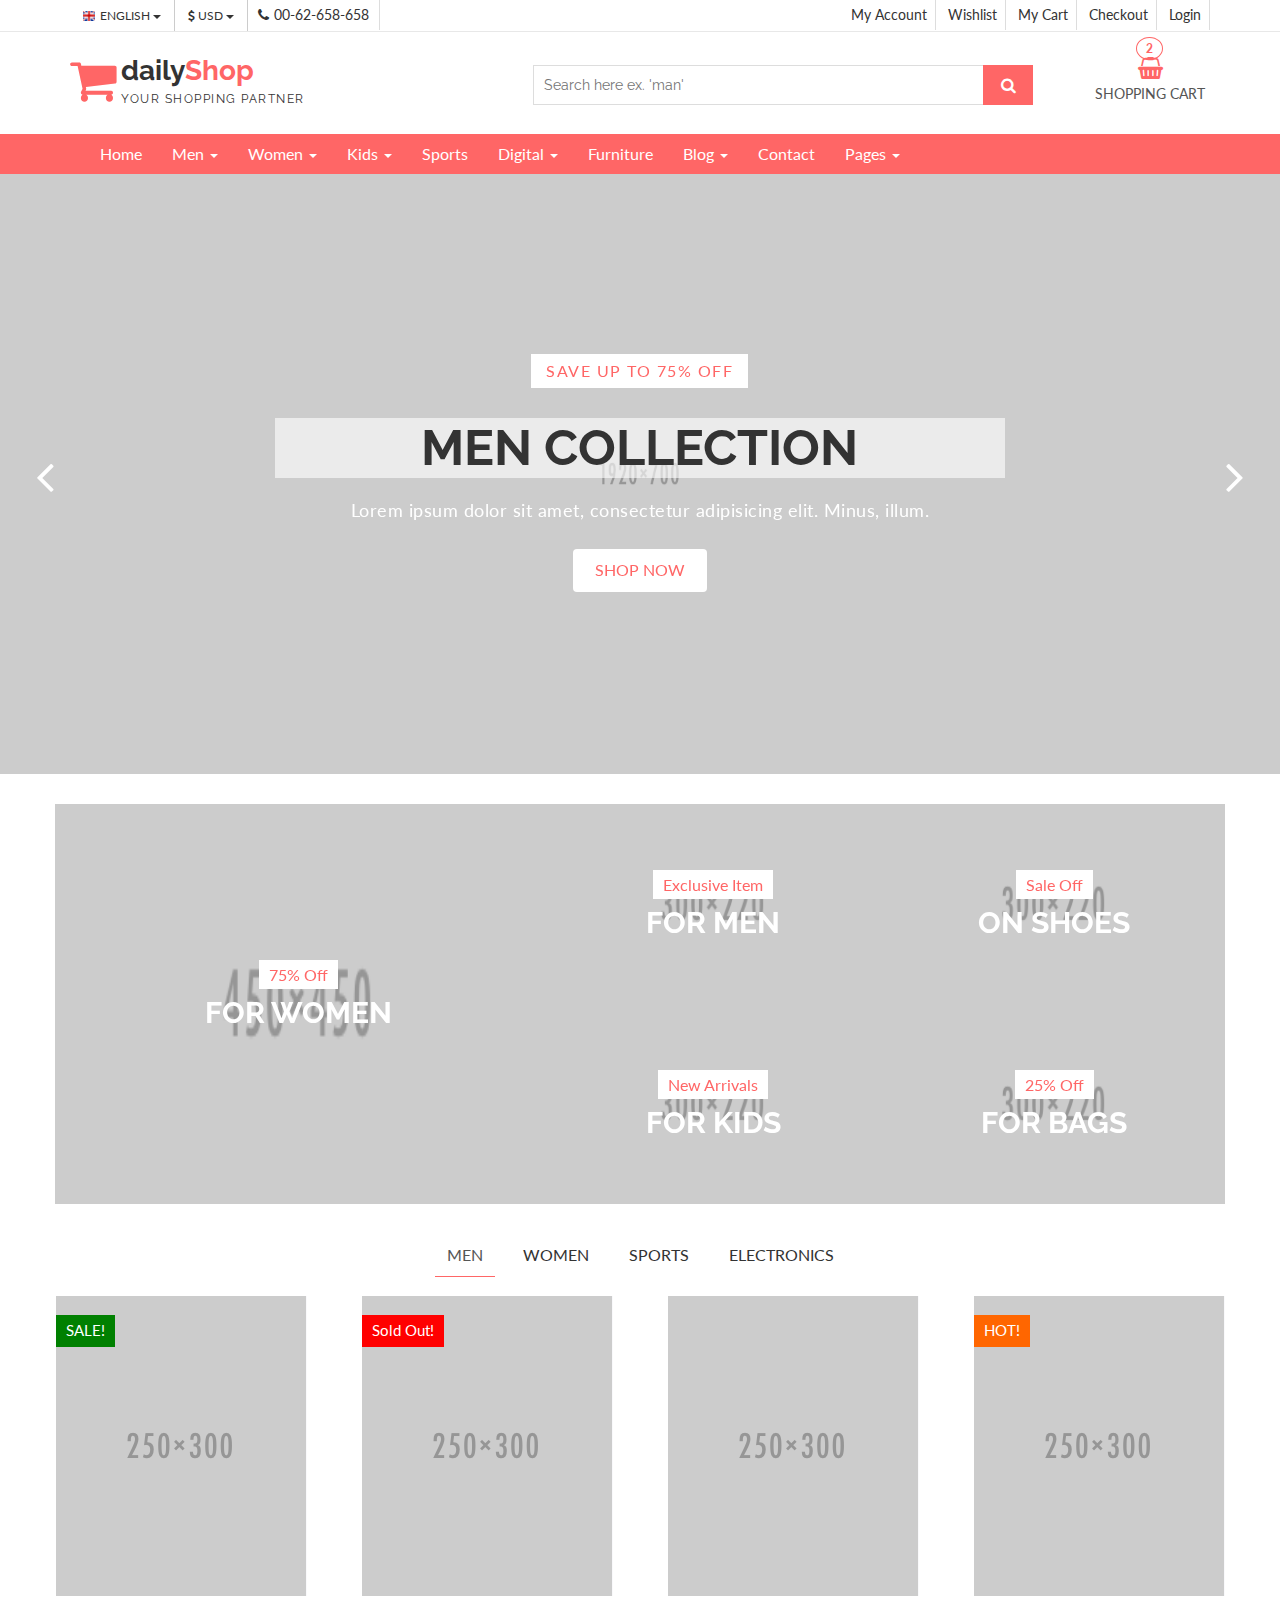
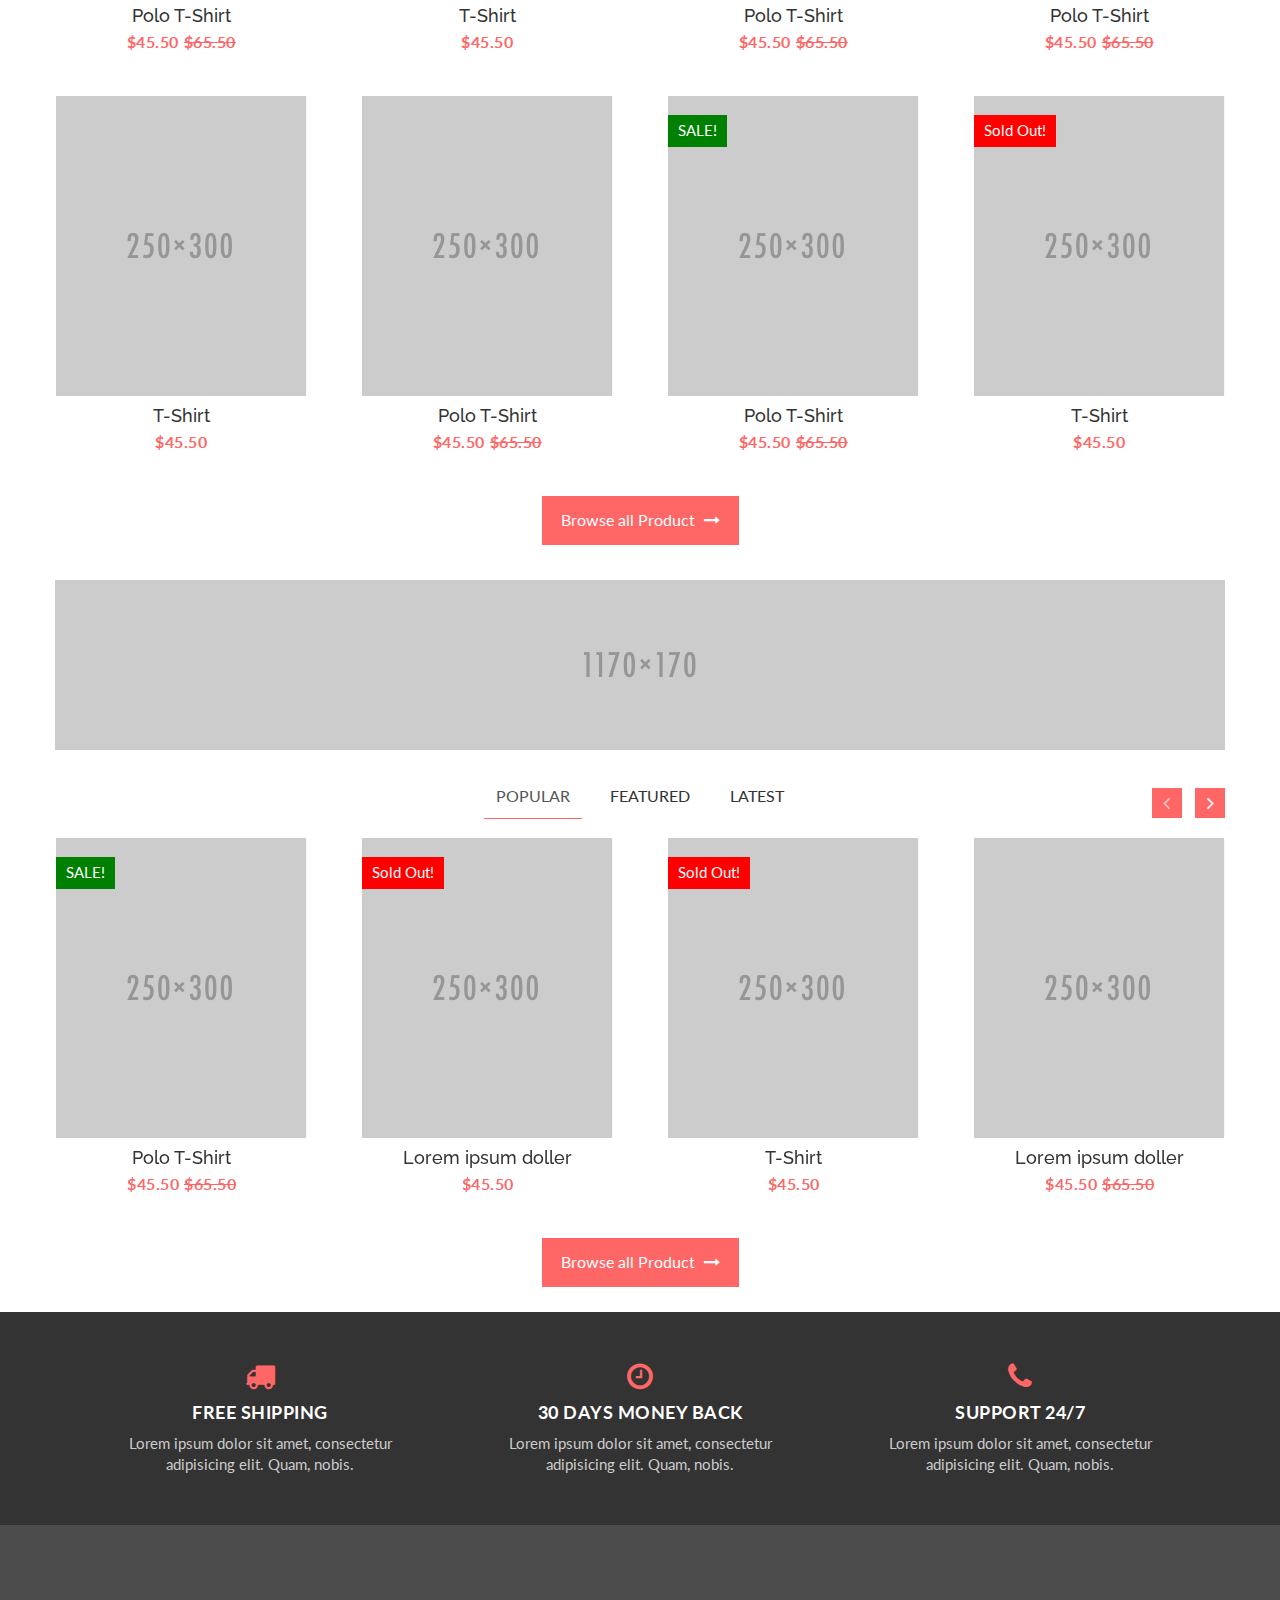
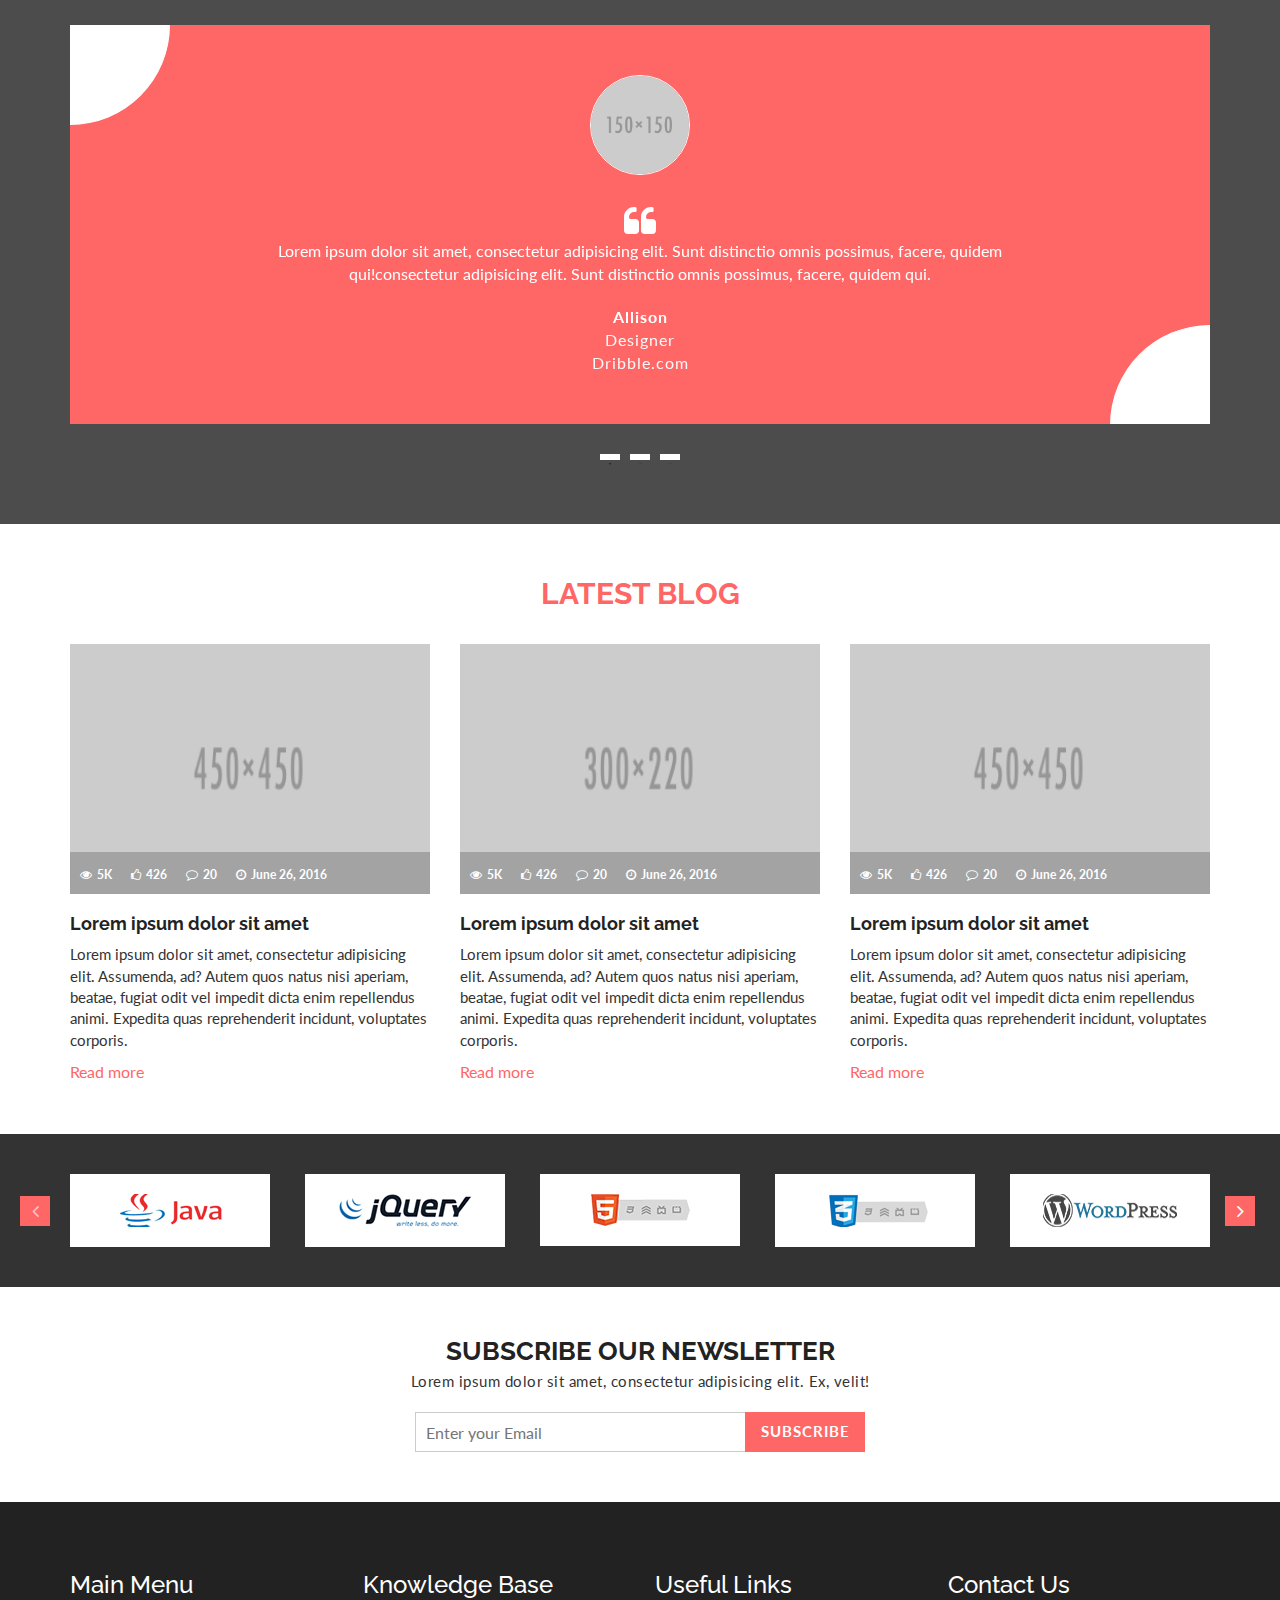
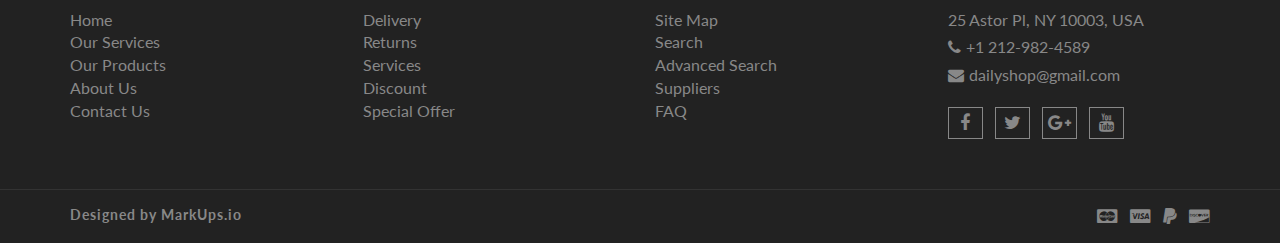
<file: dailyShop/index.html>
<!DOCTYPE html>
<html lang="en">
  <head>
    <meta charset="utf-8">
    <meta http-equiv="X-UA-Compatible" content="IE=edge">
    <meta name="viewport" content="width=device-width, initial-scale=1">    
    <title>Daily Shop | Home</title>
    
    <!-- Font awesome -->
    <link href="css/font-awesome.css" rel="stylesheet">
    <!-- Bootstrap -->
    <link href="css/bootstrap.css" rel="stylesheet">   
    <!-- SmartMenus jQuery Bootstrap Addon CSS -->
    <link href="css/jquery.smartmenus.bootstrap.css" rel="stylesheet">
    <!-- Product view slider -->
    <link rel="stylesheet" type="text/css" href="css/jquery.simpleLens.css">    
    <!-- slick slider -->
    <link rel="stylesheet" type="text/css" href="css/slick.css">
    <!-- price picker slider -->
    <link rel="stylesheet" type="text/css" href="css/nouislider.css">
    <!-- Theme color -->
    <link id="switcher" href="css/theme-color/default-theme.css" rel="stylesheet">
    <!-- <link id="switcher" href="css/theme-color/bridge-theme.css" rel="stylesheet"> -->
    <!-- Top Slider CSS -->
    <link href="css/sequence-theme.modern-slide-in.css" rel="stylesheet" media="all">

    <!-- Main style sheet -->
    <link href="css/style.css" rel="stylesheet">    

    <!-- Google Font -->
    <link href='https://fonts.googleapis.com/css?family=Lato' rel='stylesheet' type='text/css'>
    <link href='https://fonts.googleapis.com/css?family=Raleway' rel='stylesheet' type='text/css'>
    

    <!-- HTML5 shim and Respond.js for IE8 support of HTML5 elements and media queries -->
    <!-- WARNING: Respond.js doesn't work if you view the page via file:// -->
    <!--[if lt IE 9]>
      <script src="https://oss.maxcdn.com/html5shiv/3.7.2/html5shiv.min.js"></script>
      <script src="https://oss.maxcdn.com/respond/1.4.2/respond.min.js"></script>
    <![endif]-->
  

  </head>
  <body> 
   <!-- wpf loader Two -->
    <div id="wpf-loader-two">          
      <div class="wpf-loader-two-inner">
        <span>Loading</span>
      </div>
    </div> 
    <!-- / wpf loader Two -->       
  <!-- SCROLL TOP BUTTON -->
    <a class="scrollToTop" href="#"><i class="fa fa-chevron-up"></i></a>
  <!-- END SCROLL TOP BUTTON -->


  <!-- Start header section -->
  <header id="aa-header">
    <!-- start header top  -->
    <div class="aa-header-top">
      <div class="container">
        <div class="row">
          <div class="col-md-12">
            <div class="aa-header-top-area">
              <!-- start header top left -->
              <div class="aa-header-top-left">
                <!-- start language -->
                <div class="aa-language">
                  <div class="dropdown">
                    <a class="btn dropdown-toggle" href="#" type="button" id="dropdownMenu1" data-toggle="dropdown" aria-haspopup="true" aria-expanded="true">
                      <img src="img/flag/english.jpg" alt="english flag">ENGLISH
                      <span class="caret"></span>
                    </a>
                    <ul class="dropdown-menu" aria-labelledby="dropdownMenu1">
                      <li><a href="#"><img src="img/flag/french.jpg" alt="">FRENCH</a></li>
                      <li><a href="#"><img src="img/flag/english.jpg" alt="">ENGLISH</a></li>
                    </ul>
                  </div>
                </div>
                <!-- / language -->

                <!-- start currency -->
                <div class="aa-currency">
                  <div class="dropdown">
                    <a class="btn dropdown-toggle" href="#" type="button" id="dropdownMenu1" data-toggle="dropdown" aria-haspopup="true" aria-expanded="true">
                      <i class="fa fa-usd"></i>USD
                      <span class="caret"></span>
                    </a>
                    <ul class="dropdown-menu" aria-labelledby="dropdownMenu1">
                      <li><a href="#"><i class="fa fa-euro"></i>EURO</a></li>
                      <li><a href="#"><i class="fa fa-jpy"></i>YEN</a></li>
                    </ul>
                  </div>
                </div>
                <!-- / currency -->
                <!-- start cellphone -->
                <div class="cellphone hidden-xs">
                  <p><span class="fa fa-phone"></span>00-62-658-658</p>
                </div>
                <!-- / cellphone -->
              </div>
              <!-- / header top left -->
              <div class="aa-header-top-right">
                <ul class="aa-head-top-nav-right">
                  <li><a href="account.html">My Account</a></li>
                  <li class="hidden-xs"><a href="wishlist.html">Wishlist</a></li>
                  <li class="hidden-xs"><a href="cart.html">My Cart</a></li>
                  <li class="hidden-xs"><a href="checkout.html">Checkout</a></li>
                  <li><a href="" data-toggle="modal" data-target="#login-modal">Login</a></li>
                </ul>
              </div>
            </div>
          </div>
        </div>
      </div>
    </div>
    <!-- / header top  -->

    <!-- start header bottom  -->
    <div class="aa-header-bottom">
      <div class="container">
        <div class="row">
          <div class="col-md-12">
            <div class="aa-header-bottom-area">
              <!-- logo  -->
              <div class="aa-logo">
                <!-- Text based logo -->
                <a href="index.html">
                  <span class="fa fa-shopping-cart"></span>
                  <p>daily<strong>Shop</strong> <span>Your Shopping Partner</span></p>
                </a>
                <!-- img based logo -->
                <!-- <a href="index.html"><img src="img/logo.jpg" alt="logo img"></a> -->
              </div>
              <!-- / logo  -->
               <!-- cart box -->
              <div class="aa-cartbox">
                <a class="aa-cart-link" href="#">
                  <span class="fa fa-shopping-basket"></span>
                  <span class="aa-cart-title">SHOPPING CART</span>
                  <span class="aa-cart-notify">2</span>
                </a>
                <div class="aa-cartbox-summary">
                  <ul>
                    <li>
                      <a class="aa-cartbox-img" href="#"><img src="img/woman-small-2.jpg" alt="img"></a>
                      <div class="aa-cartbox-info">
                        <h4><a href="#">Product Name</a></h4>
                        <p>1 x $250</p>
                      </div>
                      <a class="aa-remove-product" href="#"><span class="fa fa-times"></span></a>
                    </li>
                    <li>
                      <a class="aa-cartbox-img" href="#"><img src="img/woman-small-1.jpg" alt="img"></a>
                      <div class="aa-cartbox-info">
                        <h4><a href="#">Product Name</a></h4>
                        <p>1 x $250</p>
                      </div>
                      <a class="aa-remove-product" href="#"><span class="fa fa-times"></span></a>
                    </li>                    
                    <li>
                      <span class="aa-cartbox-total-title">
                        Total
                      </span>
                      <span class="aa-cartbox-total-price">
                        $500
                      </span>
                    </li>
                  </ul>
                  <a class="aa-cartbox-checkout aa-primary-btn" href="checkout.html">Checkout</a>
                </div>
              </div>
              <!-- / cart box -->
              <!-- search box -->
              <div class="aa-search-box">
                <form action="">
                  <input type="text" name="" id="" placeholder="Search here ex. 'man' ">
                  <button type="submit"><span class="fa fa-search"></span></button>
                </form>
              </div>
              <!-- / search box -->             
            </div>
          </div>
        </div>
      </div>
    </div>
    <!-- / header bottom  -->
  </header>
  <!-- / header section -->
  <!-- menu -->
  <section id="menu">
    <div class="container">
      <div class="menu-area">
        <!-- Navbar -->
        <div class="navbar navbar-default" role="navigation">
          <div class="navbar-header">
            <button type="button" class="navbar-toggle" data-toggle="collapse" data-target=".navbar-collapse">
              <span class="sr-only">Toggle navigation</span>
              <span class="icon-bar"></span>
              <span class="icon-bar"></span>
              <span class="icon-bar"></span>
            </button>          
          </div>
          <div class="navbar-collapse collapse">
            <!-- Left nav -->
            <ul class="nav navbar-nav">
              <li><a href="index.html">Home</a></li>
              <li><a href="#">Men <span class="caret"></span></a>
                <ul class="dropdown-menu">                
                  <li><a href="#">Casual</a></li>
                  <li><a href="#">Sports</a></li>
                  <li><a href="#">Formal</a></li>
                  <li><a href="#">Standard</a></li>                                                
                  <li><a href="#">T-Shirts</a></li>
                  <li><a href="#">Shirts</a></li>
                  <li><a href="#">Jeans</a></li>
                  <li><a href="#">Trousers</a></li>
                  <li><a href="#">And more.. <span class="caret"></span></a>
                    <ul class="dropdown-menu">
                      <li><a href="#">Sleep Wear</a></li>
                      <li><a href="#">Sandals</a></li>
                      <li><a href="#">Loafers</a></li>                                      
                    </ul>
                  </li>
                </ul>
              </li>
              <li><a href="#">Women <span class="caret"></span></a>
                <ul class="dropdown-menu">  
                  <li><a href="#">Kurta & Kurti</a></li>                                                                
                  <li><a href="#">Trousers</a></li>              
                  <li><a href="#">Casual</a></li>
                  <li><a href="#">Sports</a></li>
                  <li><a href="#">Formal</a></li>                
                  <li><a href="#">Sarees</a></li>
                  <li><a href="#">Shoes</a></li>
                  <li><a href="#">And more.. <span class="caret"></span></a>
                    <ul class="dropdown-menu">
                      <li><a href="#">Sleep Wear</a></li>
                      <li><a href="#">Sandals</a></li>
                      <li><a href="#">Loafers</a></li>
                      <li><a href="#">And more.. <span class="caret"></span></a>
                        <ul class="dropdown-menu">
                          <li><a href="#">Rings</a></li>
                          <li><a href="#">Earrings</a></li>
                          <li><a href="#">Jewellery Sets</a></li>
                          <li><a href="#">Lockets</a></li>
                          <li class="disabled"><a class="disabled" href="#">Disabled item</a></li>                       
                          <li><a href="#">Jeans</a></li>
                          <li><a href="#">Polo T-Shirts</a></li>
                          <li><a href="#">SKirts</a></li>
                          <li><a href="#">Jackets</a></li>
                          <li><a href="#">Tops</a></li>
                          <li><a href="#">Make Up</a></li>
                          <li><a href="#">Hair Care</a></li>
                          <li><a href="#">Perfumes</a></li>
                          <li><a href="#">Skin Care</a></li>
                          <li><a href="#">Hand Bags</a></li>
                          <li><a href="#">Single Bags</a></li>
                          <li><a href="#">Travel Bags</a></li>
                          <li><a href="#">Wallets & Belts</a></li>                        
                          <li><a href="#">Sunglases</a></li>
                          <li><a href="#">Nail</a></li>                       
                        </ul>
                      </li>                   
                    </ul>
                  </li>
                </ul>
              </li>
              <li><a href="#">Kids <span class="caret"></span></a>
                <ul class="dropdown-menu">                
                  <li><a href="#">Casual</a></li>
                  <li><a href="#">Sports</a></li>
                  <li><a href="#">Formal</a></li>
                  <li><a href="#">Standard</a></li>                                                
                  <li><a href="#">T-Shirts</a></li>
                  <li><a href="#">Shirts</a></li>
                  <li><a href="#">Jeans</a></li>
                  <li><a href="#">Trousers</a></li>
                  <li><a href="#">And more.. <span class="caret"></span></a>
                    <ul class="dropdown-menu">
                      <li><a href="#">Sleep Wear</a></li>
                      <li><a href="#">Sandals</a></li>
                      <li><a href="#">Loafers</a></li>                                      
                    </ul>
                  </li>
                </ul>
              </li>
              <li><a href="#">Sports</a></li>
             <li><a href="#">Digital <span class="caret"></span></a>
                <ul class="dropdown-menu">                
                  <li><a href="#">Camera</a></li>
                  <li><a href="#">Mobile</a></li>
                  <li><a href="#">Tablet</a></li>
                  <li><a href="#">Laptop</a></li>                                                
                  <li><a href="#">Accesories</a></li>                
                </ul>
              </li>
              <li><a href="#">Furniture</a></li>            
              <li><a href="blog-archive.html">Blog <span class="caret"></span></a>
                <ul class="dropdown-menu">                
                  <li><a href="blog-archive.html">Blog Style 1</a></li>
                  <li><a href="blog-archive-2.html">Blog Style 2</a></li>
                  <li><a href="blog-single.html">Blog Single</a></li>                
                </ul>
              </li>
              <li><a href="contact.html">Contact</a></li>
              <li><a href="#">Pages <span class="caret"></span></a>
                <ul class="dropdown-menu">                
                  <li><a href="product.php">Shop Page</a></li>
                  <li><a href="product-detail.html">Shop Single</a></li>                
                  <li><a href="404.html">404 Page</a></li>                
                </ul>
              </li>
            </ul>
          </div><!--/.nav-collapse -->
        </div>
      </div>       
    </div>
  </section>
  <!-- / menu -->
  <!-- Start slider -->
  <section id="aa-slider">
    <div class="aa-slider-area">
      <div id="sequence" class="seq">
        <div class="seq-screen">
          <ul class="seq-canvas">
            <!-- single slide item -->
            <li>
              <div class="seq-model">
                <img data-seq src="img/slider/1.jpg" alt="Men slide img" />
              </div>
              <div class="seq-title">
               <span data-seq>Save Up to 75% Off</span>                
                <h2 data-seq>Men Collection</h2>                
                <p data-seq>Lorem ipsum dolor sit amet, consectetur adipisicing elit. Minus, illum.</p>
                <a data-seq href="product.php" class="aa-shop-now-btn aa-secondary-btn">SHOP NOW</a>
              </div>
            </li>
            <!-- single slide item -->
            <li>
              <div class="seq-model">
                <img data-seq src="img/slider/2.jpg" alt="Wristwatch slide img" />
              </div>
              <div class="seq-title">
                <span data-seq>Save Up to 40% Off</span>                
                <h2 data-seq>Wristwatch Collection</h2>                
                <p data-seq>Lorem ipsum dolor sit amet, consectetur adipisicing elit. Minus, illum.</p>
                <a data-seq href="#" class="aa-shop-now-btn aa-secondary-btn">SHOP NOW</a>
              </div>
            </li>
            <!-- single slide item -->
            <li>
              <div class="seq-model">
                <img data-seq src="img/slider/3.jpg" alt="Women Jeans slide img" />
              </div>
              <div class="seq-title">
                <span data-seq>Save Up to 75% Off</span>                
                <h2 data-seq>Jeans Collection</h2>                
                <p data-seq>Lorem ipsum dolor sit amet, consectetur adipisicing elit. Minus, illum.</p>
                <a data-seq href="#" class="aa-shop-now-btn aa-secondary-btn">SHOP NOW</a>
              </div>
            </li>
            <!-- single slide item -->           
            <li>
              <div class="seq-model">
                <img data-seq src="img/slider/4.jpg" alt="Shoes slide img" />
              </div>
              <div class="seq-title">
                <span data-seq>Save Up to 75% Off</span>                
                <h2 data-seq>Exclusive Shoes</h2>                
                <p data-seq>Lorem ipsum dolor sit amet, consectetur adipisicing elit. Minus, illum.</p>
                <a data-seq href="#" class="aa-shop-now-btn aa-secondary-btn">SHOP NOW</a>
              </div>
            </li>
            <!-- single slide item -->  
             <li>
              <div class="seq-model">
                <img data-seq src="img/slider/5.jpg" alt="Male Female slide img" />
              </div>
              <div class="seq-title">
                <span data-seq>Save Up to 50% Off</span>                
                <h2 data-seq>Best Collection</h2>                
                <p data-seq>Lorem ipsum dolor sit amet, consectetur adipisicing elit. Minus, illum.</p>
                <a data-seq href="#" class="aa-shop-now-btn aa-secondary-btn">SHOP NOW</a>
              </div>
            </li>                   
          </ul>
        </div>
        <!-- slider navigation btn -->
        <fieldset class="seq-nav" aria-controls="sequence" aria-label="Slider buttons">
          <a type="button" class="seq-prev" aria-label="Previous"><span class="fa fa-angle-left"></span></a>
          <a type="button" class="seq-next" aria-label="Next"><span class="fa fa-angle-right"></span></a>
        </fieldset>
      </div>
    </div>
  </section>
  <!-- / slider -->
  <!-- Start Promo section -->
  <section id="aa-promo">
    <div class="container">
      <div class="row">
        <div class="col-md-12">
          <div class="aa-promo-area">
            <div class="row">
              <!-- promo left -->
              <div class="col-md-5 no-padding">                
                <div class="aa-promo-left">
                  <div class="aa-promo-banner">                    
                    <img src="img/promo-banner-1.jpg" alt="img">                    
                    <div class="aa-prom-content">
                      <span>75% Off</span>
                      <h4><a href="#">For Women</a></h4>                      
                    </div>
                  </div>
                </div>
              </div>
              <!-- promo right -->
              <div class="col-md-7 no-padding">
                <div class="aa-promo-right">
                  <div class="aa-single-promo-right">
                    <div class="aa-promo-banner">                      
                      <img src="img/promo-banner-3.jpg" alt="img">                      
                      <div class="aa-prom-content">
                        <span>Exclusive Item</span>
                        <h4><a href="#">For Men</a></h4>                        
                      </div>
                    </div>
                  </div>
                  <div class="aa-single-promo-right">
                    <div class="aa-promo-banner">                      
                      <img src="img/promo-banner-2.jpg" alt="img">                      
                      <div class="aa-prom-content">
                        <span>Sale Off</span>
                        <h4><a href="#">On Shoes</a></h4>                        
                      </div>
                    </div>
                  </div>
                  <div class="aa-single-promo-right">
                    <div class="aa-promo-banner">                      
                      <img src="img/promo-banner-4.jpg" alt="img">                      
                      <div class="aa-prom-content">
                        <span>New Arrivals</span>
                        <h4><a href="#">For Kids</a></h4>                        
                      </div>
                    </div>
                  </div>
                  <div class="aa-single-promo-right">
                    <div class="aa-promo-banner">                      
                      <img src="img/promo-banner-5.jpg" alt="img">                      
                      <div class="aa-prom-content">
                        <span>25% Off</span>
                        <h4><a href="#">For Bags</a></h4>                        
                      </div>
                    </div>
                  </div>
                </div>
              </div>
            </div>
          </div>
        </div>
      </div>
    </div>
  </section>
  <!-- / Promo section -->
  <!-- Products section -->
  <section id="aa-product">
    <div class="container">
      <div class="row">
        <div class="col-md-12">
          <div class="row">
            <div class="aa-product-area">
              <div class="aa-product-inner">
                <!-- start prduct navigation -->
                 <ul class="nav nav-tabs aa-products-tab">
                    <li class="active"><a href="#men" data-toggle="tab">Men</a></li>
                    <li><a href="#women" data-toggle="tab">Women</a></li>
                    <li><a href="#sports" data-toggle="tab">Sports</a></li>
                    <li><a href="#electronics" data-toggle="tab">Electronics</a></li>
                  </ul>
                  <!-- Tab panes -->
                  <div class="tab-content">
                    <!-- Start men product category -->
                    <div class="tab-pane fade in active" id="men">
                      <ul class="aa-product-catg">
                        <!-- start single product item -->
                        <li>
                          <figure>
                            <a class="aa-product-img" href="#"><img src="img/man/polo-shirt-2.png" alt="polo shirt img"></a>
                            <a class="aa-add-card-btn"href="#"><span class="fa fa-shopping-cart"></span>Add To Cart</a>
                              <figcaption>
                              <h4 class="aa-product-title"><a href="#">Polo T-Shirt</a></h4>
                              <span class="aa-product-price">$45.50</span><span class="aa-product-price"><del>$65.50</del></span>
                            </figcaption>
                          </figure>                        
                          <div class="aa-product-hvr-content">
                            <a href="#" data-toggle="tooltip" data-placement="top" title="Add to Wishlist"><span class="fa fa-heart-o"></span></a>
                            <a href="#" data-toggle="tooltip" data-placement="top" title="Compare"><span class="fa fa-exchange"></span></a>
                            <a href="#" data-toggle2="tooltip" data-placement="top" title="Quick View" data-toggle="modal" data-target="#quick-view-modal"><span class="fa fa-search"></span></a>                          
                          </div>
                          <!-- product badge -->
                          <span class="aa-badge aa-sale" href="#">SALE!</span>
                        </li>
                        <!-- start single product item -->
                        <li>
                          <figure>
                            <a class="aa-product-img" href="#"><img src="img/man/t-shirt-1.png" alt="polo shirt img"></a>
                            <a class="aa-add-card-btn"href="#"><span class="fa fa-shopping-cart"></span>Add To Cart</a>
                             <figcaption>
                              <h4 class="aa-product-title"><a href="#">T-Shirt</a></h4>
                              <span class="aa-product-price">$45.50</span>
                            </figcaption>
                          </figure>                         
                          <div class="aa-product-hvr-content">
                            <a href="#" data-toggle="tooltip" data-placement="top" title="Add to Wishlist"><span class="fa fa-heart-o"></span></a>
                            <a href="#" data-toggle="tooltip" data-placement="top" title="Compare"><span class="fa fa-exchange"></span></a>
                            <a href="#" data-toggle2="tooltip" data-placement="top" title="Quick View" data-toggle="modal" data-target="#quick-view-modal"><span class="fa fa-search"></span></a>
                          </div>
                          <!-- product badge -->
                           <span class="aa-badge aa-sold-out" href="#">Sold Out!</span>
                        </li>
                        <!-- start single product item -->
                        <li>
                          <figure>
                            <a class="aa-product-img" href="#"><img src="img/man/polo-shirt-1.png" alt="polo shirt img"></a>
                            <a class="aa-add-card-btn"href="#"><span class="fa fa-shopping-cart"></span>Add To Cart</a>
                             <figcaption>
                              <h4 class="aa-product-title"><a href="#">Polo T-Shirt</a></h4>
                              <span class="aa-product-price">$45.50</span><span class="aa-product-price"><del>$65.50</del></span>
                            </figcaption>
                          </figure>                         
                          <div class="aa-product-hvr-content">
                            <a href="#" data-toggle="tooltip" data-placement="top" title="Add to Wishlist"><span class="fa fa-heart-o"></span></a>
                            <a href="#" data-toggle="tooltip" data-placement="top" title="Compare"><span class="fa fa-exchange"></span></a>
                            <a href="#" data-toggle2="tooltip" data-placement="top" title="Quick View" data-toggle="modal" data-target="#quick-view-modal"><span class="fa fa-search"></span></a>
                          </div>
                        </li>
                        <!-- start single product item -->
                        <li>
                          <figure>
                            <a class="aa-product-img" href="#"><img src="img/man/polo-shirt-4.png" alt="polo shirt img"></a>
                            <a class="aa-add-card-btn"href="#"><span class="fa fa-shopping-cart"></span>Add To Cart</a>
                            <figcaption>
                              <h4 class="aa-product-title"><a href="#">Polo T-Shirt</a></h4>
                              <span class="aa-product-price">$45.50</span><span class="aa-product-price"><del>$65.50</del></span>
                            </figcaption>
                          </figure>                          
                          <div class="aa-product-hvr-content">
                            <a href="#" data-toggle="tooltip" data-placement="top" title="Add to Wishlist"><span class="fa fa-heart-o"></span></a>
                            <a href="#" data-toggle="tooltip" data-placement="top" title="Compare"><span class="fa fa-exchange"></span></a>
                            <a href="#" data-toggle2="tooltip" data-placement="top" title="Quick View" data-toggle="modal" data-target="#quick-view-modal"><span class="fa fa-search"></span></a>
                          </div>
                          <!-- product badge -->
                          <span class="aa-badge aa-hot" href="#">HOT!</span>
                        </li>
                        <!-- start single product item -->
                        <li>
                          <figure>
                            <a class="aa-product-img" href="#"><img src="img/man/polo-shirt-5.png" alt="polo shirt img"></a>
                            <a class="aa-add-card-btn"href="#"><span class="fa fa-shopping-cart"></span>Add To Cart</a>
                            <figcaption>
                              <h4 class="aa-product-title"><a href="#">T-Shirt</a></h4>
                              <span class="aa-product-price">$45.50</span>
                            </figcaption>
                          </figure>                          
                          <div class="aa-product-hvr-content">
                           <a href="#" data-toggle="tooltip" data-placement="top" title="Add to Wishlist"><span class="fa fa-heart-o"></span></a>
                            <a href="#" data-toggle="tooltip" data-placement="top" title="Compare"><span class="fa fa-exchange"></span></a>
                            <a href="#" data-toggle2="tooltip" data-placement="top" title="Quick View" data-toggle="modal" data-target="#quick-view-modal"><span class="fa fa-search"></span></a>
                          </div>
                        </li>
                        <!-- start single product item -->
                        <li>
                          <figure>
                            <a class="aa-product-img" href="#"><img src="img/man/polo-shirt-6.png" alt="polo shirt img"></a>
                            <a class="aa-add-card-btn"href="#"><span class="fa fa-shopping-cart"></span>Add To Cart</a>
                            <figcaption>
                              <h4 class="aa-product-title"><a href="#">Polo T-Shirt</a></h4>
                              <span class="aa-product-price">$45.50</span><span class="aa-product-price"><del>$65.50</del></span>
                            </figcaption>
                          </figure>                          
                          <div class="aa-product-hvr-content">
                            <a href="#" data-toggle="tooltip" data-placement="top" title="Add to Wishlist"><span class="fa fa-heart-o"></span></a>
                            <a href="#" data-toggle="tooltip" data-placement="top" title="Compare"><span class="fa fa-exchange"></span></a>
                            <a href="#" data-toggle2="tooltip" data-placement="top" title="Quick View" data-toggle="modal" data-target="#quick-view-modal"><span class="fa fa-search"></span></a>
                          </div>
                        </li>
                        <!-- start single product item -->
                        <li>
                          <figure>
                            <a class="aa-product-img" href="#"><img src="img/man/polo-shirt-2.png" alt="polo shirt img"></a>
                            <a class="aa-add-card-btn"href="#"><span class="fa fa-shopping-cart"></span>Add To Cart</a>
                            <figcaption>
                              <h4 class="aa-product-title"><a href="#">Polo T-Shirt</a></h4>
                              <span class="aa-product-price">$45.50</span><span class="aa-product-price"><del>$65.50</del></span>
                            </figcaption>
                          </figure>                          
                          <div class="aa-product-hvr-content">
                            <a href="#" data-toggle="tooltip" data-placement="top" title="Add to Wishlist"><span class="fa fa-heart-o"></span></a>
                            <a href="#" data-toggle="tooltip" data-placement="top" title="Compare"><span class="fa fa-exchange"></span></a>
                           <a href="#" data-toggle2="tooltip" data-placement="top" title="Quick View" data-toggle="modal" data-target="#quick-view-modal"><span class="fa fa-search"></span></a>
                          </div>
                          <!-- product badge -->
                          <span class="aa-badge aa-sale" href="#">SALE!</span>
                        </li>
                        <!-- start single product item -->
                        <li>
                          <figure>
                            <a class="aa-product-img" href="#"><img src="img/man/t-shirt-1.png" alt="polo shirt img"></a>
                            <a class="aa-add-card-btn"href="#"><span class="fa fa-shopping-cart"></span>Add To Cart</a>
                            <figcaption>
                              <h4 class="aa-product-title"><a href="#">T-Shirt</a></h4>
                              <span class="aa-product-price">$45.50</span>
                            </figcaption>
                          </figure>                         
                          <div class="aa-product-hvr-content">
                            <a href="#" data-toggle="tooltip" data-placement="top" title="Add to Wishlist"><span class="fa fa-heart-o"></span></a>
                            <a href="#" data-toggle="tooltip" data-placement="top" title="Compare"><span class="fa fa-exchange"></span></a>
                            <a href="#" data-toggle2="tooltip" data-placement="top" title="Quick View" data-toggle="modal" data-target="#quick-view-modal"><span class="fa fa-search"></span></a>
                          </div>
                          <!-- product badge -->
                           <span class="aa-badge aa-sold-out" href="#">Sold Out!</span>
                        </li>                        
                      </ul>
                      <a class="aa-browse-btn" href="#">Browse all Product <span class="fa fa-long-arrow-right"></span></a>
                    </div>
                    <!-- / men product category -->
                    <!-- start women product category -->
                    <div class="tab-pane fade" id="women">
                      <ul class="aa-product-catg">
                        <!-- start single product item -->
                        <li>
                          <figure>
                            <a class="aa-product-img" href="#"><img src="img/women/girl-1.png" alt="polo shirt img"></a>
                            <a class="aa-add-card-btn"href="#"><span class="fa fa-shopping-cart"></span>Add To Cart</a>
                            <figcaption>
                              <h4 class="aa-product-title"><a href="#">This is Title</a></h4>
                              <span class="aa-product-price">$45.50</span><span class="aa-product-price"><del>$65.50</del></span>
                            </figcaption>
                          </figure>                         
                          <div class="aa-product-hvr-content">
                            <a href="#" data-toggle="tooltip" data-placement="top" title="Add to Wishlist"><span class="fa fa-heart-o"></span></a>
                            <a href="#" data-toggle="tooltip" data-placement="top" title="Compare"><span class="fa fa-exchange"></span></a>
                            <a href="#" data-toggle2="tooltip" data-placement="top" title="Quick View" data-toggle="modal" data-target="#quick-view-modal"><span class="fa fa-search"></span></a>                            
                          </div>
                          <!-- product badge -->
                          <span class="aa-badge aa-sale" href="#">SALE!</span>
                        </li>
                        <!-- start single product item -->
                        <li>
                          <figure>
                            <a class="aa-product-img" href="#"><img src="img/women/girl-2.png" alt="polo shirt img"></a>
                            <a class="aa-add-card-btn"href="#"><span class="fa fa-shopping-cart"></span>Add To Cart</a>
                            <figcaption>
                              <h4 class="aa-product-title"><a href="#">Lorem ipsum doller</a></h4>
                              <span class="aa-product-price">$45.50</span>
                            </figcaption>
                          </figure>                         
                          <div class="aa-product-hvr-content">
                            <a href="#" data-toggle="tooltip" data-placement="top" title="Add to Wishlist"><span class="fa fa-heart-o"></span></a>
                            <a href="#" data-toggle="tooltip" data-placement="top" title="Compare"><span class="fa fa-exchange"></span></a>
                            <a href="#" data-toggle2="tooltip" data-placement="top" title="Quick View" data-toggle="modal" data-target="#quick-view-modal"><span class="fa fa-search"></span></a>
                          </div>
                          <!-- product badge -->
                           <span class="aa-badge aa-hot" href="#">HOT!</span>
                        </li>
                        <!-- start single product item -->
                        <li>
                          <figure>
                            <a class="aa-product-img" href="#"><img src="img/women/girl-3.png" alt="polo shirt img"></a>
                            <a class="aa-add-card-btn"href="#"><span class="fa fa-shopping-cart"></span>Add To Cart</a>
                            <figcaption>
                              <h4 class="aa-product-title"><a href="#">Lorem ipsum doller</a></h4>
                              <span class="aa-product-price">$45.50</span><span class="aa-product-price"><del>$65.50</del></span>
                            </figcaption>
                          </figure>                         
                          <div class="aa-product-hvr-content">
                            <a href="#" data-toggle="tooltip" data-placement="top" title="Add to Wishlist"><span class="fa fa-heart-o"></span></a>
                            <a href="#" data-toggle="tooltip" data-placement="top" title="Compare"><span class="fa fa-exchange"></span></a>
                            <a href="#" data-toggle2="tooltip" data-placement="top" title="Quick View" data-toggle="modal" data-target="#quick-view-modal"><span class="fa fa-search"></span></a>
                          </div>
                        </li>
                        <!-- start single product item -->
                        <li>
                          <figure>
                            <a class="aa-product-img" href="#"><img src="img/women/girl-4.png" alt="polo shirt img"></a>
                            <a class="aa-add-card-btn"href="#"><span class="fa fa-shopping-cart"></span>Add To Cart</a>
                            <figcaption>
                              <h4 class="aa-product-title"><a href="#">Lorem ipsum doller</a></h4>
                              <span class="aa-product-price">$45.50</span><span class="aa-product-price"><del>$65.50</del></span>
                            </figcaption>
                          </figure>                          
                          <div class="aa-product-hvr-content">
                            <a href="#" data-toggle="tooltip" data-placement="top" title="Add to Wishlist"><span class="fa fa-heart-o"></span></a>
                            <a href="#" data-toggle="tooltip" data-placement="top" title="Compare"><span class="fa fa-exchange"></span></a>
                            <a href="#" data-toggle2="tooltip" data-placement="top" title="Quick View" data-toggle="modal" data-target="#quick-view-modal"><span class="fa fa-search"></span></a>
                          </div>
                          <!-- product badge -->
                          <span class="aa-badge aa-sold-out" href="#">Sold Out!</span>
                        </li>
                        <!-- start single product item -->
                        <li>
                          <figure>
                            <a class="aa-product-img" href="#"><img src="img/women/girl-5.png" alt="polo shirt img"></a>
                            <a class="aa-add-card-btn"href="#"><span class="fa fa-shopping-cart"></span>Add To Cart</a>
                            <figcaption>
                              <h4 class="aa-product-title"><a href="#">Lorem ipsum doller</a></h4>
                              <span class="aa-product-price">$45.50</span>
                            </figcaption>
                          </figure>
                         
                          <div class="aa-product-hvr-content">
                           <a href="#" data-toggle="tooltip" data-placement="top" title="Add to Wishlist"><span class="fa fa-heart-o"></span></a>
                            <a href="#" data-toggle="tooltip" data-placement="top" title="Compare"><span class="fa fa-exchange"></span></a>
                            <a href="#" data-toggle2="tooltip" data-placement="top" title="Quick View" data-toggle="modal" data-target="#quick-view-modal"><span class="fa fa-search"></span></a>
                          </div>
                        </li>
                        <!-- start single product item -->
                        <li>
                          <figure>
                            <a class="aa-product-img" href="#"><img src="img/women/girl-6.png" alt="polo shirt img"></a>
                            <a class="aa-add-card-btn"href="#"><span class="fa fa-shopping-cart"></span>Add To Cart</a>
                            <figcaption>
                              <h4 class="aa-product-title"><a href="#">Lorem ipsum doller</a></h4>
                              <span class="aa-product-price">$45.50</span><span class="aa-product-price"><del>$65.50</del></span>
                            </figcaption>
                          </figure>                          
                          <div class="aa-product-hvr-content">
                            <a href="#" data-toggle="tooltip" data-placement="top" title="Add to Wishlist"><span class="fa fa-heart-o"></span></a>
                            <a href="#" data-toggle="tooltip" data-placement="top" title="Compare"><span class="fa fa-exchange"></span></a>
                            <a href="#" data-toggle2="tooltip" data-placement="top" title="Quick View" data-toggle="modal" data-target="#quick-view-modal"><span class="fa fa-search"></span></a>
                          </div>
                        </li>
                        <!-- start single product item -->
                        <li>
                          <figure>
                            <a class="aa-product-img" href="#"><img src="img/women/girl-7.png" alt="polo shirt img"></a>
                            <a class="aa-add-card-btn"href="#"><span class="fa fa-shopping-cart"></span>Add To Cart</a>
                            <figcaption>
                              <h4 class="aa-product-title"><a href="#">Lorem ipsum doller</a></h4>
                              <span class="aa-product-price">$45.50</span><span class="aa-product-price"><del>$65.50</del></span>
                            </figcaption>
                          </figure>                          
                          <div class="aa-product-hvr-content">
                            <a href="#" data-toggle="tooltip" data-placement="top" title="Add to Wishlist"><span class="fa fa-heart-o"></span></a>
                            <a href="#" data-toggle="tooltip" data-placement="top" title="Compare"><span class="fa fa-exchange"></span></a>
                           <a href="#" data-toggle2="tooltip" data-placement="top" title="Quick View" data-toggle="modal" data-target="#quick-view-modal"><span class="fa fa-search"></span></a>
                          </div>
                          <!-- product badge -->
                          <span class="aa-badge aa-sale" href="#">SALE!</span>
                        </li>
                        <!-- start single product item -->
                        <li>
                          <figure>
                            <a class="aa-product-img" href="#"><img src="img/women/girl-1.png" alt="polo shirt img"></a>
                            <a class="aa-add-card-btn"href="#"><span class="fa fa-shopping-cart"></span>Add To Cart</a>
                            <figcaption>
                              <h4 class="aa-product-title"><a href="#">Lorem ipsum doller</a></h4>
                              <span class="aa-product-price">$45.50</span>
                            </figcaption>
                          </figure>                         
                          <div class="aa-product-hvr-content">
                            <a href="#" data-toggle="tooltip" data-placement="top" title="Add to Wishlist"><span class="fa fa-heart-o"></span></a>
                            <a href="#" data-toggle="tooltip" data-placement="top" title="Compare"><span class="fa fa-exchange"></span></a>
                            <a href="#" data-toggle2="tooltip" data-placement="top" title="Quick View" data-toggle="modal" data-target="#quick-view-modal"><span class="fa fa-search"></span></a>
                          </div>
                          <!-- product badge -->
                           <span class="aa-badge aa-sold-out" href="#">Sold Out!</span>
                        </li>                        
                      </ul>
                      <a class="aa-browse-btn" href="#">Browse all Product <span class="fa fa-long-arrow-right"></span></a>
                    </div>
                    <!-- / women product category -->
                    <!-- start sports product category -->
                    <div class="tab-pane fade" id="sports">
                      <ul class="aa-product-catg">
                        <!-- start single product item -->
                        <li>
                          <figure>
                            <a class="aa-product-img" href="#"><img src="img/sports/sport-1.png" alt="polo shirt img"></a>
                            <a class="aa-add-card-btn"href="#"><span class="fa fa-shopping-cart"></span>Add To Cart</a>
                            <figcaption>
                              <h4 class="aa-product-title"><a href="#">This is Title</a></h4>
                              <span class="aa-product-price">$45.50</span><span class="aa-product-price"><del>$65.50</del></span>
                            </figcaption>
                          </figure>                         
                          <div class="aa-product-hvr-content">
                            <a href="#" data-toggle="tooltip" data-placement="top" title="Add to Wishlist"><span class="fa fa-heart-o"></span></a>
                            <a href="#" data-toggle="tooltip" data-placement="top" title="Compare"><span class="fa fa-exchange"></span></a>
                            <a href="#" data-toggle2="tooltip" data-placement="top" title="Quick View" data-toggle="modal" data-target="#quick-view-modal"><span class="fa fa-search"></span></a>                          
                          </div>
                          <!-- product badge -->
                          <span class="aa-badge aa-sale" href="#">SALE!</span>
                        </li>
                        <!-- start single product item -->
                        <li>
                          <figure>
                            <a class="aa-product-img" href="#"><img src="img/sports/sport-2.png" alt="polo shirt img"></a>
                            <a class="aa-add-card-btn"href="#"><span class="fa fa-shopping-cart"></span>Add To Cart</a>
                            <figcaption>
                              <h4 class="aa-product-title"><a href="#">Lorem ipsum doller</a></h4>
                              <span class="aa-product-price">$45.50</span>
                            </figcaption>
                          </figure>                         
                          <div class="aa-product-hvr-content">
                            <a href="#" data-toggle="tooltip" data-placement="top" title="Add to Wishlist"><span class="fa fa-heart-o"></span></a>
                            <a href="#" data-toggle="tooltip" data-placement="top" title="Compare"><span class="fa fa-exchange"></span></a>
                            <a href="#" data-toggle2="tooltip" data-placement="top" title="Quick View" data-toggle="modal" data-target="#quick-view-modal"><span class="fa fa-search"></span></a>
                          </div>
                          <!-- product badge -->
                           <span class="aa-badge aa-sold-out" href="#">Sold Out!</span>
                        </li>
                        <!-- start single product item -->
                        <li>
                          <figure>
                            <a class="aa-product-img" href="#"><img src="img/sports/sport-3.png" alt="polo shirt img"></a>
                            <a class="aa-add-card-btn"href="#"><span class="fa fa-shopping-cart"></span>Add To Cart</a>
                            <figcaption>
                              <h4 class="aa-product-title"><a href="#">Lorem ipsum doller</a></h4>
                              <span class="aa-product-price">$45.50</span><span class="aa-product-price"><del>$65.50</del></span>
                            </figcaption>
                          </figure>                          
                          <div class="aa-product-hvr-content">
                            <a href="#" data-toggle="tooltip" data-placement="top" title="Add to Wishlist"><span class="fa fa-heart-o"></span></a>
                            <a href="#" data-toggle="tooltip" data-placement="top" title="Compare"><span class="fa fa-exchange"></span></a>
                            <a href="#" data-toggle2="tooltip" data-placement="top" title="Quick View" data-toggle="modal" data-target="#quick-view-modal"><span class="fa fa-search"></span></a>
                          </div>
                        </li>
                        <!-- start single product item -->
                        <li>
                          <figure>
                            <a class="aa-product-img" href="#"><img src="img/sports/sport-4.png" alt="polo shirt img"></a>
                            <a class="aa-add-card-btn"href="#"><span class="fa fa-shopping-cart"></span>Add To Cart</a>
                            <figcaption>
                              <h4 class="aa-product-title"><a href="#">Lorem ipsum doller</a></h4>
                              <span class="aa-product-price">$45.50</span><span class="aa-product-price"><del>$65.50</del></span>
                            </figcaption>
                          </figure>                         
                          <div class="aa-product-hvr-content">
                            <a href="#" data-toggle="tooltip" data-placement="top" title="Add to Wishlist"><span class="fa fa-heart-o"></span></a>
                            <a href="#" data-toggle="tooltip" data-placement="top" title="Compare"><span class="fa fa-exchange"></span></a>
                            <a href="#" data-toggle2="tooltip" data-placement="top" title="Quick View" data-toggle="modal" data-target="#quick-view-modal"><span class="fa fa-search"></span></a>
                          </div>
                          <!-- product badge -->
                          <span class="aa-badge aa-hot" href="#">HOT!</span>
                        </li>
                        <!-- start single product item -->
                        <li>
                          <figure>
                            <a class="aa-product-img" href="#"><img src="img/sports/sport-5.png" alt="polo shirt img"></a>
                            <a class="aa-add-card-btn"href="#"><span class="fa fa-shopping-cart"></span>Add To Cart</a>
                            <figcaption>
                              <h4 class="aa-product-title"><a href="#">Lorem ipsum doller</a></h4>
                              <span class="aa-product-price">$45.50</span>
                            </figcaption>
                          </figure>                          
                          <div class="aa-product-hvr-content">
                           <a href="#" data-toggle="tooltip" data-placement="top" title="Add to Wishlist"><span class="fa fa-heart-o"></span></a>
                            <a href="#" data-toggle="tooltip" data-placement="top" title="Compare"><span class="fa fa-exchange"></span></a>
                            <a href="#" data-toggle2="tooltip" data-placement="top" title="Quick View" data-toggle="modal" data-target="#quick-view-modal"><span class="fa fa-search"></span></a>
                          </div>
                        </li>
                        <!-- start single product item -->
                        <li>
                          <figure>
                            <a class="aa-product-img" href="#"><img src="img/sports/sport-6.png" alt="polo shirt img"></a>
                            <a class="aa-add-card-btn"href="#"><span class="fa fa-shopping-cart"></span>Add To Cart</a>
                            <figcaption>
                              <h4 class="aa-product-title"><a href="#">Lorem ipsum doller</a></h4>
                              <span class="aa-product-price">$45.50</span><span class="aa-product-price"><del>$65.50</del></span>
                            </figcaption>
                          </figure>                         
                          <div class="aa-product-hvr-content">
                            <a href="#" data-toggle="tooltip" data-placement="top" title="Add to Wishlist"><span class="fa fa-heart-o"></span></a>
                            <a href="#" data-toggle="tooltip" data-placement="top" title="Compare"><span class="fa fa-exchange"></span></a>
                            <a href="#" data-toggle2="tooltip" data-placement="top" title="Quick View" data-toggle="modal" data-target="#quick-view-modal"><span class="fa fa-search"></span></a>
                          </div>
                        </li>
                        <!-- start single product item -->
                        <li>
                          <figure>
                            <a class="aa-product-img" href="#"><img src="img/sports/sport-7.png" alt="polo shirt img"></a>
                            <a class="aa-add-card-btn"href="#"><span class="fa fa-shopping-cart"></span>Add To Cart</a>
                            <figcaption>
                              <h4 class="aa-product-title"><a href="#">Lorem ipsum doller</a></h4>
                              <span class="aa-product-price">$45.50</span><span class="aa-product-price"><del>$65.50</del></span>
                            </figcaption>
                          </figure>                          
                          <div class="aa-product-hvr-content">
                            <a href="#" data-toggle="tooltip" data-placement="top" title="Add to Wishlist"><span class="fa fa-heart-o"></span></a>
                            <a href="#" data-toggle="tooltip" data-placement="top" title="Compare"><span class="fa fa-exchange"></span></a>
                           <a href="#" data-toggle2="tooltip" data-placement="top" title="Quick View" data-toggle="modal" data-target="#quick-view-modal"><span class="fa fa-search"></span></a>
                          </div>
                          <!-- product badge -->
                          <span class="aa-badge aa-sale" href="#">SALE!</span>
                        </li>
                        <!-- start single product item -->
                        <li>
                          <figure>
                            <a class="aa-product-img" href="#"><img src="img/sports/sport-8.png" alt="polo shirt img"></a>
                            <a class="aa-add-card-btn"href="#"><span class="fa fa-shopping-cart"></span>Add To Cart</a>
                            <figcaption>
                              <h4 class="aa-product-title"><a href="#">Lorem ipsum doller</a></h4>
                              <span class="aa-product-price">$45.50</span>
                            </figcaption>
                          </figure>                         
                          <div class="aa-product-hvr-content">
                            <a href="#" data-toggle="tooltip" data-placement="top" title="Add to Wishlist"><span class="fa fa-heart-o"></span></a>
                            <a href="#" data-toggle="tooltip" data-placement="top" title="Compare"><span class="fa fa-exchange"></span></a>
                            <a href="#" data-toggle2="tooltip" data-placement="top" title="Quick View" data-toggle="modal" data-target="#quick-view-modal"><span class="fa fa-search"></span></a>
                          </div>
                          <!-- product badge -->
                           <span class="aa-badge aa-sold-out" href="#">Sold Out!</span>
                        </li>                        
                      </ul>
                    </div>
                    <!-- / sports product category -->
                    <!-- start electronic product category -->
                    <div class="tab-pane fade" id="electronics">
                       <ul class="aa-product-catg">
                        <!-- start single product item -->
                        <li>
                          <figure>
                            <a class="aa-product-img" href="#"><img src="img/electronics/electronic-1.png" alt="polo shirt img"></a>
                            <a class="aa-add-card-btn"href="#"><span class="fa fa-shopping-cart"></span>Add To Cart</a>
                            <figcaption>
                              <h4 class="aa-product-title"><a href="#">This is Title</a></h4>
                              <span class="aa-product-price">$45.50</span><span class="aa-product-price"><del>$65.50</del></span>
                            </figcaption>
                          </figure>                         
                          <div class="aa-product-hvr-content">
                            <a href="#" data-toggle="tooltip" data-placement="top" title="Add to Wishlist"><span class="fa fa-heart-o"></span></a>
                            <a href="#" data-toggle="tooltip" data-placement="top" title="Compare"><span class="fa fa-exchange"></span></a>
                            <a href="#" data-toggle2="tooltip" data-placement="top" title="Quick View" data-toggle="modal" data-target="#quick-view-modal"><span class="fa fa-search"></span></a>                            
                          </div>
                          <!-- product badge -->
                          <span class="aa-badge aa-sale" href="#">SALE!</span>
                        </li>
                        <!-- start single product item -->
                        <li>
                          <figure>
                            <a class="aa-product-img" href="#"><img src="img/electronics/electronic-2.png" alt="polo shirt img"></a>
                            <a class="aa-add-card-btn"href="#"><span class="fa fa-shopping-cart"></span>Add To Cart</a>
                            <figcaption>
                              <h4 class="aa-product-title"><a href="#">Lorem ipsum doller</a></h4>
                              <span class="aa-product-price">$45.50</span>
                            </figcaption>
                          </figure>                         
                          <div class="aa-product-hvr-content">
                            <a href="#" data-toggle="tooltip" data-placement="top" title="Add to Wishlist"><span class="fa fa-heart-o"></span></a>
                            <a href="#" data-toggle="tooltip" data-placement="top" title="Compare"><span class="fa fa-exchange"></span></a>
                            <a href="#" data-toggle2="tooltip" data-placement="top" title="Quick View" data-toggle="modal" data-target="#quick-view-modal"><span class="fa fa-search"></span></a>
                          </div>
                          <!-- product badge -->
                           <span class="aa-badge aa-sold-out" href="#">Sold Out!</span>
                        </li>
                        <!-- start single product item -->
                        <li>
                          <figure>
                            <a class="aa-product-img" href="#"><img src="img/electronics/electronic-3.png" alt="polo shirt img"></a>
                            <a class="aa-add-card-btn"href="#"><span class="fa fa-shopping-cart"></span>Add To Cart</a>
                            <figcaption>
                              <h4 class="aa-product-title"><a href="#">Lorem ipsum doller</a></h4>
                              <span class="aa-product-price">$45.50</span><span class="aa-product-price"><del>$65.50</del></span>
                            </figcaption>
                          </figure>                          
                          <div class="aa-product-hvr-content">
                            <a href="#" data-toggle="tooltip" data-placement="top" title="Add to Wishlist"><span class="fa fa-heart-o"></span></a>
                            <a href="#" data-toggle="tooltip" data-placement="top" title="Compare"><span class="fa fa-exchange"></span></a>
                            <a href="#" data-toggle2="tooltip" data-placement="top" title="Quick View" data-toggle="modal" data-target="#quick-view-modal"><span class="fa fa-search"></span></a>
                          </div>
                        </li>
                        <!-- start single product item -->
                        <li>
                          <figure>
                            <a class="aa-product-img" href="#"><img src="img/electronics/electronic-4.png" alt="polo shirt img"></a>
                            <a class="aa-add-card-btn"href="#"><span class="fa fa-shopping-cart"></span>Add To Cart</a>
                            <figcaption>
                              <h4 class="aa-product-title"><a href="#">Lorem ipsum doller</a></h4>
                              <span class="aa-product-price">$45.50</span><span class="aa-product-price"><del>$65.50</del></span>
                            </figcaption>
                          </figure>                          
                          <div class="aa-product-hvr-content">
                            <a href="#" data-toggle="tooltip" data-placement="top" title="Add to Wishlist"><span class="fa fa-heart-o"></span></a>
                            <a href="#" data-toggle="tooltip" data-placement="top" title="Compare"><span class="fa fa-exchange"></span></a>
                            <a href="#" data-toggle2="tooltip" data-placement="top" title="Quick View" data-toggle="modal" data-target="#quick-view-modal"><span class="fa fa-search"></span></a>
                          </div>
                          <!-- product badge -->
                          <span class="aa-badge aa-hot" href="#">HOT!</span>
                        </li>
                        <!-- start single product item -->
                        <li>
                          <figure>
                            <a class="aa-product-img" href="#"><img src="img/electronics/electronic-5.png" alt="polo shirt img"></a>
                            <a class="aa-add-card-btn"href="#"><span class="fa fa-shopping-cart"></span>Add To Cart</a>
                            <figcaption>
                              <h4 class="aa-product-title"><a href="#">Lorem ipsum doller</a></h4>
                              <span class="aa-product-price">$45.50</span>
                            </figcaption>
                          </figure>                         
                          <div class="aa-product-hvr-content">
                           <a href="#" data-toggle="tooltip" data-placement="top" title="Add to Wishlist"><span class="fa fa-heart-o"></span></a>
                            <a href="#" data-toggle="tooltip" data-placement="top" title="Compare"><span class="fa fa-exchange"></span></a>
                            <a href="#" data-toggle2="tooltip" data-placement="top" title="Quick View" data-toggle="modal" data-target="#quick-view-modal"><span class="fa fa-search"></span></a>
                          </div>
                        </li>
                        <!-- start single product item -->
                        <li>
                          <figure>
                            <a class="aa-product-img" href="#"><img src="img/electronics/electronic-6.png" alt="polo shirt img"></a>
                            <a class="aa-add-card-btn"href="#"><span class="fa fa-shopping-cart"></span>Add To Cart</a>
                            <figcaption>
                              <h4 class="aa-product-title"><a href="#">Lorem ipsum doller</a></h4>
                              <span class="aa-product-price">$45.50</span><span class="aa-product-price"><del>$65.50</del></span>
                            </figcaption>
                          </figure>                         
                          <div class="aa-product-hvr-content">
                            <a href="#" data-toggle="tooltip" data-placement="top" title="Add to Wishlist"><span class="fa fa-heart-o"></span></a>
                            <a href="#" data-toggle="tooltip" data-placement="top" title="Compare"><span class="fa fa-exchange"></span></a>
                            <a href="#" data-toggle2="tooltip" data-placement="top" title="Quick View" data-toggle="modal" data-target="#quick-view-modal"><span class="fa fa-search"></span></a>
                          </div>
                        </li>
                        <!-- start single product item -->
                        <li>
                          <figure>
                            <a class="aa-product-img" href="#"><img src="img/electronics/electronic-7.png" alt="polo shirt img"></a>
                            <a class="aa-add-card-btn"href="#"><span class="fa fa-shopping-cart"></span>Add To Cart</a>
                            <figcaption>
                              <h4 class="aa-product-title"><a href="#">Lorem ipsum doller</a></h4>
                              <span class="aa-product-price">$45.50</span><span class="aa-product-price"><del>$65.50</del></span>
                            </figcaption>
                          </figure>                          
                          <div class="aa-product-hvr-content">
                            <a href="#" data-toggle="tooltip" data-placement="top" title="Add to Wishlist"><span class="fa fa-heart-o"></span></a>
                            <a href="#" data-toggle="tooltip" data-placement="top" title="Compare"><span class="fa fa-exchange"></span></a>
                           <a href="#" data-toggle2="tooltip" data-placement="top" title="Quick View" data-toggle="modal" data-target="#quick-view-modal"><span class="fa fa-search"></span></a>
                          </div>
                          <!-- product badge -->
                          <span class="aa-badge aa-sale" href="#">SALE!</span>
                        </li>
                        <!-- start single product item -->
                        <li>
                          <figure>
                            <a class="aa-product-img" href="#"><img src="img/electronics/electronic-8.png" alt="polo shirt img"></a>
                            <a class="aa-add-card-btn"href="#"><span class="fa fa-shopping-cart"></span>Add To Cart</a>
                            <figcaption>
                              <h4 class="aa-product-title"><a href="#">Lorem ipsum doller</a></h4>
                              <span class="aa-product-price">$45.50</span>
                            </figcaption>
                          </figure>                          
                          <div class="aa-product-hvr-content">
                            <a href="#" data-toggle="tooltip" data-placement="top" title="Add to Wishlist"><span class="fa fa-heart-o"></span></a>
                            <a href="#" data-toggle="tooltip" data-placement="top" title="Compare"><span class="fa fa-exchange"></span></a>
                            <a href="#" data-toggle2="tooltip" data-placement="top" title="Quick View" data-toggle="modal" data-target="#quick-view-modal"><span class="fa fa-search"></span></a>
                          </div>
                          <!-- product badge -->
                           <span class="aa-badge aa-sold-out" href="#">Sold Out!</span>
                        </li>                        
                      </ul>
                      <a class="aa-browse-btn" href="#">Browse all Product <span class="fa fa-long-arrow-right"></span></a>
                    </div>
                    <!-- / electronic product category -->
                  </div>
                  <!-- quick view modal -->                  
                  <div class="modal fade" id="quick-view-modal" tabindex="-1" role="dialog" aria-labelledby="myModalLabel" aria-hidden="true">
                    <div class="modal-dialog">
                      <div class="modal-content">                      
                        <div class="modal-body">
                        <button type="button" class="close" data-dismiss="modal" aria-hidden="true">&times;</button>
                          <div class="row">
                            <!-- Modal view slider -->
                            <div class="col-md-6 col-sm-6 col-xs-12">                              
                              <div class="aa-product-view-slider">                                
                                <div class="simpleLens-gallery-container" id="demo-1">
                                  <div class="simpleLens-container">
                                      <div class="simpleLens-big-image-container">
                                          <a class="simpleLens-lens-image" data-lens-image="img/view-slider/large/polo-shirt-1.png">
                                              <img src="img/view-slider/medium/polo-shirt-1.png" class="simpleLens-big-image">
                                          </a>
                                      </div>
                                  </div>
                                  <div class="simpleLens-thumbnails-container">
                                      <a href="#" class="simpleLens-thumbnail-wrapper"
                                         data-lens-image="img/view-slider/large/polo-shirt-1.png"
                                         data-big-image="img/view-slider/medium/polo-shirt-1.png">
                                          <img src="img/view-slider/thumbnail/polo-shirt-1.png">
                                      </a>                                    
                                      <a href="#" class="simpleLens-thumbnail-wrapper"
                                         data-lens-image="img/view-slider/large/polo-shirt-3.png"
                                         data-big-image="img/view-slider/medium/polo-shirt-3.png">
                                          <img src="img/view-slider/thumbnail/polo-shirt-3.png">
                                      </a>

                                      <a href="#" class="simpleLens-thumbnail-wrapper"
                                         data-lens-image="img/view-slider/large/polo-shirt-4.png"
                                         data-big-image="img/view-slider/medium/polo-shirt-4.png">
                                          <img src="img/view-slider/thumbnail/polo-shirt-4.png">
                                      </a>
                                  </div>
                                </div>
                              </div>
                            </div>
                            <!-- Modal view content -->
                            <div class="col-md-6 col-sm-6 col-xs-12">
                              <div class="aa-product-view-content">
                                <h3>T-Shirt</h3>
                                <div class="aa-price-block">
                                  <span class="aa-product-view-price">$34.99</span>
                                  <p class="aa-product-avilability">Avilability: <span>In stock</span></p>
                                </div>
                                <p>Lorem ipsum dolor sit amet, consectetur adipisicing elit. Officiis animi, veritatis quae repudiandae quod nulla porro quidem, itaque quis quaerat!</p>
                                <h4>Size</h4>
                                <div class="aa-prod-view-size">
                                  <a href="#">S</a>
                                  <a href="#">M</a>
                                  <a href="#">L</a>
                                  <a href="#">XL</a>
                                </div>
                                <div class="aa-prod-quantity">
                                  <form action="">
                                    <select name="" id="">
                                      <option value="0" selected="1">1</option>
                                      <option value="1">2</option>
                                      <option value="2">3</option>
                                      <option value="3">4</option>
                                      <option value="4">5</option>
                                      <option value="5">6</option>
                                    </select>
                                  </form>
                                  <p class="aa-prod-category">
                                    Category: <a href="#">Polo T-Shirt</a>
                                  </p>
                                </div>
                                <div class="aa-prod-view-bottom">
                                  <a href="#" class="aa-add-to-cart-btn"><span class="fa fa-shopping-cart"></span>Add To Cart</a>
                                  <a href="#" class="aa-add-to-cart-btn">View Details</a>
                                </div>
                              </div>
                            </div>
                          </div>
                        </div>                        
                      </div><!-- /.modal-content -->
                    </div><!-- /.modal-dialog -->
                  </div><!-- / quick view modal -->              
              </div>
            </div>
          </div>
        </div>
      </div>
    </div>
  </section>
  <!-- / Products section -->
  <!-- banner section -->
  <section id="aa-banner">
    <div class="container">
      <div class="row">
        <div class="col-md-12">        
          <div class="row">
            <div class="aa-banner-area">
            <a href="#"><img src="img/fashion-banner.jpg" alt="fashion banner img"></a>
          </div>
          </div>
        </div>
      </div>
    </div>
  </section>
  <!-- popular section -->
  <section id="aa-popular-category">
    <div class="container">
      <div class="row">
        <div class="col-md-12">
          <div class="row">
            <div class="aa-popular-category-area">
              <!-- start prduct navigation -->
             <ul class="nav nav-tabs aa-products-tab">
                <li class="active"><a href="#popular" data-toggle="tab">Popular</a></li>
                <li><a href="#featured" data-toggle="tab">Featured</a></li>
                <li><a href="#latest" data-toggle="tab">Latest</a></li>                    
              </ul>
              <!-- Tab panes -->
              <div class="tab-content">
                <!-- Start men popular category -->
                <div class="tab-pane fade in active" id="popular">
                  <ul class="aa-product-catg aa-popular-slider">
                    <!-- start single product item -->
                    <li>
                      <figure>
                        <a class="aa-product-img" href="#"><img src="img/man/polo-shirt-2.png" alt="polo shirt img"></a>
                        <a class="aa-add-card-btn"href="#"><span class="fa fa-shopping-cart"></span>Add To Cart</a>
                         <figcaption>
                          <h4 class="aa-product-title"><a href="#">Polo T-Shirt</a></h4>
                          <span class="aa-product-price">$45.50</span><span class="aa-product-price"><del>$65.50</del></span>
                        </figcaption>
                      </figure>                     
                      <div class="aa-product-hvr-content">
                        <a href="#" data-toggle="tooltip" data-placement="top" title="Add to Wishlist"><span class="fa fa-heart-o"></span></a>
                        <a href="#" data-toggle="tooltip" data-placement="top" title="Compare"><span class="fa fa-exchange"></span></a>
                        <a href="#" data-toggle2="tooltip" data-placement="top" title="Quick View" data-toggle="modal" data-target="#quick-view-modal"><span class="fa fa-search"></span></a>                            
                      </div>
                      <!-- product badge -->
                      <span class="aa-badge aa-sale" href="#">SALE!</span>
                    </li>
                     <!-- start single product item -->
                    <li>
                      <figure>
                        <a class="aa-product-img" href="#"><img src="img/women/girl-2.png" alt="polo shirt img"></a>
                        <a class="aa-add-card-btn"href="#"><span class="fa fa-shopping-cart"></span>Add To Cart</a>
                        <figcaption>
                          <h4 class="aa-product-title"><a href="#">Lorem ipsum doller</a></h4>
                          <span class="aa-product-price">$45.50</span>
                        </figcaption>
                      </figure>                      
                      <div class="aa-product-hvr-content">
                        <a href="#" data-toggle="tooltip" data-placement="top" title="Add to Wishlist"><span class="fa fa-heart-o"></span></a>
                        <a href="#" data-toggle="tooltip" data-placement="top" title="Compare"><span class="fa fa-exchange"></span></a>
                        <a href="#" data-toggle2="tooltip" data-placement="top" title="Quick View" data-toggle="modal" data-target="#quick-view-modal"><span class="fa fa-search"></span></a>
                      </div>
                      <!-- product badge -->
                       <span class="aa-badge aa-sold-out" href="#">Sold Out!</span>
                    </li>
                    <!-- start single product item -->
                    <li>
                      <figure>
                        <a class="aa-product-img" href="#"><img src="img/man/t-shirt-1.png" alt="polo shirt img"></a>
                        <a class="aa-add-card-btn"href="#"><span class="fa fa-shopping-cart"></span>Add To Cart</a>
                      </figure>
                      <figcaption>
                        <h4 class="aa-product-title"><a href="#">T-Shirt</a></h4>
                        <span class="aa-product-price">$45.50</span>
                      </figcaption>
                      <div class="aa-product-hvr-content">
                        <a href="#" data-toggle="tooltip" data-placement="top" title="Add to Wishlist"><span class="fa fa-heart-o"></span></a>
                        <a href="#" data-toggle="tooltip" data-placement="top" title="Compare"><span class="fa fa-exchange"></span></a>
                        <a href="#" data-toggle2="tooltip" data-placement="top" title="Quick View" data-toggle="modal" data-target="#quick-view-modal"><span class="fa fa-search"></span></a>
                      </div>
                      <!-- product badge -->
                       <span class="aa-badge aa-sold-out" href="#">Sold Out!</span>
                    </li>
                    <!-- start single product item -->
                    <li>
                      <figure>
                        <a class="aa-product-img" href="#"><img src="img/women/girl-3.png" alt="polo shirt img"></a>
                        <a class="aa-add-card-btn"href="#"><span class="fa fa-shopping-cart"></span>Add To Cart</a>
                         <figcaption>
                          <h4 class="aa-product-title"><a href="#">Lorem ipsum doller</a></h4>
                          <span class="aa-product-price">$45.50</span><span class="aa-product-price"><del>$65.50</del></span>
                        </figcaption>
                      </figure>                     
                      <div class="aa-product-hvr-content">
                        <a href="#" data-toggle="tooltip" data-placement="top" title="Add to Wishlist"><span class="fa fa-heart-o"></span></a>
                        <a href="#" data-toggle="tooltip" data-placement="top" title="Compare"><span class="fa fa-exchange"></span></a>
                        <a href="#" data-toggle2="tooltip" data-placement="top" title="Quick View" data-toggle="modal" data-target="#quick-view-modal"><span class="fa fa-search"></span></a>
                      </div>
                    </li>
                    <!-- start single product item -->
                    <li>
                      <figure>
                        <a class="aa-product-img" href="#"><img src="img/man/polo-shirt-1.png" alt="polo shirt img"></a>
                        <a class="aa-add-card-btn"href="#"><span class="fa fa-shopping-cart"></span>Add To Cart</a>
                        <figcaption>
                          <h4 class="aa-product-title"><a href="#">Polo T-Shirt</a></h4>
                          <span class="aa-product-price">$45.50</span><span class="aa-product-price"><del>$65.50</del></span>
                        </figcaption>
                      </figure>                      
                      <div class="aa-product-hvr-content">
                        <a href="#" data-toggle="tooltip" data-placement="top" title="Add to Wishlist"><span class="fa fa-heart-o"></span></a>
                        <a href="#" data-toggle="tooltip" data-placement="top" title="Compare"><span class="fa fa-exchange"></span></a>
                        <a href="#" data-toggle2="tooltip" data-placement="top" title="Quick View" data-toggle="modal" data-target="#quick-view-modal"><span class="fa fa-search"></span></a>
                      </div>
                    </li>
                    <!-- start single product item -->
                    <li>
                      <figure>
                        <a class="aa-product-img" href="#"><img src="img/women/girl-4.png" alt="polo shirt img"></a>
                        <a class="aa-add-card-btn"href="#"><span class="fa fa-shopping-cart"></span>Add To Cart</a>
                        <figcaption>
                          <h4 class="aa-product-title"><a href="#">Lorem ipsum doller</a></h4>
                          <span class="aa-product-price">$45.50</span><span class="aa-product-price"><del>$65.50</del></span>
                        </figcaption>
                      </figure>                     
                      <div class="aa-product-hvr-content">
                        <a href="#" data-toggle="tooltip" data-placement="top" title="Add to Wishlist"><span class="fa fa-heart-o"></span></a>
                        <a href="#" data-toggle="tooltip" data-placement="top" title="Compare"><span class="fa fa-exchange"></span></a>
                        <a href="#" data-toggle2="tooltip" data-placement="top" title="Quick View" data-toggle="modal" data-target="#quick-view-modal"><span class="fa fa-search"></span></a>
                      </div>
                      <!-- product badge -->
                      <span class="aa-badge aa-hot" href="#">HOT!</span>
                    </li>    
                    <!-- start single product item -->
                    <li>
                      <figure>
                        <a class="aa-product-img" href="#"><img src="img/man/polo-shirt-4.png" alt="polo shirt img"></a>
                        <a class="aa-add-card-btn"href="#"><span class="fa fa-shopping-cart"></span>Add To Cart</a>
                         <figcaption>
                          <h4 class="aa-product-title"><a href="#">Polo T-Shirt</a></h4>
                          <span class="aa-product-price">$45.50</span><span class="aa-product-price"><del>$65.50</del></span>
                        </figcaption>
                      </figure>                     
                      <div class="aa-product-hvr-content">
                        <a href="#" data-toggle="tooltip" data-placement="top" title="Add to Wishlist"><span class="fa fa-heart-o"></span></a>
                        <a href="#" data-toggle="tooltip" data-placement="top" title="Compare"><span class="fa fa-exchange"></span></a>
                        <a href="#" data-toggle2="tooltip" data-placement="top" title="Quick View" data-toggle="modal" data-target="#quick-view-modal"><span class="fa fa-search"></span></a>
                      </div>
                      <!-- product badge -->
                      <span class="aa-badge aa-hot" href="#">HOT!</span>
                    </li> 
                    <!-- start single product item -->
                    <li>
                      <figure>
                        <a class="aa-product-img" href="#"><img src="img/women/girl-1.png" alt="polo shirt img"></a>
                        <a class="aa-add-card-btn"href="#"><span class="fa fa-shopping-cart"></span>Add To Cart</a>
                         <figcaption>
                          <h4 class="aa-product-title"><a href="#">This is Title</a></h4>
                          <span class="aa-product-price">$45.50</span><span class="aa-product-price"><del>$65.50</del></span>
                        </figcaption>
                      </figure>                     
                      <div class="aa-product-hvr-content">
                        <a href="#" data-toggle="tooltip" data-placement="top" title="Add to Wishlist"><span class="fa fa-heart-o"></span></a>
                        <a href="#" data-toggle="tooltip" data-placement="top" title="Compare"><span class="fa fa-exchange"></span></a>
                        <a href="#" data-toggle2="tooltip" data-placement="top" title="Quick View" data-toggle="modal" data-target="#quick-view-modal"><span class="fa fa-search"></span></a>                            
                      </div>
                      <!-- product badge -->
                      <span class="aa-badge aa-sale" href="#">SALE!</span>
                    </li>                                                                                   
                  </ul>
                  <a class="aa-browse-btn" href="#">Browse all Product <span class="fa fa-long-arrow-right"></span></a>
                </div>
                <!-- / popular product category -->
                
                <!-- start featured product category -->
                <div class="tab-pane fade" id="featured">
                 <ul class="aa-product-catg aa-featured-slider">
                    <!-- start single product item -->
                    <li>
                      <figure>
                        <a class="aa-product-img" href="#"><img src="img/man/polo-shirt-2.png" alt="polo shirt img"></a>
                        <a class="aa-add-card-btn"href="#"><span class="fa fa-shopping-cart"></span>Add To Cart</a>
                         <figcaption>
                          <h4 class="aa-product-title"><a href="#">Polo T-Shirt</a></h4>
                          <span class="aa-product-price">$45.50</span><span class="aa-product-price"><del>$65.50</del></span>
                        </figcaption>
                      </figure>                     
                      <div class="aa-product-hvr-content">
                        <a href="#" data-toggle="tooltip" data-placement="top" title="Add to Wishlist"><span class="fa fa-heart-o"></span></a>
                        <a href="#" data-toggle="tooltip" data-placement="top" title="Compare"><span class="fa fa-exchange"></span></a>
                        <a href="#" data-toggle2="tooltip" data-placement="top" title="Quick View" data-toggle="modal" data-target="#quick-view-modal"><span class="fa fa-search"></span></a>                            
                      </div>
                      <!-- product badge -->
                      <span class="aa-badge aa-sale" href="#">SALE!</span>
                    </li>
                     <!-- start single product item -->
                    <li>
                      <figure>
                        <a class="aa-product-img" href="#"><img src="img/women/girl-2.png" alt="polo shirt img"></a>
                        <a class="aa-add-card-btn"href="#"><span class="fa fa-shopping-cart"></span>Add To Cart</a>
                        <figcaption>
                          <h4 class="aa-product-title"><a href="#">Lorem ipsum doller</a></h4>
                          <span class="aa-product-price">$45.50</span>
                        </figcaption>
                      </figure>                      
                      <div class="aa-product-hvr-content">
                        <a href="#" data-toggle="tooltip" data-placement="top" title="Add to Wishlist"><span class="fa fa-heart-o"></span></a>
                        <a href="#" data-toggle="tooltip" data-placement="top" title="Compare"><span class="fa fa-exchange"></span></a>
                        <a href="#" data-toggle2="tooltip" data-placement="top" title="Quick View" data-toggle="modal" data-target="#quick-view-modal"><span class="fa fa-search"></span></a>
                      </div>
                      <!-- product badge -->
                       <span class="aa-badge aa-sold-out" href="#">Sold Out!</span>
                    </li>
                    <!-- start single product item -->
                    <li>
                      <figure>
                        <a class="aa-product-img" href="#"><img src="img/man/t-shirt-1.png" alt="polo shirt img"></a>
                        <a class="aa-add-card-btn"href="#"><span class="fa fa-shopping-cart"></span>Add To Cart</a>
                      </figure>
                      <figcaption>
                        <h4 class="aa-product-title"><a href="#">T-Shirt</a></h4>
                        <span class="aa-product-price">$45.50</span>
                      </figcaption>
                      <div class="aa-product-hvr-content">
                        <a href="#" data-toggle="tooltip" data-placement="top" title="Add to Wishlist"><span class="fa fa-heart-o"></span></a>
                        <a href="#" data-toggle="tooltip" data-placement="top" title="Compare"><span class="fa fa-exchange"></span></a>
                        <a href="#" data-toggle2="tooltip" data-placement="top" title="Quick View" data-toggle="modal" data-target="#quick-view-modal"><span class="fa fa-search"></span></a>
                      </div>
                      <!-- product badge -->
                       <span class="aa-badge aa-sold-out" href="#">Sold Out!</span>
                    </li>
                    <!-- start single product item -->
                    <li>
                      <figure>
                        <a class="aa-product-img" href="#"><img src="img/women/girl-3.png" alt="polo shirt img"></a>
                        <a class="aa-add-card-btn"href="#"><span class="fa fa-shopping-cart"></span>Add To Cart</a>
                         <figcaption>
                          <h4 class="aa-product-title"><a href="#">Lorem ipsum doller</a></h4>
                          <span class="aa-product-price">$45.50</span><span class="aa-product-price"><del>$65.50</del></span>
                        </figcaption>
                      </figure>                     
                      <div class="aa-product-hvr-content">
                        <a href="#" data-toggle="tooltip" data-placement="top" title="Add to Wishlist"><span class="fa fa-heart-o"></span></a>
                        <a href="#" data-toggle="tooltip" data-placement="top" title="Compare"><span class="fa fa-exchange"></span></a>
                        <a href="#" data-toggle2="tooltip" data-placement="top" title="Quick View" data-toggle="modal" data-target="#quick-view-modal"><span class="fa fa-search"></span></a>
                      </div>
                    </li>
                    <!-- start single product item -->
                    <li>
                      <figure>
                        <a class="aa-product-img" href="#"><img src="img/man/polo-shirt-1.png" alt="polo shirt img"></a>
                        <a class="aa-add-card-btn"href="#"><span class="fa fa-shopping-cart"></span>Add To Cart</a>
                        <figcaption>
                          <h4 class="aa-product-title"><a href="#">Polo T-Shirt</a></h4>
                          <span class="aa-product-price">$45.50</span><span class="aa-product-price"><del>$65.50</del></span>
                        </figcaption>
                      </figure>                      
                      <div class="aa-product-hvr-content">
                        <a href="#" data-toggle="tooltip" data-placement="top" title="Add to Wishlist"><span class="fa fa-heart-o"></span></a>
                        <a href="#" data-toggle="tooltip" data-placement="top" title="Compare"><span class="fa fa-exchange"></span></a>
                        <a href="#" data-toggle2="tooltip" data-placement="top" title="Quick View" data-toggle="modal" data-target="#quick-view-modal"><span class="fa fa-search"></span></a>
                      </div>
                    </li>
                    <!-- start single product item -->
                    <li>
                      <figure>
                        <a class="aa-product-img" href="#"><img src="img/women/girl-4.png" alt="polo shirt img"></a>
                        <a class="aa-add-card-btn"href="#"><span class="fa fa-shopping-cart"></span>Add To Cart</a>
                        <figcaption>
                          <h4 class="aa-product-title"><a href="#">Lorem ipsum doller</a></h4>
                          <span class="aa-product-price">$45.50</span><span class="aa-product-price"><del>$65.50</del></span>
                        </figcaption>
                      </figure>                     
                      <div class="aa-product-hvr-content">
                        <a href="#" data-toggle="tooltip" data-placement="top" title="Add to Wishlist"><span class="fa fa-heart-o"></span></a>
                        <a href="#" data-toggle="tooltip" data-placement="top" title="Compare"><span class="fa fa-exchange"></span></a>
                        <a href="#" data-toggle2="tooltip" data-placement="top" title="Quick View" data-toggle="modal" data-target="#quick-view-modal"><span class="fa fa-search"></span></a>
                      </div>
                      <!-- product badge -->
                      <span class="aa-badge aa-hot" href="#">HOT!</span>
                    </li>    
                    <!-- start single product item -->
                    <li>
                      <figure>
                        <a class="aa-product-img" href="#"><img src="img/man/polo-shirt-4.png" alt="polo shirt img"></a>
                        <a class="aa-add-card-btn"href="#"><span class="fa fa-shopping-cart"></span>Add To Cart</a>
                         <figcaption>
                          <h4 class="aa-product-title"><a href="#">Polo T-Shirt</a></h4>
                          <span class="aa-product-price">$45.50</span><span class="aa-product-price"><del>$65.50</del></span>
                        </figcaption>
                      </figure>                     
                      <div class="aa-product-hvr-content">
                        <a href="#" data-toggle="tooltip" data-placement="top" title="Add to Wishlist"><span class="fa fa-heart-o"></span></a>
                        <a href="#" data-toggle="tooltip" data-placement="top" title="Compare"><span class="fa fa-exchange"></span></a>
                        <a href="#" data-toggle2="tooltip" data-placement="top" title="Quick View" data-toggle="modal" data-target="#quick-view-modal"><span class="fa fa-search"></span></a>
                      </div>
                      <!-- product badge -->
                      <span class="aa-badge aa-hot" href="#">HOT!</span>
                    </li> 
                    <!-- start single product item -->
                    <li>
                      <figure>
                        <a class="aa-product-img" href="#"><img src="img/women/girl-1.png" alt="polo shirt img"></a>
                        <a class="aa-add-card-btn"href="#"><span class="fa fa-shopping-cart"></span>Add To Cart</a>
                         <figcaption>
                          <h4 class="aa-product-title"><a href="#">This is Title</a></h4>
                          <span class="aa-product-price">$45.50</span><span class="aa-product-price"><del>$65.50</del></span>
                        </figcaption>
                      </figure>                     
                      <div class="aa-product-hvr-content">
                        <a href="#" data-toggle="tooltip" data-placement="top" title="Add to Wishlist"><span class="fa fa-heart-o"></span></a>
                        <a href="#" data-toggle="tooltip" data-placement="top" title="Compare"><span class="fa fa-exchange"></span></a>
                        <a href="#" data-toggle2="tooltip" data-placement="top" title="Quick View" data-toggle="modal" data-target="#quick-view-modal"><span class="fa fa-search"></span></a>                            
                      </div>
                      <!-- product badge -->
                      <span class="aa-badge aa-sale" href="#">SALE!</span>
                    </li>                                                                                   
                  </ul>
                  <a class="aa-browse-btn" href="#">Browse all Product <span class="fa fa-long-arrow-right"></span></a>
                </div>
                <!-- / featured product category -->

                <!-- start latest product category -->
                <div class="tab-pane fade" id="latest">
                  <ul class="aa-product-catg aa-latest-slider">
                    <!-- start single product item -->
                    <li>
                      <figure>
                        <a class="aa-product-img" href="#"><img src="img/man/polo-shirt-2.png" alt="polo shirt img"></a>
                        <a class="aa-add-card-btn"href="#"><span class="fa fa-shopping-cart"></span>Add To Cart</a>
                         <figcaption>
                          <h4 class="aa-product-title"><a href="#">Polo T-Shirt</a></h4>
                          <span class="aa-product-price">$45.50</span><span class="aa-product-price"><del>$65.50</del></span>
                        </figcaption>
                      </figure>                     
                      <div class="aa-product-hvr-content">
                        <a href="#" data-toggle="tooltip" data-placement="top" title="Add to Wishlist"><span class="fa fa-heart-o"></span></a>
                        <a href="#" data-toggle="tooltip" data-placement="top" title="Compare"><span class="fa fa-exchange"></span></a>
                        <a href="#" data-toggle2="tooltip" data-placement="top" title="Quick View" data-toggle="modal" data-target="#quick-view-modal"><span class="fa fa-search"></span></a>                            
                      </div>
                      <!-- product badge -->
                      <span class="aa-badge aa-sale" href="#">SALE!</span>
                    </li>
                     <!-- start single product item -->
                    <li>
                      <figure>
                        <a class="aa-product-img" href="#"><img src="img/women/girl-2.png" alt="polo shirt img"></a>
                        <a class="aa-add-card-btn"href="#"><span class="fa fa-shopping-cart"></span>Add To Cart</a>
                        <figcaption>
                          <h4 class="aa-product-title"><a href="#">Lorem ipsum doller</a></h4>
                          <span class="aa-product-price">$45.50</span>
                        </figcaption>
                      </figure>                      
                      <div class="aa-product-hvr-content">
                        <a href="#" data-toggle="tooltip" data-placement="top" title="Add to Wishlist"><span class="fa fa-heart-o"></span></a>
                        <a href="#" data-toggle="tooltip" data-placement="top" title="Compare"><span class="fa fa-exchange"></span></a>
                        <a href="#" data-toggle2="tooltip" data-placement="top" title="Quick View" data-toggle="modal" data-target="#quick-view-modal"><span class="fa fa-search"></span></a>
                      </div>
                      <!-- product badge -->
                       <span class="aa-badge aa-sold-out" href="#">Sold Out!</span>
                    </li>
                    <!-- start single product item -->
                    <li>
                      <figure>
                        <a class="aa-product-img" href="#"><img src="img/man/t-shirt-1.png" alt="polo shirt img"></a>
                        <a class="aa-add-card-btn"href="#"><span class="fa fa-shopping-cart"></span>Add To Cart</a>
                      </figure>
                      <figcaption>
                        <h4 class="aa-product-title"><a href="#">T-Shirt</a></h4>
                        <span class="aa-product-price">$45.50</span>
                      </figcaption>
                      <div class="aa-product-hvr-content">
                        <a href="#" data-toggle="tooltip" data-placement="top" title="Add to Wishlist"><span class="fa fa-heart-o"></span></a>
                        <a href="#" data-toggle="tooltip" data-placement="top" title="Compare"><span class="fa fa-exchange"></span></a>
                        <a href="#" data-toggle2="tooltip" data-placement="top" title="Quick View" data-toggle="modal" data-target="#quick-view-modal"><span class="fa fa-search"></span></a>
                      </div>
                      <!-- product badge -->
                       <span class="aa-badge aa-sold-out" href="#">Sold Out!</span>
                    </li>
                    <!-- start single product item -->
                    <li>
                      <figure>
                        <a class="aa-product-img" href="#"><img src="img/women/girl-3.png" alt="polo shirt img"></a>
                        <a class="aa-add-card-btn"href="#"><span class="fa fa-shopping-cart"></span>Add To Cart</a>
                         <figcaption>
                          <h4 class="aa-product-title"><a href="#">Lorem ipsum doller</a></h4>
                          <span class="aa-product-price">$45.50</span><span class="aa-product-price"><del>$65.50</del></span>
                        </figcaption>
                      </figure>                     
                      <div class="aa-product-hvr-content">
                        <a href="#" data-toggle="tooltip" data-placement="top" title="Add to Wishlist"><span class="fa fa-heart-o"></span></a>
                        <a href="#" data-toggle="tooltip" data-placement="top" title="Compare"><span class="fa fa-exchange"></span></a>
                        <a href="#" data-toggle2="tooltip" data-placement="top" title="Quick View" data-toggle="modal" data-target="#quick-view-modal"><span class="fa fa-search"></span></a>
                      </div>
                    </li>
                    <!-- start single product item -->
                    <li>
                      <figure>
                        <a class="aa-product-img" href="#"><img src="img/man/polo-shirt-1.png" alt="polo shirt img"></a>
                        <a class="aa-add-card-btn"href="#"><span class="fa fa-shopping-cart"></span>Add To Cart</a>
                        <figcaption>
                          <h4 class="aa-product-title"><a href="#">Polo T-Shirt</a></h4>
                          <span class="aa-product-price">$45.50</span><span class="aa-product-price"><del>$65.50</del></span>
                        </figcaption>
                      </figure>                      
                      <div class="aa-product-hvr-content">
                        <a href="#" data-toggle="tooltip" data-placement="top" title="Add to Wishlist"><span class="fa fa-heart-o"></span></a>
                        <a href="#" data-toggle="tooltip" data-placement="top" title="Compare"><span class="fa fa-exchange"></span></a>
                        <a href="#" data-toggle2="tooltip" data-placement="top" title="Quick View" data-toggle="modal" data-target="#quick-view-modal"><span class="fa fa-search"></span></a>
                      </div>
                    </li>
                    <!-- start single product item -->
                    <li>
                      <figure>
                        <a class="aa-product-img" href="#"><img src="img/women/girl-4.png" alt="polo shirt img"></a>
                        <a class="aa-add-card-btn"href="#"><span class="fa fa-shopping-cart"></span>Add To Cart</a>
                        <figcaption>
                          <h4 class="aa-product-title"><a href="#">Lorem ipsum doller</a></h4>
                          <span class="aa-product-price">$45.50</span><span class="aa-product-price"><del>$65.50</del></span>
                        </figcaption>
                      </figure>                     
                      <div class="aa-product-hvr-content">
                        <a href="#" data-toggle="tooltip" data-placement="top" title="Add to Wishlist"><span class="fa fa-heart-o"></span></a>
                        <a href="#" data-toggle="tooltip" data-placement="top" title="Compare"><span class="fa fa-exchange"></span></a>
                        <a href="#" data-toggle2="tooltip" data-placement="top" title="Quick View" data-toggle="modal" data-target="#quick-view-modal"><span class="fa fa-search"></span></a>
                      </div>
                      <!-- product badge -->
                      <span class="aa-badge aa-hot" href="#">HOT!</span>
                    </li>    
                    <!-- start single product item -->
                    <li>
                      <figure>
                        <a class="aa-product-img" href="#"><img src="img/man/polo-shirt-4.png" alt="polo shirt img"></a>
                        <a class="aa-add-card-btn"href="#"><span class="fa fa-shopping-cart"></span>Add To Cart</a>
                         <figcaption>
                          <h4 class="aa-product-title"><a href="#">Polo T-Shirt</a></h4>
                          <span class="aa-product-price">$45.50</span><span class="aa-product-price"><del>$65.50</del></span>
                        </figcaption>
                      </figure>                     
                      <div class="aa-product-hvr-content">
                        <a href="#" data-toggle="tooltip" data-placement="top" title="Add to Wishlist"><span class="fa fa-heart-o"></span></a>
                        <a href="#" data-toggle="tooltip" data-placement="top" title="Compare"><span class="fa fa-exchange"></span></a>
                        <a href="#" data-toggle2="tooltip" data-placement="top" title="Quick View" data-toggle="modal" data-target="#quick-view-modal"><span class="fa fa-search"></span></a>
                      </div>
                      <!-- product badge -->
                      <span class="aa-badge aa-hot" href="#">HOT!</span>
                    </li> 
                    <!-- start single product item -->
                    <li>
                      <figure>
                        <a class="aa-product-img" href="#"><img src="img/women/girl-1.png" alt="polo shirt img"></a>
                        <a class="aa-add-card-btn"href="#"><span class="fa fa-shopping-cart"></span>Add To Cart</a>
                         <figcaption>
                          <h4 class="aa-product-title"><a href="#">This is Title</a></h4>
                          <span class="aa-product-price">$45.50</span><span class="aa-product-price"><del>$65.50</del></span>
                        </figcaption>
                      </figure>                     
                      <div class="aa-product-hvr-content">
                        <a href="#" data-toggle="tooltip" data-placement="top" title="Add to Wishlist"><span class="fa fa-heart-o"></span></a>
                        <a href="#" data-toggle="tooltip" data-placement="top" title="Compare"><span class="fa fa-exchange"></span></a>
                        <a href="#" data-toggle2="tooltip" data-placement="top" title="Quick View" data-toggle="modal" data-target="#quick-view-modal"><span class="fa fa-search"></span></a>                            
                      </div>
                      <!-- product badge -->
                      <span class="aa-badge aa-sale" href="#">SALE!</span>
                    </li>                                                                                   
                  </ul>
                   <a class="aa-browse-btn" href="#">Browse all Product <span class="fa fa-long-arrow-right"></span></a>
                </div>
                <!-- / latest product category -->              
              </div>
            </div>
          </div> 
        </div>
      </div>
    </div>
  </section>
  <!-- / popular section -->
  <!-- Support section -->
  <section id="aa-support">
    <div class="container">
      <div class="row">
        <div class="col-md-12">
          <div class="aa-support-area">
            <!-- single support -->
            <div class="col-md-4 col-sm-4 col-xs-12">
              <div class="aa-support-single">
                <span class="fa fa-truck"></span>
                <h4>FREE SHIPPING</h4>
                <P>Lorem ipsum dolor sit amet, consectetur adipisicing elit. Quam, nobis.</P>
              </div>
            </div>
            <!-- single support -->
            <div class="col-md-4 col-sm-4 col-xs-12">
              <div class="aa-support-single">
                <span class="fa fa-clock-o"></span>
                <h4>30 DAYS MONEY BACK</h4>
                <P>Lorem ipsum dolor sit amet, consectetur adipisicing elit. Quam, nobis.</P>
              </div>
            </div>
            <!-- single support -->
            <div class="col-md-4 col-sm-4 col-xs-12">
              <div class="aa-support-single">
                <span class="fa fa-phone"></span>
                <h4>SUPPORT 24/7</h4>
                <P>Lorem ipsum dolor sit amet, consectetur adipisicing elit. Quam, nobis.</P>
              </div>
            </div>
          </div>
        </div>
      </div>
    </div>
  </section>
  <!-- / Support section -->
  <!-- Testimonial -->
  <section id="aa-testimonial">  
    <div class="container">
      <div class="row">
        <div class="col-md-12">
          <div class="aa-testimonial-area">
            <ul class="aa-testimonial-slider">
              <!-- single slide -->
              <li>
                <div class="aa-testimonial-single">
                <img class="aa-testimonial-img" src="img/testimonial-img-2.jpg" alt="testimonial img">
                  <span class="fa fa-quote-left aa-testimonial-quote"></span>
                  <p>Lorem ipsum dolor sit amet, consectetur adipisicing elit. Sunt distinctio omnis possimus, facere, quidem qui!consectetur adipisicing elit. Sunt distinctio omnis possimus, facere, quidem qui.</p>
                  <div class="aa-testimonial-info">
                    <p>Allison</p>
                    <span>Designer</span>
                    <a href="#">Dribble.com</a>
                  </div>
                </div>
              </li>
              <!-- single slide -->
              <li>
                <div class="aa-testimonial-single">
                <img class="aa-testimonial-img" src="img/testimonial-img-1.jpg" alt="testimonial img">
                  <span class="fa fa-quote-left aa-testimonial-quote"></span>
                  <p>Lorem ipsum dolor sit amet, consectetur adipisicing elit. Sunt distinctio omnis possimus, facere, quidem qui!consectetur adipisicing elit. Sunt distinctio omnis possimus, facere, quidem qui.</p>
                  <div class="aa-testimonial-info">
                    <p>KEVIN MEYER</p>
                    <span>CEO</span>
                    <a href="#">Alphabet</a>
                  </div>
                </div>
              </li>
               <!-- single slide -->
              <li>
                <div class="aa-testimonial-single">
                <img class="aa-testimonial-img" src="img/testimonial-img-3.jpg" alt="testimonial img">
                  <span class="fa fa-quote-left aa-testimonial-quote"></span>
                  <p>Lorem ipsum dolor sit amet, consectetur adipisicing elit. Sunt distinctio omnis possimus, facere, quidem qui!consectetur adipisicing elit. Sunt distinctio omnis possimus, facere, quidem qui.</p>
                  <div class="aa-testimonial-info">
                    <p>Luner</p>
                    <span>COO</span>
                    <a href="#">Kinatic Solution</a>
                  </div>
                </div>
              </li>
            </ul>
          </div>
        </div>
      </div>
    </div>
  </section>
  <!-- / Testimonial -->

  <!-- Latest Blog -->
  <section id="aa-latest-blog">
    <div class="container">
      <div class="row">
        <div class="col-md-12">
          <div class="aa-latest-blog-area">
            <h2>LATEST BLOG</h2>
            <div class="row">
              <!-- single latest blog -->
              <div class="col-md-4 col-sm-4">
                <div class="aa-latest-blog-single">
                  <figure class="aa-blog-img">                    
                    <a href="#"><img src="img/promo-banner-1.jpg" alt="img"></a>  
                      <figcaption class="aa-blog-img-caption">
                      <span href="#"><i class="fa fa-eye"></i>5K</span>
                      <a href="#"><i class="fa fa-thumbs-o-up"></i>426</a>
                      <a href="#"><i class="fa fa-comment-o"></i>20</a>
                      <span href="#"><i class="fa fa-clock-o"></i>June 26, 2016</span>
                    </figcaption>                          
                  </figure>
                  <div class="aa-blog-info">
                    <h3 class="aa-blog-title"><a href="#">Lorem ipsum dolor sit amet</a></h3>
                    <p>Lorem ipsum dolor sit amet, consectetur adipisicing elit. Assumenda, ad? Autem quos natus nisi aperiam, beatae, fugiat odit vel impedit dicta enim repellendus animi. Expedita quas reprehenderit incidunt, voluptates corporis.</p> 
                    <a href="#" class="aa-read-mor-btn">Read more <span class="fa fa-long-arrow-right"></span></a>
                  </div>
                </div>
              </div>
              <!-- single latest blog -->
              <div class="col-md-4 col-sm-4">
                <div class="aa-latest-blog-single">
                  <figure class="aa-blog-img">                    
                    <a href="#"><img src="img/promo-banner-3.jpg" alt="img"></a>  
                      <figcaption class="aa-blog-img-caption">
                      <span href="#"><i class="fa fa-eye"></i>5K</span>
                      <a href="#"><i class="fa fa-thumbs-o-up"></i>426</a>
                      <a href="#"><i class="fa fa-comment-o"></i>20</a>
                      <span href="#"><i class="fa fa-clock-o"></i>June 26, 2016</span>
                    </figcaption>                          
                  </figure>
                  <div class="aa-blog-info">
                    <h3 class="aa-blog-title"><a href="#">Lorem ipsum dolor sit amet</a></h3>
                    <p>Lorem ipsum dolor sit amet, consectetur adipisicing elit. Assumenda, ad? Autem quos natus nisi aperiam, beatae, fugiat odit vel impedit dicta enim repellendus animi. Expedita quas reprehenderit incidunt, voluptates corporis.</p> 
                     <a href="#" class="aa-read-mor-btn">Read more <span class="fa fa-long-arrow-right"></span></a>         
                  </div>
                </div>
              </div>
              <!-- single latest blog -->
              <div class="col-md-4 col-sm-4">
                <div class="aa-latest-blog-single">
                  <figure class="aa-blog-img">                    
                    <a href="#"><img src="img/promo-banner-1.jpg" alt="img"></a>  
                      <figcaption class="aa-blog-img-caption">
                      <span href="#"><i class="fa fa-eye"></i>5K</span>
                      <a href="#"><i class="fa fa-thumbs-o-up"></i>426</a>
                      <a href="#"><i class="fa fa-comment-o"></i>20</a>
                      <span href="#"><i class="fa fa-clock-o"></i>June 26, 2016</span>
                    </figcaption>                          
                  </figure>
                  <div class="aa-blog-info">
                    <h3 class="aa-blog-title"><a href="#">Lorem ipsum dolor sit amet</a></h3>
                    <p>Lorem ipsum dolor sit amet, consectetur adipisicing elit. Assumenda, ad? Autem quos natus nisi aperiam, beatae, fugiat odit vel impedit dicta enim repellendus animi. Expedita quas reprehenderit incidunt, voluptates corporis.</p> 
                    <a href="#" class="aa-read-mor-btn">Read more <span class="fa fa-long-arrow-right"></span></a>
                  </div>
                </div>
              </div>
            </div>
          </div>
        </div>    
      </div>
    </div>
  </section>
  <!-- / Latest Blog -->

  <!-- Client Brand -->
  <section id="aa-client-brand">
    <div class="container">
      <div class="row">
        <div class="col-md-12">
          <div class="aa-client-brand-area">
            <ul class="aa-client-brand-slider">
              <li><a href="#"><img src="img/client-brand-java.png" alt="java img"></a></li>
              <li><a href="#"><img src="img/client-brand-jquery.png" alt="jquery img"></a></li>
              <li><a href="#"><img src="img/client-brand-html5.png" alt="html5 img"></a></li>
              <li><a href="#"><img src="img/client-brand-css3.png" alt="css3 img"></a></li>
              <li><a href="#"><img src="img/client-brand-wordpress.png" alt="wordPress img"></a></li>
              <li><a href="#"><img src="img/client-brand-joomla.png" alt="joomla img"></a></li>
              <li><a href="#"><img src="img/client-brand-java.png" alt="java img"></a></li>
              <li><a href="#"><img src="img/client-brand-jquery.png" alt="jquery img"></a></li>
              <li><a href="#"><img src="img/client-brand-html5.png" alt="html5 img"></a></li>
              <li><a href="#"><img src="img/client-brand-css3.png" alt="css3 img"></a></li>
              <li><a href="#"><img src="img/client-brand-wordpress.png" alt="wordPress img"></a></li>
            </ul>
          </div>
        </div>
      </div>
    </div>
  </section>
  <!-- / Client Brand -->

  <!-- Subscribe section -->
  <section id="aa-subscribe">
    <div class="container">
      <div class="row">
        <div class="col-md-12">
          <div class="aa-subscribe-area">
            <h3>Subscribe our newsletter </h3>
            <p>Lorem ipsum dolor sit amet, consectetur adipisicing elit. Ex, velit!</p>
            <form action="" class="aa-subscribe-form">
              <input type="email" name="" id="" placeholder="Enter your Email">
              <input type="submit" value="Subscribe">
            </form>
          </div>
        </div>
      </div>
    </div>
  </section>
  <!-- / Subscribe section -->

  <!-- footer -->  
  <footer id="aa-footer">
    <!-- footer bottom -->
    <div class="aa-footer-top">
     <div class="container">
        <div class="row">
        <div class="col-md-12">
          <div class="aa-footer-top-area">
            <div class="row">
              <div class="col-md-3 col-sm-6">
                <div class="aa-footer-widget">
                  <h3>Main Menu</h3>
                  <ul class="aa-footer-nav">
                    <li><a href="#">Home</a></li>
                    <li><a href="#">Our Services</a></li>
                    <li><a href="#">Our Products</a></li>
                    <li><a href="#">About Us</a></li>
                    <li><a href="#">Contact Us</a></li>
                  </ul>
                </div>
              </div>
              <div class="col-md-3 col-sm-6">
                <div class="aa-footer-widget">
                  <div class="aa-footer-widget">
                    <h3>Knowledge Base</h3>
                    <ul class="aa-footer-nav">
                      <li><a href="#">Delivery</a></li>
                      <li><a href="#">Returns</a></li>
                      <li><a href="#">Services</a></li>
                      <li><a href="#">Discount</a></li>
                      <li><a href="#">Special Offer</a></li>
                    </ul>
                  </div>
                </div>
              </div>
              <div class="col-md-3 col-sm-6">
                <div class="aa-footer-widget">
                  <div class="aa-footer-widget">
                    <h3>Useful Links</h3>
                    <ul class="aa-footer-nav">
                      <li><a href="#">Site Map</a></li>
                      <li><a href="#">Search</a></li>
                      <li><a href="#">Advanced Search</a></li>
                      <li><a href="#">Suppliers</a></li>
                      <li><a href="#">FAQ</a></li>
                    </ul>
                  </div>
                </div>
              </div>
              <div class="col-md-3 col-sm-6">
                <div class="aa-footer-widget">
                  <div class="aa-footer-widget">
                    <h3>Contact Us</h3>
                    <address>
                      <p> 25 Astor Pl, NY 10003, USA</p>
                      <p><span class="fa fa-phone"></span>+1 212-982-4589</p>
                      <p><span class="fa fa-envelope"></span>dailyshop@gmail.com</p>
                    </address>
                    <div class="aa-footer-social">
                      <a href="#"><span class="fa fa-facebook"></span></a>
                      <a href="#"><span class="fa fa-twitter"></span></a>
                      <a href="#"><span class="fa fa-google-plus"></span></a>
                      <a href="#"><span class="fa fa-youtube"></span></a>
                    </div>
                  </div>
                </div>
              </div>
            </div>
          </div>
        </div>
      </div>
     </div>
    </div>
    <!-- footer-bottom -->
    <div class="aa-footer-bottom">
      <div class="container">
        <div class="row">
        <div class="col-md-12">
          <div class="aa-footer-bottom-area">
            <p>Designed by <a href="http://www.markups.io/">MarkUps.io</a></p>
            <div class="aa-footer-payment">
              <span class="fa fa-cc-mastercard"></span>
              <span class="fa fa-cc-visa"></span>
              <span class="fa fa-paypal"></span>
              <span class="fa fa-cc-discover"></span>
            </div>
          </div>
        </div>
      </div>
      </div>
    </div>
  </footer>
  <!-- / footer -->

  <!-- Login Modal -->  
  <div class="modal fade" id="login-modal" tabindex="-1" role="dialog" aria-labelledby="myModalLabel" aria-hidden="true">
    <div class="modal-dialog">
      <div class="modal-content">                      
        <div class="modal-body">
        <button type="button" class="close" data-dismiss="modal" aria-hidden="true">&times;</button>
          <h4>Login or Register</h4>
          <form class="aa-login-form" action="">
            <label for="">Username or Email address<span>*</span></label>
            <input type="text" placeholder="Username or email">
            <label for="">Password<span>*</span></label>
            <input type="password" placeholder="Password">
            <button class="aa-browse-btn" type="submit">Login</button>
            <label for="rememberme" class="rememberme"><input type="checkbox" id="rememberme"> Remember me </label>
            <p class="aa-lost-password"><a href="#">Lost your password?</a></p>
            <div class="aa-register-now">
              Don't have an account?<a href="account.html">Register now!</a>
            </div>
          </form>
        </div>                        
      </div><!-- /.modal-content -->
    </div><!-- /.modal-dialog -->
  </div>    

  <!-- jQuery library -->
  <script src="https://ajax.googleapis.com/ajax/libs/jquery/1.11.3/jquery.min.js"></script>
  <!-- Include all compiled plugins (below), or include individual files as needed -->
  <script src="js/bootstrap.js"></script>  
  <!-- SmartMenus jQuery plugin -->
  <script type="text/javascript" src="js/jquery.smartmenus.js"></script>
  <!-- SmartMenus jQuery Bootstrap Addon -->
  <script type="text/javascript" src="js/jquery.smartmenus.bootstrap.js"></script>  
  <!-- To Slider JS -->
  <script src="js/sequence.js"></script>
  <script src="js/sequence-theme.modern-slide-in.js"></script>  
  <!-- Product view slider -->
  <script type="text/javascript" src="js/jquery.simpleGallery.js"></script>
  <script type="text/javascript" src="js/jquery.simpleLens.js"></script>
  <!-- slick slider -->
  <script type="text/javascript" src="js/slick.js"></script>
  <!-- Price picker slider -->
  <script type="text/javascript" src="js/nouislider.js"></script>
  <!-- Custom js -->
  <script src="js/custom.js"></script> 

  </body>
</html>
</file>
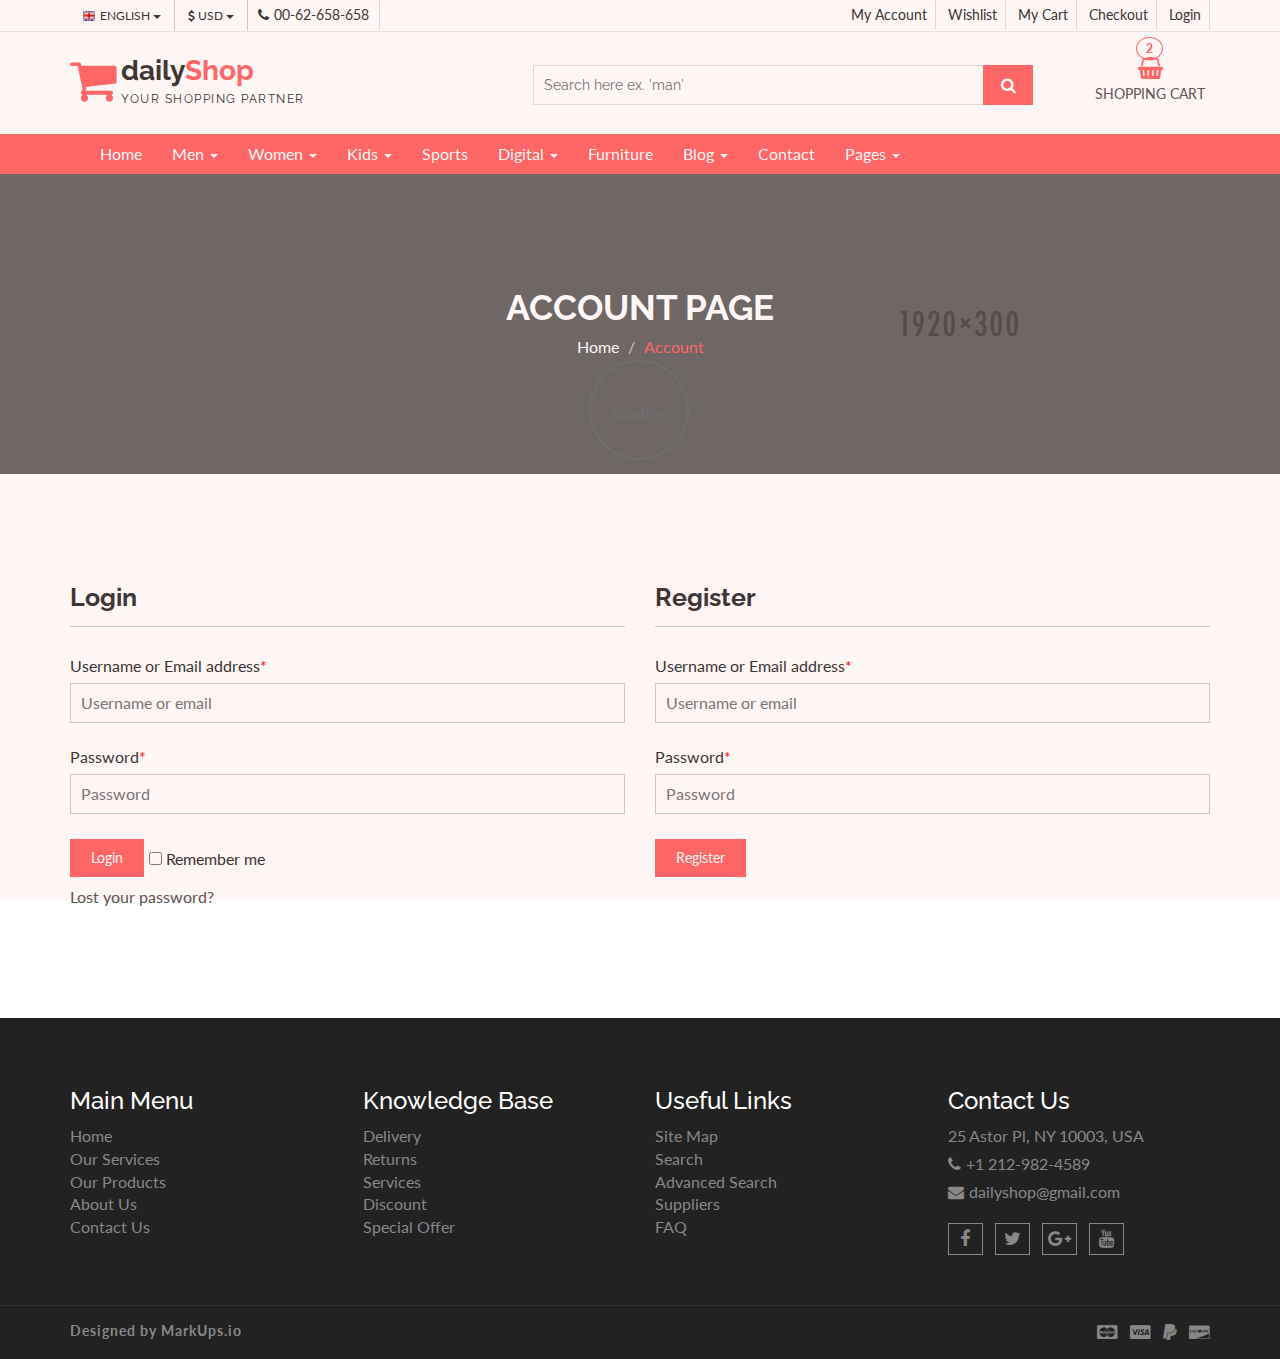
<file: dailyShop/account.html>
<!DOCTYPE html>
<html lang="en">
  <head>
    <meta charset="utf-8">
    <meta http-equiv="X-UA-Compatible" content="IE=edge">
    <meta name="viewport" content="width=device-width, initial-scale=1">    
    <title>Daily Shop | Account Page</title>
    
    <!-- Font awesome -->
    <link href="css/font-awesome.css" rel="stylesheet">
    <!-- Bootstrap -->
    <link href="css/bootstrap.css" rel="stylesheet">   
    <!-- SmartMenus jQuery Bootstrap Addon CSS -->
    <link href="css/jquery.smartmenus.bootstrap.css" rel="stylesheet">
    <!-- Product view slider -->
    <link rel="stylesheet" type="text/css" href="css/jquery.simpleLens.css">    
    <!-- slick slider -->
    <link rel="stylesheet" type="text/css" href="css/slick.css">
    <!-- price picker slider -->
    <link rel="stylesheet" type="text/css" href="css/nouislider.css">
    <!-- Theme color -->
    <link id="switcher" href="css/theme-color/default-theme.css" rel="stylesheet">
    <!-- Top Slider CSS -->
    <link href="css/sequence-theme.modern-slide-in.css" rel="stylesheet" media="all">

    <!-- Main style sheet -->
    <link href="css/style.css" rel="stylesheet">    

    <!-- Google Font -->
    <link href='https://fonts.googleapis.com/css?family=Lato' rel='stylesheet' type='text/css'>
    <link href='https://fonts.googleapis.com/css?family=Raleway' rel='stylesheet' type='text/css'>
    

    <!-- HTML5 shim and Respond.js for IE8 support of HTML5 elements and media queries -->
    <!-- WARNING: Respond.js doesn't work if you view the page via file:// -->
    <!--[if lt IE 9]>
      <script src="https://oss.maxcdn.com/html5shiv/3.7.2/html5shiv.min.js"></script>
      <script src="https://oss.maxcdn.com/respond/1.4.2/respond.min.js"></script>
    <![endif]-->

  </head>
  <body>
  
   <!-- wpf loader Two -->
    <div id="wpf-loader-two">          
      <div class="wpf-loader-two-inner">
        <span>Loading</span>
      </div>
    </div> 
    <!-- / wpf loader Two -->       
 <!-- SCROLL TOP BUTTON -->
    <a class="scrollToTop" href="#"><i class="fa fa-chevron-up"></i></a>
  <!-- END SCROLL TOP BUTTON -->


  <!-- Start header section -->
  <header id="aa-header">
    <!-- start header top  -->
    <div class="aa-header-top">
      <div class="container">
        <div class="row">
          <div class="col-md-12">
            <div class="aa-header-top-area">
              <!-- start header top left -->
              <div class="aa-header-top-left">
                <!-- start language -->
                <div class="aa-language">
                  <div class="dropdown">
                    <a class="btn dropdown-toggle" href="#" type="button" id="dropdownMenu1" data-toggle="dropdown" aria-haspopup="true" aria-expanded="true">
                      <img src="img/flag/english.jpg" alt="english flag">ENGLISH
                      <span class="caret"></span>
                    </a>
                    <ul class="dropdown-menu" aria-labelledby="dropdownMenu1">
                      <li><a href="#"><img src="img/flag/french.jpg" alt="">FRENCH</a></li>
                      <li><a href="#"><img src="img/flag/english.jpg" alt="">ENGLISH</a></li>
                    </ul>
                  </div>
                </div>
                <!-- / language -->

                <!-- start currency -->
                <div class="aa-currency">
                  <div class="dropdown">
                    <a class="btn dropdown-toggle" href="#" type="button" id="dropdownMenu1" data-toggle="dropdown" aria-haspopup="true" aria-expanded="true">
                      <i class="fa fa-usd"></i>USD
                      <span class="caret"></span>
                    </a>
                    <ul class="dropdown-menu" aria-labelledby="dropdownMenu1">
                      <li><a href="#"><i class="fa fa-euro"></i>EURO</a></li>
                      <li><a href="#"><i class="fa fa-jpy"></i>YEN</a></li>
                    </ul>
                  </div>
                </div>
                <!-- / currency -->
                <!-- start cellphone -->
                <div class="cellphone hidden-xs">
                  <p><span class="fa fa-phone"></span>00-62-658-658</p>
                </div>
                <!-- / cellphone -->
              </div>
              <!-- / header top left -->
              <div class="aa-header-top-right">
                <ul class="aa-head-top-nav-right">
                  <li><a href="account.html">My Account</a></li>
                  <li class="hidden-xs"><a href="wishlist.html">Wishlist</a></li>
                  <li class="hidden-xs"><a href="cart.html">My Cart</a></li>
                  <li class="hidden-xs"><a href="checkout.html">Checkout</a></li>
                  <li><a href="" data-toggle="modal" data-target="#login-modal">Login</a></li>
                </ul>
              </div>
            </div>
          </div>
        </div>
      </div>
    </div>
    <!-- / header top  -->

    <!-- start header bottom  -->
    <div class="aa-header-bottom">
      <div class="container">
        <div class="row">
          <div class="col-md-12">
            <div class="aa-header-bottom-area">
              <!-- logo  -->
              <div class="aa-logo">
                <!-- Text based logo -->
                <a href="index.html">
                  <span class="fa fa-shopping-cart"></span>
                  <p>daily<strong>Shop</strong> <span>Your Shopping Partner</span></p>
                </a>
                <!-- img based logo -->
                <!-- <a href="index.html"><img src="img/logo.jpg" alt="logo img"></a> -->
              </div>
              <!-- / logo  -->
               <!-- cart box -->
              <div class="aa-cartbox">
                <a class="aa-cart-link" href="#">
                  <span class="fa fa-shopping-basket"></span>
                  <span class="aa-cart-title">SHOPPING CART</span>
                  <span class="aa-cart-notify">2</span>
                </a>
                <div class="aa-cartbox-summary">
                  <ul>
                    <li>
                      <a class="aa-cartbox-img" href="#"><img src="img/woman-small-2.jpg" alt="img"></a>
                      <div class="aa-cartbox-info">
                        <h4><a href="#">Product Name</a></h4>
                        <p>1 x $250</p>
                      </div>
                      <a class="aa-remove-product" href="#"><span class="fa fa-times"></span></a>
                    </li>
                    <li>
                      <a class="aa-cartbox-img" href="#"><img src="img/woman-small-1.jpg" alt="img"></a>
                      <div class="aa-cartbox-info">
                        <h4><a href="#">Product Name</a></h4>
                        <p>1 x $250</p>
                      </div>
                      <a class="aa-remove-product" href="#"><span class="fa fa-times"></span></a>
                    </li>                    
                    <li>
                      <span class="aa-cartbox-total-title">
                        Total
                      </span>
                      <span class="aa-cartbox-total-price">
                        $500
                      </span>
                    </li>
                  </ul>
                  <a class="aa-cartbox-checkout aa-primary-btn" href="#">Checkout</a>
                </div>
              </div>
              <!-- / cart box -->
              <!-- search box -->
              <div class="aa-search-box">
                <form action="">
                  <input type="text" name="" id="" placeholder="Search here ex. 'man' ">
                  <button type="submit"><span class="fa fa-search"></span></button>
                </form>
              </div>
              <!-- / search box -->             
            </div>
          </div>
        </div>
      </div>
    </div>
    <!-- / header bottom  -->
  </header>
  <!-- / header section -->
  <!-- menu -->
  <section id="menu">
    <div class="container">
      <div class="menu-area">
        <!-- Navbar -->
        <div class="navbar navbar-default" role="navigation">
          <div class="navbar-header">
            <button type="button" class="navbar-toggle" data-toggle="collapse" data-target=".navbar-collapse">
              <span class="sr-only">Toggle navigation</span>
              <span class="icon-bar"></span>
              <span class="icon-bar"></span>
              <span class="icon-bar"></span>
            </button>          
          </div>
          <div class="navbar-collapse collapse">
            <!-- Left nav -->
            <ul class="nav navbar-nav">
              <li><a href="index.html">Home</a></li>
              <li><a href="#">Men <span class="caret"></span></a>
                <ul class="dropdown-menu">                
                  <li><a href="#">Casual</a></li>
                  <li><a href="#">Sports</a></li>
                  <li><a href="#">Formal</a></li>
                  <li><a href="#">Standard</a></li>                                                
                  <li><a href="#">T-Shirts</a></li>
                  <li><a href="#">Shirts</a></li>
                  <li><a href="#">Jeans</a></li>
                  <li><a href="#">Trousers</a></li>
                  <li><a href="#">And more.. <span class="caret"></span></a>
                    <ul class="dropdown-menu">
                      <li><a href="#">Sleep Wear</a></li>
                      <li><a href="#">Sandals</a></li>
                      <li><a href="#">Loafers</a></li>                                      
                    </ul>
                  </li>
                </ul>
              </li>
              <li><a href="#">Women <span class="caret"></span></a>
                <ul class="dropdown-menu">  
                  <li><a href="#">Kurta & Kurti</a></li>                                                                
                  <li><a href="#">Trousers</a></li>              
                  <li><a href="#">Casual</a></li>
                  <li><a href="#">Sports</a></li>
                  <li><a href="#">Formal</a></li>                
                  <li><a href="#">Sarees</a></li>
                  <li><a href="#">Shoes</a></li>
                  <li><a href="#">And more.. <span class="caret"></span></a>
                    <ul class="dropdown-menu">
                      <li><a href="#">Sleep Wear</a></li>
                      <li><a href="#">Sandals</a></li>
                      <li><a href="#">Loafers</a></li>
                      <li><a href="#">And more.. <span class="caret"></span></a>
                        <ul class="dropdown-menu">
                          <li><a href="#">Rings</a></li>
                          <li><a href="#">Earrings</a></li>
                          <li><a href="#">Jewellery Sets</a></li>
                          <li><a href="#">Lockets</a></li>
                          <li class="disabled"><a class="disabled" href="#">Disabled item</a></li>                       
                          <li><a href="#">Jeans</a></li>
                          <li><a href="#">Polo T-Shirts</a></li>
                          <li><a href="#">SKirts</a></li>
                          <li><a href="#">Jackets</a></li>
                          <li><a href="#">Tops</a></li>
                          <li><a href="#">Make Up</a></li>
                          <li><a href="#">Hair Care</a></li>
                          <li><a href="#">Perfumes</a></li>
                          <li><a href="#">Skin Care</a></li>
                          <li><a href="#">Hand Bags</a></li>
                          <li><a href="#">Single Bags</a></li>
                          <li><a href="#">Travel Bags</a></li>
                          <li><a href="#">Wallets & Belts</a></li>                        
                          <li><a href="#">Sunglases</a></li>
                          <li><a href="#">Nail</a></li>                       
                        </ul>
                      </li>                   
                    </ul>
                  </li>
                </ul>
              </li>
              <li><a href="#">Kids <span class="caret"></span></a>
                <ul class="dropdown-menu">                
                  <li><a href="#">Casual</a></li>
                  <li><a href="#">Sports</a></li>
                  <li><a href="#">Formal</a></li>
                  <li><a href="#">Standard</a></li>                                                
                  <li><a href="#">T-Shirts</a></li>
                  <li><a href="#">Shirts</a></li>
                  <li><a href="#">Jeans</a></li>
                  <li><a href="#">Trousers</a></li>
                  <li><a href="#">And more.. <span class="caret"></span></a>
                    <ul class="dropdown-menu">
                      <li><a href="#">Sleep Wear</a></li>
                      <li><a href="#">Sandals</a></li>
                      <li><a href="#">Loafers</a></li>                                      
                    </ul>
                  </li>
                </ul>
              </li>
              <li><a href="#">Sports</a></li>
             <li><a href="#">Digital <span class="caret"></span></a>
                <ul class="dropdown-menu">                
                  <li><a href="#">Camera</a></li>
                  <li><a href="#">Mobile</a></li>
                  <li><a href="#">Tablet</a></li>
                  <li><a href="#">Laptop</a></li>                                                
                  <li><a href="#">Accesories</a></li>                
                </ul>
              </li>
              <li><a href="#">Furniture</a></li>            
              <li><a href="blog-archive.html">Blog <span class="caret"></span></a>
                <ul class="dropdown-menu">                
                  <li><a href="blog-archive.html">Blog Style 1</a></li>
                  <li><a href="blog-archive-2.html">Blog Style 2</a></li>
                  <li><a href="blog-single.html">Blog Single</a></li>                
                </ul>
              </li>
              <li><a href="contact.html">Contact</a></li>
              <li><a href="#">Pages <span class="caret"></span></a>
                <ul class="dropdown-menu">                
                  <li><a href="product.html">Shop Page</a></li>
                  <li><a href="product-detail.html">Shop Single</a></li>                
                  <li><a href="404.html">404 Page</a></li>                
                </ul>
              </li>
            </ul>
          </div><!--/.nav-collapse -->
        </div>
      </div> 
      </div>
    </div>
  </section>
  <!-- / menu -->  
 
  <!-- catg header banner section -->
  <section id="aa-catg-head-banner">
    <img src="img/fashion/fashion-header-bg-8.jpg" alt="fashion img">
    <div class="aa-catg-head-banner-area">
     <div class="container">
      <div class="aa-catg-head-banner-content">
        <h2>Account Page</h2>
        <ol class="breadcrumb">
          <li><a href="index.html">Home</a></li>                   
          <li class="active">Account</li>
        </ol>
      </div>
     </div>
   </div>
  </section>
  <!-- / catg header banner section -->

 <!-- Cart view section -->
 <section id="aa-myaccount">
   <div class="container">
     <div class="row">
       <div class="col-md-12">
        <div class="aa-myaccount-area">         
            <div class="row">
              <div class="col-md-6">
                <div class="aa-myaccount-login">
                <h4>Login</h4>
                 <form action="" class="aa-login-form">
                  <label for="">Username or Email address<span>*</span></label>
                   <input type="text" placeholder="Username or email">
                   <label for="">Password<span>*</span></label>
                    <input type="password" placeholder="Password">
                    <button type="submit" class="aa-browse-btn">Login</button>
                    <label class="rememberme" for="rememberme"><input type="checkbox" id="rememberme"> Remember me </label>
                    <p class="aa-lost-password"><a href="#">Lost your password?</a></p>
                  </form>
                </div>
              </div>
              <div class="col-md-6">
                <div class="aa-myaccount-register">                 
                 <h4>Register</h4>
                 <form action="" class="aa-login-form">
                    <label for="">Username or Email address<span>*</span></label>
                    <input type="text" placeholder="Username or email">
                    <label for="">Password<span>*</span></label>
                    <input type="password" placeholder="Password">
                    <button type="submit" class="aa-browse-btn">Register</button>                    
                  </form>
                </div>
              </div>
            </div>          
         </div>
       </div>
     </div>
   </div>
 </section>
 <!-- / Cart view section -->

  <!-- footer -->  
  <footer id="aa-footer">
    <!-- footer bottom -->
    <div class="aa-footer-top">
     <div class="container">
        <div class="row">
        <div class="col-md-12">
          <div class="aa-footer-top-area">
            <div class="row">
              <div class="col-md-3 col-sm-6">
                <div class="aa-footer-widget">
                  <h3>Main Menu</h3>
                  <ul class="aa-footer-nav">
                    <li><a href="#">Home</a></li>
                    <li><a href="#">Our Services</a></li>
                    <li><a href="#">Our Products</a></li>
                    <li><a href="#">About Us</a></li>
                    <li><a href="#">Contact Us</a></li>
                  </ul>
                </div>
              </div>
              <div class="col-md-3 col-sm-6">
                <div class="aa-footer-widget">
                  <div class="aa-footer-widget">
                    <h3>Knowledge Base</h3>
                    <ul class="aa-footer-nav">
                      <li><a href="#">Delivery</a></li>
                      <li><a href="#">Returns</a></li>
                      <li><a href="#">Services</a></li>
                      <li><a href="#">Discount</a></li>
                      <li><a href="#">Special Offer</a></li>
                    </ul>
                  </div>
                </div>
              </div>
              <div class="col-md-3 col-sm-6">
                <div class="aa-footer-widget">
                  <div class="aa-footer-widget">
                    <h3>Useful Links</h3>
                    <ul class="aa-footer-nav">
                      <li><a href="#">Site Map</a></li>
                      <li><a href="#">Search</a></li>
                      <li><a href="#">Advanced Search</a></li>
                      <li><a href="#">Suppliers</a></li>
                      <li><a href="#">FAQ</a></li>
                    </ul>
                  </div>
                </div>
              </div>
              <div class="col-md-3 col-sm-6">
                <div class="aa-footer-widget">
                  <div class="aa-footer-widget">
                    <h3>Contact Us</h3>
                    <address>
                      <p> 25 Astor Pl, NY 10003, USA</p>
                      <p><span class="fa fa-phone"></span>+1 212-982-4589</p>
                      <p><span class="fa fa-envelope"></span>dailyshop@gmail.com</p>
                    </address>
                    <div class="aa-footer-social">
                      <a href="#"><span class="fa fa-facebook"></span></a>
                      <a href="#"><span class="fa fa-twitter"></span></a>
                      <a href="#"><span class="fa fa-google-plus"></span></a>
                      <a href="#"><span class="fa fa-youtube"></span></a>
                    </div>
                  </div>
                </div>
              </div>
            </div>
          </div>
        </div>
      </div>
     </div>
    </div>
    <!-- footer-bottom -->
    <div class="aa-footer-bottom">
      <div class="container">
        <div class="row">
        <div class="col-md-12">
          <div class="aa-footer-bottom-area">
            <p>Designed by <a href="http://www.markups.io/">MarkUps.io</a></p>
            <div class="aa-footer-payment">
              <span class="fa fa-cc-mastercard"></span>
              <span class="fa fa-cc-visa"></span>
              <span class="fa fa-paypal"></span>
              <span class="fa fa-cc-discover"></span>
            </div>
          </div>
        </div>
      </div>
      </div>
    </div>
  </footer>
  <!-- / footer -->
  <!-- Login Modal -->  
  <div class="modal fade" id="login-modal" tabindex="-1" role="dialog" aria-labelledby="myModalLabel" aria-hidden="true">
    <div class="modal-dialog">
      <div class="modal-content">                      
        <div class="modal-body">
        <button type="button" class="close" data-dismiss="modal" aria-hidden="true">&times;</button>
          <h4>Login or Register</h4>
          <form class="aa-login-form" action="">
            <label for="">Username or Email address<span>*</span></label>
            <input type="text" placeholder="Username or email">
            <label for="">Password<span>*</span></label>
            <input type="password" placeholder="Password">
            <button class="aa-browse-btn" type="submit">Login</button>
            <label for="rememberme" class="rememberme"><input type="checkbox" id="rememberme"> Remember me </label>
            <p class="aa-lost-password"><a href="#">Lost your password?</a></p>
            <div class="aa-register-now">
              Don't have an account?<a href="account.html">Register now!</a>
            </div>
          </form>
        </div>                        
      </div><!-- /.modal-content -->
    </div><!-- /.modal-dialog -->
  </div>


    
  <!-- jQuery library -->
  <script src="https://ajax.googleapis.com/ajax/libs/jquery/1.11.3/jquery.min.js"></script>
  <!-- Include all compiled plugins (below), or include individual files as needed -->
  <script src="js/bootstrap.js"></script>  
  <!-- SmartMenus jQuery plugin -->
  <script type="text/javascript" src="js/jquery.smartmenus.js"></script>
  <!-- SmartMenus jQuery Bootstrap Addon -->
  <script type="text/javascript" src="js/jquery.smartmenus.bootstrap.js"></script>  
  <!-- To Slider JS -->
  <script src="js/sequence.js"></script>
  <script src="js/sequence-theme.modern-slide-in.js"></script>  
  <!-- Product view slider -->
  <script type="text/javascript" src="js/jquery.simpleGallery.js"></script>
  <script type="text/javascript" src="js/jquery.simpleLens.js"></script>
  <!-- slick slider -->
  <script type="text/javascript" src="js/slick.js"></script>
  <!-- Price picker slider -->
  <script type="text/javascript" src="js/nouislider.js"></script>
  <!-- Custom js -->
  <script src="js/custom.js"></script> 
  

  </body>
</html>
</file>
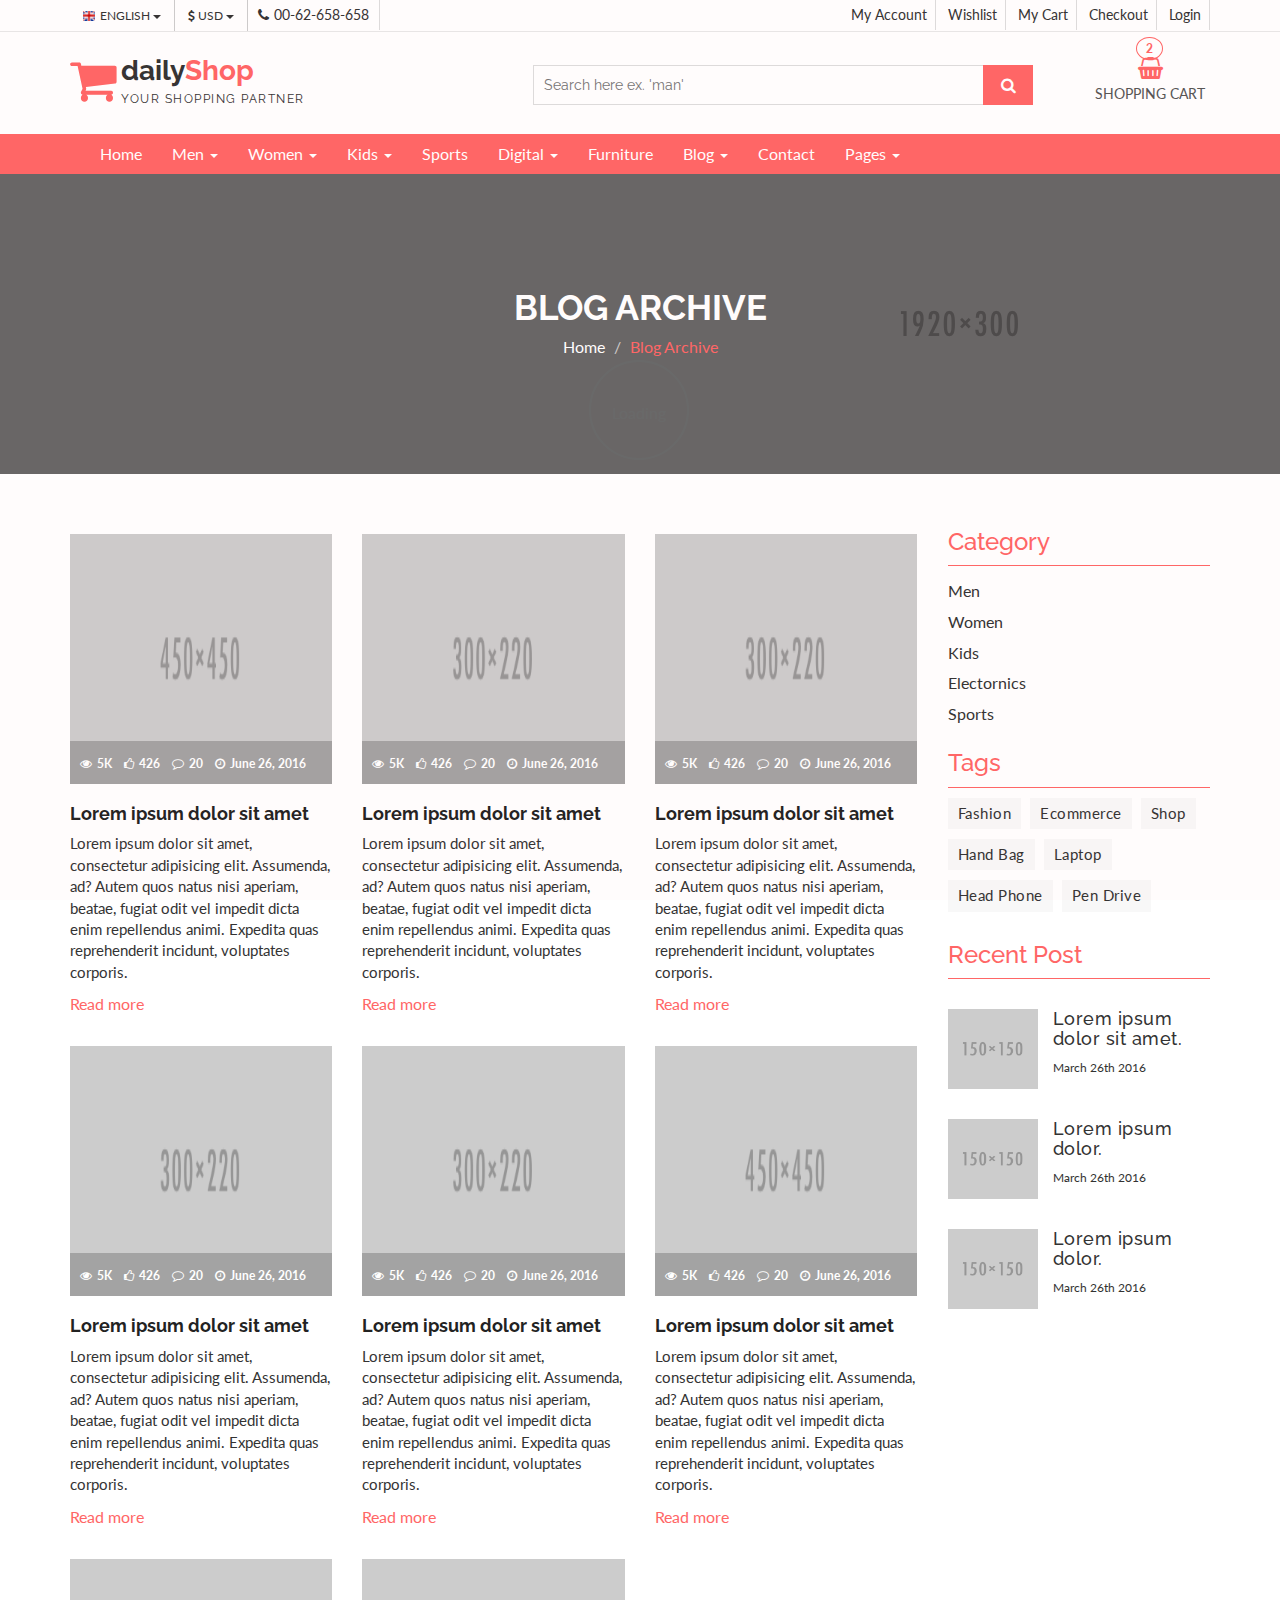
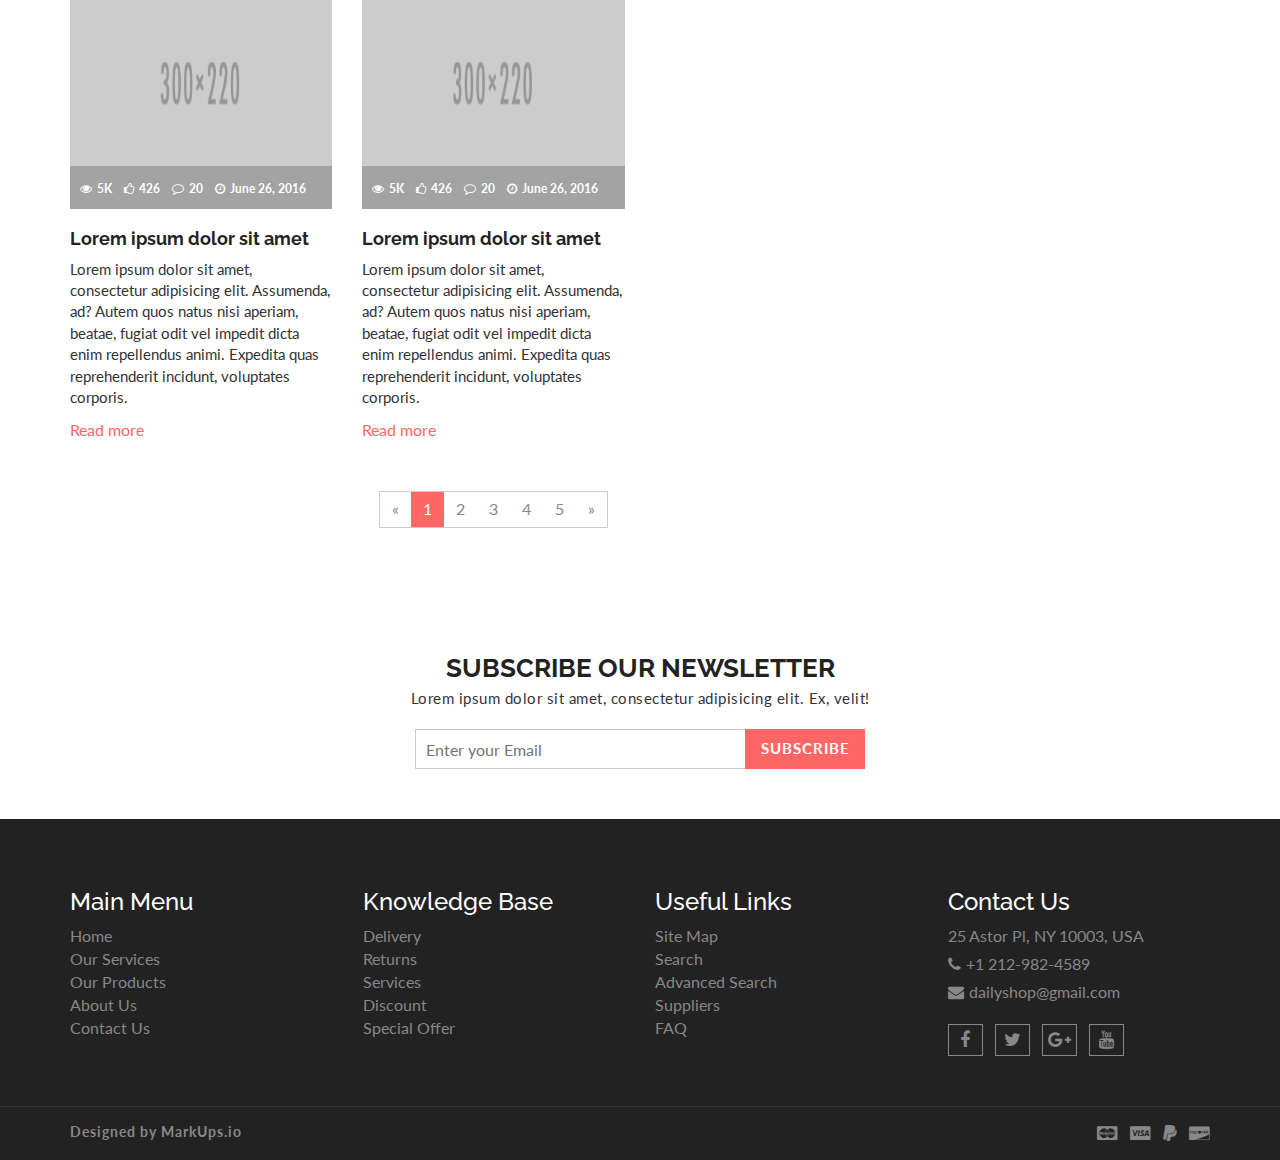
<file: dailyShop/blog-archive-2.html>
<!DOCTYPE html>
<html lang="en">
  <head>
    <meta charset="utf-8">
    <meta http-equiv="X-UA-Compatible" content="IE=edge">
    <meta name="viewport" content="width=device-width, initial-scale=1">    
    <title>Daily Shop | Blog Archive</title>
    
    <!-- Font awesome -->
    <link href="css/font-awesome.css" rel="stylesheet">
    <!-- Bootstrap -->
    <link href="css/bootstrap.css" rel="stylesheet">   
    <!-- SmartMenus jQuery Bootstrap Addon CSS -->
    <link href="css/jquery.smartmenus.bootstrap.css" rel="stylesheet">
    <!-- Product view slider -->
    <link rel="stylesheet" type="text/css" href="css/jquery.simpleLens.css">    
    <!-- slick slider -->
    <link rel="stylesheet" type="text/css" href="css/slick.css">
    <!-- price picker slider -->
    <link rel="stylesheet" type="text/css" href="css/nouislider.css">
    <!-- Theme color -->
    <link id="switcher" href="css/theme-color/default-theme.css" rel="stylesheet">
    <!-- Top Slider CSS -->
    <link href="css/sequence-theme.modern-slide-in.css" rel="stylesheet" media="all">

    <!-- Main style sheet -->
    <link href="css/style.css" rel="stylesheet">    

    <!-- Google Font -->
    <link href='https://fonts.googleapis.com/css?family=Lato' rel='stylesheet' type='text/css'>
    <link href='https://fonts.googleapis.com/css?family=Raleway' rel='stylesheet' type='text/css'>
    

    <!-- HTML5 shim and Respond.js for IE8 support of HTML5 elements and media queries -->
    <!-- WARNING: Respond.js doesn't work if you view the page via file:// -->
    <!--[if lt IE 9]>
      <script src="https://oss.maxcdn.com/html5shiv/3.7.2/html5shiv.min.js"></script>
      <script src="https://oss.maxcdn.com/respond/1.4.2/respond.min.js"></script>
    <![endif]-->
  

  </head>
  <body>
  
   <!-- wpf loader Two -->
    <div id="wpf-loader-two">          
      <div class="wpf-loader-two-inner">
        <span>Loading</span>
      </div>
    </div> 
    <!-- / wpf loader Two -->       
 <!-- SCROLL TOP BUTTON -->
    <a class="scrollToTop" href="#"><i class="fa fa-chevron-up"></i></a>
  <!-- END SCROLL TOP BUTTON -->


  <!-- Start header section -->
  <header id="aa-header">
    <!-- start header top  -->
    <div class="aa-header-top">
      <div class="container">
        <div class="row">
          <div class="col-md-12">
            <div class="aa-header-top-area">
              <!-- start header top left -->
              <div class="aa-header-top-left">
                <!-- start language -->
                <div class="aa-language">
                  <div class="dropdown">
                    <a class="btn dropdown-toggle" href="#" type="button" id="dropdownMenu1" data-toggle="dropdown" aria-haspopup="true" aria-expanded="true">
                      <img src="img/flag/english.jpg" alt="english flag">ENGLISH
                      <span class="caret"></span>
                    </a>
                    <ul class="dropdown-menu" aria-labelledby="dropdownMenu1">
                      <li><a href="#"><img src="img/flag/french.jpg" alt="">FRENCH</a></li>
                      <li><a href="#"><img src="img/flag/english.jpg" alt="">ENGLISH</a></li>
                    </ul>
                  </div>
                </div>
                <!-- / language -->

                <!-- start currency -->
                <div class="aa-currency">
                  <div class="dropdown">
                    <a class="btn dropdown-toggle" href="#" type="button" id="dropdownMenu1" data-toggle="dropdown" aria-haspopup="true" aria-expanded="true">
                      <i class="fa fa-usd"></i>USD
                      <span class="caret"></span>
                    </a>
                    <ul class="dropdown-menu" aria-labelledby="dropdownMenu1">
                      <li><a href="#"><i class="fa fa-euro"></i>EURO</a></li>
                      <li><a href="#"><i class="fa fa-jpy"></i>YEN</a></li>
                    </ul>
                  </div>
                </div>
                <!-- / currency -->
                <!-- start cellphone -->
                <div class="cellphone hidden-xs">
                  <p><span class="fa fa-phone"></span>00-62-658-658</p>
                </div>
                <!-- / cellphone -->
              </div>
              <!-- / header top left -->
              <div class="aa-header-top-right">
                <ul class="aa-head-top-nav-right">
                  <li><a href="account.html">My Account</a></li>
                  <li class="hidden-xs"><a href="wishlist.html">Wishlist</a></li>
                  <li class="hidden-xs"><a href="cart.html">My Cart</a></li>
                  <li class="hidden-xs"><a href="checkout.html">Checkout</a></li>
                  <li><a href="" data-toggle="modal" data-target="#login-modal">Login</a></li>
                </ul>
              </div>
            </div>
          </div>
        </div>
      </div>
    </div>
    <!-- / header top  -->

    <!-- start header bottom  -->
    <div class="aa-header-bottom">
      <div class="container">
        <div class="row">
          <div class="col-md-12">
            <div class="aa-header-bottom-area">
              <!-- logo  -->
              <div class="aa-logo">
                <!-- Text based logo -->
                <a href="index.html">
                  <span class="fa fa-shopping-cart"></span>
                  <p>daily<strong>Shop</strong> <span>Your Shopping Partner</span></p>
                </a>
                <!-- img based logo -->
                <!-- <a href="index.html"><img src="img/logo.jpg" alt="logo img"></a> -->
              </div>
              <!-- / logo  -->
               <!-- cart box -->
              <div class="aa-cartbox">
                <a class="aa-cart-link" href="#">
                  <span class="fa fa-shopping-basket"></span>
                  <span class="aa-cart-title">SHOPPING CART</span>
                  <span class="aa-cart-notify">2</span>
                </a>
                <div class="aa-cartbox-summary">
                  <ul>
                    <li>
                      <a class="aa-cartbox-img" href="#"><img src="img/woman-small-2.jpg" alt="img"></a>
                      <div class="aa-cartbox-info">
                        <h4><a href="#">Product Name</a></h4>
                        <p>1 x $250</p>
                      </div>
                      <a class="aa-remove-product" href="#"><span class="fa fa-times"></span></a>
                    </li>
                    <li>
                      <a class="aa-cartbox-img" href="#"><img src="img/woman-small-1.jpg" alt="img"></a>
                      <div class="aa-cartbox-info">
                        <h4><a href="#">Product Name</a></h4>
                        <p>1 x $250</p>
                      </div>
                      <a class="aa-remove-product" href="#"><span class="fa fa-times"></span></a>
                    </li>                    
                    <li>
                      <span class="aa-cartbox-total-title">
                        Total
                      </span>
                      <span class="aa-cartbox-total-price">
                        $500
                      </span>
                    </li>
                  </ul>
                  <a class="aa-cartbox-checkout aa-primary-btn" href="#">Checkout</a>
                </div>
              </div>
              <!-- / cart box -->
              <!-- search box -->
              <div class="aa-search-box">
                <form action="">
                  <input type="text" name="" id="" placeholder="Search here ex. 'man' ">
                  <button type="submit"><span class="fa fa-search"></span></button>
                </form>
              </div>
              <!-- / search box -->             
            </div>
          </div>
        </div>
      </div>
    </div>
    <!-- / header bottom  -->
  </header>
  <!-- / header section -->
  <!-- menu -->
  <section id="menu">
    <div class="container">
      <div class="menu-area">
        <!-- Navbar -->
        <div class="navbar navbar-default" role="navigation">
          <div class="navbar-header">
            <button type="button" class="navbar-toggle" data-toggle="collapse" data-target=".navbar-collapse">
              <span class="sr-only">Toggle navigation</span>
              <span class="icon-bar"></span>
              <span class="icon-bar"></span>
              <span class="icon-bar"></span>
            </button>          
          </div>
          <div class="navbar-collapse collapse">
            <!-- Left nav -->
            <ul class="nav navbar-nav">
              <li><a href="index.html">Home</a></li>
              <li><a href="#">Men <span class="caret"></span></a>
                <ul class="dropdown-menu">                
                  <li><a href="#">Casual</a></li>
                  <li><a href="#">Sports</a></li>
                  <li><a href="#">Formal</a></li>
                  <li><a href="#">Standard</a></li>                                                
                  <li><a href="#">T-Shirts</a></li>
                  <li><a href="#">Shirts</a></li>
                  <li><a href="#">Jeans</a></li>
                  <li><a href="#">Trousers</a></li>
                  <li><a href="#">And more.. <span class="caret"></span></a>
                    <ul class="dropdown-menu">
                      <li><a href="#">Sleep Wear</a></li>
                      <li><a href="#">Sandals</a></li>
                      <li><a href="#">Loafers</a></li>                                      
                    </ul>
                  </li>
                </ul>
              </li>
              <li><a href="#">Women <span class="caret"></span></a>
                <ul class="dropdown-menu">  
                  <li><a href="#">Kurta & Kurti</a></li>                                                                
                  <li><a href="#">Trousers</a></li>              
                  <li><a href="#">Casual</a></li>
                  <li><a href="#">Sports</a></li>
                  <li><a href="#">Formal</a></li>                
                  <li><a href="#">Sarees</a></li>
                  <li><a href="#">Shoes</a></li>
                  <li><a href="#">And more.. <span class="caret"></span></a>
                    <ul class="dropdown-menu">
                      <li><a href="#">Sleep Wear</a></li>
                      <li><a href="#">Sandals</a></li>
                      <li><a href="#">Loafers</a></li>
                      <li><a href="#">And more.. <span class="caret"></span></a>
                        <ul class="dropdown-menu">
                          <li><a href="#">Rings</a></li>
                          <li><a href="#">Earrings</a></li>
                          <li><a href="#">Jewellery Sets</a></li>
                          <li><a href="#">Lockets</a></li>
                          <li class="disabled"><a class="disabled" href="#">Disabled item</a></li>                       
                          <li><a href="#">Jeans</a></li>
                          <li><a href="#">Polo T-Shirts</a></li>
                          <li><a href="#">SKirts</a></li>
                          <li><a href="#">Jackets</a></li>
                          <li><a href="#">Tops</a></li>
                          <li><a href="#">Make Up</a></li>
                          <li><a href="#">Hair Care</a></li>
                          <li><a href="#">Perfumes</a></li>
                          <li><a href="#">Skin Care</a></li>
                          <li><a href="#">Hand Bags</a></li>
                          <li><a href="#">Single Bags</a></li>
                          <li><a href="#">Travel Bags</a></li>
                          <li><a href="#">Wallets & Belts</a></li>                        
                          <li><a href="#">Sunglases</a></li>
                          <li><a href="#">Nail</a></li>                       
                        </ul>
                      </li>                   
                    </ul>
                  </li>
                </ul>
              </li>
              <li><a href="#">Kids <span class="caret"></span></a>
                <ul class="dropdown-menu">                
                  <li><a href="#">Casual</a></li>
                  <li><a href="#">Sports</a></li>
                  <li><a href="#">Formal</a></li>
                  <li><a href="#">Standard</a></li>                                                
                  <li><a href="#">T-Shirts</a></li>
                  <li><a href="#">Shirts</a></li>
                  <li><a href="#">Jeans</a></li>
                  <li><a href="#">Trousers</a></li>
                  <li><a href="#">And more.. <span class="caret"></span></a>
                    <ul class="dropdown-menu">
                      <li><a href="#">Sleep Wear</a></li>
                      <li><a href="#">Sandals</a></li>
                      <li><a href="#">Loafers</a></li>                                      
                    </ul>
                  </li>
                </ul>
              </li>
              <li><a href="#">Sports</a></li>
             <li><a href="#">Digital <span class="caret"></span></a>
                <ul class="dropdown-menu">                
                  <li><a href="#">Camera</a></li>
                  <li><a href="#">Mobile</a></li>
                  <li><a href="#">Tablet</a></li>
                  <li><a href="#">Laptop</a></li>                                                
                  <li><a href="#">Accesories</a></li>                
                </ul>
              </li>
              <li><a href="#">Furniture</a></li>            
              <li><a href="blog-archive.html">Blog <span class="caret"></span></a>
                <ul class="dropdown-menu">                
                  <li><a href="blog-archive.html">Blog Style 1</a></li>
                  <li><a href="blog-archive-2.html">Blog Style 2</a></li>
                  <li><a href="blog-single.html">Blog Single</a></li>                
                </ul>
              </li>
              <li><a href="contact.html">Contact</a></li>
              <li><a href="#">Pages <span class="caret"></span></a>
                <ul class="dropdown-menu">                
                  <li><a href="product.html">Shop Page</a></li>
                  <li><a href="product-detail.html">Shop Single</a></li>                
                  <li><a href="404.html">404 Page</a></li>                
                </ul>
              </li>
            </ul>
          </div><!--/.nav-collapse -->
        </div>
      </div> 
      </div>
    </div>
  </section>
  <!-- / menu -->  
 
  <!-- catg header banner section -->
  <section id="aa-catg-head-banner">
   <img src="img/fashion/fashion-header-bg-8.jpg" alt="fashion img">
   <div class="aa-catg-head-banner-area">
     <div class="container">
      <div class="aa-catg-head-banner-content">
        <h2>Blog Archive</h2>
        <ol class="breadcrumb">
          <li><a href="index.html">Home</a></li>         
          <li class="active">Blog Archive</li>
        </ol>
      </div>
     </div>
   </div>
  </section>
  <!-- / catg header banner section -->

  <!-- Blog Archive -->
  <section id="aa-blog-archive">
    <div class="container">
      <div class="row">
        <div class="col-md-12">
          <div class="aa-blog-archive-area aa-blog-archive-2">
            <div class="row">
              <div class="col-md-9">
                <div class="aa-blog-content">
                  <div class="row">
                    <div class="col-md-4 col-sm-4">
                      <article class="aa-latest-blog-single">
                        <figure class="aa-blog-img">                    
                          <a href="#"><img alt="img" src="img/promo-banner-1.jpg"></a>  
                            <figcaption class="aa-blog-img-caption">
                            <span href="#"><i class="fa fa-eye"></i>5K</span>
                            <a href="#"><i class="fa fa-thumbs-o-up"></i>426</a>
                            <a href="#"><i class="fa fa-comment-o"></i>20</a>
                            <span href="#"><i class="fa fa-clock-o"></i>June 26, 2016</span>
                          </figcaption>                          
                        </figure>
                        <div class="aa-blog-info">
                          <h3 class="aa-blog-title"><a href="#">Lorem ipsum dolor sit amet</a></h3>
                          <p>Lorem ipsum dolor sit amet, consectetur adipisicing elit. Assumenda, ad? Autem quos natus nisi aperiam, beatae, fugiat odit vel impedit dicta enim repellendus animi. Expedita quas reprehenderit incidunt, voluptates corporis.</p> 
                          <a class="aa-read-mor-btn" href="#">Read more <span class="fa fa-long-arrow-right"></span></a>
                        </div>
                      </article>
                    </div>
                    <div class="col-md-4 col-sm-4">
                      <article class="aa-latest-blog-single">
                        <figure class="aa-blog-img">                    
                          <a href="#"><img alt="img" src="img/promo-banner-2.jpg"></a>  
                            <figcaption class="aa-blog-img-caption">
                            <span href="#"><i class="fa fa-eye"></i>5K</span>
                            <a href="#"><i class="fa fa-thumbs-o-up"></i>426</a>
                            <a href="#"><i class="fa fa-comment-o"></i>20</a>
                            <span href="#"><i class="fa fa-clock-o"></i>June 26, 2016</span>
                          </figcaption>                          
                        </figure>
                        <div class="aa-blog-info">
                          <h3 class="aa-blog-title"><a href="#">Lorem ipsum dolor sit amet</a></h3>
                          <p>Lorem ipsum dolor sit amet, consectetur adipisicing elit. Assumenda, ad? Autem quos natus nisi aperiam, beatae, fugiat odit vel impedit dicta enim repellendus animi. Expedita quas reprehenderit incidunt, voluptates corporis.</p> 
                          <a class="aa-read-mor-btn" href="#">Read more <span class="fa fa-long-arrow-right"></span></a>
                        </div>
                      </article>
                    </div>
                    <div class="col-md-4 col-sm-4">
                      <article class="aa-latest-blog-single">
                        <figure class="aa-blog-img">                    
                          <a href="#"><img alt="img" src="img/promo-banner-3.jpg"></a>  
                            <figcaption class="aa-blog-img-caption">
                            <span href="#"><i class="fa fa-eye"></i>5K</span>
                            <a href="#"><i class="fa fa-thumbs-o-up"></i>426</a>
                            <a href="#"><i class="fa fa-comment-o"></i>20</a>
                            <span href="#"><i class="fa fa-clock-o"></i>June 26, 2016</span>
                          </figcaption>                          
                        </figure>
                        <div class="aa-blog-info">
                          <h3 class="aa-blog-title"><a href="#">Lorem ipsum dolor sit amet</a></h3>
                          <p>Lorem ipsum dolor sit amet, consectetur adipisicing elit. Assumenda, ad? Autem quos natus nisi aperiam, beatae, fugiat odit vel impedit dicta enim repellendus animi. Expedita quas reprehenderit incidunt, voluptates corporis.</p> 
                          <a class="aa-read-mor-btn" href="#">Read more <span class="fa fa-long-arrow-right"></span></a>
                        </div>
                      </article>
                    </div>
                    <div class="col-md-4 col-sm-4">
                      <article class="aa-latest-blog-single">
                        <figure class="aa-blog-img">                    
                          <a href="#"><img alt="img" src="img/promo-banner-4.jpg"></a>  
                            <figcaption class="aa-blog-img-caption">
                            <span href="#"><i class="fa fa-eye"></i>5K</span>
                            <a href="#"><i class="fa fa-thumbs-o-up"></i>426</a>
                            <a href="#"><i class="fa fa-comment-o"></i>20</a>
                            <span href="#"><i class="fa fa-clock-o"></i>June 26, 2016</span>
                          </figcaption>                          
                        </figure>
                        <div class="aa-blog-info">
                          <h3 class="aa-blog-title"><a href="#">Lorem ipsum dolor sit amet</a></h3>
                          <p>Lorem ipsum dolor sit amet, consectetur adipisicing elit. Assumenda, ad? Autem quos natus nisi aperiam, beatae, fugiat odit vel impedit dicta enim repellendus animi. Expedita quas reprehenderit incidunt, voluptates corporis.</p> 
                          <a class="aa-read-mor-btn" href="#">Read more <span class="fa fa-long-arrow-right"></span></a>
                        </div>
                      </article>
                    </div>
                    <div class="col-md-4 col-sm-4">
                      <article class="aa-latest-blog-single">
                        <figure class="aa-blog-img">                    
                          <a href="#"><img alt="img" src="img/promo-banner-5.jpg"></a>  
                            <figcaption class="aa-blog-img-caption">
                            <span href="#"><i class="fa fa-eye"></i>5K</span>
                            <a href="#"><i class="fa fa-thumbs-o-up"></i>426</a>
                            <a href="#"><i class="fa fa-comment-o"></i>20</a>
                            <span href="#"><i class="fa fa-clock-o"></i>June 26, 2016</span>
                          </figcaption>                          
                        </figure>
                        <div class="aa-blog-info">
                          <h3 class="aa-blog-title"><a href="#">Lorem ipsum dolor sit amet</a></h3>
                          <p>Lorem ipsum dolor sit amet, consectetur adipisicing elit. Assumenda, ad? Autem quos natus nisi aperiam, beatae, fugiat odit vel impedit dicta enim repellendus animi. Expedita quas reprehenderit incidunt, voluptates corporis.</p> 
                          <a class="aa-read-mor-btn" href="#">Read more <span class="fa fa-long-arrow-right"></span></a>
                        </div>
                      </article>
                    </div>
                     <div class="col-md-4 col-sm-4">
                      <article class="aa-latest-blog-single">
                        <figure class="aa-blog-img">                    
                          <a href="#"><img alt="img" src="img/promo-banner-1.jpg"></a>  
                            <figcaption class="aa-blog-img-caption">
                            <span href="#"><i class="fa fa-eye"></i>5K</span>
                            <a href="#"><i class="fa fa-thumbs-o-up"></i>426</a>
                            <a href="#"><i class="fa fa-comment-o"></i>20</a>
                            <span href="#"><i class="fa fa-clock-o"></i>June 26, 2016</span>
                          </figcaption>                          
                        </figure>
                        <div class="aa-blog-info">
                          <h3 class="aa-blog-title"><a href="#">Lorem ipsum dolor sit amet</a></h3>
                          <p>Lorem ipsum dolor sit amet, consectetur adipisicing elit. Assumenda, ad? Autem quos natus nisi aperiam, beatae, fugiat odit vel impedit dicta enim repellendus animi. Expedita quas reprehenderit incidunt, voluptates corporis.</p> 
                          <a class="aa-read-mor-btn" href="#">Read more <span class="fa fa-long-arrow-right"></span></a>
                        </div>
                      </article>
                    </div>
                    <div class="col-md-4 col-sm-4">
                      <article class="aa-latest-blog-single">
                        <figure class="aa-blog-img">                    
                          <a href="#"><img alt="img" src="img/promo-banner-2.jpg"></a>  
                            <figcaption class="aa-blog-img-caption">
                            <span href="#"><i class="fa fa-eye"></i>5K</span>
                            <a href="#"><i class="fa fa-thumbs-o-up"></i>426</a>
                            <a href="#"><i class="fa fa-comment-o"></i>20</a>
                            <span href="#"><i class="fa fa-clock-o"></i>June 26, 2016</span>
                          </figcaption>                          
                        </figure>
                        <div class="aa-blog-info">
                          <h3 class="aa-blog-title"><a href="#">Lorem ipsum dolor sit amet</a></h3>
                          <p>Lorem ipsum dolor sit amet, consectetur adipisicing elit. Assumenda, ad? Autem quos natus nisi aperiam, beatae, fugiat odit vel impedit dicta enim repellendus animi. Expedita quas reprehenderit incidunt, voluptates corporis.</p> 
                          <a class="aa-read-mor-btn" href="#">Read more <span class="fa fa-long-arrow-right"></span></a>
                        </div>
                      </article>
                    </div>
                    <div class="col-md-4 col-sm-4">
                      <article class="aa-latest-blog-single">
                        <figure class="aa-blog-img">                    
                          <a href="#"><img alt="img" src="img/promo-banner-3.jpg"></a>  
                            <figcaption class="aa-blog-img-caption">
                            <span href="#"><i class="fa fa-eye"></i>5K</span>
                            <a href="#"><i class="fa fa-thumbs-o-up"></i>426</a>
                            <a href="#"><i class="fa fa-comment-o"></i>20</a>
                            <span href="#"><i class="fa fa-clock-o"></i>June 26, 2016</span>
                          </figcaption>                          
                        </figure>
                        <div class="aa-blog-info">
                          <h3 class="aa-blog-title"><a href="#">Lorem ipsum dolor sit amet</a></h3>
                          <p>Lorem ipsum dolor sit amet, consectetur adipisicing elit. Assumenda, ad? Autem quos natus nisi aperiam, beatae, fugiat odit vel impedit dicta enim repellendus animi. Expedita quas reprehenderit incidunt, voluptates corporis.</p> 
                          <a class="aa-read-mor-btn" href="#">Read more <span class="fa fa-long-arrow-right"></span></a>
                        </div>
                      </article>
                    </div>                    
                  </div>
                </div>
                <!-- Blog Pagination -->
                <div class="aa-blog-archive-pagination">
                  <nav>
                    <ul class="pagination">
                      <li>
                        <a aria-label="Previous" href="#">
                          <span aria-hidden="true">«</span>
                        </a>
                      </li>
                      <li class="active"><a href="#">1</a></li>
                      <li><a href="#">2</a></li>
                      <li><a href="#">3</a></li>
                      <li><a href="#">4</a></li>
                      <li><a href="#">5</a></li>
                      <li>
                        <a aria-label="Next" href="#">
                          <span aria-hidden="true">»</span>
                        </a>
                      </li>
                    </ul>
                  </nav>
                </div>
              </div>
              <div class="col-md-3">
                <aside class="aa-blog-sidebar">
                  <div class="aa-sidebar-widget">
                    <h3>Category</h3>
                    <ul class="aa-catg-nav">
                      <li><a href="#">Men</a></li>
                      <li><a href="">Women</a></li>
                      <li><a href="">Kids</a></li>
                      <li><a href="">Electornics</a></li>
                      <li><a href="">Sports</a></li>
                    </ul>
                  </div>
                  <div class="aa-sidebar-widget">
                    <h3>Tags</h3>
                    <div class="tag-cloud">
                      <a href="#">Fashion</a>
                      <a href="#">Ecommerce</a>
                      <a href="#">Shop</a>
                      <a href="#">Hand Bag</a>
                      <a href="#">Laptop</a>
                      <a href="#">Head Phone</a>
                      <a href="#">Pen Drive</a>
                    </div>
                  </div>
                  <div class="aa-sidebar-widget">
                    <h3>Recent Post</h3>
                    <div class="aa-recently-views">
                      <ul>
                        <li>
                          <a class="aa-cartbox-img" href="#"><img src="img/woman-small-2.jpg" alt="img"></a>
                          <div class="aa-cartbox-info">
                            <h4><a href="#">Lorem ipsum dolor sit amet.</a></h4>
                            <p>March 26th 2016</p>
                          </div>                    
                        </li>
                        <li>
                          <a class="aa-cartbox-img" href="#"><img src="img/woman-small-1.jpg" alt="img"></a>
                          <div class="aa-cartbox-info">
                            <h4><a href="#">Lorem ipsum dolor.</a></h4>
                            <p>March 26th 2016</p>
                          </div>                    
                        </li>
                         <li>
                          <a class="aa-cartbox-img" href="#"><img src="img/woman-small-2.jpg" alt="img"></a>
                          <div class="aa-cartbox-info">
                            <h4><a href="#">Lorem ipsum dolor.</a></h4>
                            <p>March 26th 2016</p>
                          </div>                    
                        </li>                                      
                      </ul>
                    </div>                            
                  </div>
                </aside>
              </div>
            </div>
           
          </div>
        </div>
      </div>
    </div>
  </section>
  <!-- / Blog Archive -->


  <!-- Subscribe section -->
  <section id="aa-subscribe">
    <div class="container">
      <div class="row">
        <div class="col-md-12">
          <div class="aa-subscribe-area">
            <h3>Subscribe our newsletter </h3>
            <p>Lorem ipsum dolor sit amet, consectetur adipisicing elit. Ex, velit!</p>
            <form action="" class="aa-subscribe-form">
              <input type="email" name="" id="" placeholder="Enter your Email">
              <input type="submit" value="Subscribe">
            </form>
          </div>
        </div>
      </div>
    </div>
  </section>
  <!-- / Subscribe section -->

  <!-- footer -->  
  <footer id="aa-footer">
    <!-- footer bottom -->
    <div class="aa-footer-top">
     <div class="container">
        <div class="row">
        <div class="col-md-12">
          <div class="aa-footer-top-area">
            <div class="row">
              <div class="col-md-3 col-sm-6">
                <div class="aa-footer-widget">
                  <h3>Main Menu</h3>
                  <ul class="aa-footer-nav">
                    <li><a href="#">Home</a></li>
                    <li><a href="#">Our Services</a></li>
                    <li><a href="#">Our Products</a></li>
                    <li><a href="#">About Us</a></li>
                    <li><a href="#">Contact Us</a></li>
                  </ul>
                </div>
              </div>
              <div class="col-md-3 col-sm-6">
                <div class="aa-footer-widget">
                  <div class="aa-footer-widget">
                    <h3>Knowledge Base</h3>
                    <ul class="aa-footer-nav">
                      <li><a href="#">Delivery</a></li>
                      <li><a href="#">Returns</a></li>
                      <li><a href="#">Services</a></li>
                      <li><a href="#">Discount</a></li>
                      <li><a href="#">Special Offer</a></li>
                    </ul>
                  </div>
                </div>
              </div>
              <div class="col-md-3 col-sm-6">
                <div class="aa-footer-widget">
                  <div class="aa-footer-widget">
                    <h3>Useful Links</h3>
                    <ul class="aa-footer-nav">
                      <li><a href="#">Site Map</a></li>
                      <li><a href="#">Search</a></li>
                      <li><a href="#">Advanced Search</a></li>
                      <li><a href="#">Suppliers</a></li>
                      <li><a href="#">FAQ</a></li>
                    </ul>
                  </div>
                </div>
              </div>
              <div class="col-md-3 col-sm-6">
                <div class="aa-footer-widget">
                  <div class="aa-footer-widget">
                    <h3>Contact Us</h3>
                    <address>
                      <p> 25 Astor Pl, NY 10003, USA</p>
                      <p><span class="fa fa-phone"></span>+1 212-982-4589</p>
                      <p><span class="fa fa-envelope"></span>dailyshop@gmail.com</p>
                    </address>
                    <div class="aa-footer-social">
                      <a href="#"><span class="fa fa-facebook"></span></a>
                      <a href="#"><span class="fa fa-twitter"></span></a>
                      <a href="#"><span class="fa fa-google-plus"></span></a>
                      <a href="#"><span class="fa fa-youtube"></span></a>
                    </div>
                  </div>
                </div>
              </div>
            </div>
          </div>
        </div>
      </div>
     </div>
    </div>
    <!-- footer-bottom -->
    <div class="aa-footer-bottom">
      <div class="container">
        <div class="row">
        <div class="col-md-12">
          <div class="aa-footer-bottom-area">
            <p>Designed by <a href="http://www.markups.io/">MarkUps.io</a></p>
            <div class="aa-footer-payment">
              <span class="fa fa-cc-mastercard"></span>
              <span class="fa fa-cc-visa"></span>
              <span class="fa fa-paypal"></span>
              <span class="fa fa-cc-discover"></span>
            </div>
          </div>
        </div>
      </div>
      </div>
    </div>
  </footer>
  <!-- / footer -->
   <!-- Login Modal -->  
  <div class="modal fade" id="login-modal" tabindex="-1" role="dialog" aria-labelledby="myModalLabel" aria-hidden="true">
    <div class="modal-dialog">
      <div class="modal-content">                      
        <div class="modal-body">
        <button type="button" class="close" data-dismiss="modal" aria-hidden="true">&times;</button>
          <h4>Login or Register</h4>
          <form class="aa-login-form" action="">
            <label for="">Username or Email address<span>*</span></label>
            <input type="text" placeholder="Username or email">
            <label for="">Password<span>*</span></label>
            <input type="password" placeholder="Password">
            <button class="aa-browse-btn" type="submit">Login</button>
            <label for="rememberme" class="rememberme"><input type="checkbox" id="rememberme"> Remember me </label>
            <p class="aa-lost-password"><a href="#">Lost your password?</a></p>
            <div class="aa-register-now">
              Don't have an account?<a href="account.html">Register now!</a>
            </div>
          </form>
        </div>                        
      </div><!-- /.modal-content -->
    </div><!-- /.modal-dialog -->
  </div>


    
    <!-- jQuery library -->
    <script src="https://ajax.googleapis.com/ajax/libs/jquery/1.11.3/jquery.min.js"></script>
    <!-- Include all compiled plugins (below), or include individual files as needed -->
    <script src="js/bootstrap.js"></script>  
    <!-- SmartMenus jQuery plugin -->
    <script type="text/javascript" src="js/jquery.smartmenus.js"></script>
    <!-- SmartMenus jQuery Bootstrap Addon -->
    <script type="text/javascript" src="js/jquery.smartmenus.bootstrap.js"></script>  
    <!-- To Slider JS -->
    <script src="js/sequence.js"></script>
    <script src="js/sequence-theme.modern-slide-in.js"></script>  
    <!-- Product view slider -->
    <script type="text/javascript" src="js/jquery.simpleGallery.js"></script>
    <script type="text/javascript" src="js/jquery.simpleLens.js"></script>
    <!-- slick slider -->
    <script type="text/javascript" src="js/slick.js"></script>
    <!-- Price picker slider -->
    <script type="text/javascript" src="js/nouislider.js"></script>
    <!-- Custom js -->
    <script src="js/custom.js"></script> 

  </body>
</html>
</file>
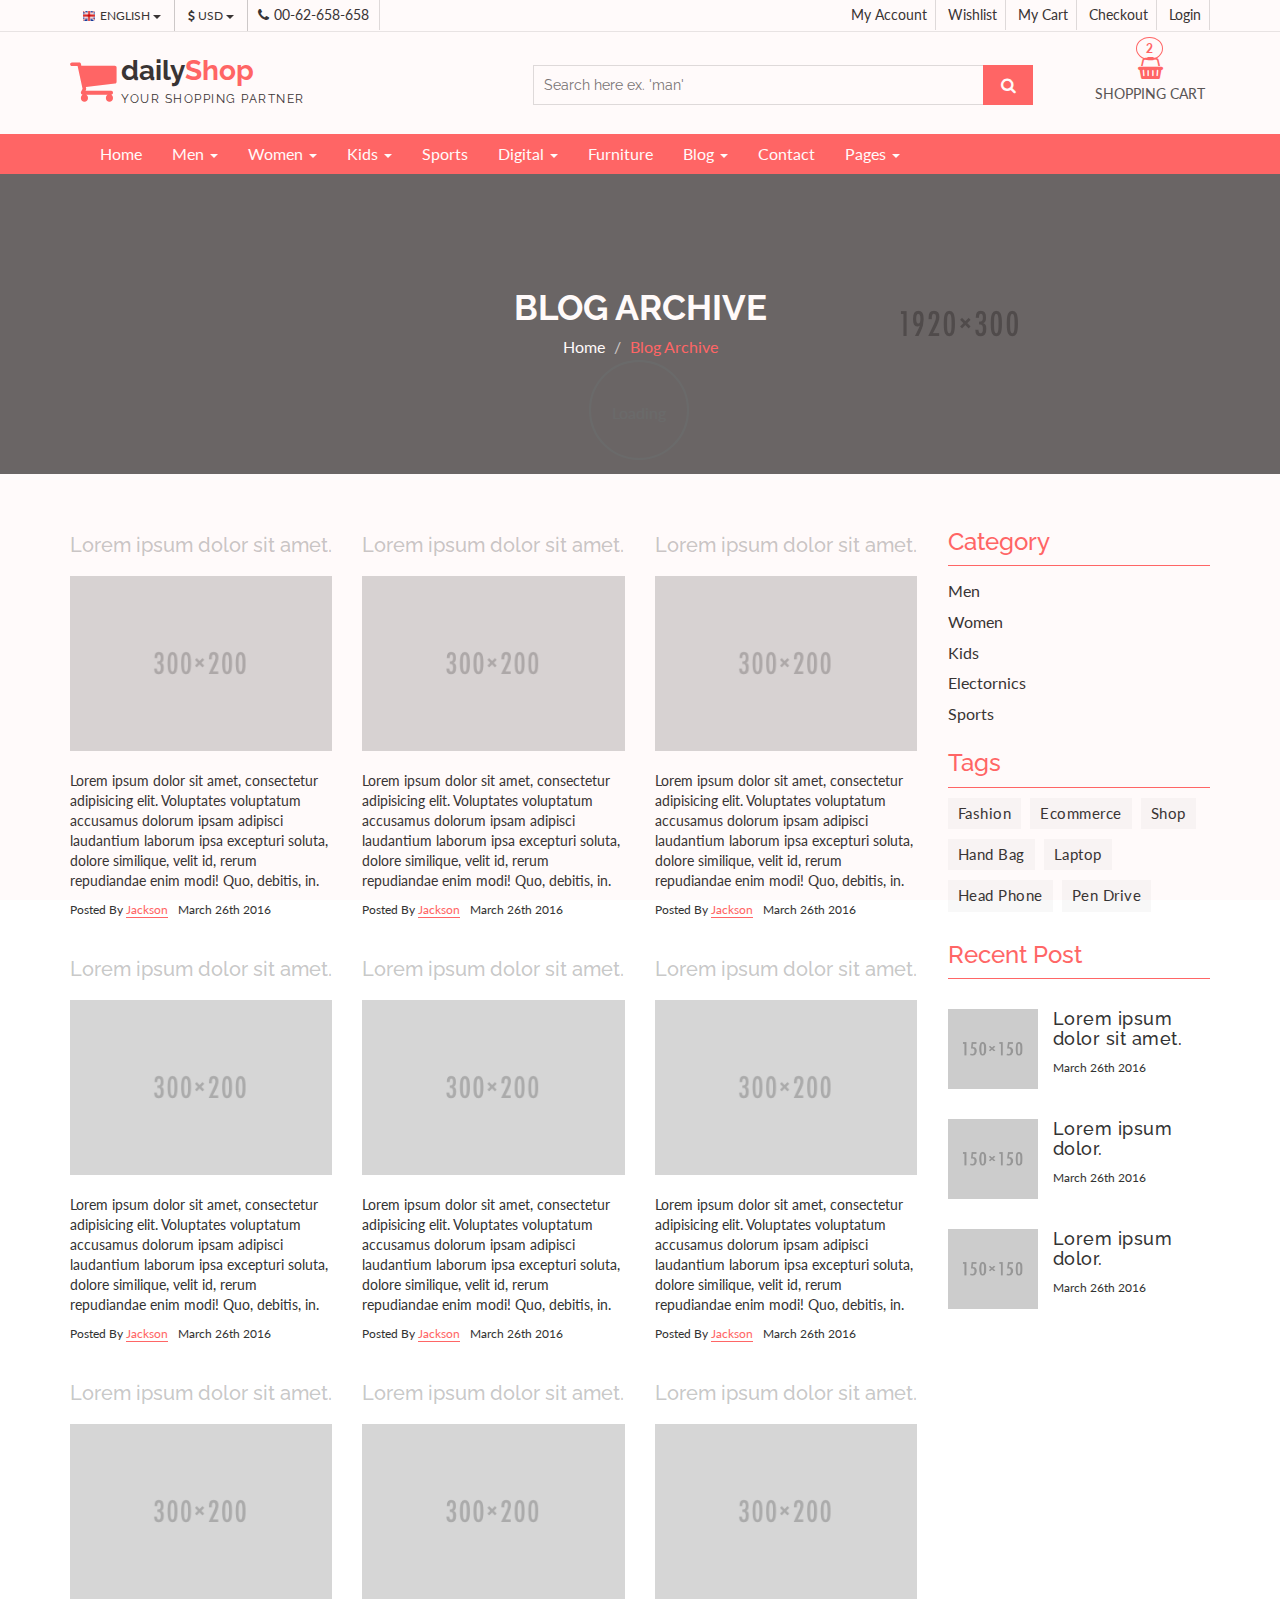
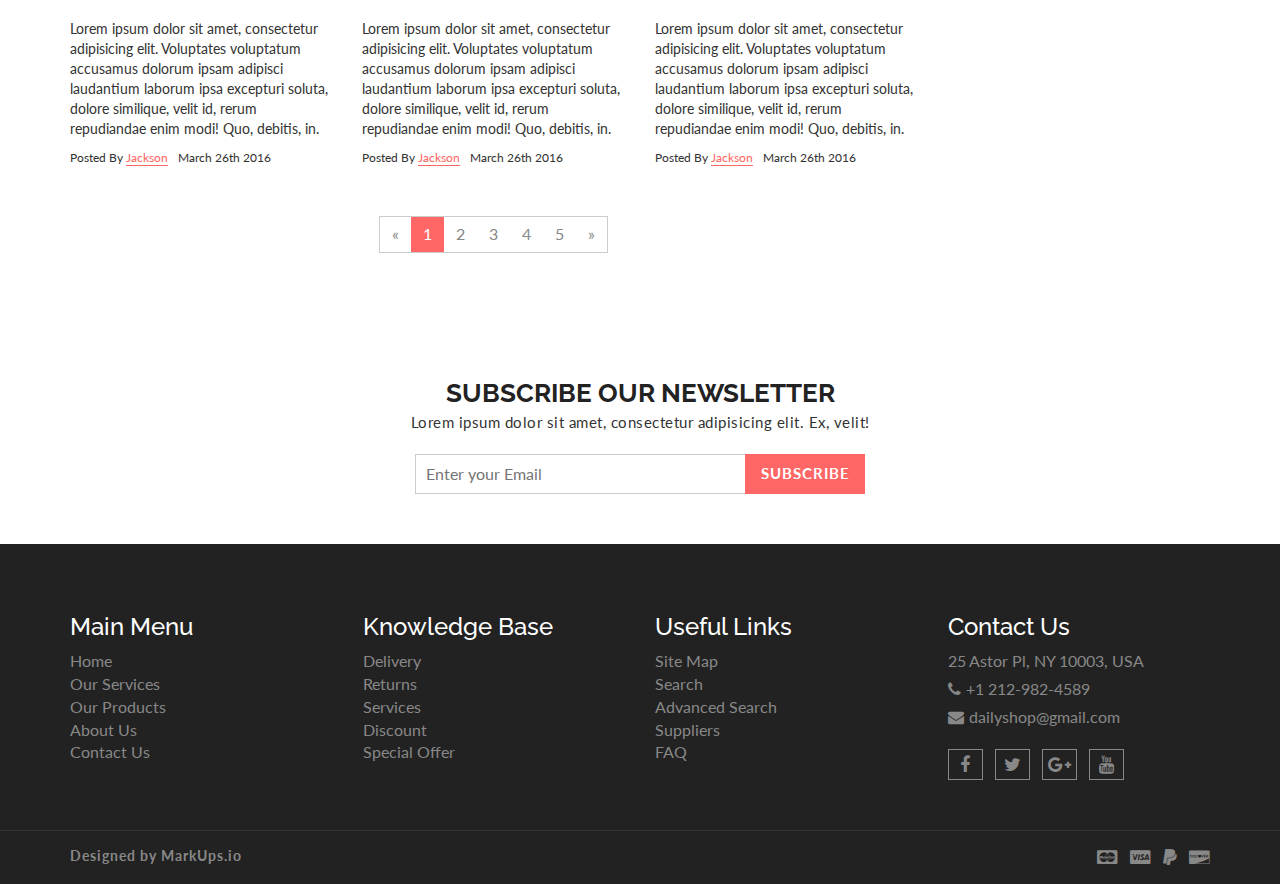
<file: dailyShop/blog-archive.html>
<!DOCTYPE html>
<html lang="en">
  <head>
    <meta charset="utf-8">
    <meta http-equiv="X-UA-Compatible" content="IE=edge">
    <meta name="viewport" content="width=device-width, initial-scale=1">    
    <title>Daily Shop | Blog Archive</title>
    
    <!-- Font awesome -->
    <link href="css/font-awesome.css" rel="stylesheet">
    <!-- Bootstrap -->
    <link href="css/bootstrap.css" rel="stylesheet">   
    <!-- SmartMenus jQuery Bootstrap Addon CSS -->
    <link href="css/jquery.smartmenus.bootstrap.css" rel="stylesheet">
    <!-- Product view slider -->
    <link rel="stylesheet" type="text/css" href="css/jquery.simpleLens.css">    
    <!-- slick slider -->
    <link rel="stylesheet" type="text/css" href="css/slick.css">
    <!-- price picker slider -->
    <link rel="stylesheet" type="text/css" href="css/nouislider.css">
    <!-- Theme color -->
    <link id="switcher" href="css/theme-color/default-theme.css" rel="stylesheet">
    <!-- Top Slider CSS -->
    <link href="css/sequence-theme.modern-slide-in.css" rel="stylesheet" media="all">

    <!-- Main style sheet -->
    <link href="css/style.css" rel="stylesheet">    

    <!-- Google Font -->
    <link href='https://fonts.googleapis.com/css?family=Lato' rel='stylesheet' type='text/css'>
    <link href='https://fonts.googleapis.com/css?family=Raleway' rel='stylesheet' type='text/css'>
    

    <!-- HTML5 shim and Respond.js for IE8 support of HTML5 elements and media queries -->
    <!-- WARNING: Respond.js doesn't work if you view the page via file:// -->
    <!--[if lt IE 9]>
      <script src="https://oss.maxcdn.com/html5shiv/3.7.2/html5shiv.min.js"></script>
      <script src="https://oss.maxcdn.com/respond/1.4.2/respond.min.js"></script>
    <![endif]-->
  

  </head>
  <body>
  
   <!-- wpf loader Two -->
    <div id="wpf-loader-two">          
      <div class="wpf-loader-two-inner">
        <span>Loading</span>
      </div>
    </div> 
    <!-- / wpf loader Two -->       
 <!-- SCROLL TOP BUTTON -->
    <a class="scrollToTop" href="#"><i class="fa fa-chevron-up"></i></a>
  <!-- END SCROLL TOP BUTTON -->


  <!-- Start header section -->
  <header id="aa-header">
     <!-- start header top  -->
    <div class="aa-header-top">
      <div class="container">
        <div class="row">
          <div class="col-md-12">
            <div class="aa-header-top-area">
              <!-- start header top left -->
              <div class="aa-header-top-left">
                <!-- start language -->
                <div class="aa-language">
                  <div class="dropdown">
                    <a class="btn dropdown-toggle" href="#" type="button" id="dropdownMenu1" data-toggle="dropdown" aria-haspopup="true" aria-expanded="true">
                      <img src="img/flag/english.jpg" alt="english flag">ENGLISH
                      <span class="caret"></span>
                    </a>
                    <ul class="dropdown-menu" aria-labelledby="dropdownMenu1">
                      <li><a href="#"><img src="img/flag/french.jpg" alt="">FRENCH</a></li>
                      <li><a href="#"><img src="img/flag/english.jpg" alt="">ENGLISH</a></li>
                    </ul>
                  </div>
                </div>
                <!-- / language -->

                <!-- start currency -->
                <div class="aa-currency">
                  <div class="dropdown">
                    <a class="btn dropdown-toggle" href="#" type="button" id="dropdownMenu1" data-toggle="dropdown" aria-haspopup="true" aria-expanded="true">
                      <i class="fa fa-usd"></i>USD
                      <span class="caret"></span>
                    </a>
                    <ul class="dropdown-menu" aria-labelledby="dropdownMenu1">
                      <li><a href="#"><i class="fa fa-euro"></i>EURO</a></li>
                      <li><a href="#"><i class="fa fa-jpy"></i>YEN</a></li>
                    </ul>
                  </div>
                </div>
                <!-- / currency -->
                <!-- start cellphone -->
                <div class="cellphone hidden-xs">
                  <p><span class="fa fa-phone"></span>00-62-658-658</p>
                </div>
                <!-- / cellphone -->
              </div>
              <!-- / header top left -->
              <div class="aa-header-top-right">
                <ul class="aa-head-top-nav-right">
                  <li><a href="account.html">My Account</a></li>
                  <li class="hidden-xs"><a href="wishlist.html">Wishlist</a></li>
                  <li class="hidden-xs"><a href="cart.html">My Cart</a></li>
                  <li class="hidden-xs"><a href="checkout.html">Checkout</a></li>
                  <li><a href="" data-toggle="modal" data-target="#login-modal">Login</a></li>
                </ul>
              </div>
            </div>
          </div>
        </div>
      </div>
    </div>
    <!-- / header top  -->

    <!-- start header bottom  -->
    <div class="aa-header-bottom">
      <div class="container">
        <div class="row">
          <div class="col-md-12">
            <div class="aa-header-bottom-area">
              <!-- logo  -->
              <div class="aa-logo">
                <!-- Text based logo -->
                <a href="index.html">
                  <span class="fa fa-shopping-cart"></span>
                  <p>daily<strong>Shop</strong> <span>Your Shopping Partner</span></p>
                </a>
                <!-- img based logo -->
                <!-- <a href="index.html"><img src="img/logo.jpg" alt="logo img"></a> -->
              </div>
              <!-- / logo  -->
               <!-- cart box -->
              <div class="aa-cartbox">
                <a class="aa-cart-link" href="#">
                  <span class="fa fa-shopping-basket"></span>
                  <span class="aa-cart-title">SHOPPING CART</span>
                  <span class="aa-cart-notify">2</span>
                </a>
                <div class="aa-cartbox-summary">
                  <ul>
                    <li>
                      <a class="aa-cartbox-img" href="#"><img src="img/woman-small-2.jpg" alt="img"></a>
                      <div class="aa-cartbox-info">
                        <h4><a href="#">Product Name</a></h4>
                        <p>1 x $250</p>
                      </div>
                      <a class="aa-remove-product" href="#"><span class="fa fa-times"></span></a>
                    </li>
                    <li>
                      <a class="aa-cartbox-img" href="#"><img src="img/woman-small-1.jpg" alt="img"></a>
                      <div class="aa-cartbox-info">
                        <h4><a href="#">Product Name</a></h4>
                        <p>1 x $250</p>
                      </div>
                      <a class="aa-remove-product" href="#"><span class="fa fa-times"></span></a>
                    </li>                    
                    <li>
                      <span class="aa-cartbox-total-title">
                        Total
                      </span>
                      <span class="aa-cartbox-total-price">
                        $500
                      </span>
                    </li>
                  </ul>
                  <a class="aa-cartbox-checkout aa-primary-btn" href="#">Checkout</a>
                </div>
              </div>
              <!-- / cart box -->
              <!-- search box -->
              <div class="aa-search-box">
                <form action="">
                  <input type="text" name="" id="" placeholder="Search here ex. 'man' ">
                  <button type="submit"><span class="fa fa-search"></span></button>
                </form>
              </div>
              <!-- / search box -->             
            </div>
          </div>
        </div>
      </div>
    </div>
    <!-- / header bottom  -->
  </header>
  <!-- / header section -->
  <!-- menu -->
  <section id="menu">
    <div class="container">
      <div class="menu-area">
        <!-- Navbar -->
        <div class="navbar navbar-default" role="navigation">
          <div class="navbar-header">
            <button type="button" class="navbar-toggle" data-toggle="collapse" data-target=".navbar-collapse">
              <span class="sr-only">Toggle navigation</span>
              <span class="icon-bar"></span>
              <span class="icon-bar"></span>
              <span class="icon-bar"></span>
            </button>          
          </div>
          <div class="navbar-collapse collapse">
            <!-- Left nav -->
            <ul class="nav navbar-nav">
              <li><a href="index.html">Home</a></li>
              <li><a href="#">Men <span class="caret"></span></a>
                <ul class="dropdown-menu">                
                  <li><a href="#">Casual</a></li>
                  <li><a href="#">Sports</a></li>
                  <li><a href="#">Formal</a></li>
                  <li><a href="#">Standard</a></li>                                                
                  <li><a href="#">T-Shirts</a></li>
                  <li><a href="#">Shirts</a></li>
                  <li><a href="#">Jeans</a></li>
                  <li><a href="#">Trousers</a></li>
                  <li><a href="#">And more.. <span class="caret"></span></a>
                    <ul class="dropdown-menu">
                      <li><a href="#">Sleep Wear</a></li>
                      <li><a href="#">Sandals</a></li>
                      <li><a href="#">Loafers</a></li>                                      
                    </ul>
                  </li>
                </ul>
              </li>
              <li><a href="#">Women <span class="caret"></span></a>
                <ul class="dropdown-menu">  
                  <li><a href="#">Kurta & Kurti</a></li>                                                                
                  <li><a href="#">Trousers</a></li>              
                  <li><a href="#">Casual</a></li>
                  <li><a href="#">Sports</a></li>
                  <li><a href="#">Formal</a></li>                
                  <li><a href="#">Sarees</a></li>
                  <li><a href="#">Shoes</a></li>
                  <li><a href="#">And more.. <span class="caret"></span></a>
                    <ul class="dropdown-menu">
                      <li><a href="#">Sleep Wear</a></li>
                      <li><a href="#">Sandals</a></li>
                      <li><a href="#">Loafers</a></li>
                      <li><a href="#">And more.. <span class="caret"></span></a>
                        <ul class="dropdown-menu">
                          <li><a href="#">Rings</a></li>
                          <li><a href="#">Earrings</a></li>
                          <li><a href="#">Jewellery Sets</a></li>
                          <li><a href="#">Lockets</a></li>
                          <li class="disabled"><a class="disabled" href="#">Disabled item</a></li>                       
                          <li><a href="#">Jeans</a></li>
                          <li><a href="#">Polo T-Shirts</a></li>
                          <li><a href="#">SKirts</a></li>
                          <li><a href="#">Jackets</a></li>
                          <li><a href="#">Tops</a></li>
                          <li><a href="#">Make Up</a></li>
                          <li><a href="#">Hair Care</a></li>
                          <li><a href="#">Perfumes</a></li>
                          <li><a href="#">Skin Care</a></li>
                          <li><a href="#">Hand Bags</a></li>
                          <li><a href="#">Single Bags</a></li>
                          <li><a href="#">Travel Bags</a></li>
                          <li><a href="#">Wallets & Belts</a></li>                        
                          <li><a href="#">Sunglases</a></li>
                          <li><a href="#">Nail</a></li>                       
                        </ul>
                      </li>                   
                    </ul>
                  </li>
                </ul>
              </li>
              <li><a href="#">Kids <span class="caret"></span></a>
                <ul class="dropdown-menu">                
                  <li><a href="#">Casual</a></li>
                  <li><a href="#">Sports</a></li>
                  <li><a href="#">Formal</a></li>
                  <li><a href="#">Standard</a></li>                                                
                  <li><a href="#">T-Shirts</a></li>
                  <li><a href="#">Shirts</a></li>
                  <li><a href="#">Jeans</a></li>
                  <li><a href="#">Trousers</a></li>
                  <li><a href="#">And more.. <span class="caret"></span></a>
                    <ul class="dropdown-menu">
                      <li><a href="#">Sleep Wear</a></li>
                      <li><a href="#">Sandals</a></li>
                      <li><a href="#">Loafers</a></li>                                      
                    </ul>
                  </li>
                </ul>
              </li>
              <li><a href="#">Sports</a></li>
             <li><a href="#">Digital <span class="caret"></span></a>
                <ul class="dropdown-menu">                
                  <li><a href="#">Camera</a></li>
                  <li><a href="#">Mobile</a></li>
                  <li><a href="#">Tablet</a></li>
                  <li><a href="#">Laptop</a></li>                                                
                  <li><a href="#">Accesories</a></li>                
                </ul>
              </li>
              <li><a href="#">Furniture</a></li>            
              <li><a href="blog-archive.html">Blog <span class="caret"></span></a>
                <ul class="dropdown-menu">                
                  <li><a href="blog-archive.html">Blog Style 1</a></li>
                  <li><a href="blog-archive-2.html">Blog Style 2</a></li>
                  <li><a href="blog-single.html">Blog Single</a></li>                
                </ul>
              </li>
              <li><a href="contact.html">Contact</a></li>
              <li><a href="#">Pages <span class="caret"></span></a>
                <ul class="dropdown-menu">                
                  <li><a href="product.html">Shop Page</a></li>
                  <li><a href="product-detail.html">Shop Single</a></li>                
                  <li><a href="404.html">404 Page</a></li>                
                </ul>
              </li>
            </ul>
          </div><!--/.nav-collapse -->
        </div>
      </div> 
      </div>
    </div>
  </section>
  <!-- / menu -->  
 
  <!-- catg header banner section -->
  <section id="aa-catg-head-banner">
   <img src="img/fashion/fashion-header-bg-8.jpg" alt="fashion img">
   <div class="aa-catg-head-banner-area">
     <div class="container">
      <div class="aa-catg-head-banner-content">
        <h2>Blog Archive</h2>
        <ol class="breadcrumb">
          <li><a href="index.html">Home</a></li>         
          <li class="active">Blog Archive</li>
        </ol>
      </div>
     </div>
   </div>
  </section>
  <!-- / catg header banner section -->

  <!-- Blog Archive -->
  <section id="aa-blog-archive">
    <div class="container">
      <div class="row">
        <div class="col-md-12">
          <div class="aa-blog-archive-area">
            <div class="row">
              <div class="col-md-9">
                <div class="aa-blog-content">
                  <div class="row">
                    <div class="col-md-4 col-sm-4">
                      <article class="aa-blog-content-single">                        
                        <h4><a href="#">Lorem ipsum dolor sit amet.</a></h4>
                        <figure class="aa-blog-img">
                          <a href="#"><img src="img/fashion/3.jpg" alt="fashion img"></a>
                        </figure>
                        <p>Lorem ipsum dolor sit amet, consectetur adipisicing elit. Voluptates voluptatum accusamus dolorum ipsam adipisci laudantium laborum ipsa excepturi soluta, dolore similique, velit id, rerum repudiandae enim modi! Quo, debitis, in.</p>
                        <div class="aa-article-bottom">
                          <div class="aa-post-author">
                            Posted By <a href="#">Jackson</a>
                          </div>
                          <div class="aa-post-date">
                            March 26th 2016
                          </div>
                        </div>
                      </article>
                    </div>
                    <div class="col-md-4 col-sm-4">
                      <article class="aa-blog-content-single">                        
                        <h4><a href="#">Lorem ipsum dolor sit amet.</a></h4>
                        <figure class="aa-blog-img">
                          <a href="#"><img src="img/fashion/2.jpg" alt="fashion img"></a>
                        </figure>
                        <p>Lorem ipsum dolor sit amet, consectetur adipisicing elit. Voluptates voluptatum accusamus dolorum ipsam adipisci laudantium laborum ipsa excepturi soluta, dolore similique, velit id, rerum repudiandae enim modi! Quo, debitis, in.</p>
                        <div class="aa-article-bottom">
                          <div class="aa-post-author">
                            Posted By <a href="#">Jackson</a>
                          </div>
                          <div class="aa-post-date">
                            March 26th 2016
                          </div>
                        </div>
                      </article>
                    </div>
                    <div class="col-md-4 col-sm-4">
                      <article class="aa-blog-content-single">                        
                        <h4><a href="#">Lorem ipsum dolor sit amet.</a></h4>
                        <figure class="aa-blog-img">
                          <a href="#"><img src="img/fashion/1.jpg" alt="fashion img"></a>
                        </figure>
                        <p>Lorem ipsum dolor sit amet, consectetur adipisicing elit. Voluptates voluptatum accusamus dolorum ipsam adipisci laudantium laborum ipsa excepturi soluta, dolore similique, velit id, rerum repudiandae enim modi! Quo, debitis, in.</p>
                        <div class="aa-article-bottom">
                          <div class="aa-post-author">
                            Posted By <a href="#">Jackson</a>
                          </div>
                          <div class="aa-post-date">
                            March 26th 2016
                          </div>
                        </div>
                      </article>
                    </div>
                    <div class="col-md-4 col-sm-4">
                      <article class="aa-blog-content-single">                        
                        <h4><a href="#">Lorem ipsum dolor sit amet.</a></h4>
                        <figure class="aa-blog-img">
                          <a href="#"><img src="img/fashion/3.jpg" alt="fashion img"></a>
                        </figure>
                        <p>Lorem ipsum dolor sit amet, consectetur adipisicing elit. Voluptates voluptatum accusamus dolorum ipsam adipisci laudantium laborum ipsa excepturi soluta, dolore similique, velit id, rerum repudiandae enim modi! Quo, debitis, in.</p>
                        <div class="aa-article-bottom">
                          <div class="aa-post-author">
                            Posted By <a href="#">Jackson</a>
                          </div>
                          <div class="aa-post-date">
                            March 26th 2016
                          </div>
                        </div>
                      </article>
                    </div>
                    <div class="col-md-4 col-sm-4">
                      <article class="aa-blog-content-single">                        
                        <h4><a href="#">Lorem ipsum dolor sit amet.</a></h4>
                        <figure class="aa-blog-img">
                          <a href="#"><img src="img/fashion/2.jpg" alt="fashion img"></a>
                        </figure>
                        <p>Lorem ipsum dolor sit amet, consectetur adipisicing elit. Voluptates voluptatum accusamus dolorum ipsam adipisci laudantium laborum ipsa excepturi soluta, dolore similique, velit id, rerum repudiandae enim modi! Quo, debitis, in.</p>
                        <div class="aa-article-bottom">
                          <div class="aa-post-author">
                            Posted By <a href="#">Jackson</a>
                          </div>
                          <div class="aa-post-date">
                            March 26th 2016
                          </div>
                        </div>
                      </article>
                    </div>
                    <div class="col-md-4 col-sm-4">
                      <article class="aa-blog-content-single">                        
                        <h4><a href="#">Lorem ipsum dolor sit amet.</a></h4>
                        <figure class="aa-blog-img">
                          <a href="#"><img src="img/fashion/1.jpg" alt="fashion img"></a>
                        </figure>
                        <p>Lorem ipsum dolor sit amet, consectetur adipisicing elit. Voluptates voluptatum accusamus dolorum ipsam adipisci laudantium laborum ipsa excepturi soluta, dolore similique, velit id, rerum repudiandae enim modi! Quo, debitis, in.</p>
                        <div class="aa-article-bottom">
                          <div class="aa-post-author">
                            Posted By <a href="#">Jackson</a>
                          </div>
                          <div class="aa-post-date">
                            March 26th 2016
                          </div>
                        </div>
                      </article>
                    </div>
                    <div class="col-md-4 col-sm-4">
                      <article class="aa-blog-content-single">                        
                        <h4><a href="#">Lorem ipsum dolor sit amet.</a></h4>
                        <figure class="aa-blog-img">
                          <a href="#"><img src="img/fashion/3.jpg" alt="fashion img"></a>
                        </figure>
                        <p>Lorem ipsum dolor sit amet, consectetur adipisicing elit. Voluptates voluptatum accusamus dolorum ipsam adipisci laudantium laborum ipsa excepturi soluta, dolore similique, velit id, rerum repudiandae enim modi! Quo, debitis, in.</p>
                        <div class="aa-article-bottom">
                          <div class="aa-post-author">
                            Posted By <a href="#">Jackson</a>
                          </div>
                          <div class="aa-post-date">
                            March 26th 2016
                          </div>
                        </div>
                      </article>
                    </div>
                    <div class="col-md-4 col-sm-4">
                      <article class="aa-blog-content-single">                        
                        <h4><a href="#">Lorem ipsum dolor sit amet.</a></h4>
                        <figure class="aa-blog-img">
                          <a href="#"><img src="img/fashion/2.jpg" alt="fashion img"></a>
                        </figure>
                        <p>Lorem ipsum dolor sit amet, consectetur adipisicing elit. Voluptates voluptatum accusamus dolorum ipsam adipisci laudantium laborum ipsa excepturi soluta, dolore similique, velit id, rerum repudiandae enim modi! Quo, debitis, in.</p>
                        <div class="aa-article-bottom">
                          <div class="aa-post-author">
                            Posted By <a href="#">Jackson</a>
                          </div>
                          <div class="aa-post-date">
                            March 26th 2016
                          </div>
                        </div>
                      </article>
                    </div>
                    <div class="col-md-4 col-sm-4">
                      <article class="aa-blog-content-single">                        
                        <h4><a href="#">Lorem ipsum dolor sit amet.</a></h4>
                        <figure class="aa-blog-img">
                          <a href="#"><img src="img/fashion/1.jpg" alt="fashion img"></a>
                        </figure>
                        <p>Lorem ipsum dolor sit amet, consectetur adipisicing elit. Voluptates voluptatum accusamus dolorum ipsam adipisci laudantium laborum ipsa excepturi soluta, dolore similique, velit id, rerum repudiandae enim modi! Quo, debitis, in.</p>
                        <div class="aa-article-bottom">
                          <div class="aa-post-author">
                            Posted By <a href="#">Jackson</a>
                          </div>
                          <div class="aa-post-date">
                            March 26th 2016
                          </div>
                        </div>
                      </article>
                    </div>

                  </div>
                </div>
                <!-- Blog Pagination -->
                <div class="aa-blog-archive-pagination">
                  <nav>
                    <ul class="pagination">
                      <li>
                        <a aria-label="Previous" href="#">
                          <span aria-hidden="true">«</span>
                        </a>
                      </li>
                      <li class="active"><a href="#">1</a></li>
                      <li><a href="#">2</a></li>
                      <li><a href="#">3</a></li>
                      <li><a href="#">4</a></li>
                      <li><a href="#">5</a></li>
                      <li>
                        <a aria-label="Next" href="#">
                          <span aria-hidden="true">»</span>
                        </a>
                      </li>
                    </ul>
                  </nav>
                </div>
              </div>
              <div class="col-md-3">
                <aside class="aa-blog-sidebar">
                  <div class="aa-sidebar-widget">
                    <h3>Category</h3>
                    <ul class="aa-catg-nav">
                      <li><a href="#">Men</a></li>
                      <li><a href="">Women</a></li>
                      <li><a href="">Kids</a></li>
                      <li><a href="">Electornics</a></li>
                      <li><a href="">Sports</a></li>
                    </ul>
                  </div>
                  <div class="aa-sidebar-widget">
                    <h3>Tags</h3>
                    <div class="tag-cloud">
                      <a href="#">Fashion</a>
                      <a href="#">Ecommerce</a>
                      <a href="#">Shop</a>
                      <a href="#">Hand Bag</a>
                      <a href="#">Laptop</a>
                      <a href="#">Head Phone</a>
                      <a href="#">Pen Drive</a>
                    </div>
                  </div>
                  <div class="aa-sidebar-widget">
                    <h3>Recent Post</h3>
                    <div class="aa-recently-views">
                      <ul>
                        <li>
                          <a class="aa-cartbox-img" href="#"><img src="img/woman-small-2.jpg" alt="img"></a>
                          <div class="aa-cartbox-info">
                            <h4><a href="#">Lorem ipsum dolor sit amet.</a></h4>
                            <p>March 26th 2016</p>
                          </div>                    
                        </li>
                        <li>
                          <a class="aa-cartbox-img" href="#"><img src="img/woman-small-1.jpg" alt="img"></a>
                          <div class="aa-cartbox-info">
                            <h4><a href="#">Lorem ipsum dolor.</a></h4>
                            <p>March 26th 2016</p>
                          </div>                    
                        </li>
                         <li>
                          <a class="aa-cartbox-img" href="#"><img src="img/woman-small-2.jpg" alt="img"></a>
                          <div class="aa-cartbox-info">
                            <h4><a href="#">Lorem ipsum dolor.</a></h4>
                            <p>March 26th 2016</p>
                          </div>                    
                        </li>                                      
                      </ul>
                    </div>                            
                  </div>
                </aside>
              </div>
            </div>
           
          </div>
        </div>
      </div>
    </div>
  </section>
  <!-- / Blog Archive -->


  <!-- Subscribe section -->
  <section id="aa-subscribe">
    <div class="container">
      <div class="row">
        <div class="col-md-12">
          <div class="aa-subscribe-area">
            <h3>Subscribe our newsletter </h3>
            <p>Lorem ipsum dolor sit amet, consectetur adipisicing elit. Ex, velit!</p>
            <form action="" class="aa-subscribe-form">
              <input type="email" name="" id="" placeholder="Enter your Email">
              <input type="submit" value="Subscribe">
            </form>
          </div>
        </div>
      </div>
    </div>
  </section>
  <!-- / Subscribe section -->

  <!-- footer -->  
  <footer id="aa-footer">
    <!-- footer bottom -->
    <div class="aa-footer-top">
     <div class="container">
        <div class="row">
        <div class="col-md-12">
          <div class="aa-footer-top-area">
            <div class="row">
              <div class="col-md-3 col-sm-6">
                <div class="aa-footer-widget">
                  <h3>Main Menu</h3>
                  <ul class="aa-footer-nav">
                    <li><a href="#">Home</a></li>
                    <li><a href="#">Our Services</a></li>
                    <li><a href="#">Our Products</a></li>
                    <li><a href="#">About Us</a></li>
                    <li><a href="#">Contact Us</a></li>
                  </ul>
                </div>
              </div>
              <div class="col-md-3 col-sm-6">
                <div class="aa-footer-widget">
                  <div class="aa-footer-widget">
                    <h3>Knowledge Base</h3>
                    <ul class="aa-footer-nav">
                      <li><a href="#">Delivery</a></li>
                      <li><a href="#">Returns</a></li>
                      <li><a href="#">Services</a></li>
                      <li><a href="#">Discount</a></li>
                      <li><a href="#">Special Offer</a></li>
                    </ul>
                  </div>
                </div>
              </div>
              <div class="col-md-3 col-sm-6">
                <div class="aa-footer-widget">
                  <div class="aa-footer-widget">
                    <h3>Useful Links</h3>
                    <ul class="aa-footer-nav">
                      <li><a href="#">Site Map</a></li>
                      <li><a href="#">Search</a></li>
                      <li><a href="#">Advanced Search</a></li>
                      <li><a href="#">Suppliers</a></li>
                      <li><a href="#">FAQ</a></li>
                    </ul>
                  </div>
                </div>
              </div>
              <div class="col-md-3 col-sm-6">
                <div class="aa-footer-widget">
                  <div class="aa-footer-widget">
                    <h3>Contact Us</h3>
                    <address>
                      <p> 25 Astor Pl, NY 10003, USA</p>
                      <p><span class="fa fa-phone"></span>+1 212-982-4589</p>
                      <p><span class="fa fa-envelope"></span>dailyshop@gmail.com</p>
                    </address>
                    <div class="aa-footer-social">
                      <a href="#"><span class="fa fa-facebook"></span></a>
                      <a href="#"><span class="fa fa-twitter"></span></a>
                      <a href="#"><span class="fa fa-google-plus"></span></a>
                      <a href="#"><span class="fa fa-youtube"></span></a>
                    </div>
                  </div>
                </div>
              </div>
            </div>
          </div>
        </div>
      </div>
     </div>
    </div>
    <!-- footer-bottom -->
    <div class="aa-footer-bottom">
      <div class="container">
        <div class="row">
        <div class="col-md-12">
          <div class="aa-footer-bottom-area">
            <p>Designed by <a href="http://www.markups.io/">MarkUps.io</a></p>
            <div class="aa-footer-payment">
              <span class="fa fa-cc-mastercard"></span>
              <span class="fa fa-cc-visa"></span>
              <span class="fa fa-paypal"></span>
              <span class="fa fa-cc-discover"></span>
            </div>
          </div>
        </div>
      </div>
      </div>
    </div>
  </footer>
  <!-- / footer -->
   <!-- Login Modal -->  
  <div class="modal fade" id="login-modal" tabindex="-1" role="dialog" aria-labelledby="myModalLabel" aria-hidden="true">
    <div class="modal-dialog">
      <div class="modal-content">                      
        <div class="modal-body">
        <button type="button" class="close" data-dismiss="modal" aria-hidden="true">&times;</button>
          <h4>Login or Register</h4>
          <form class="aa-login-form" action="">
            <label for="">Username or Email address<span>*</span></label>
            <input type="text" placeholder="Username or email">
            <label for="">Password<span>*</span></label>
            <input type="password" placeholder="Password">
            <button class="aa-browse-btn" type="submit">Login</button>
            <label for="rememberme" class="rememberme"><input type="checkbox" id="rememberme"> Remember me </label>
            <p class="aa-lost-password"><a href="#">Lost your password?</a></p>
            <div class="aa-register-now">
              Don't have an account?<a href="account.html">Register now!</a>
            </div>
          </form>
        </div>                        
      </div><!-- /.modal-content -->
    </div><!-- /.modal-dialog -->
  </div>


    
  <!-- jQuery library -->
  <script src="https://ajax.googleapis.com/ajax/libs/jquery/1.11.3/jquery.min.js"></script>
  <!-- Include all compiled plugins (below), or include individual files as needed -->
  <script src="js/bootstrap.js"></script>  
  <!-- SmartMenus jQuery plugin -->
  <script type="text/javascript" src="js/jquery.smartmenus.js"></script>
  <!-- SmartMenus jQuery Bootstrap Addon -->
  <script type="text/javascript" src="js/jquery.smartmenus.bootstrap.js"></script>  
  <!-- To Slider JS -->
  <script src="js/sequence.js"></script>
  <script src="js/sequence-theme.modern-slide-in.js"></script>  
  <!-- Product view slider -->
  <script type="text/javascript" src="js/jquery.simpleGallery.js"></script>
  <script type="text/javascript" src="js/jquery.simpleLens.js"></script>
  <!-- slick slider -->
  <script type="text/javascript" src="js/slick.js"></script>
   <!-- Price picker slider -->
  <script type="text/javascript" src="js/nouislider.js"></script>
  <!-- Custom js -->
  <script src="js/custom.js"></script> 

  </body>
</html>
</file>
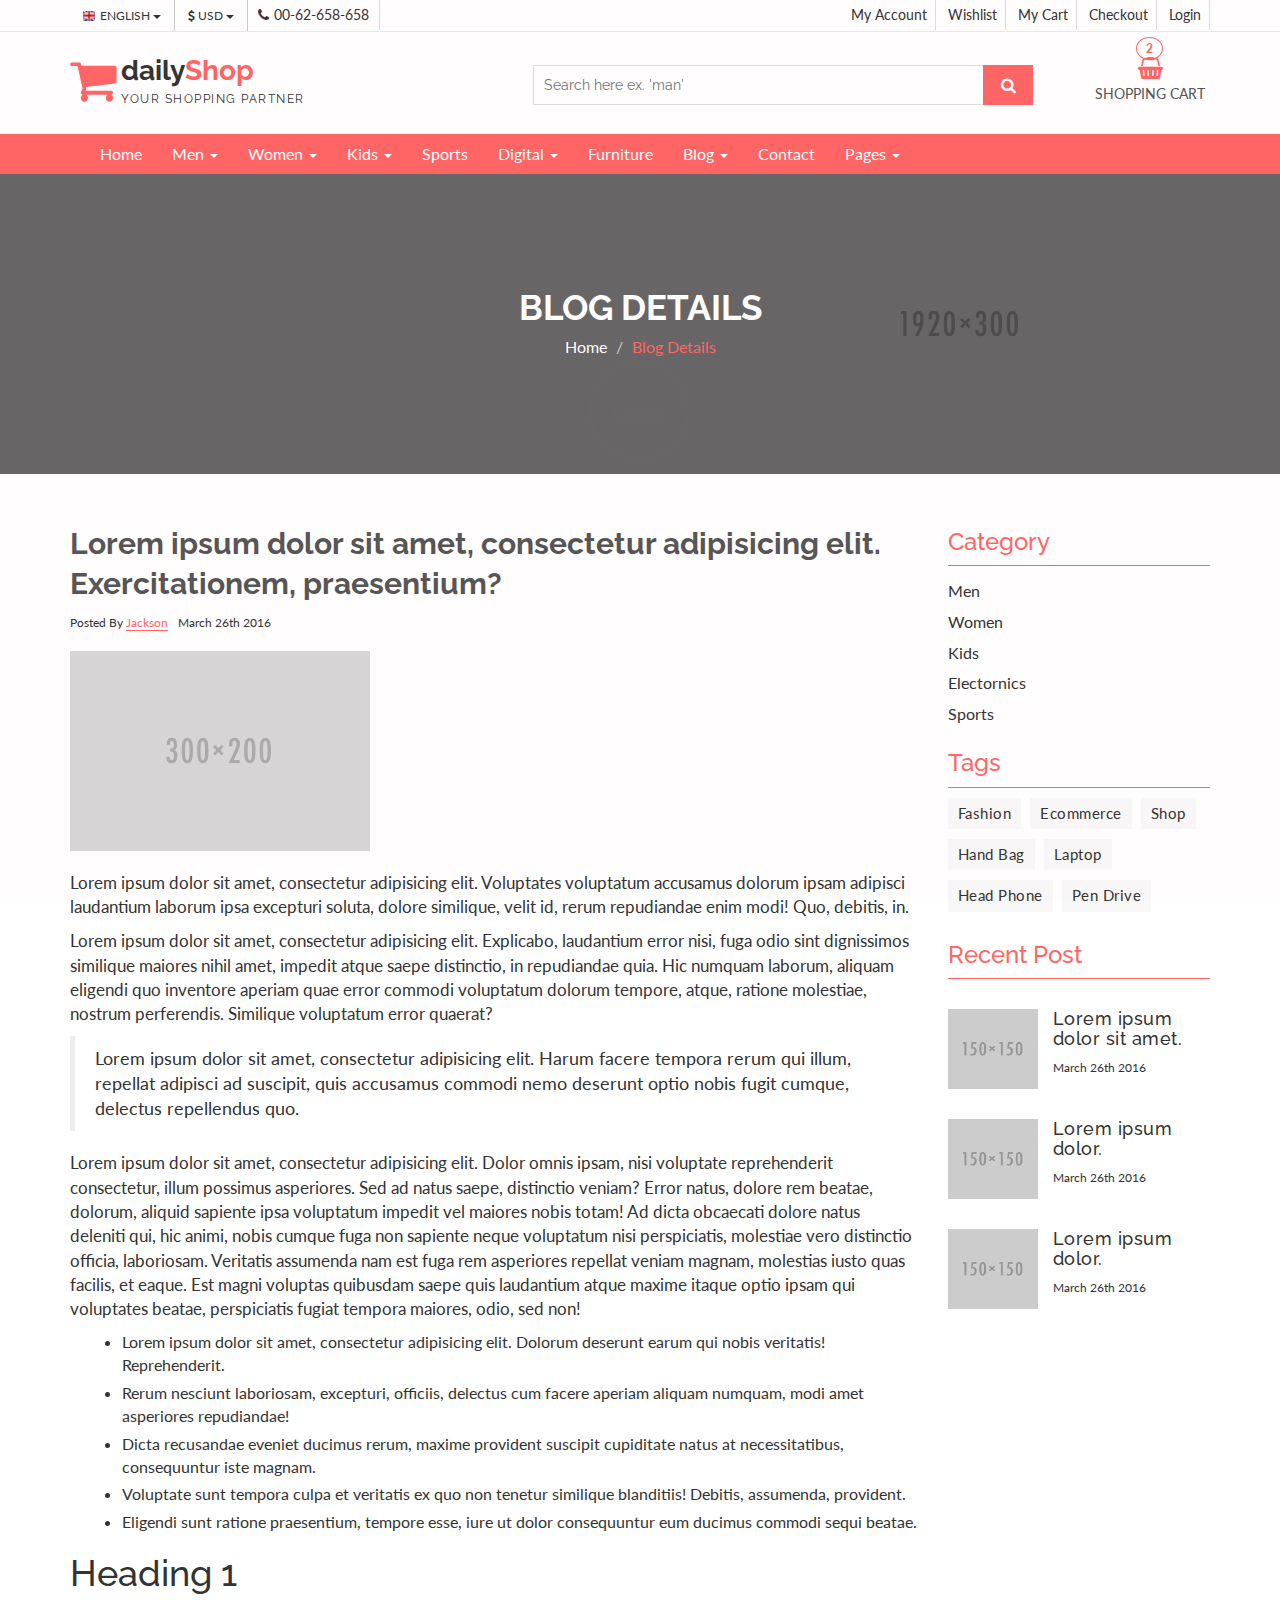
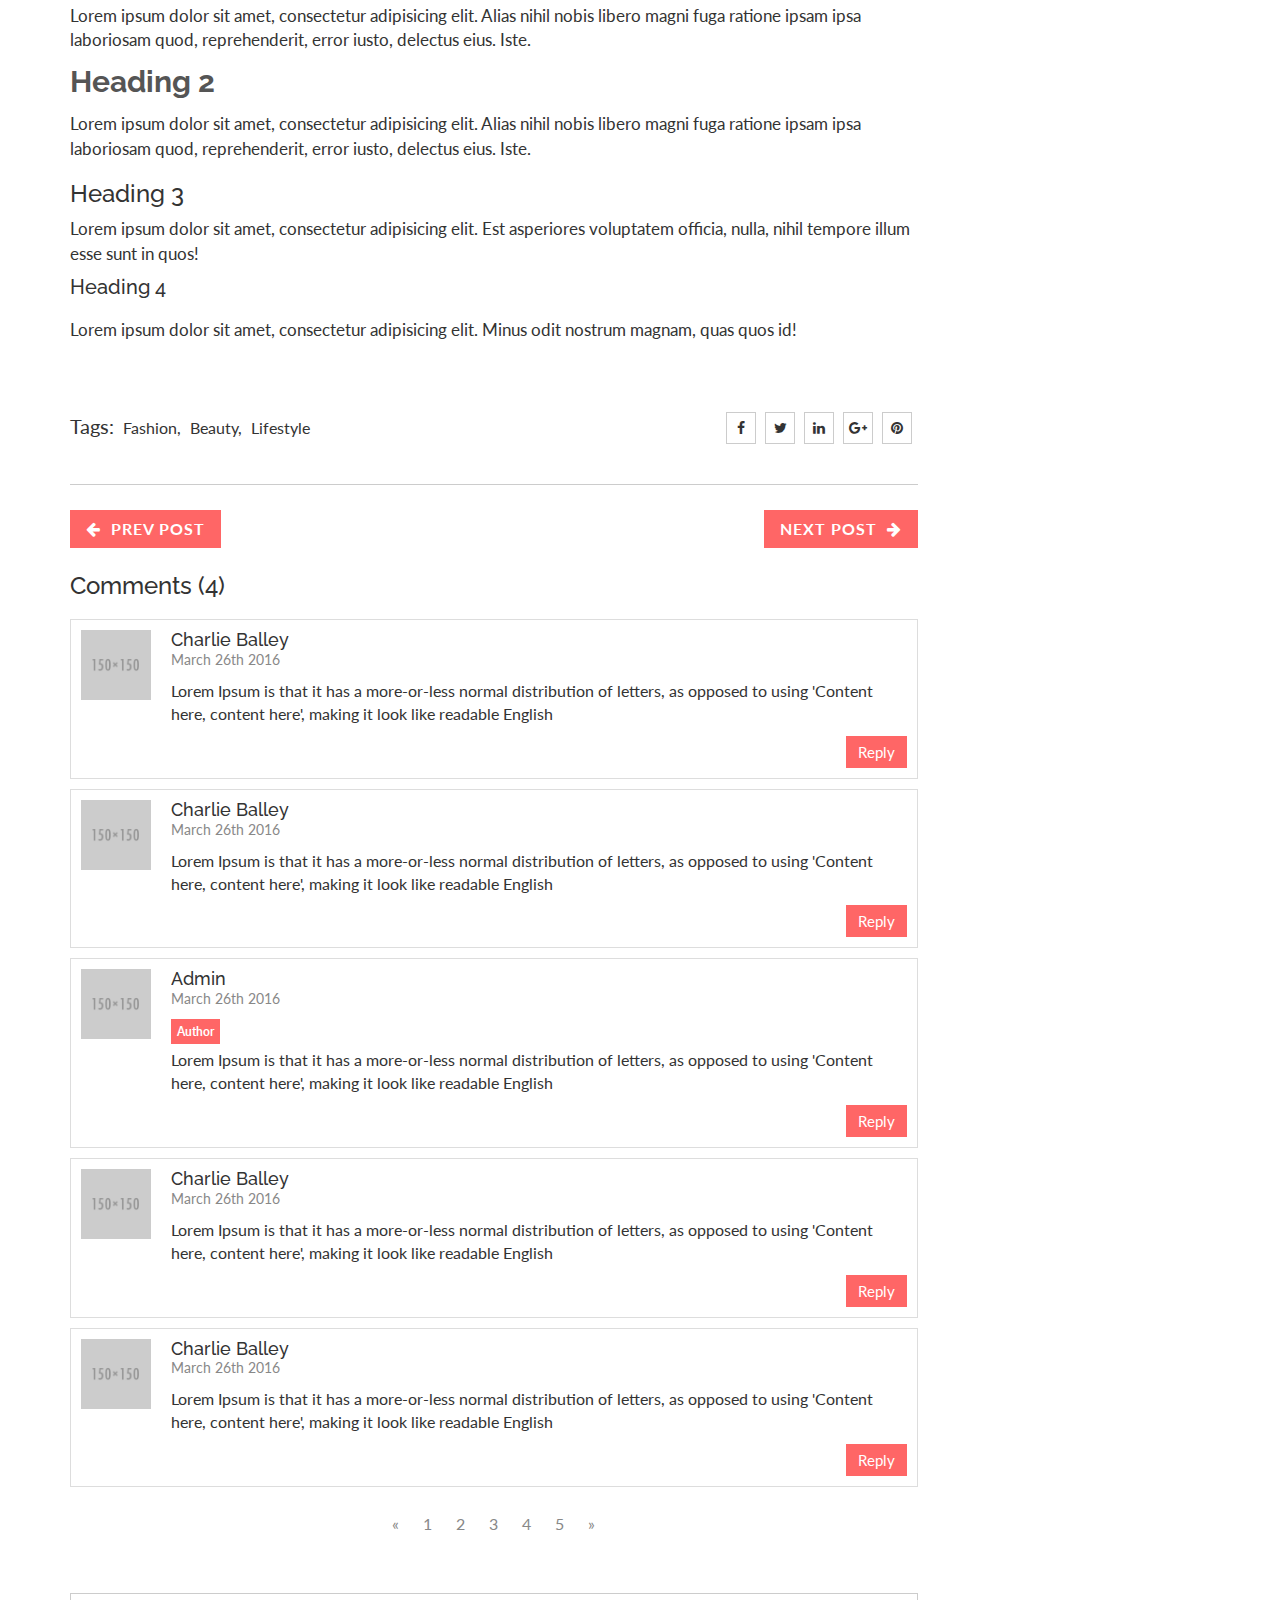
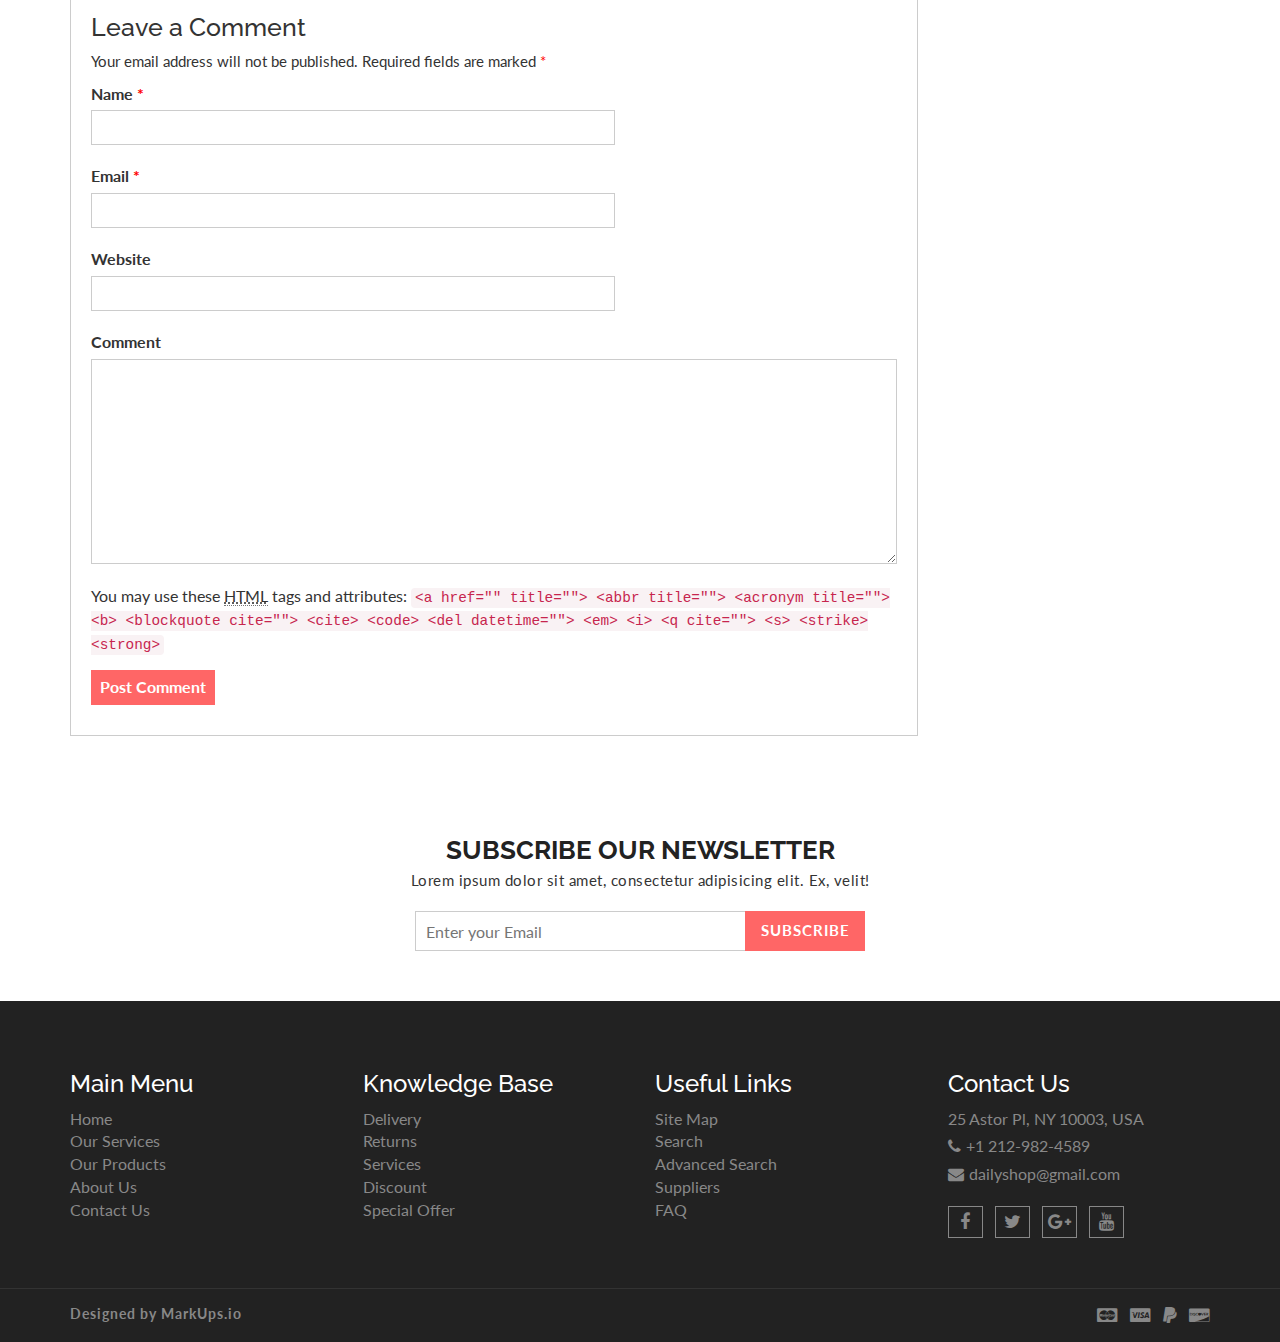
<file: dailyShop/blog-single.html>
<!DOCTYPE html>
<html lang="en">
  <head>
    <meta charset="utf-8">
    <meta http-equiv="X-UA-Compatible" content="IE=edge">
    <meta name="viewport" content="width=device-width, initial-scale=1">    
    <title>Daily Shop | Blog Single</title>
    
    <!-- Font awesome -->
    <link href="css/font-awesome.css" rel="stylesheet">
    <!-- Bootstrap -->
    <link href="css/bootstrap.css" rel="stylesheet">   
    <!-- SmartMenus jQuery Bootstrap Addon CSS -->
    <link href="css/jquery.smartmenus.bootstrap.css" rel="stylesheet">
    <!-- Product view slider -->
    <link rel="stylesheet" type="text/css" href="css/jquery.simpleLens.css">    
    <!-- slick slider -->
    <link rel="stylesheet" type="text/css" href="css/slick.css">
    <!-- price picker slider -->
    <link rel="stylesheet" type="text/css" href="css/nouislider.css">
    <!-- Theme color -->
    <link id="switcher" href="css/theme-color/default-theme.css" rel="stylesheet">
    <!-- Top Slider CSS -->
    <link href="css/sequence-theme.modern-slide-in.css" rel="stylesheet" media="all">

    <!-- Main style sheet -->
    <link href="css/style.css" rel="stylesheet">    

    <!-- Google Font -->
    <link href='https://fonts.googleapis.com/css?family=Lato' rel='stylesheet' type='text/css'>
    <link href='https://fonts.googleapis.com/css?family=Raleway' rel='stylesheet' type='text/css'>
    

    <!-- HTML5 shim and Respond.js for IE8 support of HTML5 elements and media queries -->
    <!-- WARNING: Respond.js doesn't work if you view the page via file:// -->
    <!--[if lt IE 9]>
      <script src="https://oss.maxcdn.com/html5shiv/3.7.2/html5shiv.min.js"></script>
      <script src="https://oss.maxcdn.com/respond/1.4.2/respond.min.js"></script>
    <![endif]-->
  

  </head>
  <body>
   
   <!-- wpf loader Two -->
    <div id="wpf-loader-two">          
      <div class="wpf-loader-two-inner">
        <span>Loading</span>
      </div>
    </div> 
    <!-- / wpf loader Two -->       
 <!-- SCROLL TOP BUTTON -->
    <a class="scrollToTop" href="#"><i class="fa fa-chevron-up"></i></a>
  <!-- END SCROLL TOP BUTTON -->


  <!-- Start header section -->
  <header id="aa-header">
    <!-- start header top  -->
    <div class="aa-header-top">
      <div class="container">
        <div class="row">
          <div class="col-md-12">
            <div class="aa-header-top-area">
              <!-- start header top left -->
              <div class="aa-header-top-left">
                <!-- start language -->
                <div class="aa-language">
                  <div class="dropdown">
                    <a class="btn dropdown-toggle" href="#" type="button" id="dropdownMenu1" data-toggle="dropdown" aria-haspopup="true" aria-expanded="true">
                      <img src="img/flag/english.jpg" alt="english flag">ENGLISH
                      <span class="caret"></span>
                    </a>
                    <ul class="dropdown-menu" aria-labelledby="dropdownMenu1">
                      <li><a href="#"><img src="img/flag/french.jpg" alt="">FRENCH</a></li>
                      <li><a href="#"><img src="img/flag/english.jpg" alt="">ENGLISH</a></li>
                    </ul>
                  </div>
                </div>
                <!-- / language -->

                <!-- start currency -->
                <div class="aa-currency">
                  <div class="dropdown">
                    <a class="btn dropdown-toggle" href="#" type="button" id="dropdownMenu1" data-toggle="dropdown" aria-haspopup="true" aria-expanded="true">
                      <i class="fa fa-usd"></i>USD
                      <span class="caret"></span>
                    </a>
                    <ul class="dropdown-menu" aria-labelledby="dropdownMenu1">
                      <li><a href="#"><i class="fa fa-euro"></i>EURO</a></li>
                      <li><a href="#"><i class="fa fa-jpy"></i>YEN</a></li>
                    </ul>
                  </div>
                </div>
                <!-- / currency -->
                <!-- start cellphone -->
                <div class="cellphone hidden-xs">
                  <p><span class="fa fa-phone"></span>00-62-658-658</p>
                </div>
                <!-- / cellphone -->
              </div>
              <!-- / header top left -->
              <div class="aa-header-top-right">
                <ul class="aa-head-top-nav-right">
                  <li><a href="account.html">My Account</a></li>
                  <li class="hidden-xs"><a href="wishlist.html">Wishlist</a></li>
                  <li class="hidden-xs"><a href="cart.html">My Cart</a></li>
                  <li class="hidden-xs"><a href="checkout.html">Checkout</a></li>
                  <li><a href="" data-toggle="modal" data-target="#login-modal">Login</a></li>
                </ul>
              </div>
            </div>
          </div>
        </div>
      </div>
    </div>
    <!-- / header top  -->

    <!-- start header bottom  -->
    <div class="aa-header-bottom">
      <div class="container">
        <div class="row">
          <div class="col-md-12">
            <div class="aa-header-bottom-area">
              <!-- logo  -->
              <div class="aa-logo">
                <!-- Text based logo -->
                <a href="index.html">
                  <span class="fa fa-shopping-cart"></span>
                  <p>daily<strong>Shop</strong> <span>Your Shopping Partner</span></p>
                </a>
                <!-- img based logo -->
                <!-- <a href="index.html"><img src="img/logo.jpg" alt="logo img"></a> -->
              </div>
              <!-- / logo  -->
               <!-- cart box -->
              <div class="aa-cartbox">
                <a class="aa-cart-link" href="#">
                  <span class="fa fa-shopping-basket"></span>
                  <span class="aa-cart-title">SHOPPING CART</span>
                  <span class="aa-cart-notify">2</span>
                </a>
                <div class="aa-cartbox-summary">
                  <ul>
                    <li>
                      <a class="aa-cartbox-img" href="#"><img src="img/woman-small-2.jpg" alt="img"></a>
                      <div class="aa-cartbox-info">
                        <h4><a href="#">Product Name</a></h4>
                        <p>1 x $250</p>
                      </div>
                      <a class="aa-remove-product" href="#"><span class="fa fa-times"></span></a>
                    </li>
                    <li>
                      <a class="aa-cartbox-img" href="#"><img src="img/woman-small-1.jpg" alt="img"></a>
                      <div class="aa-cartbox-info">
                        <h4><a href="#">Product Name</a></h4>
                        <p>1 x $250</p>
                      </div>
                      <a class="aa-remove-product" href="#"><span class="fa fa-times"></span></a>
                    </li>                    
                    <li>
                      <span class="aa-cartbox-total-title">
                        Total
                      </span>
                      <span class="aa-cartbox-total-price">
                        $500
                      </span>
                    </li>
                  </ul>
                  <a class="aa-cartbox-checkout aa-primary-btn" href="#">Checkout</a>
                </div>
              </div>
              <!-- / cart box -->
              <!-- search box -->
              <div class="aa-search-box">
                <form action="">
                  <input type="text" name="" id="" placeholder="Search here ex. 'man' ">
                  <button type="submit"><span class="fa fa-search"></span></button>
                </form>
              </div>
              <!-- / search box -->             
            </div>
          </div>
        </div>
      </div>
    </div>
    <!-- / header bottom  -->
  </header>
  <!-- / header section -->
  <!-- menu -->
  <section id="menu">
    <div class="container">
      <div class="menu-area">
        <!-- Navbar -->
        <div class="navbar navbar-default" role="navigation">
          <div class="navbar-header">
            <button type="button" class="navbar-toggle" data-toggle="collapse" data-target=".navbar-collapse">
              <span class="sr-only">Toggle navigation</span>
              <span class="icon-bar"></span>
              <span class="icon-bar"></span>
              <span class="icon-bar"></span>
            </button>          
          </div>
          <div class="navbar-collapse collapse">
            <!-- Left nav -->
            <ul class="nav navbar-nav">
              <li><a href="index.html">Home</a></li>
              <li><a href="#">Men <span class="caret"></span></a>
                <ul class="dropdown-menu">                
                  <li><a href="#">Casual</a></li>
                  <li><a href="#">Sports</a></li>
                  <li><a href="#">Formal</a></li>
                  <li><a href="#">Standard</a></li>                                                
                  <li><a href="#">T-Shirts</a></li>
                  <li><a href="#">Shirts</a></li>
                  <li><a href="#">Jeans</a></li>
                  <li><a href="#">Trousers</a></li>
                  <li><a href="#">And more.. <span class="caret"></span></a>
                    <ul class="dropdown-menu">
                      <li><a href="#">Sleep Wear</a></li>
                      <li><a href="#">Sandals</a></li>
                      <li><a href="#">Loafers</a></li>                                      
                    </ul>
                  </li>
                </ul>
              </li>
              <li><a href="#">Women <span class="caret"></span></a>
                <ul class="dropdown-menu">  
                  <li><a href="#">Kurta & Kurti</a></li>                                                                
                  <li><a href="#">Trousers</a></li>              
                  <li><a href="#">Casual</a></li>
                  <li><a href="#">Sports</a></li>
                  <li><a href="#">Formal</a></li>                
                  <li><a href="#">Sarees</a></li>
                  <li><a href="#">Shoes</a></li>
                  <li><a href="#">And more.. <span class="caret"></span></a>
                    <ul class="dropdown-menu">
                      <li><a href="#">Sleep Wear</a></li>
                      <li><a href="#">Sandals</a></li>
                      <li><a href="#">Loafers</a></li>
                      <li><a href="#">And more.. <span class="caret"></span></a>
                        <ul class="dropdown-menu">
                          <li><a href="#">Rings</a></li>
                          <li><a href="#">Earrings</a></li>
                          <li><a href="#">Jewellery Sets</a></li>
                          <li><a href="#">Lockets</a></li>
                          <li class="disabled"><a class="disabled" href="#">Disabled item</a></li>                       
                          <li><a href="#">Jeans</a></li>
                          <li><a href="#">Polo T-Shirts</a></li>
                          <li><a href="#">SKirts</a></li>
                          <li><a href="#">Jackets</a></li>
                          <li><a href="#">Tops</a></li>
                          <li><a href="#">Make Up</a></li>
                          <li><a href="#">Hair Care</a></li>
                          <li><a href="#">Perfumes</a></li>
                          <li><a href="#">Skin Care</a></li>
                          <li><a href="#">Hand Bags</a></li>
                          <li><a href="#">Single Bags</a></li>
                          <li><a href="#">Travel Bags</a></li>
                          <li><a href="#">Wallets & Belts</a></li>                        
                          <li><a href="#">Sunglases</a></li>
                          <li><a href="#">Nail</a></li>                       
                        </ul>
                      </li>                   
                    </ul>
                  </li>
                </ul>
              </li>
              <li><a href="#">Kids <span class="caret"></span></a>
                <ul class="dropdown-menu">                
                  <li><a href="#">Casual</a></li>
                  <li><a href="#">Sports</a></li>
                  <li><a href="#">Formal</a></li>
                  <li><a href="#">Standard</a></li>                                                
                  <li><a href="#">T-Shirts</a></li>
                  <li><a href="#">Shirts</a></li>
                  <li><a href="#">Jeans</a></li>
                  <li><a href="#">Trousers</a></li>
                  <li><a href="#">And more.. <span class="caret"></span></a>
                    <ul class="dropdown-menu">
                      <li><a href="#">Sleep Wear</a></li>
                      <li><a href="#">Sandals</a></li>
                      <li><a href="#">Loafers</a></li>                                      
                    </ul>
                  </li>
                </ul>
              </li>
              <li><a href="#">Sports</a></li>
             <li><a href="#">Digital <span class="caret"></span></a>
                <ul class="dropdown-menu">                
                  <li><a href="#">Camera</a></li>
                  <li><a href="#">Mobile</a></li>
                  <li><a href="#">Tablet</a></li>
                  <li><a href="#">Laptop</a></li>                                                
                  <li><a href="#">Accesories</a></li>                
                </ul>
              </li>
              <li><a href="#">Furniture</a></li>            
              <li><a href="blog-archive.html">Blog <span class="caret"></span></a>
                <ul class="dropdown-menu">                
                  <li><a href="blog-archive.html">Blog Style 1</a></li>
                  <li><a href="blog-archive-2.html">Blog Style 2</a></li>
                  <li><a href="blog-single.html">Blog Single</a></li>                
                </ul>
              </li>
              <li><a href="contact.html">Contact</a></li>
              <li><a href="#">Pages <span class="caret"></span></a>
                <ul class="dropdown-menu">                
                  <li><a href="product.html">Shop Page</a></li>
                  <li><a href="product-detail.html">Shop Single</a></li>                
                  <li><a href="404.html">404 Page</a></li>                
                </ul>
              </li>
            </ul>
          </div><!--/.nav-collapse -->
        </div>
      </div> 
      </div>
    </div>
  </section>
  <!-- / menu -->  
 
  <!-- catg header banner section -->
  <section id="aa-catg-head-banner">
   <img src="img/fashion/fashion-header-bg-8.jpg" alt="fashion img">
   <div class="aa-catg-head-banner-area">
     <div class="container">
      <div class="aa-catg-head-banner-content">
        <h2>Blog Details</h2>
        <ol class="breadcrumb">
          <li><a href="index.html">Home</a></li>         
          <li class="active">Blog Details</li>
        </ol>
      </div>
     </div>
   </div>
  </section>
  <!-- / catg header banner section -->

  <!-- Blog Archive -->
  <section id="aa-blog-archive">
    <div class="container">
      <div class="row">
        <div class="col-md-12">
          <div class="aa-blog-archive-area">
            <div class="row">
              <div class="col-md-9">
                <!-- Blog details -->
                <div class="aa-blog-content aa-blog-details">
                  <article class="aa-blog-content-single">                        
                    <h2><a href="#">Lorem ipsum dolor sit amet, consectetur adipisicing elit. Exercitationem, praesentium?</a></h2>
                     <div class="aa-article-bottom">
                      <div class="aa-post-author">
                        Posted By <a href="#">Jackson</a>
                      </div>
                      <div class="aa-post-date">
                        March 26th 2016
                      </div>
                    </div>
                    <figure class="aa-blog-img">
                      <a href="#"><img src="img/fashion/3.jpg" alt="fashion img"></a>
                    </figure>
                    <p>Lorem ipsum dolor sit amet, consectetur adipisicing elit. Voluptates voluptatum accusamus dolorum ipsam adipisci laudantium laborum ipsa excepturi soluta, dolore similique, velit id, rerum repudiandae enim modi! Quo, debitis, in.</p>
                    <p>Lorem ipsum dolor sit amet, consectetur adipisicing elit. Explicabo, laudantium error nisi, fuga odio sint dignissimos similique maiores nihil amet, impedit atque saepe distinctio, in repudiandae quia. Hic numquam laborum, aliquam eligendi quo inventore aperiam quae error commodi voluptatum dolorum tempore, atque, ratione molestiae, nostrum perferendis. Similique voluptatum error quaerat?</p>
                    <blockquote>
                      Lorem ipsum dolor sit amet, consectetur adipisicing elit. Harum facere tempora rerum qui illum, repellat adipisci ad suscipit, quis accusamus commodi nemo deserunt optio nobis fugit cumque, delectus repellendus quo.
                    </blockquote>
                    <p>Lorem ipsum dolor sit amet, consectetur adipisicing elit. Dolor omnis ipsam, nisi voluptate reprehenderit consectetur, illum possimus asperiores. Sed ad natus saepe, distinctio veniam? Error natus, dolore rem beatae, dolorum, aliquid sapiente ipsa voluptatum impedit vel maiores nobis totam! Ad dicta obcaecati dolore natus deleniti qui, hic animi, nobis cumque fuga non sapiente neque voluptatum nisi perspiciatis, molestiae vero distinctio officia, laboriosam. Veritatis assumenda nam est fuga rem asperiores repellat veniam magnam, molestias iusto quas facilis, et eaque. Est magni voluptas quibusdam saepe quis laudantium atque maxime itaque optio ipsam qui voluptates beatae, perspiciatis fugiat tempora maiores, odio, sed non!</p>
                    <ul>
                      <li>Lorem ipsum dolor sit amet, consectetur adipisicing elit. Dolorum deserunt earum qui nobis veritatis! Reprehenderit.</li>
                      <li>Rerum nesciunt laboriosam, excepturi, officiis, delectus cum facere aperiam aliquam numquam, modi amet asperiores repudiandae!</li>
                      <li>Dicta recusandae eveniet ducimus rerum, maxime provident suscipit cupiditate natus at necessitatibus, consequuntur iste magnam.</li>
                      <li>Voluptate sunt tempora culpa et veritatis ex quo non tenetur similique blanditiis! Debitis, assumenda, provident.</li>
                      <li>Eligendi sunt ratione praesentium, tempore esse, iure ut dolor consequuntur eum ducimus commodi sequi beatae.</li>
                    </ul>
                    <h1>Heading 1</h1>
                    <p>Lorem ipsum dolor sit amet, consectetur adipisicing elit. Alias nihil nobis libero magni fuga ratione ipsam ipsa laboriosam quod, reprehenderit, error iusto, delectus eius. Iste.</p>
                    <h2>Heading 2</h2>
                    <p>Lorem ipsum dolor sit amet, consectetur adipisicing elit. Alias nihil nobis libero magni fuga ratione ipsam ipsa laboriosam quod, reprehenderit, error iusto, delectus eius. Iste.</p>
                    <h3>Heading 3</h3>
                    <p>Lorem ipsum dolor sit amet, consectetur adipisicing elit. Est asperiores voluptatem officia, nulla, nihil tempore illum esse sunt in quos!</p>
                    <h4>Heading 4</h4>
                    <p>Lorem ipsum dolor sit amet, consectetur adipisicing elit. Minus odit nostrum magnam, quas quos id!</p>
                    <div class="blog-single-bottom">
                      <div class="row">
                        <div class="col-md-8 col-sm-6 col-xs-12">
                          <div class="blog-single-tag">
                            <span>Tags:</span>
                            <a href="#">Fashion,</a>
                            <a href="#">Beauty,</a>
                            <a href="#">Lifestyle</a>
                          </div>
                        </div>
                        <div class="col-md-4 col-sm-6 col-xs-12">
                          <div class="blog-single-social">
                            <a href="#"><i class="fa fa-facebook"></i></a>
                            <a href="#"><i class="fa fa-twitter"></i></a>
                            <a href="#"><i class="fa fa-linkedin"></i></a>
                            <a href="#"><i class="fa fa-google-plus"></i></a>
                            <a href="#"><i class="fa fa-pinterest"></i></a>
                          </div>
                        </div>
                      </div>
                    </div>
                   
                  </article>
                  <!-- blog navigation -->
                  <div class="aa-blog-navigation">
                    <a class="aa-blog-prev" href="#"><span class="fa fa-arrow-left"></span>Prev Post</a>
                    <a class="aa-blog-next" href="#">Next Post<span class="fa fa-arrow-right"></span></a>
                  </div>
                  <!-- Blog Comment threats -->
                  <div class="aa-blog-comment-threat">
                    <h3>Comments (4)</h3>
                    <div class="comments">
                      <ul class="commentlist">
                        <li>
                          <div class="media">
                            <div class="media-left">    
                                <img class="media-object news-img" src="img/testimonial-img-3.jpg" alt="img">      
                            </div>
                            <div class="media-body">
                             <h4 class="author-name">Charlie Balley</h4>
                             <span class="comments-date"> March 26th 2016</span>
                             <p>Lorem Ipsum is that it has a more-or-less normal distribution of letters, as opposed to using 'Content here, content here', making it look like readable English</p>
                             <a href="#" class="reply-btn">Reply</a>
                            </div>
                          </div>
                        </li>
                        <li>
                          <div class="media">
                            <div class="media-left">    
                                <img class="media-object news-img" src="img/testimonial-img-2.jpg" alt="img">      
                            </div>
                            <div class="media-body">
                             <h4 class="author-name">Charlie Balley</h4>
                             <span class="comments-date"> March 26th 2016</span>
                             <p>Lorem Ipsum is that it has a more-or-less normal distribution of letters, as opposed to using 'Content here, content here', making it look like readable English</p>
                             <a href="#" class="reply-btn">Reply</a>
                            </div>
                          </div>
                        </li>
                        <ul class="children">
                          <li class="author-comments">
                            <div class="media">
                              <div class="media-left">    
                                  <img class="media-object news-img" src="img/testimonial-img-3.jpg" alt="img">      
                              </div>
                              <div class="media-body">
                               <h4 class="author-name">Admin</h4>
                               <span class="comments-date"> March 26th 2016</span>
                               <span class="author-tag">Author</span>
                               <p>Lorem Ipsum is that it has a more-or-less normal distribution of letters, as opposed to using 'Content here, content here', making it look like readable English</p>
                               <a href="#" class="reply-btn">Reply</a>
                              </div>
                            </div>
                          </li>
                          <ul class="children">
                            <li>
                              <div class="media">
                                <div class="media-left">    
                                    <img class="media-object news-img" src="img/testimonial-img-2.jpg" alt="img">      
                                </div>
                                <div class="media-body">
                                 <h4 class="author-name">Charlie Balley</h4>
                                 <span class="comments-date"> March 26th 2016</span>
                                 <p>Lorem Ipsum is that it has a more-or-less normal distribution of letters, as opposed to using 'Content here, content here', making it look like readable English</p>
                                 <a href="#" class="reply-btn">Reply</a>
                                </div>
                              </div>
                            </li>
                          </ul>
                        </ul>
                        <li>
                          <div class="media">
                            <div class="media-left">    
                                <img class="media-object news-img" src="img/testimonial-img-2.jpg" alt="img">      
                            </div>
                            <div class="media-body">
                             <h4 class="author-name">Charlie Balley</h4>
                             <span class="comments-date"> March 26th 2016</span>
                             <p>Lorem Ipsum is that it has a more-or-less normal distribution of letters, as opposed to using 'Content here, content here', making it look like readable English</p>
                             <a href="#" class="reply-btn">Reply</a>
                            </div>
                          </div>
                        </li>
                      </ul>
                    </div>
                    <div class="aa-blog-archive-pagination">
                      <nav>
                        <ul class="pagination">
                          <li>
                            <a href="#" aria-label="Previous">
                              <span aria-hidden="true">«</span>
                            </a>
                          </li>
                          <li><a href="#">1</a></li>
                          <li><a href="#">2</a></li>
                          <li><a href="#">3</a></li>
                          <li><a href="#">4</a></li>
                          <li><a href="#">5</a></li>
                          <li>
                            <a href="#" aria-label="Next">
                              <span aria-hidden="true">»</span>
                            </a>
                          </li>
                        </ul>
                      </nav>
                    </div>
                  </div>
                  <!-- blog comments form -->
                  <div id="respond">
                    <h3 class="reply-title">Leave a Comment</h3>
                    <form id="commentform">
                      <p class="comment-notes">
                        Your email address will not be published. Required fields are marked <span class="required">*</span>
                      </p>
                      <p class="comment-form-author">
                        <label for="author">Name <span class="required">*</span></label>
                        <input type="text" name="author" value="" size="30" required="required">
                      </p>
                      <p class="comment-form-email">
                        <label for="email">Email <span class="required">*</span></label>
                        <input type="email" name="email" value="" aria-required="true" required="required">
                      </p>
                      <p class="comment-form-url">
                        <label for="url">Website</label>
                        <input type="url" name="url" value="">
                      </p>
                      <p class="comment-form-comment">
                        <label for="comment">Comment</label>
                        <textarea name="comment" cols="45" rows="8" aria-required="true" required="required"></textarea>
                      </p>
                      <p class="form-allowed-tags">
                        You may use these <abbr title="HyperText Markup Language">HTML</abbr> tags and attributes:  <code>&lt;a href="" title=""&gt; &lt;abbr title=""&gt; &lt;acronym title=""&gt; &lt;b&gt; &lt;blockquote cite=""&gt; &lt;cite&gt; &lt;code&gt; &lt;del datetime=""&gt; &lt;em&gt; &lt;i&gt; &lt;q cite=""&gt; &lt;s&gt; &lt;strike&gt; &lt;strong&gt; </code>
                      </p>
                      <p class="form-submit">
                        <input type="submit" name="submit" class="aa-browse-btn" value="Post Comment">
                      </p>        
                    </form>
                  </div>
                </div>
              </div>

              <!-- blog sidebar -->
              <div class="col-md-3">
                <aside class="aa-blog-sidebar">
                  <div class="aa-sidebar-widget">
                    <h3>Category</h3>
                    <ul class="aa-catg-nav">
                      <li><a href="#">Men</a></li>
                      <li><a href="">Women</a></li>
                      <li><a href="">Kids</a></li>
                      <li><a href="">Electornics</a></li>
                      <li><a href="">Sports</a></li>
                    </ul>
                  </div>
                  <div class="aa-sidebar-widget">
                    <h3>Tags</h3>
                    <div class="tag-cloud">
                      <a href="#">Fashion</a>
                      <a href="#">Ecommerce</a>
                      <a href="#">Shop</a>
                      <a href="#">Hand Bag</a>
                      <a href="#">Laptop</a>
                      <a href="#">Head Phone</a>
                      <a href="#">Pen Drive</a>
                    </div>
                  </div>
                  <div class="aa-sidebar-widget">
                    <h3>Recent Post</h3>
                    <div class="aa-recently-views">
                      <ul>
                        <li>
                          <a class="aa-cartbox-img" href="#"><img src="img/woman-small-2.jpg" alt="img"></a>
                          <div class="aa-cartbox-info">
                            <h4><a href="#">Lorem ipsum dolor sit amet.</a></h4>
                            <p>March 26th 2016</p>
                          </div>                    
                        </li>
                        <li>
                          <a class="aa-cartbox-img" href="#"><img src="img/woman-small-1.jpg" alt="img"></a>
                          <div class="aa-cartbox-info">
                            <h4><a href="#">Lorem ipsum dolor.</a></h4>
                            <p>March 26th 2016</p>
                          </div>                    
                        </li>
                         <li>
                          <a class="aa-cartbox-img" href="#"><img src="img/woman-small-2.jpg" alt="img"></a>
                          <div class="aa-cartbox-info">
                            <h4><a href="#">Lorem ipsum dolor.</a></h4>
                            <p>March 26th 2016</p>
                          </div>                    
                        </li>                                      
                      </ul>
                    </div>                            
                  </div>
                </aside>
              </div>
            </div>           
          </div>
        </div>
      </div>
    </div>
  </section>
  <!-- / Blog Archive -->


  <!-- Subscribe section -->
  <section id="aa-subscribe">
    <div class="container">
      <div class="row">
        <div class="col-md-12">
          <div class="aa-subscribe-area">
            <h3>Subscribe our newsletter </h3>
            <p>Lorem ipsum dolor sit amet, consectetur adipisicing elit. Ex, velit!</p>
            <form action="" class="aa-subscribe-form">
              <input type="email" name="" id="" placeholder="Enter your Email">
              <input type="submit" value="Subscribe">
            </form>
          </div>
        </div>
      </div>
    </div>
  </section>
  <!-- / Subscribe section -->

  <!-- footer -->  
  <footer id="aa-footer">
    <!-- footer bottom -->
    <div class="aa-footer-top">
     <div class="container">
        <div class="row">
        <div class="col-md-12">
          <div class="aa-footer-top-area">
            <div class="row">
              <div class="col-md-3 col-sm-6">
                <div class="aa-footer-widget">
                  <h3>Main Menu</h3>
                  <ul class="aa-footer-nav">
                    <li><a href="#">Home</a></li>
                    <li><a href="#">Our Services</a></li>
                    <li><a href="#">Our Products</a></li>
                    <li><a href="#">About Us</a></li>
                    <li><a href="#">Contact Us</a></li>
                  </ul>
                </div>
              </div>
              <div class="col-md-3 col-sm-6">
                <div class="aa-footer-widget">
                  <div class="aa-footer-widget">
                    <h3>Knowledge Base</h3>
                    <ul class="aa-footer-nav">
                      <li><a href="#">Delivery</a></li>
                      <li><a href="#">Returns</a></li>
                      <li><a href="#">Services</a></li>
                      <li><a href="#">Discount</a></li>
                      <li><a href="#">Special Offer</a></li>
                    </ul>
                  </div>
                </div>
              </div>
              <div class="col-md-3 col-sm-6">
                <div class="aa-footer-widget">
                  <div class="aa-footer-widget">
                    <h3>Useful Links</h3>
                    <ul class="aa-footer-nav">
                      <li><a href="#">Site Map</a></li>
                      <li><a href="#">Search</a></li>
                      <li><a href="#">Advanced Search</a></li>
                      <li><a href="#">Suppliers</a></li>
                      <li><a href="#">FAQ</a></li>
                    </ul>
                  </div>
                </div>
              </div>
              <div class="col-md-3 col-sm-6">
                <div class="aa-footer-widget">
                  <div class="aa-footer-widget">
                    <h3>Contact Us</h3>
                    <address>
                      <p> 25 Astor Pl, NY 10003, USA</p>
                      <p><span class="fa fa-phone"></span>+1 212-982-4589</p>
                      <p><span class="fa fa-envelope"></span>dailyshop@gmail.com</p>
                    </address>
                    <div class="aa-footer-social">
                      <a href="#"><span class="fa fa-facebook"></span></a>
                      <a href="#"><span class="fa fa-twitter"></span></a>
                      <a href="#"><span class="fa fa-google-plus"></span></a>
                      <a href="#"><span class="fa fa-youtube"></span></a>
                    </div>
                  </div>
                </div>
              </div>
            </div>
          </div>
        </div>
      </div>
     </div>
    </div>
    <!-- footer-bottom -->
    <div class="aa-footer-bottom">
      <div class="container">
        <div class="row">
        <div class="col-md-12">
          <div class="aa-footer-bottom-area">
            <p>Designed by <a href="http://www.markups.io/">MarkUps.io</a></p>
            <div class="aa-footer-payment">
              <span class="fa fa-cc-mastercard"></span>
              <span class="fa fa-cc-visa"></span>
              <span class="fa fa-paypal"></span>
              <span class="fa fa-cc-discover"></span>
            </div>
          </div>
        </div>
      </div>
      </div>
    </div>
  </footer>
  <!-- / footer -->
  <!-- Login Modal -->  
  <div class="modal fade" id="login-modal" tabindex="-1" role="dialog" aria-labelledby="myModalLabel" aria-hidden="true">
    <div class="modal-dialog">
      <div class="modal-content">                      
        <div class="modal-body">
        <button type="button" class="close" data-dismiss="modal" aria-hidden="true">&times;</button>
          <h4>Login or Register</h4>
          <form class="aa-login-form" action="">
            <label for="">Username or Email address<span>*</span></label>
            <input type="text" placeholder="Username or email">
            <label for="">Password<span>*</span></label>
            <input type="password" placeholder="Password">
            <button class="aa-browse-btn" type="submit">Login</button>
            <label for="rememberme" class="rememberme"><input type="checkbox" id="rememberme"> Remember me </label>
            <p class="aa-lost-password"><a href="#">Lost your password?</a></p>
            <div class="aa-register-now">
              Don't have an account?<a href="account.html">Register now!</a>
            </div>
          </form>
        </div>                        
      </div><!-- /.modal-content -->
    </div><!-- /.modal-dialog -->
  </div>

  <!-- jQuery library -->
  <script src="https://ajax.googleapis.com/ajax/libs/jquery/1.11.3/jquery.min.js"></script>
  <!-- Include all compiled plugins (below), or include individual files as needed -->
  <script src="js/bootstrap.js"></script>  
  <!-- SmartMenus jQuery plugin -->
  <script type="text/javascript" src="js/jquery.smartmenus.js"></script>
  <!-- SmartMenus jQuery Bootstrap Addon -->
  <script type="text/javascript" src="js/jquery.smartmenus.bootstrap.js"></script>  
  <!-- To Slider JS -->
  <script src="js/sequence.js"></script>
  <script src="js/sequence-theme.modern-slide-in.js"></script>  
  <!-- Product view slider -->
  <script type="text/javascript" src="js/jquery.simpleGallery.js"></script>
  <script type="text/javascript" src="js/jquery.simpleLens.js"></script>
  <!-- slick slider -->
  <script type="text/javascript" src="js/slick.js"></script>
  <!-- Price picker slider -->
  <script type="text/javascript" src="js/nouislider.js"></script>
  <!-- Custom js -->
  <script src="js/custom.js"></script> 

  </body>
</html>
</file>
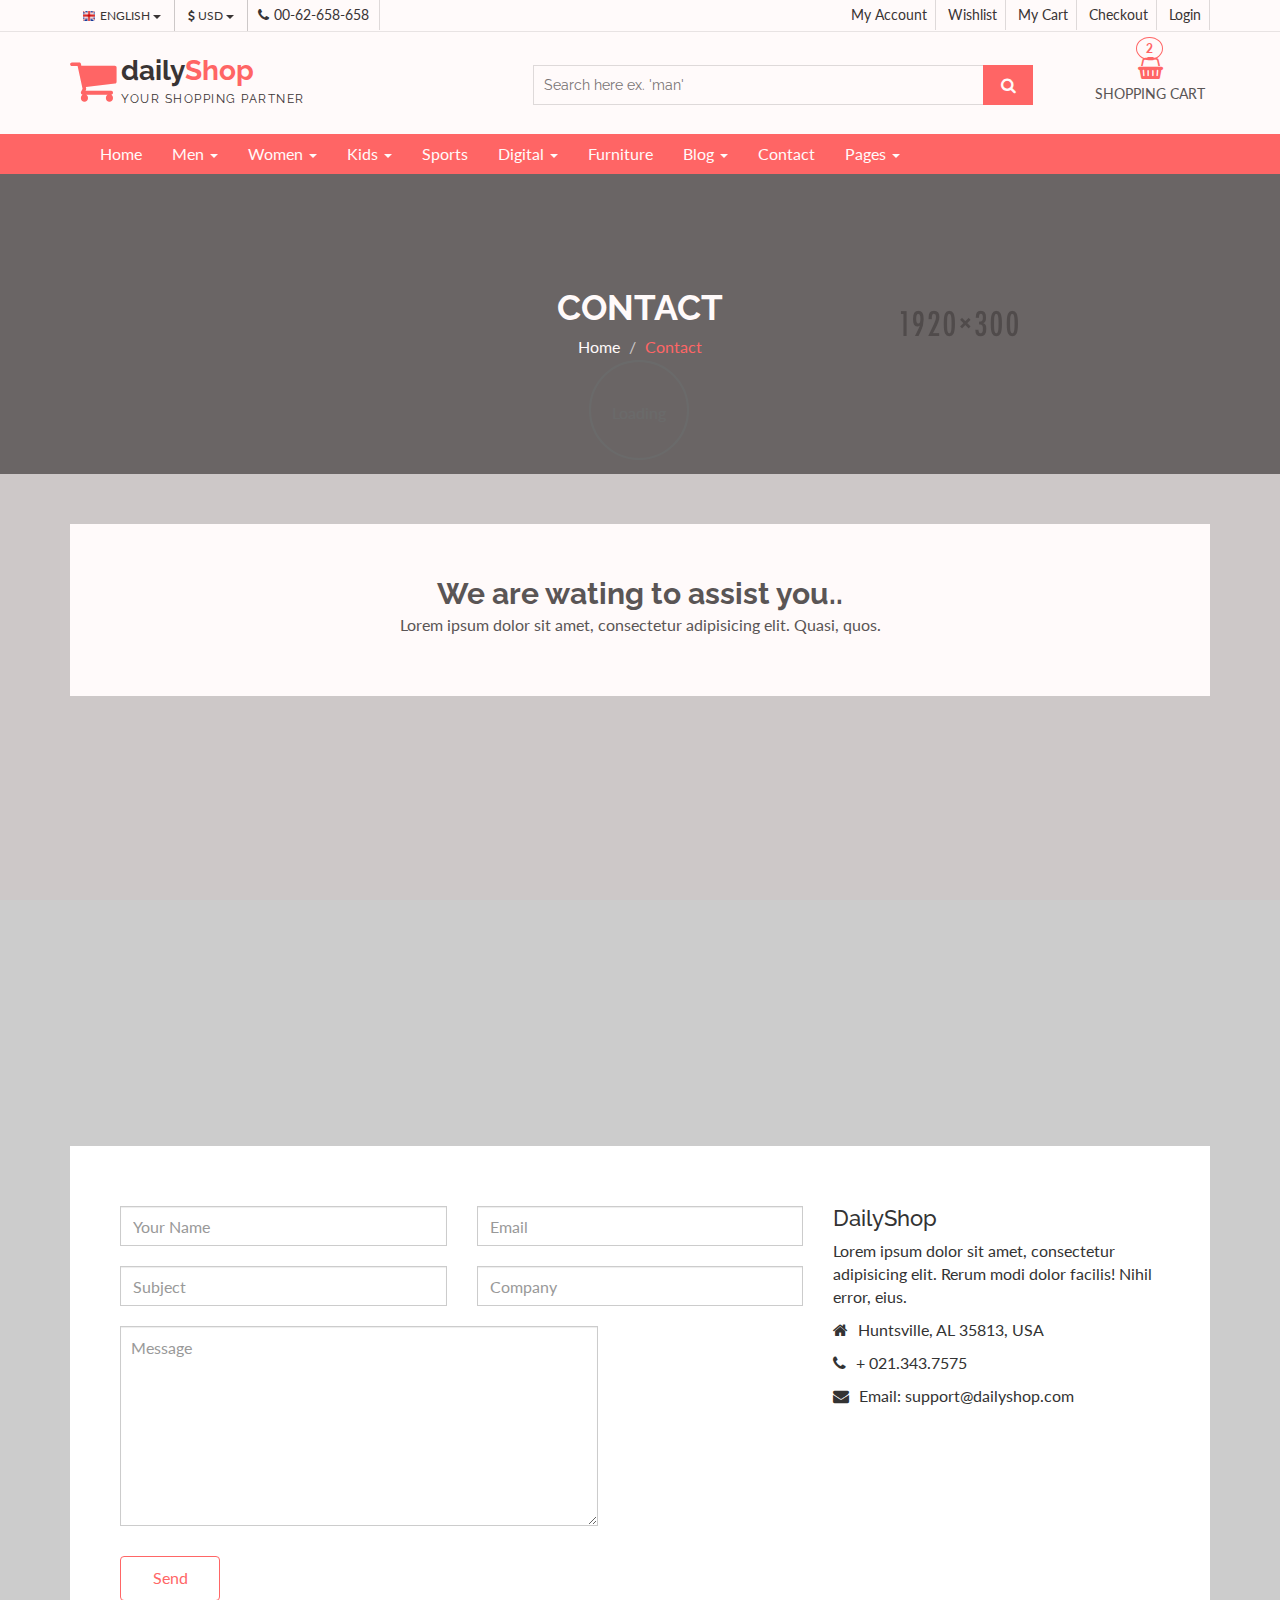
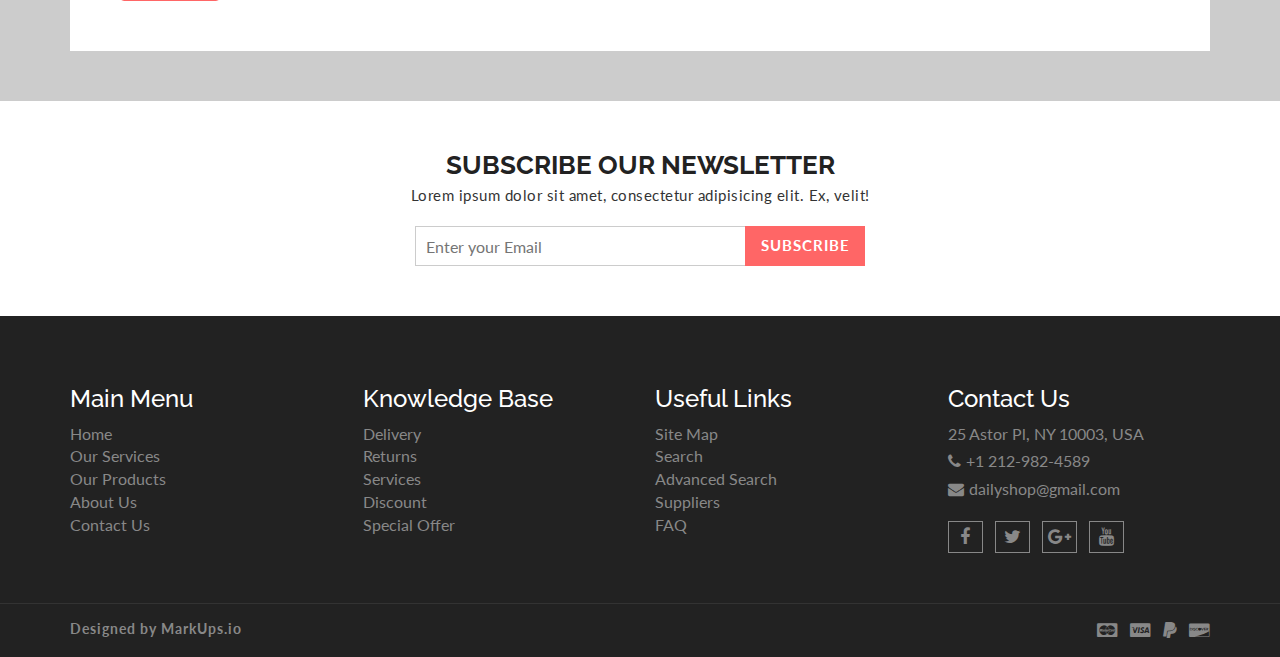
<file: dailyShop/contact.html>
<!DOCTYPE html>
<html lang="en">
  <head>
    <meta charset="utf-8">
    <meta http-equiv="X-UA-Compatible" content="IE=edge">
    <meta name="viewport" content="width=device-width, initial-scale=1">    
    <title>Daily Shop | Contact</title>
    
    <!-- Font awesome -->
    <link href="css/font-awesome.css" rel="stylesheet">
    <!-- Bootstrap -->
    <link href="css/bootstrap.css" rel="stylesheet">   
    <!-- SmartMenus jQuery Bootstrap Addon CSS -->
    <link href="css/jquery.smartmenus.bootstrap.css" rel="stylesheet">
    <!-- Product view slider -->
    <link rel="stylesheet" type="text/css" href="css/jquery.simpleLens.css">    
    <!-- slick slider -->
    <link rel="stylesheet" type="text/css" href="css/slick.css">
    <!-- price picker slider -->
    <link rel="stylesheet" type="text/css" href="css/nouislider.css">
    <!-- Theme color -->
    <link id="switcher" href="css/theme-color/default-theme.css" rel="stylesheet">
    <!-- Top Slider CSS -->
    <link href="css/sequence-theme.modern-slide-in.css" rel="stylesheet" media="all">

    <!-- Main style sheet -->
    <link href="css/style.css" rel="stylesheet">    

    <!-- Google Font -->
    <link href='https://fonts.googleapis.com/css?family=Lato' rel='stylesheet' type='text/css'>
    <link href='https://fonts.googleapis.com/css?family=Raleway' rel='stylesheet' type='text/css'>
    

    <!-- HTML5 shim and Respond.js for IE8 support of HTML5 elements and media queries -->
    <!-- WARNING: Respond.js doesn't work if you view the page via file:// -->
    <!--[if lt IE 9]>
      <script src="https://oss.maxcdn.com/html5shiv/3.7.2/html5shiv.min.js"></script>
      <script src="https://oss.maxcdn.com/respond/1.4.2/respond.min.js"></script>
    <![endif]-->

  </head>
  <body> 
    <!-- wpf loader Two -->
    <div id="wpf-loader-two">          
      <div class="wpf-loader-two-inner">
        <span>Loading</span>
      </div>
    </div> 
    <!-- / wpf loader Two -->       
    <!-- SCROLL TOP BUTTON -->
    <a class="scrollToTop" href="#"><i class="fa fa-chevron-up"></i></a>
    <!-- END SCROLL TOP BUTTON -->


  <!-- Start header section -->
  <header id="aa-header">
    <!-- start header top  -->
    <div class="aa-header-top">
      <div class="container">
        <div class="row">
          <div class="col-md-12">
            <div class="aa-header-top-area">
              <!-- start header top left -->
              <div class="aa-header-top-left">
                <!-- start language -->
                <div class="aa-language">
                  <div class="dropdown">
                    <a class="btn dropdown-toggle" href="#" type="button" id="dropdownMenu1" data-toggle="dropdown" aria-haspopup="true" aria-expanded="true">
                      <img src="img/flag/english.jpg" alt="english flag">ENGLISH
                      <span class="caret"></span>
                    </a>
                    <ul class="dropdown-menu" aria-labelledby="dropdownMenu1">
                      <li><a href="#"><img src="img/flag/french.jpg" alt="">FRENCH</a></li>
                      <li><a href="#"><img src="img/flag/english.jpg" alt="">ENGLISH</a></li>
                    </ul>
                  </div>
                </div>
                <!-- / language -->

                <!-- start currency -->
                <div class="aa-currency">
                  <div class="dropdown">
                    <a class="btn dropdown-toggle" href="#" type="button" id="dropdownMenu1" data-toggle="dropdown" aria-haspopup="true" aria-expanded="true">
                      <i class="fa fa-usd"></i>USD
                      <span class="caret"></span>
                    </a>
                    <ul class="dropdown-menu" aria-labelledby="dropdownMenu1">
                      <li><a href="#"><i class="fa fa-euro"></i>EURO</a></li>
                      <li><a href="#"><i class="fa fa-jpy"></i>YEN</a></li>
                    </ul>
                  </div>
                </div>
                <!-- / currency -->
                <!-- start cellphone -->
                <div class="cellphone hidden-xs">
                  <p><span class="fa fa-phone"></span>00-62-658-658</p>
                </div>
                <!-- / cellphone -->
              </div>
              <!-- / header top left -->
              <div class="aa-header-top-right">
                <ul class="aa-head-top-nav-right">
                  <li><a href="account.html">My Account</a></li>
                  <li class="hidden-xs"><a href="wishlist.html">Wishlist</a></li>
                  <li class="hidden-xs"><a href="cart.html">My Cart</a></li>
                  <li class="hidden-xs"><a href="checkout.html">Checkout</a></li>
                  <li><a href="" data-toggle="modal" data-target="#login-modal">Login</a></li>
                </ul>
              </div>
            </div>
          </div>
        </div>
      </div>
    </div>
    <!-- / header top  -->

    <!-- start header bottom  -->
    <div class="aa-header-bottom">
      <div class="container">
        <div class="row">
          <div class="col-md-12">
            <div class="aa-header-bottom-area">
              <!-- logo  -->
              <div class="aa-logo">
                <!-- Text based logo -->
                <a href="index.html">
                  <span class="fa fa-shopping-cart"></span>
                  <p>daily<strong>Shop</strong> <span>Your Shopping Partner</span></p>
                </a>
                <!-- img based logo -->
                <!-- <a href="index.html"><img src="img/logo.jpg" alt="logo img"></a> -->
              </div>
              <!-- / logo  -->
               <!-- cart box -->
              <div class="aa-cartbox">
                <a class="aa-cart-link" href="#">
                  <span class="fa fa-shopping-basket"></span>
                  <span class="aa-cart-title">SHOPPING CART</span>
                  <span class="aa-cart-notify">2</span>
                </a>
                <div class="aa-cartbox-summary">
                  <ul>
                    <li>
                      <a class="aa-cartbox-img" href="#"><img src="img/woman-small-2.jpg" alt="img"></a>
                      <div class="aa-cartbox-info">
                        <h4><a href="#">Product Name</a></h4>
                        <p>1 x $250</p>
                      </div>
                      <a class="aa-remove-product" href="#"><span class="fa fa-times"></span></a>
                    </li>
                    <li>
                      <a class="aa-cartbox-img" href="#"><img src="img/woman-small-1.jpg" alt="img"></a>
                      <div class="aa-cartbox-info">
                        <h4><a href="#">Product Name</a></h4>
                        <p>1 x $250</p>
                      </div>
                      <a class="aa-remove-product" href="#"><span class="fa fa-times"></span></a>
                    </li>                    
                    <li>
                      <span class="aa-cartbox-total-title">
                        Total
                      </span>
                      <span class="aa-cartbox-total-price">
                        $500
                      </span>
                    </li>
                  </ul>
                  <a class="aa-cartbox-checkout aa-primary-btn" href="#">Checkout</a>
                </div>
              </div>
              <!-- / cart box -->
              <!-- search box -->
              <div class="aa-search-box">
                <form action="">
                  <input type="text" name="" id="" placeholder="Search here ex. 'man' ">
                  <button type="submit"><span class="fa fa-search"></span></button>
                </form>
              </div>
              <!-- / search box -->             
            </div>
          </div>
        </div>
      </div>
    </div>
    <!-- / header bottom  -->
  </header>
  <!-- / header section -->
  <!-- menu -->
  <section id="menu">
    <div class="container">
      <div class="menu-area">
        <!-- Navbar -->
        <div class="navbar navbar-default" role="navigation">
          <div class="navbar-header">
            <button type="button" class="navbar-toggle" data-toggle="collapse" data-target=".navbar-collapse">
              <span class="sr-only">Toggle navigation</span>
              <span class="icon-bar"></span>
              <span class="icon-bar"></span>
              <span class="icon-bar"></span>
            </button>          
          </div>
          <div class="navbar-collapse collapse">
            <!-- Left nav -->
            <ul class="nav navbar-nav">
              <li><a href="index.html">Home</a></li>
              <li><a href="#">Men <span class="caret"></span></a>
                <ul class="dropdown-menu">                
                  <li><a href="#">Casual</a></li>
                  <li><a href="#">Sports</a></li>
                  <li><a href="#">Formal</a></li>
                  <li><a href="#">Standard</a></li>                                                
                  <li><a href="#">T-Shirts</a></li>
                  <li><a href="#">Shirts</a></li>
                  <li><a href="#">Jeans</a></li>
                  <li><a href="#">Trousers</a></li>
                  <li><a href="#">And more.. <span class="caret"></span></a>
                    <ul class="dropdown-menu">
                      <li><a href="#">Sleep Wear</a></li>
                      <li><a href="#">Sandals</a></li>
                      <li><a href="#">Loafers</a></li>                                      
                    </ul>
                  </li>
                </ul>
              </li>
              <li><a href="#">Women <span class="caret"></span></a>
                <ul class="dropdown-menu">  
                  <li><a href="#">Kurta & Kurti</a></li>                                                                
                  <li><a href="#">Trousers</a></li>              
                  <li><a href="#">Casual</a></li>
                  <li><a href="#">Sports</a></li>
                  <li><a href="#">Formal</a></li>                
                  <li><a href="#">Sarees</a></li>
                  <li><a href="#">Shoes</a></li>
                  <li><a href="#">And more.. <span class="caret"></span></a>
                    <ul class="dropdown-menu">
                      <li><a href="#">Sleep Wear</a></li>
                      <li><a href="#">Sandals</a></li>
                      <li><a href="#">Loafers</a></li>
                      <li><a href="#">And more.. <span class="caret"></span></a>
                        <ul class="dropdown-menu">
                          <li><a href="#">Rings</a></li>
                          <li><a href="#">Earrings</a></li>
                          <li><a href="#">Jewellery Sets</a></li>
                          <li><a href="#">Lockets</a></li>
                          <li class="disabled"><a class="disabled" href="#">Disabled item</a></li>                       
                          <li><a href="#">Jeans</a></li>
                          <li><a href="#">Polo T-Shirts</a></li>
                          <li><a href="#">SKirts</a></li>
                          <li><a href="#">Jackets</a></li>
                          <li><a href="#">Tops</a></li>
                          <li><a href="#">Make Up</a></li>
                          <li><a href="#">Hair Care</a></li>
                          <li><a href="#">Perfumes</a></li>
                          <li><a href="#">Skin Care</a></li>
                          <li><a href="#">Hand Bags</a></li>
                          <li><a href="#">Single Bags</a></li>
                          <li><a href="#">Travel Bags</a></li>
                          <li><a href="#">Wallets & Belts</a></li>                        
                          <li><a href="#">Sunglases</a></li>
                          <li><a href="#">Nail</a></li>                       
                        </ul>
                      </li>                   
                    </ul>
                  </li>
                </ul>
              </li>
              <li><a href="#">Kids <span class="caret"></span></a>
                <ul class="dropdown-menu">                
                  <li><a href="#">Casual</a></li>
                  <li><a href="#">Sports</a></li>
                  <li><a href="#">Formal</a></li>
                  <li><a href="#">Standard</a></li>                                                
                  <li><a href="#">T-Shirts</a></li>
                  <li><a href="#">Shirts</a></li>
                  <li><a href="#">Jeans</a></li>
                  <li><a href="#">Trousers</a></li>
                  <li><a href="#">And more.. <span class="caret"></span></a>
                    <ul class="dropdown-menu">
                      <li><a href="#">Sleep Wear</a></li>
                      <li><a href="#">Sandals</a></li>
                      <li><a href="#">Loafers</a></li>                                      
                    </ul>
                  </li>
                </ul>
              </li>
              <li><a href="#">Sports</a></li>
             <li><a href="#">Digital <span class="caret"></span></a>
                <ul class="dropdown-menu">                
                  <li><a href="#">Camera</a></li>
                  <li><a href="#">Mobile</a></li>
                  <li><a href="#">Tablet</a></li>
                  <li><a href="#">Laptop</a></li>                                                
                  <li><a href="#">Accesories</a></li>                
                </ul>
              </li>
              <li><a href="#">Furniture</a></li>            
              <li><a href="blog-archive.html">Blog <span class="caret"></span></a>
                <ul class="dropdown-menu">                
                  <li><a href="blog-archive.html">Blog Style 1</a></li>
                  <li><a href="blog-archive-2.html">Blog Style 2</a></li>
                  <li><a href="blog-single.html">Blog Single</a></li>                
                </ul>
              </li>
              <li><a href="contact.html">Contact</a></li>
              <li><a href="#">Pages <span class="caret"></span></a>
                <ul class="dropdown-menu">                
                  <li><a href="product.html">Shop Page</a></li>
                  <li><a href="product-detail.html">Shop Single</a></li>                
                  <li><a href="404.html">404 Page</a></li>                
                </ul>
              </li>
            </ul>
          </div><!--/.nav-collapse -->
        </div>
      </div> 
      </div>
    </div>
  </section>
  <!-- / menu -->  
 
  <!-- catg header banner section -->
  <section id="aa-catg-head-banner">
   <img src="img/fashion/fashion-header-bg-8.jpg" alt="fashion img">
   <div class="aa-catg-head-banner-area">
     <div class="container">
      <div class="aa-catg-head-banner-content">
        <h2>Contact</h2>
        <ol class="breadcrumb">
          <li><a href="index.html">Home</a></li>         
          <li class="active">Contact</li>
        </ol>
      </div>
     </div>
   </div>
  </section>
  <!-- / catg header banner section -->
<!-- start contact section -->
 <section id="aa-contact">
   <div class="container">
     <div class="row">
       <div class="col-md-12">
         <div class="aa-contact-area">
           <div class="aa-contact-top">
             <h2>We are wating to assist you..</h2>
             <p>Lorem ipsum dolor sit amet, consectetur adipisicing elit. Quasi, quos.</p>
           </div>
           <!-- contact map -->
           <div class="aa-contact-map">
              <iframe src="https://www.google.com/maps/embed?pb=!1m18!1m12!1m3!1d3902.3714257064535!2d-86.7550931378034!3d34.66757706940219!2m3!1f0!2f0!3f0!3m2!1i1024!2i768!4f13.1!3m3!1m2!1s0x8862656f8475892d%3A0xf3b1aee5313c9d4d!2sHuntsville%2C+AL+35813%2C+USA!5e0!3m2!1sen!2sbd!4v1445253385137" width="100%" height="450" frameborder="0" style="border:0" allowfullscreen></iframe>
           </div>
           <!-- Contact address -->
           <div class="aa-contact-address">
             <div class="row">
               <div class="col-md-8">
                 <div class="aa-contact-address-left">
                   <form class="comments-form contact-form" action="">
                    <div class="row">
                      <div class="col-md-6">
                        <div class="form-group">                        
                          <input type="text" placeholder="Your Name" class="form-control">
                        </div>
                      </div>
                      <div class="col-md-6">
                        <div class="form-group">                        
                          <input type="email" placeholder="Email" class="form-control">
                        </div>
                      </div>
                    </div>
                     <div class="row">
                      <div class="col-md-6">
                        <div class="form-group">                        
                          <input type="text" placeholder="Subject" class="form-control">
                        </div>
                      </div>
                      <div class="col-md-6">
                        <div class="form-group">                        
                          <input type="text" placeholder="Company" class="form-control">
                        </div>
                      </div>
                    </div>                  
                     
                    <div class="form-group">                        
                      <textarea class="form-control" rows="3" placeholder="Message"></textarea>
                    </div>
                    <button class="aa-secondary-btn">Send</button>
                  </form>
                 </div>
               </div>
               <div class="col-md-4">
                 <div class="aa-contact-address-right">
                   <address>
                     <h4>DailyShop</h4>
                     <p>Lorem ipsum dolor sit amet, consectetur adipisicing elit. Rerum modi dolor facilis! Nihil error, eius.</p>
                     <p><span class="fa fa-home"></span>Huntsville, AL 35813, USA</p>
                     <p><span class="fa fa-phone"></span>+ 021.343.7575</p>
                     <p><span class="fa fa-envelope"></span>Email: support@dailyshop.com</p>
                   </address>
                 </div>
               </div>
             </div>
           </div>
         </div>
       </div>
     </div>
   </div>
 </section>

  <!-- Subscribe section -->
  <section id="aa-subscribe">
    <div class="container">
      <div class="row">
        <div class="col-md-12">
          <div class="aa-subscribe-area">
            <h3>Subscribe our newsletter </h3>
            <p>Lorem ipsum dolor sit amet, consectetur adipisicing elit. Ex, velit!</p>
            <form action="" class="aa-subscribe-form">
              <input type="email" name="" id="" placeholder="Enter your Email">
              <input type="submit" value="Subscribe">
            </form>
          </div>
        </div>
      </div>
    </div>
  </section>
  <!-- / Subscribe section -->

  <!-- footer -->  
  <footer id="aa-footer">
    <!-- footer bottom -->
    <div class="aa-footer-top">
     <div class="container">
        <div class="row">
        <div class="col-md-12">
          <div class="aa-footer-top-area">
            <div class="row">
              <div class="col-md-3 col-sm-6">
                <div class="aa-footer-widget">
                  <h3>Main Menu</h3>
                  <ul class="aa-footer-nav">
                    <li><a href="#">Home</a></li>
                    <li><a href="#">Our Services</a></li>
                    <li><a href="#">Our Products</a></li>
                    <li><a href="#">About Us</a></li>
                    <li><a href="#">Contact Us</a></li>
                  </ul>
                </div>
              </div>
              <div class="col-md-3 col-sm-6">
                <div class="aa-footer-widget">
                  <div class="aa-footer-widget">
                    <h3>Knowledge Base</h3>
                    <ul class="aa-footer-nav">
                      <li><a href="#">Delivery</a></li>
                      <li><a href="#">Returns</a></li>
                      <li><a href="#">Services</a></li>
                      <li><a href="#">Discount</a></li>
                      <li><a href="#">Special Offer</a></li>
                    </ul>
                  </div>
                </div>
              </div>
              <div class="col-md-3 col-sm-6">
                <div class="aa-footer-widget">
                  <div class="aa-footer-widget">
                    <h3>Useful Links</h3>
                    <ul class="aa-footer-nav">
                      <li><a href="#">Site Map</a></li>
                      <li><a href="#">Search</a></li>
                      <li><a href="#">Advanced Search</a></li>
                      <li><a href="#">Suppliers</a></li>
                      <li><a href="#">FAQ</a></li>
                    </ul>
                  </div>
                </div>
              </div>
              <div class="col-md-3 col-sm-6">
                <div class="aa-footer-widget">
                  <div class="aa-footer-widget">
                    <h3>Contact Us</h3>
                    <address>
                      <p> 25 Astor Pl, NY 10003, USA</p>
                      <p><span class="fa fa-phone"></span>+1 212-982-4589</p>
                      <p><span class="fa fa-envelope"></span>dailyshop@gmail.com</p>
                    </address>
                    <div class="aa-footer-social">
                      <a href="#"><span class="fa fa-facebook"></span></a>
                      <a href="#"><span class="fa fa-twitter"></span></a>
                      <a href="#"><span class="fa fa-google-plus"></span></a>
                      <a href="#"><span class="fa fa-youtube"></span></a>
                    </div>
                  </div>
                </div>
              </div>
            </div>
          </div>
        </div>
      </div>
     </div>
    </div>
    <!-- footer-bottom -->
    <div class="aa-footer-bottom">
      <div class="container">
        <div class="row">
        <div class="col-md-12">
          <div class="aa-footer-bottom-area">
            <p>Designed by <a href="http://www.markups.io/">MarkUps.io</a></p>
            <div class="aa-footer-payment">
              <span class="fa fa-cc-mastercard"></span>
              <span class="fa fa-cc-visa"></span>
              <span class="fa fa-paypal"></span>
              <span class="fa fa-cc-discover"></span>
            </div>
          </div>
        </div>
      </div>
      </div>
    </div>
  </footer>
  <!-- / footer -->
  <!-- Login Modal -->  
  <div class="modal fade" id="login-modal" tabindex="-1" role="dialog" aria-labelledby="myModalLabel" aria-hidden="true">
    <div class="modal-dialog">
      <div class="modal-content">                      
        <div class="modal-body">
        <button type="button" class="close" data-dismiss="modal" aria-hidden="true">&times;</button>
          <h4>Login or Register</h4>
          <form class="aa-login-form" action="">
            <label for="">Username or Email address<span>*</span></label>
            <input type="text" placeholder="Username or email">
            <label for="">Password<span>*</span></label>
            <input type="password" placeholder="Password">
            <button class="aa-browse-btn" type="submit">Login</button>
            <label for="rememberme" class="rememberme"><input type="checkbox" id="rememberme"> Remember me </label>
            <p class="aa-lost-password"><a href="#">Lost your password?</a></p>
            <div class="aa-register-now">
              Don't have an account?<a href="account.html">Register now!</a>
            </div>
          </form>
        </div>                        
      </div><!-- /.modal-content -->
    </div><!-- /.modal-dialog -->
  </div>


  <!-- jQuery library -->
  <script src="https://ajax.googleapis.com/ajax/libs/jquery/1.11.3/jquery.min.js"></script>
  <!-- Include all compiled plugins (below), or include individual files as needed -->
  <script src="js/bootstrap.js"></script>  
  <!-- SmartMenus jQuery plugin -->
  <script type="text/javascript" src="js/jquery.smartmenus.js"></script>
  <!-- SmartMenus jQuery Bootstrap Addon -->
  <script type="text/javascript" src="js/jquery.smartmenus.bootstrap.js"></script>  
  <!-- To Slider JS -->
  <script src="js/sequence.js"></script>
  <script src="js/sequence-theme.modern-slide-in.js"></script>  
  <!-- Product view slider -->
  <script type="text/javascript" src="js/jquery.simpleGallery.js"></script>
  <script type="text/javascript" src="js/jquery.simpleLens.js"></script>
  <!-- slick slider -->
  <script type="text/javascript" src="js/slick.js"></script>
  <!-- Price picker slider -->
  <script type="text/javascript" src="js/nouislider.js"></script>
  <!-- Custom js -->
  <script src="js/custom.js"></script> 
  

  </body>
</html>
</file>
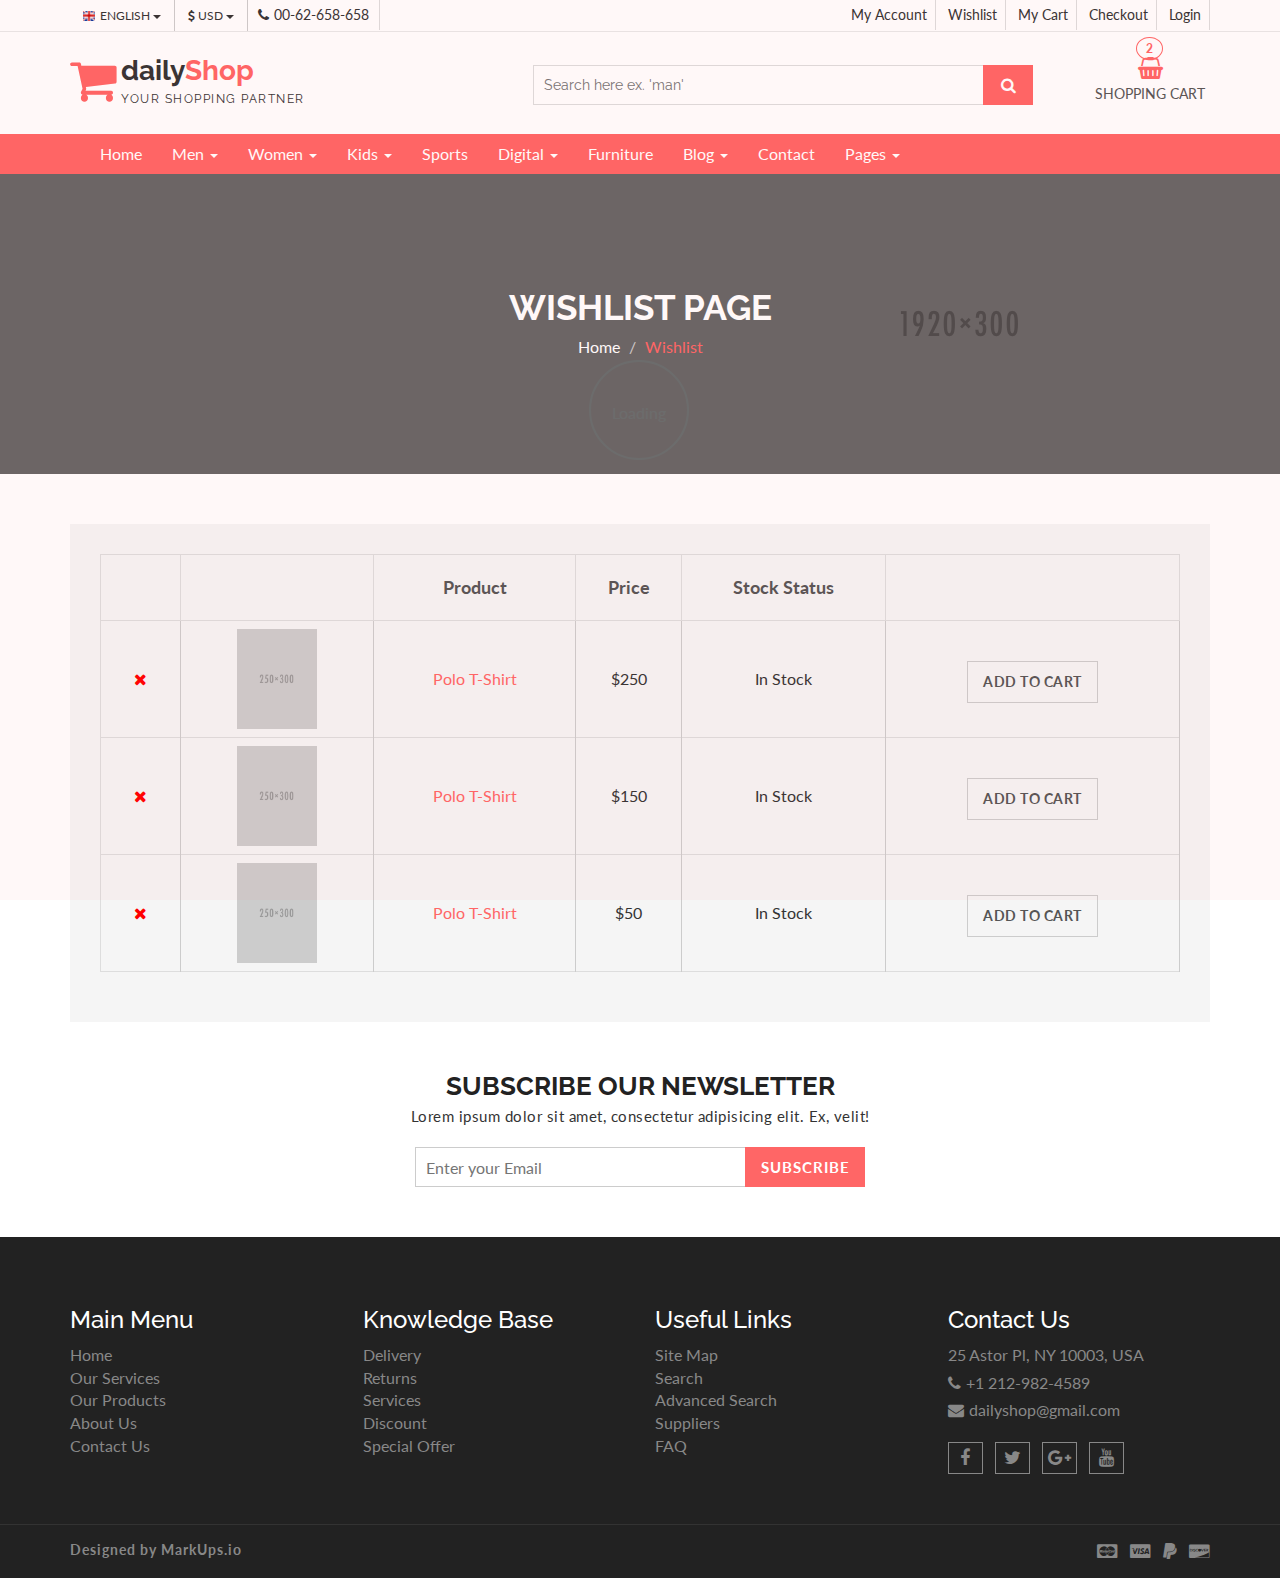
<file: dailyShop/wishlist.html>
<!DOCTYPE html>
<html lang="en">
  <head>
    <meta charset="utf-8">
    <meta http-equiv="X-UA-Compatible" content="IE=edge">
    <meta name="viewport" content="width=device-width, initial-scale=1">    
    <title>Daily Shop | Wishlist Page</title>
    
    <!-- Font awesome -->
    <link href="css/font-awesome.css" rel="stylesheet">
    <!-- Bootstrap -->
    <link href="css/bootstrap.css" rel="stylesheet">   
    <!-- SmartMenus jQuery Bootstrap Addon CSS -->
    <link href="css/jquery.smartmenus.bootstrap.css" rel="stylesheet">
    <!-- Product view slider -->
    <link rel="stylesheet" type="text/css" href="css/jquery.simpleLens.css">    
    <!-- slick slider -->
    <link rel="stylesheet" type="text/css" href="css/slick.css">
    <!-- price picker slider -->
    <link rel="stylesheet" type="text/css" href="css/nouislider.css">
    <!-- Theme color -->
    <link id="switcher" href="css/theme-color/default-theme.css" rel="stylesheet">
    <!-- Top Slider CSS -->
    <link href="css/sequence-theme.modern-slide-in.css" rel="stylesheet" media="all">

    <!-- Main style sheet -->
    <link href="css/style.css" rel="stylesheet">    

    <!-- Google Font -->
    <link href='https://fonts.googleapis.com/css?family=Lato' rel='stylesheet' type='text/css'>
    <link href='https://fonts.googleapis.com/css?family=Raleway' rel='stylesheet' type='text/css'>
    

    <!-- HTML5 shim and Respond.js for IE8 support of HTML5 elements and media queries -->
    <!-- WARNING: Respond.js doesn't work if you view the page via file:// -->
    <!--[if lt IE 9]>
      <script src="https://oss.maxcdn.com/html5shiv/3.7.2/html5shiv.min.js"></script>
      <script src="https://oss.maxcdn.com/respond/1.4.2/respond.min.js"></script>
    <![endif]-->
  

  </head>
  <body>  
   <!-- wpf loader Two -->
    <div id="wpf-loader-two">          
      <div class="wpf-loader-two-inner">
        <span>Loading</span>
      </div>
    </div> 
    <!-- / wpf loader Two -->       
 <!-- SCROLL TOP BUTTON -->
    <a class="scrollToTop" href="#"><i class="fa fa-chevron-up"></i></a>
  <!-- END SCROLL TOP BUTTON -->


  <!-- Start header section -->
  <header id="aa-header">
    <!-- start header top  -->
    <div class="aa-header-top">
      <div class="container">
        <div class="row">
          <div class="col-md-12">
            <div class="aa-header-top-area">
              <!-- start header top left -->
              <div class="aa-header-top-left">
                <!-- start language -->
                <div class="aa-language">
                  <div class="dropdown">
                    <a class="btn dropdown-toggle" href="#" type="button" id="dropdownMenu1" data-toggle="dropdown" aria-haspopup="true" aria-expanded="true">
                      <img src="img/flag/english.jpg" alt="english flag">ENGLISH
                      <span class="caret"></span>
                    </a>
                    <ul class="dropdown-menu" aria-labelledby="dropdownMenu1">
                      <li><a href="#"><img src="img/flag/french.jpg" alt="">FRENCH</a></li>
                      <li><a href="#"><img src="img/flag/english.jpg" alt="">ENGLISH</a></li>
                    </ul>
                  </div>
                </div>
                <!-- / language -->

                <!-- start currency -->
                <div class="aa-currency">
                  <div class="dropdown">
                    <a class="btn dropdown-toggle" href="#" type="button" id="dropdownMenu1" data-toggle="dropdown" aria-haspopup="true" aria-expanded="true">
                      <i class="fa fa-usd"></i>USD
                      <span class="caret"></span>
                    </a>
                    <ul class="dropdown-menu" aria-labelledby="dropdownMenu1">
                      <li><a href="#"><i class="fa fa-euro"></i>EURO</a></li>
                      <li><a href="#"><i class="fa fa-jpy"></i>YEN</a></li>
                    </ul>
                  </div>
                </div>
                <!-- / currency -->
                <!-- start cellphone -->
                <div class="cellphone hidden-xs">
                  <p><span class="fa fa-phone"></span>00-62-658-658</p>
                </div>
                <!-- / cellphone -->
              </div>
              <!-- / header top left -->
              <div class="aa-header-top-right">
                <ul class="aa-head-top-nav-right">
                  <li><a href="account.html">My Account</a></li>
                  <li class="hidden-xs"><a href="wishlist.html">Wishlist</a></li>
                  <li class="hidden-xs"><a href="cart.html">My Cart</a></li>
                  <li class="hidden-xs"><a href="checkout.html">Checkout</a></li>
                  <li><a href="" data-toggle="modal" data-target="#login-modal">Login</a></li>
                </ul>
              </div>
            </div>
          </div>
        </div>
      </div>
    </div>
    <!-- / header top  -->
    <!-- start header bottom  -->
    <div class="aa-header-bottom">
      <div class="container">
        <div class="row">
          <div class="col-md-12">
            <div class="aa-header-bottom-area">
              <!-- logo  -->
              <div class="aa-logo">
                <!-- Text based logo -->
                <a href="index.html">
                  <span class="fa fa-shopping-cart"></span>
                  <p>daily<strong>Shop</strong> <span>Your Shopping Partner</span></p>
                </a>
                <!-- img based logo -->
                <!-- <a href="index.html"><img src="img/logo.jpg" alt="logo img"></a> -->
              </div>
              <!-- / logo  -->
               <!-- cart box -->
              <div class="aa-cartbox">
                <a class="aa-cart-link" href="#">
                  <span class="fa fa-shopping-basket"></span>
                  <span class="aa-cart-title">SHOPPING CART</span>
                  <span class="aa-cart-notify">2</span>
                </a>
                <div class="aa-cartbox-summary">
                  <ul>
                    <li>
                      <a class="aa-cartbox-img" href="#"><img src="img/woman-small-2.jpg" alt="img"></a>
                      <div class="aa-cartbox-info">
                        <h4><a href="#">Product Name</a></h4>
                        <p>1 x $250</p>
                      </div>
                      <a class="aa-remove-product" href="#"><span class="fa fa-times"></span></a>
                    </li>
                    <li>
                      <a class="aa-cartbox-img" href="#"><img src="img/woman-small-1.jpg" alt="img"></a>
                      <div class="aa-cartbox-info">
                        <h4><a href="#">Product Name</a></h4>
                        <p>1 x $250</p>
                      </div>
                      <a class="aa-remove-product" href="#"><span class="fa fa-times"></span></a>
                    </li>                    
                    <li>
                      <span class="aa-cartbox-total-title">
                        Total
                      </span>
                      <span class="aa-cartbox-total-price">
                        $500
                      </span>
                    </li>
                  </ul>
                  <a class="aa-cartbox-checkout aa-primary-btn" href="#">Checkout</a>
                </div>
              </div>
              <!-- / cart box -->
              <!-- search box -->
              <div class="aa-search-box">
                <form action="">
                  <input type="text" name="" id="" placeholder="Search here ex. 'man' ">
                  <button type="submit"><span class="fa fa-search"></span></button>
                </form>
              </div>
              <!-- / search box -->             
            </div>
          </div>
        </div>
      </div>
    </div>
    <!-- / header bottom  -->
  </header>
  <!-- / header section -->
  <!-- menu -->
  <section id="menu">
    <div class="container">
      <div class="menu-area">
        <!-- Navbar -->
        <div class="navbar navbar-default" role="navigation">
          <div class="navbar-header">
            <button type="button" class="navbar-toggle" data-toggle="collapse" data-target=".navbar-collapse">
              <span class="sr-only">Toggle navigation</span>
              <span class="icon-bar"></span>
              <span class="icon-bar"></span>
              <span class="icon-bar"></span>
            </button>          
          </div>
          <div class="navbar-collapse collapse">
            <!-- Left nav -->
            <ul class="nav navbar-nav">
              <li><a href="index.html">Home</a></li>
              <li><a href="#">Men <span class="caret"></span></a>
                <ul class="dropdown-menu">                
                  <li><a href="#">Casual</a></li>
                  <li><a href="#">Sports</a></li>
                  <li><a href="#">Formal</a></li>
                  <li><a href="#">Standard</a></li>                                                
                  <li><a href="#">T-Shirts</a></li>
                  <li><a href="#">Shirts</a></li>
                  <li><a href="#">Jeans</a></li>
                  <li><a href="#">Trousers</a></li>
                  <li><a href="#">And more.. <span class="caret"></span></a>
                    <ul class="dropdown-menu">
                      <li><a href="#">Sleep Wear</a></li>
                      <li><a href="#">Sandals</a></li>
                      <li><a href="#">Loafers</a></li>                                      
                    </ul>
                  </li>
                </ul>
              </li>
              <li><a href="#">Women <span class="caret"></span></a>
                <ul class="dropdown-menu">  
                  <li><a href="#">Kurta & Kurti</a></li>                                                                
                  <li><a href="#">Trousers</a></li>              
                  <li><a href="#">Casual</a></li>
                  <li><a href="#">Sports</a></li>
                  <li><a href="#">Formal</a></li>                
                  <li><a href="#">Sarees</a></li>
                  <li><a href="#">Shoes</a></li>
                  <li><a href="#">And more.. <span class="caret"></span></a>
                    <ul class="dropdown-menu">
                      <li><a href="#">Sleep Wear</a></li>
                      <li><a href="#">Sandals</a></li>
                      <li><a href="#">Loafers</a></li>
                      <li><a href="#">And more.. <span class="caret"></span></a>
                        <ul class="dropdown-menu">
                          <li><a href="#">Rings</a></li>
                          <li><a href="#">Earrings</a></li>
                          <li><a href="#">Jewellery Sets</a></li>
                          <li><a href="#">Lockets</a></li>
                          <li class="disabled"><a class="disabled" href="#">Disabled item</a></li>                       
                          <li><a href="#">Jeans</a></li>
                          <li><a href="#">Polo T-Shirts</a></li>
                          <li><a href="#">SKirts</a></li>
                          <li><a href="#">Jackets</a></li>
                          <li><a href="#">Tops</a></li>
                          <li><a href="#">Make Up</a></li>
                          <li><a href="#">Hair Care</a></li>
                          <li><a href="#">Perfumes</a></li>
                          <li><a href="#">Skin Care</a></li>
                          <li><a href="#">Hand Bags</a></li>
                          <li><a href="#">Single Bags</a></li>
                          <li><a href="#">Travel Bags</a></li>
                          <li><a href="#">Wallets & Belts</a></li>                        
                          <li><a href="#">Sunglases</a></li>
                          <li><a href="#">Nail</a></li>                       
                        </ul>
                      </li>                   
                    </ul>
                  </li>
                </ul>
              </li>
              <li><a href="#">Kids <span class="caret"></span></a>
                <ul class="dropdown-menu">                
                  <li><a href="#">Casual</a></li>
                  <li><a href="#">Sports</a></li>
                  <li><a href="#">Formal</a></li>
                  <li><a href="#">Standard</a></li>                                                
                  <li><a href="#">T-Shirts</a></li>
                  <li><a href="#">Shirts</a></li>
                  <li><a href="#">Jeans</a></li>
                  <li><a href="#">Trousers</a></li>
                  <li><a href="#">And more.. <span class="caret"></span></a>
                    <ul class="dropdown-menu">
                      <li><a href="#">Sleep Wear</a></li>
                      <li><a href="#">Sandals</a></li>
                      <li><a href="#">Loafers</a></li>                                      
                    </ul>
                  </li>
                </ul>
              </li>
              <li><a href="#">Sports</a></li>
             <li><a href="#">Digital <span class="caret"></span></a>
                <ul class="dropdown-menu">                
                  <li><a href="#">Camera</a></li>
                  <li><a href="#">Mobile</a></li>
                  <li><a href="#">Tablet</a></li>
                  <li><a href="#">Laptop</a></li>                                                
                  <li><a href="#">Accesories</a></li>                
                </ul>
              </li>
              <li><a href="#">Furniture</a></li>            
              <li><a href="blog-archive.html">Blog <span class="caret"></span></a>
                <ul class="dropdown-menu">                
                  <li><a href="blog-archive.html">Blog Style 1</a></li>
                  <li><a href="blog-archive-2.html">Blog Style 2</a></li>
                  <li><a href="blog-single.html">Blog Single</a></li>                
                </ul>
              </li>
              <li><a href="contact.html">Contact</a></li>
              <li><a href="#">Pages <span class="caret"></span></a>
                <ul class="dropdown-menu">                
                  <li><a href="product.html">Shop Page</a></li>
                  <li><a href="product-detail.html">Shop Single</a></li>                
                  <li><a href="404.html">404 Page</a></li>                
                </ul>
              </li>
            </ul>
          </div><!--/.nav-collapse -->
        </div>
      </div> 
      </div>
    </div>
  </section>
  <!-- / menu -->  
 
  <!-- catg header banner section -->
  <section id="aa-catg-head-banner">
   <img src="img/fashion/fashion-header-bg-8.jpg" alt="fashion img">
   <div class="aa-catg-head-banner-area">
     <div class="container">
      <div class="aa-catg-head-banner-content">
        <h2>Wishlist Page</h2>
        <ol class="breadcrumb">
          <li><a href="index.html">Home</a></li>                   
          <li class="active">Wishlist</li>
        </ol>
      </div>
     </div>
   </div>
  </section>
  <!-- / catg header banner section -->

 <!-- Cart view section -->
 <section id="cart-view">
   <div class="container">
     <div class="row">
       <div class="col-md-12">
         <div class="cart-view-area">
           <div class="cart-view-table aa-wishlist-table">
             <form action="">
               <div class="table-responsive">
                  <table class="table">
                    <thead>
                      <tr>
                        <th></th>
                        <th></th>
                        <th>Product</th>
                        <th>Price</th>
                        <th>Stock Status</th>
                        <th></th>
                      </tr>
                    </thead>
                    <tbody>
                      <tr>
                        <td><a class="remove" href="#"><fa class="fa fa-close"></fa></a></td>
                        <td><a href="#"><img src="img/man/polo-shirt-1.png" alt="img"></a></td>
                        <td><a class="aa-cart-title" href="#">Polo T-Shirt</a></td>
                        <td>$250</td>
                        <td>In Stock</td>
                        <td><a href="#" class="aa-add-to-cart-btn">Add To Cart</a></td>
                      </tr>
                      <tr>
                        <td><a class="remove" href="#"><fa class="fa fa-close"></fa></a></td>
                        <td><a href="#"><img src="img/man/polo-shirt-2.png" alt="img"></a></td>
                        <td><a class="aa-cart-title" href="#">Polo T-Shirt</a></td>
                        <td>$150</td>
                        <td>In Stock</td>
                        <td><a href="#" class="aa-add-to-cart-btn">Add To Cart</a></td>
                      </tr>
                      <tr>
                        <td><a class="remove" href="#"><fa class="fa fa-close"></fa></a></td>
                        <td><a href="#"><img src="img/man/polo-shirt-3.png" alt="img"></a></td>
                        <td><a class="aa-cart-title" href="#">Polo T-Shirt</a></td>
                        <td>$50</td>
                        <td>In Stock</td>
                        <td><a href="#" class="aa-add-to-cart-btn">Add To Cart</a></td>
                      </tr>                     
                      </tbody>
                  </table>
                </div>
             </form>             
           </div>
         </div>
       </div>
     </div>
   </div>
 </section>
 <!-- / Cart view section -->


  <!-- Subscribe section -->
  <section id="aa-subscribe">
    <div class="container">
      <div class="row">
        <div class="col-md-12">
          <div class="aa-subscribe-area">
            <h3>Subscribe our newsletter </h3>
            <p>Lorem ipsum dolor sit amet, consectetur adipisicing elit. Ex, velit!</p>
            <form action="" class="aa-subscribe-form">
              <input type="email" name="" id="" placeholder="Enter your Email">
              <input type="submit" value="Subscribe">
            </form>
          </div>
        </div>
      </div>
    </div>
  </section>
  <!-- / Subscribe section -->

  <!-- footer -->  
  <footer id="aa-footer">
    <!-- footer bottom -->
    <div class="aa-footer-top">
     <div class="container">
        <div class="row">
        <div class="col-md-12">
          <div class="aa-footer-top-area">
            <div class="row">
              <div class="col-md-3 col-sm-6">
                <div class="aa-footer-widget">
                  <h3>Main Menu</h3>
                  <ul class="aa-footer-nav">
                    <li><a href="#">Home</a></li>
                    <li><a href="#">Our Services</a></li>
                    <li><a href="#">Our Products</a></li>
                    <li><a href="#">About Us</a></li>
                    <li><a href="#">Contact Us</a></li>
                  </ul>
                </div>
              </div>
              <div class="col-md-3 col-sm-6">
                <div class="aa-footer-widget">
                  <div class="aa-footer-widget">
                    <h3>Knowledge Base</h3>
                    <ul class="aa-footer-nav">
                      <li><a href="#">Delivery</a></li>
                      <li><a href="#">Returns</a></li>
                      <li><a href="#">Services</a></li>
                      <li><a href="#">Discount</a></li>
                      <li><a href="#">Special Offer</a></li>
                    </ul>
                  </div>
                </div>
              </div>
              <div class="col-md-3 col-sm-6">
                <div class="aa-footer-widget">
                  <div class="aa-footer-widget">
                    <h3>Useful Links</h3>
                    <ul class="aa-footer-nav">
                      <li><a href="#">Site Map</a></li>
                      <li><a href="#">Search</a></li>
                      <li><a href="#">Advanced Search</a></li>
                      <li><a href="#">Suppliers</a></li>
                      <li><a href="#">FAQ</a></li>
                    </ul>
                  </div>
                </div>
              </div>
              <div class="col-md-3 col-sm-6">
                <div class="aa-footer-widget">
                  <div class="aa-footer-widget">
                    <h3>Contact Us</h3>
                    <address>
                      <p> 25 Astor Pl, NY 10003, USA</p>
                      <p><span class="fa fa-phone"></span>+1 212-982-4589</p>
                      <p><span class="fa fa-envelope"></span>dailyshop@gmail.com</p>
                    </address>
                    <div class="aa-footer-social">
                      <a href="#"><span class="fa fa-facebook"></span></a>
                      <a href="#"><span class="fa fa-twitter"></span></a>
                      <a href="#"><span class="fa fa-google-plus"></span></a>
                      <a href="#"><span class="fa fa-youtube"></span></a>
                    </div>
                  </div>
                </div>
              </div>
            </div>
          </div>
        </div>
      </div>
     </div>
    </div>
    <!-- footer-bottom -->
    <div class="aa-footer-bottom">
      <div class="container">
        <div class="row">
        <div class="col-md-12">
          <div class="aa-footer-bottom-area">
            <p>Designed by <a href="http://www.markups.io/">MarkUps.io</a></p>
            <div class="aa-footer-payment">
              <span class="fa fa-cc-mastercard"></span>
              <span class="fa fa-cc-visa"></span>
              <span class="fa fa-paypal"></span>
              <span class="fa fa-cc-discover"></span>
            </div>
          </div>
        </div>
      </div>
      </div>
    </div>
  </footer>
  <!-- / footer -->
  <!-- Login Modal -->  
  <div class="modal fade" id="login-modal" tabindex="-1" role="dialog" aria-labelledby="myModalLabel" aria-hidden="true">
    <div class="modal-dialog">
      <div class="modal-content">                      
        <div class="modal-body">
        <button type="button" class="close" data-dismiss="modal" aria-hidden="true">&times;</button>
          <h4>Login or Register</h4>
          <form class="aa-login-form" action="">
            <label for="">Username or Email address<span>*</span></label>
            <input type="text" placeholder="Username or email">
            <label for="">Password<span>*</span></label>
            <input type="password" placeholder="Password">
            <button class="aa-browse-btn" type="submit">Login</button>
            <label for="rememberme" class="rememberme"><input type="checkbox" id="rememberme"> Remember me </label>
            <p class="aa-lost-password"><a href="#">Lost your password?</a></p>
            <div class="aa-register-now">
              Don't have an account?<a href="account.html">Register now!</a>
            </div>
          </form>
        </div>                        
      </div><!-- /.modal-content -->
    </div><!-- /.modal-dialog -->
  </div>



  <!-- jQuery library -->
  <script src="https://ajax.googleapis.com/ajax/libs/jquery/1.11.3/jquery.min.js"></script>
  <!-- Include all compiled plugins (below), or include individual files as needed -->
  <script src="js/bootstrap.js"></script>  
  <!-- SmartMenus jQuery plugin -->
  <script type="text/javascript" src="js/jquery.smartmenus.js"></script>
  <!-- SmartMenus jQuery Bootstrap Addon -->
  <script type="text/javascript" src="js/jquery.smartmenus.bootstrap.js"></script>  
  <!-- To Slider JS -->
  <script src="js/sequence.js"></script>
  <script src="js/sequence-theme.modern-slide-in.js"></script>  
  <!-- Product view slider -->
  <script type="text/javascript" src="js/jquery.simpleGallery.js"></script>
  <script type="text/javascript" src="js/jquery.simpleLens.js"></script>
  <!-- slick slider -->
  <script type="text/javascript" src="js/slick.js"></script>
  <!-- Price picker slider -->
  <script type="text/javascript" src="js/nouislider.js"></script>
  <!-- Custom js -->
  <script src="js/custom.js"></script> 
  

  </body>
</html>
</file>
<file: dailyShop/css/nouislider.css>
/* Functional styling;
 * These styles are required for noUiSlider to function.
 * You don't need to change these rules to apply your design.
 */
.noUi-target,
.noUi-target * {
-webkit-touch-callout: none;
-webkit-user-select: none;
-ms-touch-action: none;
	touch-action: none;
-ms-user-select: none;
-moz-user-select: none;
	user-select: none;
-moz-box-sizing: border-box;
	box-sizing: border-box;
}
.noUi-target {
	position: relative;
	direction: ltr;
}
.noUi-base {
	width: 100%;
	height: 100%;
	position: relative;
	z-index: 1; /* Fix 401 */
}
.noUi-origin {
	position: absolute;
	right: 0;
	top: 0;
	left: 0;
	bottom: 0;
}
.noUi-handle {
	position: relative;
	z-index: 1;
}
.noUi-stacking .noUi-handle {
/* This class is applied to the lower origin when
   its values is > 50%. */
	z-index: 10;
}
.noUi-state-tap .noUi-origin {
-webkit-transition: left 0.3s, top 0.3s;
	transition: left 0.3s, top 0.3s;
}
.noUi-state-drag * {
	cursor: inherit !important;
}

/* Painting and performance;
 * Browsers can paint handles in their own layer.
 */
.noUi-base,
.noUi-handle {
	-webkit-transform: translate3d(0,0,0);
	transform: translate3d(0,0,0);
}

/* Slider size and handle placement;
 */
.noUi-horizontal {
	height: 5px;
}
.noUi-horizontal .noUi-handle {
	cursor: w-resize;
	height: 23px;
	left: -17px;
	top: -10px;
	width: 28px;
}
.noUi-vertical {
	width: 18px;
}
.noUi-vertical .noUi-handle {
	width: 28px;
	height: 34px;
	left: -6px;
	top: -17px;
}

/* Styling;
 */
.noUi-background {
	background: #FAFAFA;
	box-shadow: inset 0 1px 1px #f0f0f0;
}
.noUi-connect {
	background: #ccc;
	box-shadow: inset 0 0 3px rgba(51,51,51,0.45);
-webkit-transition: background 450ms;
	transition: background 450ms;
}
.noUi-origin {
	border-radius: 2px;
}
.noUi-target {
	border-radius: 0px;
	border: 1px solid #D3D3D3;
	box-shadow: inset 0 1px 1px #F0F0F0, 0 3px 6px -5px #BBB;
	margin-top: 30px;
	margin-bottom: 10px;
}
.noUi-target.noUi-connect {
	box-shadow: inset 0 0 3px rgba(51,51,51,0.45), 0 3px 6px -5px #BBB;
}

/* Handles and cursors;
 */
.noUi-draggable {
	cursor: w-resize;
}
.noUi-vertical .noUi-draggable {
	cursor: n-resize;
}
.noUi-handle {
	border: 1px solid #D9D9D9;
	border-radius: 0px;
	background: #FFF;
	cursor: default;
	box-shadow: inset 0 0 1px #FFF,
				inset 0 1px 7px #EBEBEB,
				0 3px 6px -3px #BBB;
}
.noUi-active {
	box-shadow: inset 0 0 1px #FFF,
				inset 0 1px 7px #DDD,
				0 3px 6px -3px #BBB;
}

/* Handle stripes;
 */
.noUi-handle:before,
.noUi-handle:after {
	content: "";
	display: block;
	position: absolute;
	height: 10px;
	width: 1px;
	background: #E8E7E6;
	left: 9px;
	top: 5px;
}
.noUi-handle:after {
	left: 15px;
}
.noUi-vertical .noUi-handle:before,
.noUi-vertical .noUi-handle:after {
	width: 14px;
	height: 1px;
	left: 6px;
	top: 14px;
}
.noUi-vertical .noUi-handle:after {
	top: 17px;
}

/* Disabled state;
 */
[disabled].noUi-connect,
[disabled] .noUi-connect {
	background: #B8B8B8;
}
[disabled].noUi-origin,
[disabled] .noUi-handle {
	cursor: not-allowed;
}
</file>
<file: dailyShop/css/theme-color/default-theme.css>
/*=======================================
Template Design By MarkUps.
Author URI : http://www.markups.io/
========================================*/


h2 {
  color: #ff6666;  
}
.aa-primary-btn:hover, .aa-primary-btn:focus {
  color: #ff6666; 
  border-color: #ff6666;
}
.aa-secondary-btn {  
  color: #ff6666;  
}
.aa-secondary-btn:hover, .aa-secondary-btn:focus {
  background-color: #ff6666;  
}
.aa-browse-btn {
  background-color: #ff6666;  
  border: 1px solid #ff6666;  
}
.aa-browse-btn:hover, .aa-browse-btn:focus {
  color: #ff6666;
}
.aa-add-to-cart-btn:hover, .aa-add-to-cart-btn:focus {
  color: #ff6666;
  border-color: #ff6666;
}
.aa-filter-btn {
  background-color: #ff6666;
  border: 1px solid #ff6666;  
}
.aa-cart-view-btn {
  background-color: #ff6666;  
}
#aa-header .aa-header-bottom .aa-header-bottom-area .aa-logo a > span {
  color: #ff6666;  
}
#aa-header .aa-header-bottom .aa-header-bottom-area .aa-logo a strong {
  color: #ff6666;
}
#aa-header .aa-header-bottom .aa-header-bottom-area .aa-search-box button {
  background-color: #ff6666;  
}
#aa-header .aa-header-bottom .aa-cartbox .aa-cart-link {
  color: #ff6666;  
}
#aa-header .aa-header-bottom .aa-cartbox .aa-cart-link .aa-cart-notify {
  border: 1px solid #ff6666;  
  color: #ff6666;  
}
#aa-header .aa-header-bottom .aa-cartbox .aa-cart-link .aa-cart-notify:after { 
  border-top-color: #ff6666;  
}
#aa-header .aa-header-bottom .aa-cartbox .aa-cartbox-summary ul li .aa-remove-product:hover, #aa-header .aa-header-bottom .aa-cartbox .aa-cartbox-summary ul li .aa-remove-product:focus {
  border-color: #ff6666;
}
#menu {
  background-color: #ff6666; 
}
#menu .menu-area .navbar-default .navbar-nav .open a {
  color: #ff6666;
}
#menu .menu-area .navbar-default .navbar-nav .dropdown-menu li a {
  color: #ff6666;
}
#menu .menu-area .navbar-default .navbar-nav .dropdown-menu li a:hover, #menu .menu-area .navbar-default .navbar-nav .dropdown-menu li a:focus { 
  background-color: #ff6666;
}
.scrollToTop {
  background-color: #ff6666;
  border: 1px solid #ff6666;  
}
.scrollToTop:hover,
.scrollToTop:focus { 
  color: #ff6666; 
}
#wpf-loader-two .wpf-loader-two-inner:before {
  background: #ff6666;  
}
#wpf-loader-two .wpf-loader-two-inner:after {
  background: #ff6666;  
}
#wpf-loader-two {
  background-color: #ff6666;  
}
#aa-slider .aa-slider-area .seq-title span {
  color: #ff6666;  
}
#aa-slider .aa-slider-area .seq .seq-next:hover, #aa-slider .aa-slider-area .seq .seq-next:focus {  
  background-color: #ff6666;
}
#aa-slider .aa-slider-area .seq .seq-prev:hover, #aa-slider .aa-slider-area .seq .seq-prev:focus {  
  background-color: #ff6666;
}
#aa-promo .aa-promo-area .aa-promo-banner .aa-prom-content span {  
  color: #ff6666;
}
#aa-promo .aa-promo-area .aa-promo-banner .aa-prom-content h4 a:hover {
  color: #ff6666 !important;
}
.aa-products-tab li a:hover, .aa-products-tab li a:focus {  
  border-bottom: 1px solid #ff6666;
}
.aa-products-tab li.active a {
  border-bottom: 1px solid #ff6666 !important;  
}
.aa-products-tab li.active a:hover, .aa-products-tab li.active a:focus {  
  border-bottom: 1px solid #ff6666;
}
.aa-product-catg li figure .aa-add-card-btn:hover {
  color: #ff6666;
}
.aa-product-catg li .aa-product-title a:hover, .aa-product-catg li .aa-product-title a:focus {
  color: #ff6666;
}
.aa-product-catg li .aa-product-price {
  color: #ff6666;  
}
.aa-product-catg li .aa-product-hvr-content a:hover, .aa-product-catg li .aa-product-hvr-content a:focus {
  color: #ff6666;
}
#quick-view-modal .modal-content button.close:hover {
  color: #ff6666; 
}
#quick-view-modal .modal-content .aa-product-view-content .aa-price-block .aa-product-avilability span {
  color: #ff6666;
}
#quick-view-modal .modal-content .aa-product-view-content .aa-prod-view-size a:hover, #quick-view-modal .modal-content .aa-product-view-content .aa-prod-view-size a:focus {
  border-color: #ff6666;
  color: #ff6666;
}
#quick-view-modal .modal-content .aa-product-view-content .aa-prod-quantity .aa-prod-category a {
  color: #ff6666; 
}
.slick-prev,
.slick-next {
  background-color: #ff6666;
}
#aa-support .aa-support-area .aa-support-single span {
  color: #ff6666; 
}
#aa-testimonial .aa-testimonial-area .aa-testimonial-slider li.slick-active {
  background-color: #ff6666;
}
.aa-latest-blog-single .aa-blog-img:hover .aa-blog-img-caption {
  background-color: #ff6666;
}
.aa-latest-blog-single .aa-blog-info .aa-blog-title a:hover {
  color: #ff6666;
}
.aa-latest-blog-single .aa-blog-info .aa-read-mor-btn {
  color: #ff6666;  
}
.aa-latest-blog-single .aa-blog-info .aa-read-mor-btn:hover span, .aa-latest-blog-single .aa-blog-info .aa-read-mor-btn:focus span {  
  color: #ff6666;
}
#aa-subscribe .aa-subscribe-area .aa-subscribe-form input[type="submit"] {
  background: #ff6666 none repeat scroll 0 0;
  border: 1px solid #ff6666;  
}
#aa-footer .aa-footer-bottom .aa-footer-bottom-area > p a:hover, #aa-footer .aa-footer-bottom .aa-footer-bottom-area > p a:focus {
  color: #ff6666;
}
#aa-catg-head-banner .aa-catg-head-banner-area .aa-catg-head-banner-content .breadcrumb .active {
  color: #ff6666;
}
#aa-product-category .aa-sidebar .aa-sidebar-widget h3 {
  color: #ff6666;
  border-bottom: 1px solid #ff6666;
}
#aa-product-category .aa-sidebar .aa-sidebar-widget .aa-catg-nav li a:hover, #aa-product-category .aa-sidebar .aa-sidebar-widget .aa-catg-nav li a:focus {
  color: #ff6666;
}
#aa-product-category .aa-sidebar .aa-sidebar-widget .tag-cloud a:hover, #aa-product-category .aa-sidebar .aa-sidebar-widget .tag-cloud a:focus {
  background-color: #ff6666;
}
#aa-product-category .aa-sidebar .aa-sidebar-widget .aa-recently-views ul li .aa-cartbox-info h4 a:hover, #aa-product-category .aa-sidebar .aa-sidebar-widget .aa-recently-views ul li .aa-cartbox-info h4 a:focus {
  color: #ff6666;
}
#aa-product-category .aa-product-catg-content .aa-product-catg-head .aa-product-catg-head-right a:hover, #aa-product-category .aa-product-catg-content .aa-product-catg-head .aa-product-catg-head-right a:focus {
  color: #ff6666;
}
#aa-product-category .aa-product-catg-content .aa-product-catg-pagination .pagination li a:hover,
#aa-product-category .aa-product-catg-content .aa-product-catg-pagination .pagination li span:hover {
  color: #ff6666;
}
#aa-product-category .aa-product-catg-content .aa-product-catg-pagination .pagination li a:focus,
#aa-product-category .aa-product-catg-content .aa-product-catg-pagination .pagination li span:focus {
  background-color: #ff6666;
}
#aa-product-details .aa-product-details-area .aa-product-details-content .aa-product-view-content .aa-prod-quantity .aa-prod-category a {
  color: #ff6666;
}
#aa-product-details .aa-product-details-area .aa-product-details-bottom .nav-tabs li a:hover, #aa-product-details .aa-product-details-area .aa-product-details-bottom .nav-tabs li a:focus {
  color: #ff6666;
}
#aa-product-details .aa-product-details-area .aa-product-details-bottom .aa-review-form .aa-review-submit {  
  background-color: #ff6666;  
  border-color: #ff6666;  
}
#aa-product-details .aa-product-details-area .aa-product-details-bottom .aa-review-form .form-control:focus {
  border-color: #ff6666;
}
#cart-view .cart-view-area .cart-view-table .table tbody tr td .aa-cart-title {
  color: #ff6666;
}
#cart-view .cart-view-area .cart-view-table .table tbody tr td .aa-cart-title:hover {
  color: #ff6666;
}
#checkout .checkout-area .checkout-left .panel-group .panel-default .panel-heading .panel-title a { 
  color: #ff6666;
}
#checkout .checkout-area .checkout-right h4 { 
  color: #ff6666;
}
#login-modal .modal-dialog .aa-register-now a {
  color: #ff6666;
}
#aa-blog-archive .aa-blog-archive-area .aa-blog-content .aa-blog-content-single h4 a:hover, #aa-blog-archive .aa-blog-archive-area .aa-blog-content .aa-blog-content-single h4 a:focus {
  color: #ff6666;
}
#aa-blog-archive .aa-blog-archive-area .aa-blog-content .aa-blog-content-single .aa-article-bottom .aa-post-author a {
  border-bottom: 1px solid #ff6666;
  color: #ff6666;
}
#aa-blog-archive .aa-blog-archive-area .aa-blog-sidebar .aa-sidebar-widget h3 {
  color: #ff6666;
  border-bottom: 1px solid #ff6666;  
}
#aa-blog-archive .aa-blog-archive-area .aa-blog-sidebar .aa-sidebar-widget .aa-catg-nav li a:hover, #aa-blog-archive .aa-blog-archive-area .aa-blog-sidebar .aa-sidebar-widget .aa-catg-nav li a:focus {
  color: #ff6666;
}
#aa-blog-archive .aa-blog-archive-area .aa-blog-sidebar .aa-sidebar-widget .tag-cloud a:hover, #aa-blog-archive .aa-blog-archive-area .aa-blog-sidebar .aa-sidebar-widget .tag-cloud a:focus {
  background-color: #ff6666;
}
#aa-blog-archive .aa-blog-archive-area .aa-blog-sidebar .aa-sidebar-widget .aa-sidebar-price-range .noUi-connect {
  background: #ff6666;
}
#aa-blog-archive .aa-blog-archive-area .aa-blog-sidebar .aa-sidebar-widget .aa-recently-views ul li .aa-cartbox-info h4 a:hover, #aa-blog-archive .aa-blog-archive-area .aa-blog-sidebar .aa-sidebar-widget .aa-recently-views ul li .aa-cartbox-info h4 a:focus {
  color: #ff6666;
}
#aa-blog-archive .aa-blog-archive-area .aa-blog-archive-pagination .pagination li a:hover,
#aa-blog-archive .aa-blog-archive-area .aa-blog-archive-pagination .pagination li span:hover {
  color: #ff6666;
}
#aa-blog-archive .aa-blog-archive-area .aa-blog-archive-pagination .pagination li a:focus,
#aa-blog-archive .aa-blog-archive-area .aa-blog-archive-pagination .pagination li span:focus {
  background-color: #ff6666;
}
#aa-blog-archive .aa-blog-archive-area .aa-blog-archive-pagination .pagination .active a {
  background-color: #ff6666;
}
.aa-blog-details h2 a:hover, .aa-blog-details h2 a:focus {
  color: #ff6666;
}
.aa-blog-details .aa-blog-content-single .blog-single-tag a:hover, .aa-blog-details .aa-blog-content-single .blog-single-tag a:focus {
  color: #ff6666; 
}
.aa-blog-details .aa-blog-content-single .blog-single-social a:hover, .aa-blog-details .aa-blog-content-single .blog-single-social a:focus {
  color: #ff6666; 
}
.aa-blog-details .aa-blog-navigation .aa-blog-prev {
  background-color: #ff6666;
  border: 1px solid #ff6666;  
}
.aa-blog-details .aa-blog-navigation .aa-blog-next {
  background-color: #ff6666;
  border: 1px solid #ff6666;  
}
.aa-blog-details .aa-blog-comment-threat .comments .commentlist li .reply-btn {
  background-color: #ff6666;  
}
.aa-blog-details .aa-blog-comment-threat .comments .commentlist li .author-tag {
  background-color: #ff6666;  
}
.aa-blog-details #respond input[type="text"]:focus,
.aa-blog-details #respond input[type="email"]:focus,
.aa-blog-details #respond input[type="url"]:focus {
  border-color: #ff6666;
}
.aa-blog-details #respond textarea:focus {
  border-color: #ff6666;
}
.aa-blog-details #respond .form-submit input:hover {
  color: #ff6666 !important;
}
#aa-contact .aa-contact-area .aa-contact-address .aa-contact-address-left .comments-form .form-control:focus {
  border-color: #ff6666;
}
#aa-contact .aa-contact-area .aa-contact-address .aa-contact-address-left .comments-form button {
  border: 1px solid #ff6666;  
}
#aa-error .aa-error-area {
  border: 5px solid #ff6666;  
}
#aa-error .aa-error-area h2 {
  border-bottom: 3px solid #ff6666;  
}
#aa-error .aa-error-area a:hover, #aa-error .aa-error-area a:focus {
  color: #ff6666;
  border-color: #ff6666;
}
#aa-footer .aa-footer-bottom .aa-footer-bottom-area > p a:hover, #aa-footer .aa-footer-bottom .aa-footer-bottom-area > p a:focus {
  color: #ff6666;
}
.navbar-default .navbar-toggle:hover,
.navbar-default .navbar-toggle:focus {
  background-color: #ff6666;
}




/*=======================================
Template Design By MarkUps.
Author URI : http://www.markups.io/
========================================*/
</file>
<file: dailyShop/css/theme-color/bridge-theme.css>
/*=======================================
Template Design By MarkUps.
Author URI : http://www.markups.io/
========================================*/


h2 {
  color: #a5d549;  
}
.aa-primary-btn:hover, .aa-primary-btn:focus {
  color: #a5d549; 
  border-color: #a5d549;
}
.aa-secondary-btn {  
  color: #a5d549;  
}
.aa-secondary-btn:hover, .aa-secondary-btn:focus {
  background-color: #a5d549;  
}
.aa-browse-btn {
  background-color: #a5d549;  
  border: 1px solid #a5d549;  
}
.aa-browse-btn:hover, .aa-browse-btn:focus {
  color: #a5d549;
}
.aa-add-to-cart-btn:hover, .aa-add-to-cart-btn:focus {
  color: #a5d549;
  border-color: #a5d549;
}
.aa-filter-btn {
  background-color: #a5d549;
  border: 1px solid #a5d549;  
}
.aa-cart-view-btn {
  background-color: #a5d549;  
}
#aa-header .aa-header-bottom .aa-header-bottom-area .aa-logo a > span {
  color: #a5d549;  
}
#aa-header .aa-header-bottom .aa-header-bottom-area .aa-logo a strong {
  color: #a5d549;
}
#aa-header .aa-header-bottom .aa-header-bottom-area .aa-search-box button {
  background-color: #a5d549;  
}
#aa-header .aa-header-bottom .aa-cartbox .aa-cart-link {
  color: #a5d549;  
}
#aa-header .aa-header-bottom .aa-cartbox .aa-cart-link .aa-cart-notify {
  border: 1px solid #a5d549;  
  color: #a5d549;  
}
#aa-header .aa-header-bottom .aa-cartbox .aa-cart-link .aa-cart-notify:after { 
  border-top-color: #a5d549;  
}
#aa-header .aa-header-bottom .aa-cartbox .aa-cartbox-summary ul li .aa-remove-product:hover, #aa-header .aa-header-bottom .aa-cartbox .aa-cartbox-summary ul li .aa-remove-product:focus {
  border-color: #a5d549;
}
#menu {
  background-color: #a5d549; 
}
#menu .menu-area .navbar-default .navbar-nav .open a {
  color: #a5d549;
}
#menu .menu-area .navbar-default .navbar-nav .dropdown-menu li a {
  color: #a5d549;
}
#menu .menu-area .navbar-default .navbar-nav .dropdown-menu li a:hover, #menu .menu-area .navbar-default .navbar-nav .dropdown-menu li a:focus { 
  background-color: #a5d549;
}
.scrollToTop {
  background-color: #a5d549;
  border: 1px solid #a5d549;  
}
.scrollToTop:hover,
.scrollToTop:focus { 
  color: #a5d549; 
}
#wpf-loader-two .wpf-loader-two-inner:before {
  background: #a5d549;  
}
#wpf-loader-two .wpf-loader-two-inner:after {
  background: #a5d549;  
}
#wpf-loader-two {
  background-color: #a5d549;  
}
#aa-slider .aa-slider-area .seq-title span {
  color: #a5d549;  
}
#aa-slider .aa-slider-area .seq .seq-next:hover, #aa-slider .aa-slider-area .seq .seq-next:focus {  
  background-color: #a5d549;
}
#aa-slider .aa-slider-area .seq .seq-prev:hover, #aa-slider .aa-slider-area .seq .seq-prev:focus {  
  background-color: #a5d549;
}
#aa-promo .aa-promo-area .aa-promo-banner .aa-prom-content span {  
  color: #a5d549;
}
#aa-promo .aa-promo-area .aa-promo-banner .aa-prom-content h4 a:hover {
  color: #a5d549 !important;
}
.aa-products-tab li a:hover, .aa-products-tab li a:focus {  
  border-bottom: 1px solid #a5d549;
}
.aa-products-tab li.active a {
  border-bottom: 1px solid #a5d549 !important;  
}
.aa-products-tab li.active a:hover, .aa-products-tab li.active a:focus {  
  border-bottom: 1px solid #a5d549;
}
.aa-product-catg li figure .aa-add-card-btn:hover {
  color: #a5d549;
}
.aa-product-catg li .aa-product-title a:hover, .aa-product-catg li .aa-product-title a:focus {
  color: #a5d549;
}
.aa-product-catg li .aa-product-price {
  color: #a5d549;  
}
.aa-product-catg li .aa-product-hvr-content a:hover, .aa-product-catg li .aa-product-hvr-content a:focus {
  color: #a5d549;
}
#quick-view-modal .modal-content button.close:hover {
  color: #a5d549; 
}
#quick-view-modal .modal-content .aa-product-view-content .aa-price-block .aa-product-avilability span {
  color: #a5d549;
}
#quick-view-modal .modal-content .aa-product-view-content .aa-prod-view-size a:hover, #quick-view-modal .modal-content .aa-product-view-content .aa-prod-view-size a:focus {
  border-color: #a5d549;
  color: #a5d549;
}
#quick-view-modal .modal-content .aa-product-view-content .aa-prod-quantity .aa-prod-category a {
  color: #a5d549; 
}
.slick-prev,
.slick-next {
  background-color: #a5d549;
}
#aa-support .aa-support-area .aa-support-single span {
  color: #a5d549; 
}
#aa-testimonial .aa-testimonial-area .aa-testimonial-slider li.slick-active {
  background-color: #a5d549;
}
.aa-latest-blog-single .aa-blog-img:hover .aa-blog-img-caption {
  background-color: #a5d549;
}
.aa-latest-blog-single .aa-blog-info .aa-blog-title a:hover {
  color: #a5d549;
}
.aa-latest-blog-single .aa-blog-info .aa-read-mor-btn {
  color: #a5d549;  
}
.aa-latest-blog-single .aa-blog-info .aa-read-mor-btn:hover span, .aa-latest-blog-single .aa-blog-info .aa-read-mor-btn:focus span {  
  color: #a5d549;
}
#aa-subscribe .aa-subscribe-area .aa-subscribe-form input[type="submit"] {
  background: #a5d549 none repeat scroll 0 0;
  border: 1px solid #a5d549;  
}
#aa-footer .aa-footer-bottom .aa-footer-bottom-area > p a:hover, #aa-footer .aa-footer-bottom .aa-footer-bottom-area > p a:focus {
  color: #a5d549;
}
#aa-catg-head-banner .aa-catg-head-banner-area .aa-catg-head-banner-content .breadcrumb .active {
  color: #a5d549;
}
#aa-product-category .aa-sidebar .aa-sidebar-widget h3 {
  color: #a5d549;
  border-bottom: 1px solid #a5d549;
}
#aa-product-category .aa-sidebar .aa-sidebar-widget .aa-catg-nav li a:hover, #aa-product-category .aa-sidebar .aa-sidebar-widget .aa-catg-nav li a:focus {
  color: #a5d549;
}
#aa-product-category .aa-sidebar .aa-sidebar-widget .tag-cloud a:hover, #aa-product-category .aa-sidebar .aa-sidebar-widget .tag-cloud a:focus {
  background-color: #a5d549;
}
#aa-product-category .aa-sidebar .aa-sidebar-widget .aa-recently-views ul li .aa-cartbox-info h4 a:hover, #aa-product-category .aa-sidebar .aa-sidebar-widget .aa-recently-views ul li .aa-cartbox-info h4 a:focus {
  color: #a5d549;
}
#aa-product-category .aa-product-catg-content .aa-product-catg-head .aa-product-catg-head-right a:hover, #aa-product-category .aa-product-catg-content .aa-product-catg-head .aa-product-catg-head-right a:focus {
  color: #a5d549;
}
#aa-product-category .aa-product-catg-content .aa-product-catg-pagination .pagination li a:hover,
#aa-product-category .aa-product-catg-content .aa-product-catg-pagination .pagination li span:hover {
  color: #a5d549;
}
#aa-product-category .aa-product-catg-content .aa-product-catg-pagination .pagination li a:focus,
#aa-product-category .aa-product-catg-content .aa-product-catg-pagination .pagination li span:focus {
  background-color: #a5d549;
}
#aa-product-details .aa-product-details-area .aa-product-details-content .aa-product-view-content .aa-prod-quantity .aa-prod-category a {
  color: #a5d549;
}
#aa-product-details .aa-product-details-area .aa-product-details-bottom .nav-tabs li a:hover, #aa-product-details .aa-product-details-area .aa-product-details-bottom .nav-tabs li a:focus {
  color: #a5d549;
}
#aa-product-details .aa-product-details-area .aa-product-details-bottom .aa-review-form .aa-review-submit {  
  background-color: #a5d549;  
  border-color: #a5d549;  
}
#aa-product-details .aa-product-details-area .aa-product-details-bottom .aa-review-form .form-control:focus {
  border-color: #a5d549;
}
#cart-view .cart-view-area .cart-view-table .table tbody tr td .aa-cart-title {
  color: #a5d549;
}
#cart-view .cart-view-area .cart-view-table .table tbody tr td .aa-cart-title:hover {
  color: #a5d549;
}
#checkout .checkout-area .checkout-left .panel-group .panel-default .panel-heading .panel-title a { 
  color: #a5d549;
}
#checkout .checkout-area .checkout-right h4 { 
  color: #a5d549;
}
#login-modal .modal-dialog .aa-register-now a {
  color: #a5d549;
}
#aa-blog-archive .aa-blog-archive-area .aa-blog-content .aa-blog-content-single h4 a:hover, #aa-blog-archive .aa-blog-archive-area .aa-blog-content .aa-blog-content-single h4 a:focus {
  color: #a5d549;
}
#aa-blog-archive .aa-blog-archive-area .aa-blog-content .aa-blog-content-single .aa-article-bottom .aa-post-author a {
  border-bottom: 1px solid #a5d549;
  color: #a5d549;
}
#aa-blog-archive .aa-blog-archive-area .aa-blog-sidebar .aa-sidebar-widget h3 {
  color: #a5d549;
  border-bottom: 1px solid #a5d549;  
}
#aa-blog-archive .aa-blog-archive-area .aa-blog-sidebar .aa-sidebar-widget .aa-catg-nav li a:hover, #aa-blog-archive .aa-blog-archive-area .aa-blog-sidebar .aa-sidebar-widget .aa-catg-nav li a:focus {
  color: #a5d549;
}
#aa-blog-archive .aa-blog-archive-area .aa-blog-sidebar .aa-sidebar-widget .tag-cloud a:hover, #aa-blog-archive .aa-blog-archive-area .aa-blog-sidebar .aa-sidebar-widget .tag-cloud a:focus {
  background-color: #a5d549;
}
#aa-blog-archive .aa-blog-archive-area .aa-blog-sidebar .aa-sidebar-widget .aa-sidebar-price-range .noUi-connect {
  background: #a5d549;
}
#aa-blog-archive .aa-blog-archive-area .aa-blog-sidebar .aa-sidebar-widget .aa-recently-views ul li .aa-cartbox-info h4 a:hover, #aa-blog-archive .aa-blog-archive-area .aa-blog-sidebar .aa-sidebar-widget .aa-recently-views ul li .aa-cartbox-info h4 a:focus {
  color: #a5d549;
}
#aa-blog-archive .aa-blog-archive-area .aa-blog-archive-pagination .pagination li a:hover,
#aa-blog-archive .aa-blog-archive-area .aa-blog-archive-pagination .pagination li span:hover {
  color: #a5d549;
}
#aa-blog-archive .aa-blog-archive-area .aa-blog-archive-pagination .pagination li a:focus,
#aa-blog-archive .aa-blog-archive-area .aa-blog-archive-pagination .pagination li span:focus {
  background-color: #a5d549;
}
#aa-blog-archive .aa-blog-archive-area .aa-blog-archive-pagination .pagination .active a {
  background-color: #a5d549;
}
.aa-blog-details h2 a:hover, .aa-blog-details h2 a:focus {
  color: #a5d549;
}
.aa-blog-details .aa-blog-content-single .blog-single-tag a:hover, .aa-blog-details .aa-blog-content-single .blog-single-tag a:focus {
  color: #a5d549; 
}
.aa-blog-details .aa-blog-content-single .blog-single-social a:hover, .aa-blog-details .aa-blog-content-single .blog-single-social a:focus {
  color: #a5d549; 
}
.aa-blog-details .aa-blog-navigation .aa-blog-prev {
  background-color: #a5d549;
  border: 1px solid #a5d549;  
}
.aa-blog-details .aa-blog-navigation .aa-blog-next {
  background-color: #a5d549;
  border: 1px solid #a5d549;  
}
.aa-blog-details .aa-blog-comment-threat .comments .commentlist li .reply-btn {
  background-color: #a5d549;  
}
.aa-blog-details .aa-blog-comment-threat .comments .commentlist li .author-tag {
  background-color: #a5d549;  
}
.aa-blog-details #respond input[type="text"]:focus,
.aa-blog-details #respond input[type="email"]:focus,
.aa-blog-details #respond input[type="url"]:focus {
  border-color: #a5d549;
}
.aa-blog-details #respond textarea:focus {
  border-color: #a5d549;
}
.aa-blog-details #respond .form-submit input:hover {
  color: #a5d549 !important;
}
#aa-contact .aa-contact-area .aa-contact-address .aa-contact-address-left .comments-form .form-control:focus {
  border-color: #a5d549;
}
#aa-contact .aa-contact-area .aa-contact-address .aa-contact-address-left .comments-form button {
  border: 1px solid #a5d549;  
}
#aa-error .aa-error-area {
  border: 5px solid #a5d549;  
}
#aa-error .aa-error-area h2 {
  border-bottom: 3px solid #a5d549;  
}
#aa-error .aa-error-area a:hover, #aa-error .aa-error-area a:focus {
  color: #a5d549;
  border-color: #a5d549;
}
#aa-footer .aa-footer-bottom .aa-footer-bottom-area > p a:hover, #aa-footer .aa-footer-bottom .aa-footer-bottom-area > p a:focus {
  color: #a5d549;
}
.navbar-default .navbar-toggle:hover,
.navbar-default .navbar-toggle:focus {
  background-color: #a5d549;
}

/*=======================================
Template Design By MarkUps.
Author URI : http://www.markups.io/
========================================*/
</file>
<file: dailyShop/css/sequence-theme.modern-slide-in.css>
@charset "UTF-8";

/**
 * Theme Name: Modern Slide In
 * Version: 2.0.0
 * Theme URL: http://sequencejs.com/themes/modern-slide-in/
 *
 * A minimalist theme for showcasing products
 *
 * This theme is powered by Sequence.js - The
 * responsive CSS animation framework for creating unique sliders,
 * presentations, banners, and other step-based applications.
 *
 * Author: Ian Lunn
 * Author URL: http://ianlunn.co.uk/
 *
 * Theme License: http://sequencejs.com/licenses/#free-theme
 * Sequence.js Licenses: http://sequencejs.com/licenses/
 *
 * Copyright © 2015 Ian Lunn Design Limited unless otherwise stated.
 */

@import url(http://fonts.googleapis.com/css?family=Oxygen:700|Source+Sans+Pro:300);

body,
html,
.seq {
  /* Uncomment to make the theme full-screen */
  /* width: 100% !important; */
  /* max-width: 100% !important; */
  /* height: 100% !important; */
  /* max-height: 100% !important; */
}

.seq {
  position: relative;
  /*background: #D9D9D9 url("../images/bg-sequence.jpg") no-repeat;*/
  background-position: 0% 100%;
  background-size: cover;
  /* Dimensions */
  height: 360px;
  width: 100%;
  /*max-width: 1280px;*/
  max-width: 100%;
  /* Hide anything that goes beyond the boundaries of the Sequence container */
  overflow: hidden;
  /* Center the Sequence container on the page */
  margin: 0 auto;
  padding: 0;
}

.seq .seq-preloader {
  background: #D9D9D9;
}

.seq .seq-screen,
.seq .seq-canvas,
.seq .seq-canvas > * {
  /* Reset the canvas and steps for more browser consistency */
  margin: 0;
  padding: 0;
  height: 100%;
  width: 100%;
  list-style: none;
}

.seq .seq-canvas > * {
  position: absolute;
}

.seq.seq-fallback {
  /* Fallback styles */
}

.seq.seq-fallback .seq-canvas {
  max-width: 1280px;
}

.seq.seq-fallback .seq-pagination li {
  position: relative;
}

.seq.seq-fallback .seq-pagination li img {
  border: none;
}

.seq.seq-fallback .seq-pagination li a {
  display: block;
  width: 100%;
  height: 100%;
}

.seq.seq-fallback .seq-next:focus,
.seq.seq-fallback .seq-next:hover,
.seq.seq-fallback .seq-prev:focus,
.seq.seq-fallback .seq-prev:hover,
.seq.seq-fallback .seq-pagination li:focus,
.seq.seq-fallback .seq-pagination li:hover {
  top: -4px;
}

.seq .seq-canvas {
  /*max-width: 1280px;*/
  width: 100%;
  overflow: hidden;
  position: relative;
  display: block;
  margin: 0 auto;
}

.seq .seq-nav,
.seq .seq-pagination {
  /* Hide navigation when JS is disabled */
  display: none;
}

.seq.seq-active .seq-nav {
  /* Show navigation and pagination if JS is enabled */
  display: block;
}

.seq .seq-nav {
  /* Styles for next/previous buttons and pagination */
  position: absolute;
  z-index: 999;
  top: 50%;
  width: 100%;
  max-width: 100%;
  margin: 0 auto;
  padding: 0;
  pointer-events: none;
  border: none;
}

.seq .seq-next,
.seq .seq-prev {
  color:#fff;
  position: absolute;
  top: 50%;
  margin-top: -33px;
  padding: 10px 15px;  
  line-height: 45px;
  border: 1px solid transparent;  
  cursor: pointer;
  text-align: center;
  pointer-events: auto;
  -webkit-transition-duration: .2s;
  transition-duration: .2s;
  -webkit-transform: translate3d(0, 0, 0);
  -ms-transform: translate3d(0, 0, 0);
  transform: translate3d(0, 0, 0);    
  font-size:50px;
  text-shadow: none; 
}

.seq .seq-next {
  right: 20px;
  /*background: url("../img/slider/bt-next.png");*/
}

.seq .seq-next:focus,
.seq .seq-next:hover {  
  -webkit-transform: translate3d(4px, 0, 0);
  -ms-transform: translate3d(4px, 0, 0);
  transform: translate3d(4px, 0, 0);
}

.seq .seq-prev {
  left: 20px;
  /*background: url("../img/slider/bt-prev.png");*/
}

.seq .seq-prev:focus,
.seq .seq-prev:hover {
  -webkit-transform: translate3d(-4px, 0, 0);
  -ms-transform: translate3d(-4px, 0, 0);
  transform: translate3d(-4px, 0, 0);
}

.seq .seq-model,
.seq .seq-title {
  position: absolute;
}

.seq .seq-title {
  bottom: 5%;
  margin: 0 2.5%;
  width: 95%;
}

.seq .seq-model {
  bottom: 15%;
  height: 100%;
  width: 100%;
  /* Don't allow the image to exceed its original height */
  /*max-height: 568px;*/
  max-height: 100%;
}

.seq .seq-model img {
  /* Don't allow the image to exceed its original height */
  /*max-height: 568px;*/
  max-height: 100%;
  display: block;
  height: 100%;
  width: auto;
  margin: 0 auto;
  opacity: 0;
  -webkit-transform: translate3d(60px, 0, 0);
  -ms-transform: translate3d(60px, 0, 0);
  transform: translate3d(60px, 0, 0);
  -webkit-transition-duration: .3s;
  transition-duration: .3s;
  -webkit-transition-properties: transform, opacity;
  transition-properties: transform, opacity;
  -webkit-transition-timing-function: ease-out !important;
  transition-timing-function: ease-out !important;
}

.seq .seq-title br {
  display: none;
}

.seq .seq-title h2,
.seq .seq-title p {
  display: block;
  width: 98%;
  vertical-align: middle;
  text-align: center;
  margin: 0;
  opacity: 0;
  font-size: 16px;
  -webkit-transition-duration: .3s;
  transition-duration: .3s;
  -webkit-transition-properties: opacity;
  transition-properties: opacity;
}

.seq .seq-title h2 {
  padding: .2em 1%;
  font-family: 'Oxygen', sans-serif;
  color: white;
  background: black;
  float: left;
}

.seq .seq-title p {
  display: none;
  clear: left;
}

.seq .seq-in {
  /* Animate in positions for content */
}

.seq .seq-in .seq-model img {
  -webkit-transform: translate3d(0, 0, 0);
  -ms-transform: translate3d(0, 0, 0);
  transform: translate3d(0, 0, 0);
  opacity: 1;
}

.seq .seq-in .seq-title h2,
.seq .seq-in .seq-title p {
  opacity: 1;
  -webkit-transform: translate3d(0, 0, 0);
  -ms-transform: translate3d(0, 0, 0);
  transform: translate3d(0, 0, 0);
}

.seq .seq-out {
  /* Animate out positions for content */
}

.seq .seq-out .seq-model img {
  -webkit-transform: translate3d(-60px, 0, 0);
  -ms-transform: translate3d(-60px, 0, 0);
  transform: translate3d(-60px, 0, 0);
  opacity: 0;
}

.seq .seq-out .seq-title h2,
.seq .seq-out .seq-title p {
  opacity: 0;
  -webkit-transform: translate3d(0, 0, 0);
  -ms-transform: translate3d(0, 0, 0);
  transform: translate3d(0, 0, 0);
}

@media only screen and (min-width: 640px) {
  .seq {
    /* Make the container 16:9 but no bigger than 90% of the screen height */
    position: relative;
    height: auto;
    /*height: 100%;*/
    height: 600px;
    /*max-height: 90vh;*/
    max-height: 100%;
    min-height: 360px;
    /* Move the background radial to the left */
    background-position: 50% 100%;
  }

  .seq:before {
    /* Make an element a certain aspect ratio */
    /*display: block;*/
    display: none;
    content: "";
    width: 100%;
    padding-top: 56.25%;
  }

  .seq .seq-screen {
    position: absolute;
    top: 0;
    left: 0;
    right: 0;
    bottom: 0;
  }

  .seq .seq-canvas > *:before {
    /* Vertically align the content using a :before element */
/*    content: "";
    height: 100%;
    display: inline-block;
    vertical-align: middle;*/
  }

  .seq .seq-model,
  .seq .seq-title {
    /*position: relative;*/
    display: inline-block;
    /*vertical-align: middle;*/
    /*margin: 0 5% 0 2.5%;*/
  }

  .seq .seq-model {
    top: 0;
    bottom: 0;
    width: 100%;    
  }

  .seq .seq-model img {
    float: right;
    opacity: 0;
    -webkit-transform: translate3d(60px, 0, 0);
    -ms-transform: translate3d(60px, 0, 0);
    transform: translate3d(60px, 0, 0);
    -webkit-transition-properties: transform, opacity;
    transition-properties: transform, opacity;
  }

  .seq .seq-title {
    bottom: 0;
    width: 40%;
    margin-right: 12.5%;
  }

  .seq .seq-title h2,
  .seq .seq-title p {
    display: inline-block;
    width: auto;
    margin: 0;
    opacity: 0;
    text-align: left;
    font-size: 18px;
    -webkit-transition-duration: .3s;
    transition-duration: .3s;
    -webkit-transition-properties: transform, opacity;
    transition-properties: transform, opacity;
  }

  .seq .seq-title h2 {
    margin-bottom: .4em;
    padding: .2em .6em;
    font-family: 'Oxygen', sans-serif;
    color: white;
    background: black;
    -webkit-transform: translate3d(-120px, 0, 0);
    -ms-transform: translate3d(-120px, 0, 0);
    transform: translate3d(-120px, 0, 0);
  }

  .seq .seq-title h3 {
    display: block;
    font-family: 'Source Sans Pro', sans-serif;
    -webkit-transform: translate3d(120px, 0, 0);
    -ms-transform: translate3d(120px, 0, 0);
    transform: translate3d(120px, 0, 0);
  }

  .seq .seq-in {
    /* Animate in positions for content */
  }

  .seq .seq-in .seq-model img {
    height: 100%;
    -webkit-transform: translate3d(0, 0, 0);
    -ms-transform: translate3d(0, 0, 0);
    transform: translate3d(0, 0, 0);
    opacity: 1;
    width: 100%;
  }

  .seq .seq-out {
    /* Animate out positions for content */
  }

  .seq .seq-out .seq-model img {
    -webkit-transform: translate3d(-60px, 0, 0);
    -ms-transform: translate3d(-60px, 0, 0);
    transform: translate3d(-60px, 0, 0);
  }
}

@media only screen and (min-width: 768px) {
  .seq.seq-active .seq-pagination {
    /* Show navigation and pagination if JS is enabled */
    display: block;
  }

  .seq .seq-pagination {
    pointer-events: none;
    display: block;
    position: absolute;
    left: 0;
    right: 0;
    z-index: 10;
    bottom: 5px;
    margin: 0 auto;
    padding: 0 20px;
    max-width: 1240px;
    text-align: right;
  }

  .seq .seq-pagination li {
    display: inline-block;
    list-style: none;
    margin: 0 10px;
    padding: 0;
    cursor: pointer;
  }

  .seq .seq-pagination li img {
    opacity: .4;
    pointer-events: auto;
    -webkit-transform: translate3d(0, 0, 0);
    -ms-transform: translate3d(0, 0, 0);
    transform: translate3d(0, 0, 0);
    -webkit-transition-duration: .2s;
    transition-duration: .2s;
    -webkit-transition-properties: transform, opacity;
    transition-properties: transform, opacity;
  }

  .seq .seq-pagination li.seq-current img {
    opacity: 1;
  }

  .seq .seq-pagination li:focus img,
  .seq .seq-pagination li:hover img {
    -webkit-transform: translate3d(0, -4px, 0);
    -ms-transform: translate3d(0, -4px, 0);
    transform: translate3d(0, -4px, 0);
  }
}

@media only screen and (min-width: 860px) {
  /*.seq .seq-model {
    margin-left: 10%;
    width: 27.5%;
  }

  .seq .seq-title {
    width: 42.5%;
    margin-right: 10%;
  }

  .seq .seq-title br {
    display: inline-block;
  }*/
}

@media only screen and (min-width: 1020px) {
 /* .seq .seq-model {
    margin-left: 5%;
    width: 32.5%;
  }

  .seq .seq-title {
    width: 47.5%;
    margin-right: 5%;
  }*/
}

@media only screen and (min-width: 1120px) {
 /*.seq .seq-model {
  height: 100%;
  margin-left: 0;
  margin-right: 0;
  width: 100%;
}

  .seq .seq-title {
   left: 38%;
margin-right: 0;
position: absolute;
top: 38%;
width: 52.5%;
  }*/
}

@media (min--moz-device-pixel-ratio: 1.5), (-o-min-device-pixel-ratio: 3 / 2), (-webkit-min-device-pixel-ratio: 1.5), (min-device-pixel-ratio: 1.5), (min-resolution: 144dpi), (min-resolution: 1.5dppx) {
  .seq {
    /* Apply Retina (@2x) Images */
  }

  .seq .seq-next {
    /*background: url("../images/bt-next@2x.png");*/
    background-size: 35px 66px;
  }

  .seq .seq-prev {
    /*background: url("../images/bt-prev@2x.png");*/
    background-size: 35px 66px;
  }
}

/*# sourceMappingURL=sequence-theme.modern-slide-in.css.map */
</file>
<file: dailyShop/css/style.css>
/*
  Template Name: Daily Shop
  Author : MarkUps
  Author URI: http://www.markups.io/
  Version: 1.0
  Tags: light, white, ecommerce, online store, multi page, custom-colors, Bootstrap,responsive, html5, css3, Sass, template, web template

*/

/* Table of Content
==================================================
#BASIC TYPOGRAPHY
#HEADER SECTION
#NAVBAR SECTION
#SLIDER SECTION
#PROMO SECTION
#PRODUCT SECTION
#BANNER SECTION
#POPULAR SECTION
#SUPPORT SECTION
#TESTIMONIAL SECTION
#LATEST BLOG SECTION
#CLIENT BRAND SECTION
#PRODUCT PAGE
#PRODUCT DETAILS PAGE
#CART VIEW PAGE
#CHECKOUT PAGE
#MY ACCOUNT  PAGE
#BLOG ARCHIVE  PAGE
#BLOG DETAILS  PAGE
#CONTACT  PAGE
#ERROR  PAGE
#FOOTER SECTION
#RESPONSIVE DESIGN

*/

/* BASE - Base tyles, Variables, Mixins, etc. */
body {
  background-color: #ffffff;
  font-family: "Lato", sans-serif;
  color: #333333;
  font-size: 16px;
  overflow-x: hidden;
}

.no-padding {
  padding: 0;
}

/* MODULES - Individual site components */
ul {
  padding: 0;
  margin: 0;
  list-style: none;
}

a {
  text-decoration: none;
  color: #333333;
}

a:hover,
a:focus {
  outline: none;
  text-decoration: none;
}

h1, h2, h3, h4, h5, h6 {
  font-family: "Raleway", sans-serif;
}

h2 {
  font-size: 30px;
  font-weight: 700;
  line-height: 40px;
  margin: 0;
  padding-bottom: 10px;
}

img {
  border: none;
}

.aa-primary-btn {
  font-size: 16px;
  padding: 10px 30px;
  border: 1px solid #e9e9e9;
  margin-top: 10px;
  display: inline-block;
  -webkit-transition: 0.5s;
  -moz-transition: 0.5s;
  -ms-transition: 0.5s;
  -o-transition: 0.5s;
  transition: 0.5s;
}
.aa-primary-btn:hover, .aa-primary-btn:focus {
  text-decoration: none;
}
.aa-primary-btn span {
  margin-right: 5px;
}

.aa-secondary-btn {
  background-color: #fff;
  font-size: 16px;
  padding: 10px 22px;
  margin-top: 10px;
  display: inline-block;
  -webkit-border-radius: 4px;
  -moz-border-radius: 4px;
  -ms--border-radius: 4px;
  border-radius: 4px;
  -webkit-transition: 0.5s;
  -moz-transition: 0.5s;
  -ms-transition: 0.5s;
  -o-transition: 0.5s;
  transition: 0.5s;
}
.aa-secondary-btn:hover, .aa-secondary-btn:focus {
  text-decoration: none;
  color: #fff;
}

.aa-browse-btn {
  display: inline-block;
  font-size: 16px;
  padding: 12px 18px;
  color: #fff;
  -webkit-transition: all 0.5s;
  -moz-transition: all 0.5s;
  -ms-transition: all 0.5s;
  -o-transition: all 0.5s;
  transition: all 0.5s;
}
.aa-browse-btn span {
  margin-left: 5px;
}
.aa-browse-btn:hover, .aa-browse-btn:focus {
  background-color: #fff;
}

.aa-add-to-cart-btn {
  border: 1px solid #ccc;
  color: #555;
  display: inline-block;
  font-size: 14px;
  font-weight: bold;
  letter-spacing: 0.5px;
  margin-top: 5px;
  padding: 10px 15px;
  text-transform: uppercase;
  transition: all 0.5s ease 0s;
}
.aa-add-to-cart-btn span {
  margin-right: 5px;
}

.aa-filter-btn {  
  color: #fff;
  font-size: 15px;
  height: 30px;
  width: 80px;
}

.aa-cart-view-btn {
  float: right;
  border: none;
  color: #fff;
  font-size: 16px;
  font-weight: 700;
  letter-spacing: 2px;
  padding: 15px 30px;
  text-align: center;
  text-decoration: none;
  text-transform: uppercase;
  -webkit-transition: all 0.5s;
  -moz-transition: all 0.5s;
  -ms-transition: all 0.5s;
  -o-transition: all 0.5s;
  transition: all 0.5s;
}
.aa-cart-view-btn:hover {
  background-color: #000;
  color: #fff;
}

/* LAYOUTS - Page layout styles */
/*==================
 HEADER SECTION
====================*/
/*---- Cartbox transition ----*/
@-webkit-keyframes cartbox-transition {
  33.33% {
    top: -13px;
  }

  66.66% {
    top: -17px;
  }

  100% {
    top: -15px;
  }
}

@keyframes cartbox-transition {
  33.33% {
    top: -13px;
  }

  66.66% {
    top: -17px;
  }

  100% {
    top: -15px;
  }
}

#aa-header {
  display: inline;
  float: left;
  width: 100%;
}
#aa-header .aa-header-top {
  border-bottom: 1px solid #E8E8E8;
  display: inline;
  float: left;
  width: 100%;
}
#aa-header .aa-header-top .aa-header-top-area {
  display: inline;
  float: left;
  width: 100%;
}
#aa-header .aa-header-top .aa-header-top-left {
  float: left;
}
#aa-header .aa-header-top .aa-header-top-left .aa-language {
  border-right: 1px solid #ccc;
  float: left;
}
#aa-header .aa-header-top .aa-header-top-left .aa-language .btn {
  font-size: 12px;
}
#aa-header .aa-header-top .aa-header-top-left .aa-language .btn img {
  display: inline;
  height: 10px;
  margin-right: 5px;
  margin-top: -2px;
  width: 12px;
}
#aa-header .aa-header-top .aa-header-top-left .aa-language .dropdown-menu {
  border-radius: 0;
  min-width: 110px;
}
#aa-header .aa-header-top .aa-header-top-left .aa-language .dropdown-menu a {
  font-size: 12px;
}
#aa-header .aa-header-top .aa-header-top-left .aa-language .dropdown-menu a img {
  height: 10px;
  margin-right: 5px;
  margin-top: -2px;
  width: 12px;
}
#aa-header .aa-header-top .aa-header-top-left .aa-language .dropdown-menu:after, #aa-header .aa-header-top .aa-header-top-left .aa-language .dropdown-menu:before {
  bottom: 100%;
  left: 50%;
  border: solid transparent;
  content: " ";
  height: 0;
  width: 0;
  position: absolute;
  pointer-events: none;
}
#aa-header .aa-header-top .aa-header-top-left .aa-language .dropdown-menu:after {
  border-color: rgba(255, 255, 255, 0);
  border-bottom-color: #fff;
  border-width: 6px;
  margin-left: 0px;
}
#aa-header .aa-header-top .aa-header-top-left .aa-language .dropdown-menu:before {
  border-color: rgba(221, 221, 221, 0);
  border-bottom-color: #ddd;
  border-width: 8px;
  margin-left: -2px;
}
#aa-header .aa-header-top .aa-header-top-left .aa-currency {
  border-right: 1px solid #ccc;
  float: left;
}
#aa-header .aa-header-top .aa-header-top-left .aa-currency .btn {
  font-size: 12px;
}
#aa-header .aa-header-top .aa-header-top-left .aa-currency .btn i {
  display: inline;
  font-size: 12px;
  margin-right: 3px;
}
#aa-header .aa-header-top .aa-header-top-left .aa-currency .dropdown-menu {
  border-radius: 0;
  min-width: 110px;
}
#aa-header .aa-header-top .aa-header-top-left .aa-currency .dropdown-menu a {
  font-size: 12px;
}
#aa-header .aa-header-top .aa-header-top-left .aa-currency .dropdown-menu a i {
  display: inline;
  font-size: 12px;
  margin-right: 3px;
}
#aa-header .aa-header-top .aa-header-top-left .aa-currency .dropdown-menu:after, #aa-header .aa-header-top .aa-header-top-left .aa-currency .dropdown-menu:before {
  bottom: 100%;
  left: 43%;
  border: solid transparent;
  content: " ";
  height: 0;
  width: 0;
  position: absolute;
  pointer-events: none;
}
#aa-header .aa-header-top .aa-header-top-left .aa-currency .dropdown-menu:after {
  border-color: rgba(255, 255, 255, 0);
  border-bottom-color: #fff;
  border-width: 6px;
  margin-left: 0px;
}
#aa-header .aa-header-top .aa-header-top-left .aa-currency .dropdown-menu:before {
  border-color: rgba(221, 221, 221, 0);
  border-bottom-color: #ddd;
  border-width: 8px;
  margin-left: -2px;
}
#aa-header .aa-header-top .aa-header-top-left .cellphone {
  border-right: 1px solid #ddd;
  float: left;
}
#aa-header .aa-header-top .aa-header-top-left .cellphone p {
  font-size: 14px;
  margin-bottom: 0;
  padding: 5px 10px;
}
#aa-header .aa-header-top .aa-header-top-left .cellphone p span {
  margin-right: 5px;
}
#aa-header .aa-header-top .aa-header-top-right {
  float: right;
}
#aa-header .aa-header-top .aa-header-top-right .aa-head-top-nav-right {
  display: inline-block;
  text-align: right;
}
#aa-header .aa-header-top .aa-header-top-right .aa-head-top-nav-right li {
  display: inline-block;
  text-align: right;
}
#aa-header .aa-header-top .aa-header-top-right .aa-head-top-nav-right li a {
  display: inline-block;
  color: #333333;
  border-right: 1px solid #ddd;
  font-size: 14px;
  padding: 5px 8px;
}
#aa-header .aa-header-bottom {
  float: left;
  display: inline;
  width: 100%;
  padding: 20px 0;
}
#aa-header .aa-header-bottom .aa-header-bottom-area {
  float: left;
  display: inline;
  width: 100%;
}
#aa-header .aa-header-bottom .aa-header-bottom-area .aa-logo {
  float: left;
  margin-top: 4px;
}
#aa-header .aa-header-bottom .aa-header-bottom-area .aa-logo a {
  font-family: "Raleway", sans-serif;
  font-size: 28px;
}
#aa-header .aa-header-bottom .aa-header-bottom-area .aa-logo a:hover {  
  color: #333;
}
#aa-header .aa-header-bottom .aa-header-bottom-area .aa-logo a > span {
  display: inline-block;
  float: left;
  font-size: 50px;
}
#aa-header .aa-header-bottom .aa-header-bottom-area .aa-logo a p {
  display: inline-block;
  float: left;
  font-weight: bold;
  margin-bottom: 0;
  margin-left: 5px;
  margin-top: -5px;
}
#aa-header .aa-header-bottom .aa-header-bottom-area .aa-logo a p span {
  display: block;
  font-size: 12px;
  font-weight: normal;
  letter-spacing: 1.5px;
  text-transform: uppercase;
}

#aa-header .aa-header-bottom .aa-header-bottom-area .aa-search-box {
  float: right;
  margin-right: 5%;
  margin-top: 13px;
  position: relative;
  width: 500px;
}
#aa-header .aa-header-bottom .aa-header-bottom-area .aa-search-box input[type="text"] {
  border: 1px solid #ddd;
  color: #555;
  font-size: 14px;
  font-family: "Raleway", sans-serif;
  height: 40px;
  padding: 10px 55px 10px 10px;
  width: 100%;
}
#aa-header .aa-header-bottom .aa-header-bottom-area .aa-search-box button {
  border: medium none;
  color: #fff;
  height: 100%;
  position: absolute;
  right: 0;
  top: 0;
  width: 50px;
  -webkit-transition: all 0.5s;
  -moz-transition: all 0.5s;
  -ms-transition: all 0.5s;
  -o-transition: all 0.5s;
  transition: all 0.5s;
}
#aa-header .aa-header-bottom .aa-header-bottom-area .aa-search-box button:hover {
  opacity: 0.8;
}
#aa-header .aa-header-bottom .aa-cartbox {
  float: right;
  text-align: center;
  position: relative;
  padding-bottom: 10px;
}
#aa-header .aa-header-bottom .aa-cartbox .aa-cart-link {
  font-size: 22px;
  position: relative;
  width: 120px;
  height: auto;
  display: block;
}
#aa-header .aa-header-bottom .aa-cartbox .aa-cart-link .fa-shopping-basket {
  z-index: 99;
  position: relative;
}
#aa-header .aa-header-bottom .aa-cartbox .aa-cart-link .aa-cart-title {
  color: #555;
  display: block;
  font-size: 14px;
}
#aa-header .aa-header-bottom .aa-cartbox .aa-cart-link .aa-cart-notify {
  background-color: #fff;
  border-radius: 50%;
  font-size: 12px;
  font-weight: bold;
  padding: 2px 9px;
  position: absolute;
  right: 39%;
  top: -15px;
  z-index: 10;
  -webkit-animation-name: cartbox-transition;
  -webkit-animation-duration: 2s;
  -webkit-animation-timing-function: linear;
  -webkit-animation-iteration-count: infinite;
  animation-name: cartbox-transition;
  animation-duration: 2s;
  animation-timing-function: linear;
  animation-iteration-count: infinite;
}
#aa-header .aa-header-bottom .aa-cartbox .aa-cart-link .aa-cart-notify:after, #aa-header .aa-header-bottom .aa-cartbox .aa-cart-link .aa-cart-notify:before {
  top: 100%;
  left: 50%;
  border: solid transparent;
  content: " ";
  height: 0;
  width: 0;
  position: absolute;
  pointer-events: none;
}
#aa-header .aa-header-bottom .aa-cartbox .aa-cart-link .aa-cart-notify:after {
  border-color: rgba(255, 102, 102, 0);
  border-width: 5px;
  margin-left: -5px;
}
#aa-header .aa-header-bottom .aa-cartbox .aa-cart-link .aa-cart-notify:before {
  border-color: rgba(0, 0, 0, 0);
  border-width: 6px;
  margin-left: -6px;
}
#aa-header .aa-header-bottom .aa-cartbox .aa-cartbox-summary {
  background-color: #fff;
  border: 1px solid #E9E9E9;
  display: none;
  padding: 20px;
  position: absolute;
  right: 0;
  top: 100%;
  width: 300px;
  z-index: 9999;
}
#aa-header .aa-header-bottom .aa-cartbox .aa-cartbox-summary:after, #aa-header .aa-header-bottom .aa-cartbox .aa-cartbox-summary:before {
  bottom: 100%;
  left: 81%;
  border: solid transparent;
  content: " ";
  height: 0;
  width: 0;
  position: absolute;
  pointer-events: none;
}
#aa-header .aa-header-bottom .aa-cartbox .aa-cartbox-summary:after {
  border-color: rgba(255, 255, 255, 0);
  border-bottom-color: #fff;
  border-width: 10px;
  margin-left: -10px;
}
#aa-header .aa-header-bottom .aa-cartbox .aa-cartbox-summary:before {
  border-color: rgba(233, 233, 233, 0);
  border-bottom-color: #e9e9e9;
  border-width: 11px;
  margin-left: -11px;
}
#aa-header .aa-header-bottom .aa-cartbox .aa-cartbox-summary ul li {
  border-bottom: 1px solid #e2e2e2;
  display: block;
  float: left;
  margin-bottom: 15px;
  padding-bottom: 15px;
  width: 100%;
  position: relative;
}
#aa-header .aa-header-bottom .aa-cartbox .aa-cartbox-summary ul li:last-child {
  border: none;
  margin-bottom: 0px;
}
#aa-header .aa-header-bottom .aa-cartbox .aa-cartbox-summary ul li .aa-cartbox-img {
  display: block;
  float: left;
  height: 95px;
  width: 80px;
}
#aa-header .aa-header-bottom .aa-cartbox .aa-cartbox-summary ul li .aa-cartbox-img img {
  width: 100%;
  height: 100%;
}
#aa-header .aa-header-bottom .aa-cartbox .aa-cartbox-summary ul li .aa-cartbox-info {
  display: block;
  float: left;
  margin-left: 10px;
  width: 55%;
}
#aa-header .aa-header-bottom .aa-cartbox .aa-cartbox-summary ul li .aa-cartbox-info h4 {
  font-size: 14px;
  color: #333333;
  margin-bottom: 20px;
  margin-top: 0;
}
#aa-header .aa-header-bottom .aa-cartbox .aa-cartbox-summary ul li .aa-cartbox-info h4 a {
  color: #333333;
  letter-spacing: 0.5px;
}
#aa-header .aa-header-bottom .aa-cartbox .aa-cartbox-summary ul li .aa-cartbox-info p {
  font-size: 16px;
}
#aa-header .aa-header-bottom .aa-cartbox .aa-cartbox-summary ul li .aa-remove-product {
  border: 1px solid transparent;
  border-radius: 50%;
  color: #c0c0c0;
  font-size: 12px;
  height: 20px;
  line-height: 17px;
  position: absolute;
  right: 0;
  top: 30%;
  width: 20px;
  -webkit-transition: all 0.5s;
  -moz-transition: all 0.5s;
  -ms-transition: all 0.5s;
  -o-transition: all 0.5s;
  transition: all 0.5s;
}
#aa-header .aa-header-bottom .aa-cartbox .aa-cartbox-summary ul li .aa-remove-product:hover, #aa-header .aa-header-bottom .aa-cartbox .aa-cartbox-summary ul li .aa-remove-product:focus {
  color: #333;
}
#aa-header .aa-header-bottom .aa-cartbox .aa-cartbox-summary ul li .aa-cartbox-total-title {
  float: left;
  font-weight: bold;
  font-size: 16px;
  font-family: "Lato", sans-serif;
  letter-spacing: 0.5px;
}
#aa-header .aa-header-bottom .aa-cartbox .aa-cartbox-summary ul li .aa-cartbox-total-price {
  float: right;
  font-weight: bold;
  font-size: 16px;
  font-family: "Lato", sans-serif;
  letter-spacing: 0.5px;
}

/*==================
 NAVBAR SECTION
====================*/

#menu {
  display: inline;
  float: left;
  width: 100%;
}
#menu .menu-area {
  float: left;
  display: inline;
  width: 100%;
}
#menu .menu-area .navbar-default {
  background-color: transparent;
  border: medium none;
  border-radius: 0;
  margin-bottom: 0;
  min-height: auto;
}
#menu .menu-area .navbar-default .navbar-nav {
  display: inline-block;
  float: left;
  margin: 0;
  text-align: center;
  width: 100%;
}
#menu .menu-area .navbar-default .navbar-nav li a {
  color: #fff;
  font-size: 16px;
  padding: 10px 15px;
  -webkit-transition: all 0.5s;
  -moz-transition: all 0.5s;
  -ms-transition: all 0.5s;
  -o-transition: all 0.5s;
  transition: all 0.5s;
}
#menu .menu-area .navbar-default .navbar-nav .open a {
  background-color: #fff;
}
#menu .menu-area .navbar-default .navbar-nav .dropdown-menu li a {
  padding: 8px 15px;
}
#menu .menu-area .navbar-default .navbar-nav .dropdown-menu li a:hover, #menu .menu-area .navbar-default .navbar-nav .dropdown-menu li a:focus {
  color: #fff; 
}
#menu .menu-area .navbar-default .navbar-nav .dropdown-menu .dropdown-header {
  color: #555;
  display: block;
  font-size: 16px;
  padding: 3px 20px;
  text-transform: uppercase;
}

/* ALL SECTION */
/*scrol to top*/
.scrollToTop {
  bottom: 60px;
  color: #fff;
  display: none;
  font-size: 23px;
  height: 50px;
  line-height: 45px;
  position: fixed;
  right: 20px;
  text-align: center;
  text-decoration: none;
  -webkit-transition: all 0.5s ease 0s;
  -moz-transition: all 0.5s ease 0s;
  -ms-transition: all 0.5s ease 0s;
  -o-transition: all 0.5s ease 0s;
  transition: all 0.5s ease 0s;
  width: 50px;
  z-index: 999;
}

.scrollToTop:hover,
.scrollToTop:focus {
  background-color: #FFF;
  text-decoration: none;
  outline: none;
}

/*Preloader*/
@-webkit-keyframes loader-two-before-transition {
  50% {
    left: -154px;
  }

  100% {
    left: -97px;
  }
}

@keyframes loader-two-before-transition {
  50% {
    left: -154px;
  }

  100% {
    left: -97px;
  }
}

@-webkit-keyframes loader-two-after-transition {
  50% {
    left: 54px;
  }

  100% {
    left: -4px;
  }
}

@keyframes loader-two-after-transition {
  50% {
    left: 54px;
  }

  100% {
    left: -4px;
  }
}

#wpf-loader-two {
  height: 100%;
  bottom: 0;
  left: 0;
  position: fixed;
  right: 0;
  top: 0;
  width: 100%;
  z-index: 99999;
}

#wpf-loader-two .wpf-loader-two-inner {
  border: 2px solid #fff;
  border-radius: 50%;
  height: 100px;
  left: 46%;
  position: absolute;
  top: 40%;
  width: 100px;
  text-align: center;
}

#wpf-loader-two .wpf-loader-two-inner:before {
  content: "";
  height: 57%;
  left: -204px;
  position: absolute;
  top: -5px;
  transition: all 0.5s ease 0s;
  width: 200px;
  -webkit-animation-name: loader-two-before-transition;
  -webkit-animation-duration: 1.5s;
  -webkit-animation-timing-function: linear;
  -webkit-animation-iteration-count: infinite;
  animation-name: loader-two-before-transition;
  animation-duration: 1.5s;
  animation-timing-function: linear;
  animation-iteration-count: infinite;
}

#wpf-loader-two .wpf-loader-two-inner:after {
  content: "";
  height: 57%;
  left: 104%;
  position: absolute;
  top: 50%;
  transition: all 0.5s ease 0s;
  width: 200px;
  -webkit-animation-name: loader-two-after-transition;
  -webkit-animation-duration: 1.5s;
  -webkit-animation-timing-function: linear;
  -webkit-animation-iteration-count: infinite;
  animation-name: loader-two-after-transition;
  animation-duration: 1.5s;
  animation-timing-function: linear;
  animation-iteration-count: infinite;
}

#wpf-loader-two .wpf-loader-two-inner span {
  color: #fff;
  display: inline-block;
  margin-top: 42%;
}

/*==================
  SLIDER SECTION
====================*/

#aa-slider {
  float: left;
  display: inline;
  width: 100%;
}
#aa-slider .aa-slider-area {
  display: inline;
  float: left;
  width: 100%;
}
#aa-slider .aa-slider-area .seq-title {
  left: 19%;
  margin-right: 0;
  position: absolute;
  top: 30%;
  width: 57%;
  text-align: center;
}
#aa-slider .aa-slider-area .seq-title span {
  background-color: #fff;  
  display: inline-block;
  padding: 6px 15px;
  text-transform: uppercase;
  letter-spacing: 1.5px;
  margin-bottom: 10px;
}
#aa-slider .aa-slider-area .seq-title h2 {
  background-color: rgba(255, 255, 255, 0.6);
  color: #333;
  display: inline-block;
  float: none;
  font-size: 50px;
  font-family: "Raleway", sans-serif;
  font-weight: bold;
  margin-top: 20px;
  text-align: center;
  text-transform: uppercase;
  width: 100%;
}
#aa-slider .aa-slider-area .seq-title p {
  color: #fff;
  display: block;
  text-align: center;
  letter-spacing: 0.5px;
}
#aa-slider .aa-slider-area .seq-title .aa-shop-now-btn {
  margin-top: 25px;
}
#aa-slider .aa-slider-area .seq .seq-next {
  -webkit-transition: all 0.5s;
  -moz-transition: all 0.5s;
  -ms-transition: all 0.5s;
  -o-transition: all 0.5s;
  transition: all 0.5s;
}
#aa-slider .aa-slider-area .seq .seq-next:hover, #aa-slider .aa-slider-area .seq .seq-next:focus {  
  border: 1px solid #f9f9f9;
  color: #fff;
}
#aa-slider .aa-slider-area .seq .seq-prev {
  -webkit-transition: all 0.5s;
  -moz-transition: all 0.5s;
  -ms-transition: all 0.5s;
  -o-transition: all 0.5s;
  transition: all 0.5s;
}
#aa-slider .aa-slider-area .seq .seq-prev:hover, #aa-slider .aa-slider-area .seq .seq-prev:focus {
  border: 1px solid #f9f9f9;
  color: #fff;
}

/*==================
  PROMO SECTION
====================*/

#aa-promo {
  float: left;
  display: inline;
  width: 100%;
}
#aa-promo .aa-promo-area {
  display: inline;
  float: left;
  padding: 30px 0;
  width: 100%;
}
#aa-promo .aa-promo-area .aa-promo-left {
  display: inline;
  float: left;
  width: 100%;
  height: 400px;
  overflow: hidden;
}
#aa-promo .aa-promo-area .aa-promo-left .aa-prom-content {
  top: 40% !important;
}
#aa-promo .aa-promo-area .aa-promo-middle {
  display: inline;
  float: left;
  width: 100%;
  height: 400px;
  background-color: #ddd;
}
#aa-promo .aa-promo-area .aa-promo-right {
  display: inline;
  float: left;
  width: 100%;
  height: 400px;
}
#aa-promo .aa-promo-area .aa-promo-right .aa-single-promo-right {
  width: 50%;
  height: 50%;
  float: left;
}
#aa-promo .aa-promo-area .aa-promo-banner {
  width: 100%;
  height: 100%;
  position: relative;
  overflow: hidden;
  -moz-transform: translateZ(0);
  -o-transform: translateZ(0);
  -ms-transform: translateZ(0);
  -webkit-transform: translateZ(0);
  transform: translateZ(0);
}
#aa-promo .aa-promo-area .aa-promo-banner:before {
  content: "";
  position: absolute;
  top: 0;
  left: 0;
  right: 0;
  bottom: 0;
  background: rgba(255, 255, 255, 0.6);
  border-radius: 100%;
  -moz-transform: scale(0);
  -o-transform: scale(0);
  -ms-transform: scale(0);
  -webkit-transform: scale(0);
  transform: scale(0);
  -webkit-transition: all 0.3s ease-out;
  -moz-transition: all 0.3s ease-out;
  -ms-transition: all 0.3s ease-out;
  -o-transition: all 0.3s ease-out;
  transition: all 0.3s ease-out;
}
#aa-promo .aa-promo-area .aa-promo-banner:hover img {
  height: 120%;
  width: 120%;
  margin-left: -10%;
  margin-top: -10%;
}
#aa-promo .aa-promo-area .aa-promo-banner:hover:before {
  -moz-transform: scale(2);
  -o-transform: scale(2);
  -ms-transform: scale(2);
  -webkit-transform: scale(2);
  transform: scale(2);
}
#aa-promo .aa-promo-area .aa-promo-banner img {
  width: 100%;
  height: 100%;
  -webkit-transition: all 0.5s;
  -moz-transition: all 0.5s;
  -ms-transition: all 0.5s;
  -o-transition: all 0.5s;
  transition: all 0.5s;
}
#aa-promo .aa-promo-area .aa-promo-banner .aa-prom-content {
  position: absolute;
  left: 0;
  top: 35%;
  right: 0;
  width: 100%;
  text-align: center;
  z-index: 99;
}
#aa-promo .aa-promo-area .aa-promo-banner .aa-prom-content span {
  background-color: #FFF;
  padding: 5px 10px;  
}
#aa-promo .aa-promo-area .aa-promo-banner .aa-prom-content h4 {
  color: #fff;
  font-size: 30px;
  font-weight: bold;
  text-transform: uppercase;
}
#aa-promo .aa-promo-area .aa-promo-banner .aa-prom-content h4 a {
  color: #fff !important;
  text-decoration: none;
  -webkit-transition: all 0.5s;
  -moz-transition: all 0.5s;
  -ms-transition: all 0.5s;
  -o-transition: all 0.5s;
  transition: all 0.5s;
}


/*==================
  PRODUCT SECTION
====================*/

#aa-product {
  display: inline;
  float: left;
  width: 100%;
}
#aa-product .aa-product-area {
  display: inline;
  float: left;
  width: 100%;
}
#aa-product .aa-product-area .aa-product-inner {
  display: inline;
  float: left;
  width: 100%;
}
#aa-product .aa-product-area .aa-product-inner .aa-product-catg {
  float: left;
}
#aa-product .aa-product-area .aa-product-inner #men {
  text-align: center;
  padding-bottom: 35px;
}
#aa-product .aa-product-area .aa-product-inner #electronics {
  text-align: center;
  padding-bottom: 35px;
}
#aa-product .aa-product-area .aa-product-inner #women {
  text-align: center;
  padding-bottom: 35px;
}

.aa-product-nav {
  display: inline-block;
  text-align: center;
  width: 100%;
}
.aa-product-nav li {
  display: inline-block;
}
.aa-product-nav li a {
  color: #333;
  display: inline-block;
  padding: 8px 15px;
}

.aa-product-content {
  margin-left: -30px;
  margin-top: 20px;
}
.aa-product-content li {
  background-color: #ccc;
  display: block;
  float: left;
  height: 250px;
  margin: 0 0 0 30px;
  width: 22.5%;
  margin-bottom: 20px;
}
.aa-products-tab {
  display: block;
  text-align: center;
  border: none;
  margin-bottom: 20px;
}
.aa-products-tab li {
  border: none;
  float: none;
  display: inline-block;
}
.aa-products-tab li a {
  border: none;
  font-size: 16px;
  text-transform: uppercase;
  border-radius: 0;
  border-bottom: 1px solid #fff;
  margin: 0 6px;
  padding: 10px 12px;
  -webkit-transition: all 0.5s;
  -moz-transition: all 0.5s;
  -ms-transition: all 0.5s;
  -o-transition: all 0.5s;
  transition: all 0.5s;
}
.aa-products-tab li a:hover, .aa-products-tab li a:focus {
  color: #333;
  background-color: inherit;
}
.aa-products-tab li.active a {
  border: none;
  background-color: inherit;
  font-size: 16px;
}
.aa-products-tab li.active a:hover, .aa-products-tab li.active a:focus {
  border: none;
  background-color: inherit;
}
.aa-product-catg {
  margin-left: -54px;
}
.aa-product-catg li {
  display: block;
  float: left;
  height: 380px;
  text-align: center;
  margin: 0 0 20px 55px;
  width: 20.5%;
  position: relative;
  overflow: hidden;
}
.aa-product-catg li:hover figure .aa-product-img {
  background-color: rgba(0, 0, 0, 0.5);
}
.aa-product-catg li:hover figure .aa-add-card-btn {
  -moz-transform: scale(1);
  -o-transform: scale(1);
  -ms-transform: scale(1);
  -webkit-transform: scale(1);
  transform: scale(1);
}
.aa-product-catg li:hover .aa-product-hvr-content {
  -moz-transform: translateX(0%);
  -o-transform: translateX(0%);
  -ms-transform: translateX(0%);
  -webkit-transform: translateX(0%);
  transform: translateX(0%);
}
.aa-product-catg li figure {
  position: relative;
  height: 300px;
}
.aa-product-catg li figure .aa-product-img {
  background-color: #f9f9fb;
  display: block;
  -webkit-transition: all 0.5s;
  -moz-transition: all 0.5s;
  -ms-transition: all 0.5s;
  -o-transition: all 0.5s;
  transition: all 0.5s;
}
.aa-product-catg li figure .aa-add-card-btn {
  background: #000 none repeat scroll 0 0;
  bottom: 0;
  color: #fff;
  font-size: 16px;
  font-weight: bold;
  left: 0;
  padding: 12px 10px;
  position: absolute;
  right: 0;
  text-transform: uppercase;
  -webkit-transition: all 0.5s;
  -moz-transition: all 0.5s;
  -ms-transition: all 0.5s;
  -o-transition: all 0.5s;
  transition: all 0.5s;
  -moz-transform: scale(0);
  -o-transform: scale(0);
  -ms-transform: scale(0);
  -webkit-transform: scale(0);
  transform: scale(0);
}
.aa-product-catg li figure .aa-add-card-btn span {
  margin-right: 5px;
}
.aa-product-catg li .aa-product-title {
  color: #333;
  margin-bottom: 5px;
}
.aa-product-catg li .aa-product-title a {
  color: #333;
  -webkit-transition: all 0.5s;
  -moz-transition: all 0.5s;
  -ms-transition: all 0.5s;
  -o-transition: all 0.5s;
  transition: all 0.5s;
}
.aa-product-catg li .aa-product-price {
  font-weight: bold;
  letter-spacing: 0.5px;
  font-size: 16px;
}
.aa-product-catg li .aa-product-price del {
  margin-left: 5px;
}
.aa-product-catg li .aa-product-hvr-content {
  left: 0;
  position: absolute;
  right: 0;
  text-align: center;
  top: 50%;
  width: 100%;
  -webkit-transition: all 0.5s;
  -moz-transition: all 0.5s;
  -ms-transition: all 0.5s;
  -o-transition: all 0.5s;
  transition: all 0.5s;
  -moz-transform: translateX(-100%);
  -o-transform: translateX(-100%);
  -ms-transform: translateX(-100%);
  -webkit-transform: translateX(-100%);
  transform: translateX(-100%);
}
.aa-product-catg li .aa-product-hvr-content a {
  background: #fff none repeat scroll 0 0;
  display: inline-block;
  margin: 0 5px;
  padding: 5px 10px;
}
.aa-product-catg li .aa-badge {
  position: absolute;
  top: 5%;
  left: 0;
  padding: 5px 10px;
  color: #fff;
  font-size: 15px;
}
.aa-product-catg li .aa-sale {
  background-color: #008000;
}
.aa-product-catg li .aa-sold-out {
  background-color: #FF0000;
}
.aa-product-catg li .aa-hot {
  background-color: #ff6600;
}

/*=== modal window ===*/

#quick-view-modal .modal-dialog {
  margin: 10% auto;
  width: 800px;
}
#quick-view-modal .modal-content {
  border-radius: 0;
}
#quick-view-modal .modal-content button.close {
  margin-right: 10px;
  -webkit-transition: all 0.5s;
  -moz-transition: all 0.5s;
  -ms-transition: all 0.5s;
  -o-transition: all 0.5s;
  transition: all 0.5s;
}
#quick-view-modal .modal-content button.close:hover {
  opacity: 1;
}
#quick-view-modal .modal-content .aa-product-view-slider .simpleLens-container {
  width: 100%;
}
#quick-view-modal .modal-content .aa-product-view-slider .simpleLens-container .simpleLens-big-image-container {
  width: 100%;
}
#quick-view-modal .modal-content .aa-product-view-slider .simpleLens-container .simpleLens-big-image-container .simpleLens-lens-image {
  width: 100%;
}
#quick-view-modal .modal-content .aa-product-view-slider .simpleLens-thumbnails-container {
  text-align: center;
}
#quick-view-modal .modal-content .aa-product-view-content {
  padding-right: 10px;
  padding-bottom: 10px;
}
#quick-view-modal .modal-content .aa-product-view-content h3 {
  font-weight: bold;
  margin-top: 0px;
  margin-bottom: 5px;
}
#quick-view-modal .modal-content .aa-product-view-content h4 {
  font-weight: bold;
  letter-spacing: 1px;
}
#quick-view-modal .modal-content .aa-product-view-content > p {
  font-size: 15px;
  letter-spacing: 0.5px;
  margin-bottom: 14px;
}
#quick-view-modal .modal-content .aa-product-view-content .aa-price-block {
  position: relative;
  margin-bottom: 5px;
}
#quick-view-modal .modal-content .aa-product-view-content .aa-price-block .aa-product-view-price {
  font-size: 18px;
}
#quick-view-modal .modal-content .aa-product-view-content .aa-price-block .aa-product-avilability {
  position: absolute;
  right: 0;
  top: 0;
}
#quick-view-modal .modal-content .aa-product-view-content .aa-prod-view-size a {
  border: 1px solid #ddd;
  display: inline-block;
  font-size: 14px;
  letter-spacing: 0.5px;
  margin-bottom: 5px;
  margin-right: 8px;
  padding: 5px 10px;
  -webkit-transition: all 0.5s;
  -moz-transition: all 0.5s;
  -ms-transition: all 0.5s;
  -o-transition: all 0.5s;
  transition: all 0.5s;
}
#quick-view-modal .modal-content .aa-product-view-content .aa-prod-quantity {
  margin-top: 10px;
}
#quick-view-modal .modal-content .aa-product-view-content .aa-prod-quantity form {
  display: inline-block;
}
#quick-view-modal .modal-content .aa-product-view-content .aa-prod-quantity form select {
  height: 25px;
  width: 40px;
}
#quick-view-modal .modal-content .aa-product-view-content .aa-prod-quantity .aa-prod-category {
  display: inline-block;
  margin-left: 15px;
}
#quick-view-modal .modal-content .aa-product-view-content .aa-prod-quantity .aa-prod-category a {
  font-size: 14px;
}
#quick-view-modal .modal-content .aa-product-view-content .aa-prod-view-bottom {
  border-top: 1px solid #ddd;
  margin-top: 10px;
  padding-top: 10px;
}
#quick-view-modal .modal-content .aa-product-view-content .aa-prod-view-bottom a:last-child {
  margin-left: 10px;
}

/*==================
  BANNER SECTION
====================*/

#aa-banner {
  display: inline;
  float: left;
  width: 100%;
}
#aa-banner .aa-banner-area {
  display: inline;
  float: left;
  width: 100%;
}
#aa-banner .aa-banner-area a {
  display: block;
}
#aa-banner .aa-banner-area a img {
  max-width: 100%;
}

/*==================
  POPULAR SECTION
====================*/

#aa-popular-category {
  display: inline;
  float: left;
  padding: 25px 0;
  width: 100%;
}
#aa-popular-category .aa-popular-category-area {
  display: inline;
  float: left;
  width: 100%;
  /* bootstrap hack:fix content width inside hidden tabs */
  /* bootstrap hack end */
}
#aa-popular-category .aa-popular-category-area .tab-content > .tab-pane:not(.active),
#aa-popular-category .aa-popular-category-area .pill-content > .pill-pane:not(.active) {
  display: block;
  height: 0;
  overflow-y: hidden;
}
#aa-popular-category .aa-popular-category-area #popular,
#aa-popular-category .aa-popular-category-area #featured,
#aa-popular-category .aa-popular-category-area #latest {
  text-align: center;
}

.slick-arrow {
  height: 30px;
  width: 30px;
}

/*==================
 SUPPORT SECTION
====================*/

#aa-support {
  background-color: #333;
  display: inline;
  float: left;
  width: 100%;
}
#aa-support .aa-support-area {
  display: inline;
  float: left;
  padding: 50px 0;
  width: 100%;
}
#aa-support .aa-support-area .aa-support-single {
  display: inline;
  text-align: center;
  padding: 0 10px;
  float: left;
  width: 100%;
}
#aa-support .aa-support-area .aa-support-single span {
  font-size: 30px;
}
#aa-support .aa-support-area .aa-support-single h4 {
  color: #fff;
  font-family: "Lato", sans-serif;
  font-weight: bold;
  letter-spacing: 0.5px;
}
#aa-support .aa-support-area .aa-support-single p {
  color: #ccc;
  font-size: 15px;
  margin-bottom: 0;
}

/*==================
 TESTIMONIAL SECTION
====================*/

#aa-testimonial {
  background-attachment: fixed;
  background-image: url("../img/testimonial-bg-1.jpg");
  background-repeat: no-repeat;
  background-size: cover;
  display: inline;
  float: left;
  width: 100%;
  position: relative;
}
#aa-testimonial:after {
  content: '';
  background-color: rgba(0, 0, 0, 0.7);
  position: absolute;
  left: 0;
  right: 0;
  top: 0;
  bottom: 0;
  width: 100%;
  height: 100%;
  z-index: 10;
}
#aa-testimonial .aa-testimonial-area {
  display: inline;
  float: left;
  padding: 100px 0;
  text-align: center;
  width: 100%;
  position: relative;
  z-index: 99;
}
#aa-testimonial .aa-testimonial-area .aa-testimonial-slider .aa-testimonial-single {
  color: #fff;
  padding: 50px 0;
  position: relative;
}
#aa-testimonial .aa-testimonial-area .aa-testimonial-slider .aa-testimonial-single:before {
  border: 1px solid #fff;
  content: "";
  height: 100px;
  left: 0;
  top: 0;
  width: 100px;
  position: absolute;
  z-index: 1;
  background: #fff;
  border-radius: 0px 0px 100% 0px;
}
#aa-testimonial .aa-testimonial-area .aa-testimonial-slider .aa-testimonial-single:after {
  border: 1px solid #fff;
  content: "";
  height: 100px;
  right: 0;
  bottom: 0;
  width: 100px;
  position: absolute;
  z-index: 1;
  background: #fff;
  border-radius: 100% 0 0;
}
#aa-testimonial .aa-testimonial-area .aa-testimonial-slider .aa-testimonial-single > p {
  padding: 0 15%;
  margin-bottom: 20px;
}
#aa-testimonial .aa-testimonial-area .aa-testimonial-slider .aa-testimonial-single .aa-testimonial-img {
  border: 1px solid #fff;
  border-radius: 50%;
  height: 100px;
  margin: 0 auto;
  width: 100px;
}
#aa-testimonial .aa-testimonial-area .aa-testimonial-slider .aa-testimonial-single .aa-testimonial-quote {
  color: #fff;
  display: block;
  font-size: 35px;
  margin-top: 30px;
}
#aa-testimonial .aa-testimonial-area .aa-testimonial-slider .aa-testimonial-single .aa-testimonial-info p {
  color: #fff;
  font-weight: bold;
  letter-spacing: 1px;
  margin-bottom: 0;
}
#aa-testimonial .aa-testimonial-area .aa-testimonial-slider .aa-testimonial-single .aa-testimonial-info span {
  color: #f8f8f8;
  display: block;
  letter-spacing: 1px;
}
#aa-testimonial .aa-testimonial-area .aa-testimonial-slider .aa-testimonial-single .aa-testimonial-info a {
  color: #f8f8f8;
  letter-spacing: 1px;
}
#aa-testimonial .aa-testimonial-area .aa-testimonial-slider .slick-dots li {
  background: #fff none repeat scroll 0 0;
  cursor: pointer;
  height: 6px;
  width: 20px;
}


/*==================
 LATEST BLOG SECTION
====================*/

#aa-latest-blog {
  display: inline;
  float: left;
  padding: 50px 0;
  width: 100%;
}
#aa-latest-blog .aa-latest-blog-area {
  display: inline;
  float: left;
  width: 100%;
}
#aa-latest-blog .aa-latest-blog-area > h2 {
  margin-bottom: 20px;
  text-align: center;
}

.aa-latest-blog-single {
  display: block;
  width: 100%;
}
.aa-latest-blog-single .aa-blog-img {
  width: 100%;
  height: 250px;
  position: relative;
  overflow: hidden;
}
.aa-latest-blog-single .aa-blog-img:hover img {
  -moz-transform: scale(1.5);
  -o-transform: scale(1.5);
  -ms-transform: scale(1.5);
  -webkit-transform: scale(1.5);
  transform: scale(1.5);
}

.aa-latest-blog-single .aa-blog-img img {
  height: 100%;
  -moz-transform: scale(1);
  -o-transform: scale(1);
  -ms-transform: scale(1);
  -webkit-transform: scale(1);
  transform: scale(1);
  -webkit-transition: all 0.5s ease 0s;
  -moz-transition: all 0.5s ease 0s;
  -ms-transition: all 0.5s ease 0s;
  -o-transition: all 0.5s ease 0s;
  transition: all 0.5s ease 0s;
  width: 100%;
}
.aa-latest-blog-single .aa-blog-img .aa-blog-img-caption {
  -webkit-transition: all 0.5s ease 0s;
  -moz-transition: all 0.5s ease 0s;
  -ms-transition: all 0.5s ease 0s;
  -o-transition: all 0.5s ease 0s;
  transition: all 0.5s ease 0s;
  background: rgba(0, 0, 0, 0.2) none repeat scroll 0 0;
  bottom: 0;
  color: #fff;
  left: 0;
  padding: 10px;
  position: absolute;
  right: 0;
  width: 100%;
}
.aa-latest-blog-single .aa-blog-img .aa-blog-img-caption a,
.aa-latest-blog-single .aa-blog-img .aa-blog-img-caption span {
  color: #fff;
  font-size: 12px;
  margin-right: 15px;
  font-weight: bold;
}
.aa-latest-blog-single .aa-blog-img .aa-blog-img-caption a i,
.aa-latest-blog-single .aa-blog-img .aa-blog-img-caption span i {
  margin-right: 5px;
}
.aa-latest-blog-single .aa-blog-info {
  display: inline;
  width: 100%;
}
.aa-latest-blog-single .aa-blog-info .aa-blog-title {
  color: #222;
  font-size: 18px;
  font-weight: bold;
}
.aa-latest-blog-single .aa-blog-info .aa-blog-title a {
  color: #222;
  font-size: 18px;
  -webkit-transition: all 0.5s ease 0s;
  -moz-transition: all 0.5s ease 0s;
  -ms-transition: all 0.5s ease 0s;
  -o-transition: all 0.5s ease 0s;
  transition: all 0.5s ease 0s;
}
.aa-latest-blog-single .aa-blog-info p {
  font-size: 15px;
}
.aa-latest-blog-single .aa-blog-info .aa-read-mor-btn {
  border-bottom: 1px solid transparent;
  -webkit-transition: all 0.5s;
  -moz-transition: all 0.5s;
  -ms-transition: all 0.5s;
  -o-transition: all 0.5s;
  transition: all 0.5s;
}
.aa-latest-blog-single .aa-blog-info .aa-read-mor-btn:hover, .aa-latest-blog-single .aa-blog-info .aa-read-mor-btn:focus {
  color: #222;
}
.aa-latest-blog-single .aa-blog-info .aa-read-mor-btn:hover span, .aa-latest-blog-single .aa-blog-info .aa-read-mor-btn:focus span {
  opacity: 1;
  transform: translateX(10%);
}
.aa-latest-blog-single .aa-blog-info .aa-read-mor-btn span {
  display: inline-block;
  opacity: 0;
  transform: translateX(-200%);
  -webkit-transition: all 0.5s;
  -moz-transition: all 0.5s;
  -ms-transition: all 0.5s;
  -o-transition: all 0.5s;
  transition: all 0.5s;
}

/*==================
 CLIENT BRAND SECTION
====================*/

#aa-client-brand {
  background-color: #333;
  display: inline;
  float: left;
  padding: 40px 0;
  width: 100%;
}
#aa-client-brand .aa-client-brand-area {
  display: inline;
  float: left;
  width: 100%;
}
#aa-client-brand .aa-client-brand-area .aa-client-brand-slider {
  margin-left: -35px;
}
#aa-client-brand .aa-client-brand-area .aa-client-brand-slider li {
  background: #fff none repeat scroll 0 0;
  float: left;
  margin-left: 35px;
  text-align: center;
  width: 17%;
}
#aa-client-brand .aa-client-brand-area .aa-client-brand-slider li a {
  display: block;
  padding: 20px 0;
}
#aa-client-brand .aa-client-brand-area .aa-client-brand-slider li a img {
  display: inline-block;
  max-width: 100%;
}
#aa-client-brand .aa-client-brand-area .aa-client-brand-slider .slick-prev,
#aa-client-brand .aa-client-brand-area .aa-client-brand-slider .slick-next {
  top: 44%;
}
#aa-client-brand .aa-client-brand-area .aa-client-brand-slider .slick-prev {
  left: -15px;
}
#aa-client-brand .aa-client-brand-area .aa-client-brand-slider .slick-next {
  right: -45px;
}
#aa-client-brand .aa-client-brand-area .slick-dots {
  display: none!important;
}

#aa-subscribe {
  display: inline;
  float: left;
  width: 100%;
}
#aa-subscribe .aa-subscribe-area {
  display: inline;
  float: left;
  padding: 50px 0;
  width: 100%;
  text-align: center;
}
#aa-subscribe .aa-subscribe-area h3 {
  color: #222;
  font-size: 26px;
  font-weight: bold;
  margin-bottom: 5px;
  margin-top: 0;
  text-transform: uppercase;
}
#aa-subscribe .aa-subscribe-area p {
  color: #333;
  font-size: 15px;
  letter-spacing: 0.5px;
}
#aa-subscribe .aa-subscribe-area .aa-subscribe-form {
  margin: 20px auto 0;
  position: relative;
  width: 450px;
}
#aa-subscribe .aa-subscribe-area .aa-subscribe-form input[type="email"] {
  border: 1px solid #ccc;
  color: #555;
  height: 40px;
  padding: 5px 125px 5px 10px;
  width: 100%;
}
#aa-subscribe .aa-subscribe-area .aa-subscribe-form input[type="submit"] {
  color: #fff;
  font-size: 15px;
  font-weight: bold;
  height: 40px;
  letter-spacing: 1px;
  position: absolute;
  right: 0;
  text-transform: uppercase;
  top: 0;
  width: 120px;
}

/*==================
 PRODUCT PAGE
====================*/

#aa-catg-head-banner {
  display: inline;
  float: left;
  position: relative;
  width: 100%;
}
#aa-catg-head-banner .aa-catg-head-banner-area {
  background-color: rgba(0, 0, 0, 0.5);
  bottom: 0;
  left: 0;
  position: absolute;
  right: 0;
  text-align: center;
  top: 0;
}
#aa-catg-head-banner .aa-catg-head-banner-area .aa-catg-head-banner-content {
  display: inline-block;
  float: left;
  padding: 10% 0;
  text-align: center;
  width: 100%;
}
#aa-catg-head-banner .aa-catg-head-banner-area .aa-catg-head-banner-content h2 {
  color: #fff;
  font-size: 35px;
  font-weight: bold;
  padding: 0;
  text-transform: uppercase;
}
#aa-catg-head-banner .aa-catg-head-banner-area .aa-catg-head-banner-content .breadcrumb {
  border-radius: 0;
  background-color: transparent;
}
#aa-catg-head-banner .aa-catg-head-banner-area .aa-catg-head-banner-content .breadcrumb a {
  color: white;
}
#aa-product-category {
  display: inline;
  float: left;
  width: 100%;
}
#aa-product-category .aa-sidebar {
  display: inline;
  float: left;
  width: 100%;
}
#aa-product-category .aa-sidebar .aa-sidebar-widget {
  display: inline;
  float: left;
  width: 100%;
  /* category */
  /* tags */
  /* price range  */
  /* price by color */
}
#aa-product-category .aa-sidebar .aa-sidebar-widget h3 {
  padding-bottom: 10px;
}
#aa-product-category .aa-sidebar .aa-sidebar-widget .aa-catg-nav li a {
  display: block;
  padding: 4px 0;
  -webkit-transition: all 0.5s;
  -moz-transition: all 0.5s;
  -ms-transition: all 0.5s;
  -o-transition: all 0.5s;
  transition: all 0.5s;
}
#aa-product-category .aa-sidebar .aa-sidebar-widget .tag-cloud {
  display: block;
}
#aa-product-category .aa-sidebar .aa-sidebar-widget .tag-cloud a {
  background-color: #f8f8f8;
  display: inline-block;
  font-size: 15px;
  letter-spacing: 0.5px;
  margin-bottom: 10px;
  margin-right: 5px;
  padding: 5px 10px;
  -webkit-transition: all 0.5s;
  -moz-transition: all 0.5s;
  -ms-transition: all 0.5s;
  -o-transition: all 0.5s;
  transition: all 0.5s;
}
#aa-product-category .aa-sidebar .aa-sidebar-widget .aa-sidebar-price-range {
  display: inline;
  text-align: center;
  width: 100%;
}
#aa-product-category .aa-sidebar .aa-sidebar-widget .aa-sidebar-price-range .noUi-connect {
  box-shadow: none;
}
#aa-product-category .aa-sidebar .aa-sidebar-widget .aa-sidebar-price-range span {
  border: 1px solid #e8e7e6;
  display: inline-block;
  font-size: 14px;
  height: 30px;
  margin-right: 10px;
  margin-top: 20px;
  padding: 4px 10px;
}
#aa-product-category .aa-sidebar .aa-sidebar-widget .aa-color-tag {
  display: block;
  width: 100%;
  margin-top: 15px;
}
#aa-product-category .aa-sidebar .aa-sidebar-widget .aa-color-tag a {
  display: inline-block;
  height: 20px;
  margin-bottom: 10px;
  margin-right: 10px;
  width: 30px;
}
#aa-product-category .aa-sidebar .aa-sidebar-widget .k a {
  display: inline-block;
  height: 20px;
  margin-bottom: 10px;
  margin-right: 10px;
  width: 30px;
  background-color: #FF0000;

}
#aa-product-category .aa-sidebar .aa-sidebar-widget .aa-color-tag .aa-color-red {
  
}
#aa-product-category .aa-sidebar .aa-sidebar-widget .aa-color-tag .aa-color-green {
  background-color: #008000;
}
#aa-product-category .aa-sidebar .aa-sidebar-widget .aa-color-tag .aa-color-yellow {
  background-color: #FFFF00;
}
#aa-product-category .aa-sidebar .aa-sidebar-widget .aa-color-tag .aa-color-pink {
  background-color: #FFC0CB;
}
#aa-product-category .aa-sidebar .aa-sidebar-widget .aa-color-tag .aa-color-purple {
  background-color: #800080;
}
#aa-product-category .aa-sidebar .aa-sidebar-widget .aa-color-tag .aa-color-blue {
  background-color: #0000FF;
}
#aa-product-category .aa-sidebar .aa-sidebar-widget .aa-color-tag .aa-color-orange {
  background-color: #ffa500;
}
#aa-product-category .aa-sidebar .aa-sidebar-widget .aa-color-tag .aa-color-gray {
  background-color: #bebebe;
}
#aa-product-category .aa-sidebar .aa-sidebar-widget .aa-color-tag .aa-color-black {
  background-color: #000;
}
#aa-product-category .aa-sidebar .aa-sidebar-widget .aa-color-tag .aa-color-white {
  background-color: #FFF;
  border: 1px solid #ccc;
}
#aa-product-category .aa-sidebar .aa-sidebar-widget .aa-color-tag .aa-color-cyan {
  background-color: #00ffff;
}
#aa-product-category .aa-sidebar .aa-sidebar-widget .aa-color-tag .aa-color-olive {
  background-color: #00ffff;
}
#aa-product-category .aa-sidebar .aa-sidebar-widget .aa-color-tag .aa-color-orchid {
  background-color: #da70d6;
}
#aa-product-category .aa-sidebar .aa-sidebar-widget .aa-recently-views {
  display: inline;
  float: left;
  width: 100%;
  margin-top: 20px;
}
#aa-product-category .aa-sidebar .aa-sidebar-widget .aa-recently-views ul li {
  display: block;
  float: left;
  margin-bottom: 15px;
  padding-bottom: 15px;
  width: 100%;
  position: relative;
}
#aa-product-category .aa-sidebar .aa-sidebar-widget .aa-recently-views ul li:last-child {
  border: none;
  margin-bottom: 0px;
}
#aa-product-category .aa-sidebar .aa-sidebar-widget .aa-recently-views ul li .aa-cartbox-img {
  display: block;
  float: left;
  height: 95px;
  width: 100px;
}
#aa-product-category .aa-sidebar .aa-sidebar-widget .aa-recently-views ul li .aa-cartbox-img img {
  width: 100%;
  height: 100%;
}
#aa-product-category .aa-sidebar .aa-sidebar-widget .aa-recently-views ul li .aa-cartbox-info {
  display: block;
  float: left;
  margin-left: 15px;
  width: 55%;
}
#aa-product-category .aa-sidebar .aa-sidebar-widget .aa-recently-views ul li .aa-cartbox-info h4 {
  font-size: 14px;
  color: #333333;
  margin-bottom: 20px;
  margin-top: 0;
}
#aa-product-category .aa-sidebar .aa-sidebar-widget .aa-recently-views ul li .aa-cartbox-info h4 a {
  color: #333333;
  letter-spacing: 0.5px;
  -webkit-transition: all 0.5s;
  -moz-transition: all 0.5s;
  -ms-transition: all 0.5s;
  -o-transition: all 0.5s;
  transition: all 0.5s;
}
#aa-product-category .aa-sidebar .aa-sidebar-widget .aa-recently-views ul li .aa-cartbox-info p {
  font-size: 16px;
}
#aa-product-category .aa-product-catg-content {
  display: inline;
  float: left;
  padding: 30px 0 0;
  width: 100%;
}
#aa-product-category .aa-product-catg-content .aa-product-catg-head {
  background-color: #f3f3f3;
  display: inline;
  float: left;
  padding: 10px 15px;
  width: 100%;
}
#aa-product-category .aa-product-catg-content .aa-product-catg-head .aa-product-catg-head-left {
  float: left;
}
#aa-product-category .aa-product-catg-content .aa-product-catg-head .aa-product-catg-head-left label {
  margin-bottom: 0;
  margin-right: 10px;
  font-weight: normal;
}
#aa-product-category .aa-product-catg-content .aa-product-catg-head .aa-product-catg-head-left .aa-sort-form {
  float: left;
}
#aa-product-category .aa-product-catg-content .aa-product-catg-head .aa-product-catg-head-left .aa-sort-form select {
  border: 1px solid #ccc;
  text-align: center;
  width: 150px;
}
#aa-product-category .aa-product-catg-content .aa-product-catg-head .aa-product-catg-head-left .aa-sort-form select option {
  padding: 4px;
}
#aa-product-category .aa-product-catg-content .aa-product-catg-head .aa-product-catg-head-left .aa-show-form {
  float: left;
  margin-left: 25px;
}
#aa-product-category .aa-product-catg-content .aa-product-catg-head .aa-product-catg-head-left .aa-show-form select {
  border: 1px solid #ccc;
  text-align: center;
  width: 80px;
}
#aa-product-category .aa-product-catg-content .aa-product-catg-head .aa-product-catg-head-left .aa-show-form select option {
  padding: 4px;
}
#aa-product-category .aa-product-catg-content .aa-product-catg-head .aa-product-catg-head-right {
  float: right;
}
#aa-product-category .aa-product-catg-content .aa-product-catg-head .aa-product-catg-head-right a {
  color: #555;
  display: inline-block;
  font-size: 20px;
  margin-left: 5px;
  margin-top: 3px;
  padding: 0;
  -webkit-transition: all 0.5s;
  -moz-transition: all 0.5s;
  -ms-transition: all 0.5s;
  -o-transition: all 0.5s;
  transition: all 0.5s;
}
#aa-product-category .aa-product-catg-content .aa-product-catg-body {
  display: inline;
  float: left;
  width: 100%;
  margin-top: 30px;
}
#aa-product-category .aa-product-catg-content .aa-product-catg-body .aa-product-catg {
  margin-left: -30px;
}
#aa-product-category .aa-product-catg-content .aa-product-catg-body .aa-product-catg li {
  margin: 0 0 20px 30px;
  width: 29.916%;
}
#aa-product-category .aa-product-catg-content .aa-product-catg-body .aa-product-catg li .aa-product-descrip {
  display: none;
}
#aa-product-category .aa-product-catg-content .aa-product-catg-body .list li {
  width: 100%;
  height: 345px;
}
#aa-product-category .aa-product-catg-content .aa-product-catg-body .list li figure .aa-product-img {
  float: left;
  width: 35%;
  margin-right: 40px;
}
#aa-product-category .aa-product-catg-content .aa-product-catg-body .list li figure .aa-add-card-btn {
  bottom: 35%;
  left: 40%;
  font-size: 14px;
  transform: scale(1);
  width: 150px;
}
#aa-product-category .aa-product-catg-content .aa-product-catg-body .list li figure figcaption {
  text-align: left;
}
#aa-product-category .aa-product-catg-content .aa-product-catg-body .list li figure .aa-product-descrip {
  display: block;
}
#aa-product-category .aa-product-catg-content .aa-product-catg-body .list li .aa-product-hvr-content {
  width: 35%;
}
#aa-product-category .aa-product-catg-content .aa-product-catg-pagination {
  display: inline;
  float: left;
  text-align: center;
  width: 100%;
}
#aa-product-category .aa-product-catg-content .aa-product-catg-pagination .pagination {
  border: 1px solid #ccc;
  border-radius: 0;
}
#aa-product-category .aa-product-catg-content .aa-product-catg-pagination .pagination li:first-child a, #aa-product-category .aa-product-catg-content .aa-product-catg-pagination .pagination li:first-child span {
  border-bottom-left-radius: 0;
  border-top-left-radius: 0;
}
#aa-product-category .aa-product-catg-content .aa-product-catg-pagination .pagination li:last-child a, #aa-product-category .aa-product-catg-content .aa-product-catg-pagination .pagination li:last-child span {
  border-bottom-right-radius: 0;
  border-top-right-radius: 0;
}
#aa-product-category .aa-product-catg-content .aa-product-catg-pagination .pagination li a,
#aa-product-category .aa-product-catg-content .aa-product-catg-pagination .pagination li span {
  border: none;
  color: #888;
  margin-left: 0px;
}
#aa-product-category .aa-product-catg-content .aa-product-catg-pagination .pagination li a:hover,
#aa-product-category .aa-product-catg-content .aa-product-catg-pagination .pagination li span:hover {
  background-color: #fff;
}
#aa-product-category .aa-product-catg-content .aa-product-catg-pagination .pagination li a:focus,
#aa-product-category .aa-product-catg-content .aa-product-catg-pagination .pagination li span:focus {
  color: #fff;
}

/*==================
 PRODUCT DETAILS PAGE
====================*/

#aa-product-details {
  display: inline;
  float: left;
  width: 100%;
}
#aa-product-details .aa-product-details-area {
  display: inline;
  float: left;
  padding: 30px 0 0;
  width: 100%;
}
#aa-product-details .aa-product-details-area .aa-product-details-content {
  margin: 0 auto;
  width: 80%;
}
#aa-product-details .aa-product-details-area .aa-product-details-content .aa-product-view-slider {
  background-color: #f8f8f8;
  padding: 10px;
  text-align: center;
}
#aa-product-details .aa-product-details-area .aa-product-details-content .aa-product-view-content {
  padding-bottom: 10px;
  padding-right: 10px;
}
#aa-product-details .aa-product-details-area .aa-product-details-content .aa-product-view-content .aa-prod-view-size a {
  border: 1px solid #ddd;
  display: inline-block;
  font-size: 14px;
  letter-spacing: 0.5px;
  margin-bottom: 5px;
  margin-right: 8px;
  padding: 5px 10px;
  transition: all 0.5s ease 0s;
}
#aa-product-details .aa-product-details-area .aa-product-details-content .aa-product-view-content .aa-prod-quantity {
  margin-top: 10px;
}
#aa-product-details .aa-product-details-area .aa-product-details-content .aa-product-view-content .aa-prod-quantity form {
  display: inline-block;
}
#aa-product-details .aa-product-details-area .aa-product-details-content .aa-product-view-content .aa-prod-quantity form select {
  height: 25px;
  width: 40px;
}
#aa-product-details .aa-product-details-area .aa-product-details-content .aa-product-view-content .aa-prod-quantity .aa-prod-category {
  display: inline-block;
  margin-left: 15px;
}
#aa-product-details .aa-product-details-area .aa-product-details-content .aa-product-view-content .aa-prod-quantity .aa-prod-category a {
  font-size: 14px;
}
#aa-product-details .aa-product-details-area .aa-product-details-content .aa-product-view-content .aa-prod-view-bottom {
  border-top: 1px solid #ddd;
  margin-top: 10px;
  padding-top: 10px;
}
#aa-product-details .aa-product-details-area .aa-product-details-content .aa-product-view-content .aa-prod-view-bottom a {
  margin-right: 10px;
}
#aa-product-details .aa-product-details-area .aa-product-details-content .aa-product-view-content .aa-color-tag a {
  display: inline-block;
  height: 20px;
  margin-bottom: 10px;
  margin-right: 10px;
  width: 30px;
}
#aa-product-details .aa-product-details-area .aa-product-details-content .aa-product-view-content .aa-color-tag .aa-color-green {
  background-color: #008000;
}
#aa-product-details .aa-product-details-area .aa-product-details-content .aa-product-view-content .aa-color-tag .aa-color-yellow {
  background-color: #ffff00;
}
#aa-product-details .aa-product-details-area .aa-product-details-content .aa-product-view-content .aa-color-tag .aa-color-pink {
  background-color: #ffc0cb;
}
#aa-product-details .aa-product-details-area .aa-product-details-content .aa-product-view-content .aa-color-tag .aa-color-black {
  background-color: #000;
}
#aa-product-details .aa-product-details-area .aa-product-details-content .aa-product-view-content .aa-color-tag .aa-color-white {
  background-color: #fff;
  border: 1px solid #ccc;
}
#aa-product-details .aa-product-details-area .aa-product-details-bottom {
  display: inline;
  float: left;
  width: 100%;
  margin-top: 20px;
  border-top: 1px solid #ccc;
}
#aa-product-details .aa-product-details-area .aa-product-details-bottom .nav-tabs {
  text-align: center;
}
#aa-product-details .aa-product-details-area .aa-product-details-bottom .nav-tabs li {
  display: inline-block;
  float: none;
  margin-bottom: 0px;
}
#aa-product-details .aa-product-details-area .aa-product-details-bottom .nav-tabs li a {
  border-radius: 0;
  border: none;
  font-size: 18px;
}
#aa-product-details .aa-product-details-area .aa-product-details-bottom .nav-tabs li a:hover, #aa-product-details .aa-product-details-area .aa-product-details-bottom .nav-tabs li a:focus {
  background-color: transparent;
  border: none;
}
#aa-product-details .aa-product-details-area .aa-product-details-bottom #description {
  padding: 20px 10px;
}
#aa-product-details .aa-product-details-area .aa-product-details-bottom #description ul {
  margin-bottom: 10px;
  padding-left: 25px;
}
#aa-product-details .aa-product-details-area .aa-product-details-bottom #description ul li {
  color: #555;
  list-style: outside none square;
  margin-top: 5px;
}
#aa-product-details .aa-product-details-area .aa-product-details-bottom .aa-product-review-area {
  display: inline;
  float: left;
  padding: 20px 0;
  width: 100%;
}
#aa-product-details .aa-product-details-area .aa-product-details-bottom .aa-product-review-area > h4 {
  font-size: 25px;
  margin-bottom: 20px;
  text-transform: uppercase;
}
#aa-product-details .aa-product-details-area .aa-product-details-bottom .aa-product-review-area .aa-review-nav li {
  margin-bottom: 20px;
}
#aa-product-details .aa-product-details-area .aa-product-details-bottom .aa-product-review-area .aa-review-nav li .media-object {
  display: block;
  height: 60px;
  width: 60px;
}
#aa-product-details .aa-product-details-area .aa-product-details-bottom .aa-product-review-area .aa-review-nav li .media-body {
  border: 1px solid #ccc;
  padding: 10px;
}
#aa-product-details .aa-product-details-area .aa-product-details-bottom .aa-product-review-area .aa-review-nav li .media-body .media-heading {
  font-size: 16px;
}
#aa-product-details .aa-product-details-area .aa-product-details-bottom .aa-product-review-area .aa-review-nav li .media-body .aa-product-rating span {
  color: #ff6600;
}
#aa-product-details .aa-product-details-area .aa-product-details-bottom .aa-review-form {
  margin-top: 20px;
}
#aa-product-details .aa-product-details-area .aa-product-details-bottom .aa-review-form label {
  color: #555;
}
#aa-product-details .aa-product-details-area .aa-product-details-bottom .aa-review-form textarea {
  height: 200px;
}
#aa-product-details .aa-product-details-area .aa-product-details-bottom .aa-review-form input {
  height: 45px;
}
#aa-product-details .aa-product-details-area .aa-product-details-bottom .aa-review-form .aa-review-submit {
  border-radius: 0;
  font-size: 18px;
  height: 45px;
  text-transform: uppercase;
  width: 100%;
  color: #fff;
  -webkit-transition: all 0.5s;
  -moz-transition: all 0.5s;
  -ms-transition: all 0.5s;
  -o-transition: all 0.5s;
  transition: all 0.5s;
}
#aa-product-details .aa-product-details-area .aa-product-details-bottom .aa-review-form .aa-review-submit:hover {
  background-color: #000;
  border-color: #000;
}
#aa-product-details .aa-product-details-area .aa-product-details-bottom .aa-review-form .form-control {
  box-shadow: none;
  border-radius: 0;
}
#aa-product-details .aa-product-details-area .aa-product-details-bottom .aa-review-form .form-control:focus {
  box-shadow: none;
}
#aa-product-details .aa-product-details-area .aa-product-related-item {
  display: inline;
  float: left;
  width: 100%;
}
#aa-product-details .aa-product-details-area .aa-product-related-item h3 {
  border-bottom: 1px solid #ccc;
  margin-bottom: 30px;
  padding-bottom: 20px;
  text-align: center;
}
#aa-product-details .aa-product-details-area .aa-product-related-item .slick-prev, #aa-product-details .aa-product-details-area .aa-product-related-item .slick-next {
  top: -65px;
}
#aa-product-details .aa-product-details-area .aa-product-related-item .slick-dots {
  display: none !important;
}

/*==================
 CART VIEW PAGE
====================*/

#cart-view {
  display: inline;
  float: left;
  width: 100%;
}
#cart-view .cart-view-area {
  display: inline;
  float: left;
  padding-top: 50px;
  width: 100%;
}
#cart-view .cart-view-area .cart-view-table {
  background-color: #F5F5F5;
  display: inline;
  float: left;
  width: 100%;
  padding: 30px;
  min-height: 350px;
}
#cart-view .cart-view-area .cart-view-table .table {
  border: 1px solid #ddd;
}
#cart-view .cart-view-area .cart-view-table .table thead tr th {
  border-bottom: 1px solid #ddd;
  border-right: 1px solid #ddd;
  color: #555;
  font-size: 18px;
  padding: 20px 0;
  text-align: center;
}
#cart-view .cart-view-area .cart-view-table .table tbody tr td {
  vertical-align: middle;
  border-right: 1px solid #ccc;
  text-align: center;
}
#cart-view .cart-view-area .cart-view-table .table tbody tr td .remove {
  color: #ff0000;
  padding: 5px;
}
#cart-view .cart-view-area .cart-view-table .table tbody tr td .remove:hover {
  color: #555;
}
#cart-view .cart-view-area .cart-view-table .table tbody tr td img {
  width: 80px;
  height: 100px;
}
#cart-view .cart-view-area .cart-view-table .table tbody tr td .aa-cart-quantity {
  padding: 5px;
  width: 50px;
}
#cart-view .cart-view-area .cart-view-table .table tbody tr .aa-cart-view-bottom {
  padding: 50px;
}
#cart-view .cart-view-area .cart-view-table .table tbody tr .aa-cart-view-bottom .aa-cart-coupon {
  float: left;
}
#cart-view .cart-view-area .cart-view-table .table tbody tr .aa-cart-view-bottom .aa-cart-coupon .aa-coupon-code {
  border: 1px solid #e5e5e5;
  color: #505050;
  font-size: 16px;
  font-weight: 700;
  letter-spacing: 2px;
  line-height: 25px;
  margin-right: 20px;
  min-width: 250px;
  padding: 15px 30px;
  text-align: center;
  text-decoration: none;
  text-transform: uppercase;
}
#cart-view .cart-view-area .cart-view-table .cart-view-total {
  width: 400px;
  margin: 0 auto;
  text-align: center;
}
#cart-view .cart-view-area .cart-view-table .cart-view-total h4 {
  color: #555;
  font-size: 28px;
  font-weight: bold;
  text-align: left;
  margin-bottom: 15px;
}
#cart-view .cart-view-area .cart-view-table .cart-view-total .aa-totals-table {
  border: 1px solid #ccc;
  width: 100%;
}
#cart-view .cart-view-area .cart-view-table .cart-view-total .aa-totals-table tr th {
  padding: 10px;
  text-align: center;
  border-right: 1px solid #ccc;
  border-bottom: 1px solid #ccc;
}
#cart-view .cart-view-area .cart-view-table .cart-view-total .aa-totals-table tr td {
  border-right: 1px solid #ccc;
  border-bottom: 1px solid #ccc;
  text-align: center;
  padding: 10px;
}
#cart-view .cart-view-area .cart-view-table .cart-view-total a {
  margin-top: 30px;
  display: inline-block;
  float: none;
}

/*==================
 CHECKOUT PAGE
====================*/

#checkout {
  display: inline;
  float: left;
  width: 100%;
}
#checkout .checkout-area {
  display: inline;
  float: left;
  padding: 50px 0;
  width: 100%;
}
#checkout .checkout-area .checkout-left {
  display: inline;
  float: left;
  width: 100%;
}
#checkout .checkout-area .checkout-left .panel-group .panel-default {
  border-radius: 0;
}
#checkout .checkout-area .checkout-left .panel-group .panel-default .panel-heading {
  background-color: transparent;
  padding: 0;
}
#checkout .checkout-area .checkout-left .panel-group .panel-default .panel-heading .panel-title {
  font-size: 18px;
  padding: 20px 15px;
}
#checkout .checkout-area .checkout-left .panel-group .panel-default .panel-heading .panel-title a {
  display: block; 
}
#checkout .checkout-area .checkout-left .panel-group .aa-checkout-coupon .aa-coupon-code {
  border: 1px solid #e5e5e5;
  color: #505050;
  font-size: 14px;
  font-weight: 700;
  letter-spacing: 2px;
  line-height: 25px;
  margin-bottom: 20px;
  margin-right: 20px;
  min-width: 250px;
  padding: 12px 30px;
  text-decoration: none;
  text-transform: uppercase;
  width: 100%;
}
#checkout .checkout-area .checkout-left .panel-group .aa-checkout-coupon input[type="submit"] {
  font-size: 14px;
}
#checkout .checkout-area .checkout-left .panel-group .aa-checkout-login input[type="text"],
#checkout .checkout-area .checkout-left .panel-group .aa-checkout-login input[type="password"] {
  border: 1px solid #ccc;
  font-size: 14px;
  height: 40px;
  margin-bottom: 15px;
  padding: 10px;
  width: 100%;
}
#checkout .checkout-area .checkout-left .panel-group .aa-checkout-login label {
  cursor: pointer;
  font-weight: normal;
  margin-top: 8px;
}
#checkout .checkout-area .checkout-left .panel-group .aa-checkout-login input[type="checkbox"] {
  margin-top: 5px;
}
#checkout .checkout-area .checkout-left .panel-group .aa-checkout-login button {
  font-size: 14px;
  padding: 8px 20px;
  margin-right: 5px;
  float: left;
}
#checkout .checkout-area .checkout-left .panel-group .aa-checkout-login .aa-lost-password {
  color: #555;
  float: left;
  margin-top: 10px;
  width: 100%;
}
#checkout .checkout-area .checkout-left .panel-group .aa-checkout-login .aa-lost-password a {
  color: #555;
}
#checkout .checkout-area .checkout-left .panel-group .aa-checkout-billaddress .aa-checkout-single-bill {
  display: inline;
  width: 100%;
  margin-bottom: 15px;
  float: left;
}
#checkout .checkout-area .checkout-left .panel-group .aa-checkout-billaddress .aa-checkout-single-bill input {
  border: 1px solid #ccc;
  height: 40px;
  padding: 10px;
  width: 100%;
}
#checkout .checkout-area .checkout-left .panel-group .aa-checkout-billaddress .aa-checkout-single-bill textarea {
  border: 1px solid #ccc;
  color: #999;
  height: 150px;
  padding: 10px;
  width: 100%;
}
#checkout .checkout-area .checkout-left .panel-group .aa-checkout-billaddress .aa-checkout-single-bill select {
  border: 1px solid #ccc;
  color: #999;
  height: 40px;
  padding: 10px;
  width: 100%;
}
#checkout .checkout-area .checkout-right {
  display: inline;
  float: left;
  width: 100%;
}
#checkout .checkout-area .checkout-right h4 {
  margin-top: 0px;
}
#checkout .checkout-area .checkout-right .aa-order-summary-area {
  margin-bottom: 30px;
}
#checkout .checkout-area .checkout-right .aa-order-summary-area .table {
  border: 1px solid #ccc;
}
#checkout .checkout-area .checkout-right .aa-order-summary-area .table thead tr th {
  border: 1px solid #ccc;
  text-align: center;
}
#checkout .checkout-area .checkout-right .aa-order-summary-area .table tbody tr td {
  border-right: 1px solid #ccc;
  text-align: center;
}
#checkout .checkout-area .checkout-right .aa-order-summary-area .table tbody tr td strong {
  margin-left: 5px;
  font-size: 14px;
}
#checkout .checkout-area .checkout-right .aa-order-summary-area .table tfoot tr th {
  border-right: 1px solid #ccc;
  text-align: center;
}
#checkout .checkout-area .checkout-right .aa-order-summary-area .table tfoot tr td {
  text-align: center;
}
#checkout .checkout-area .checkout-right .aa-payment-method {
  border: 1px solid #ccc;
  padding: 15px;
}
#checkout .checkout-area .checkout-right .aa-payment-method label {
  width: 100%;
  font-weight: normal;
}
#checkout .checkout-area .checkout-right .aa-payment-method img {
  margin-top: -10px;
  width: 80%;
}
#checkout .checkout-area .checkout-right .aa-payment-method input[type="submit"] {
  display: block;
  margin-top: 15px;
  padding: 8px 12px;
  width: 100%;
}

/*==================
 MY ACCOUNT  PAGE
====================*/

#aa-myaccount {
  display: inline;
  float: left;
  width: 100%;
}
#aa-myaccount .aa-myaccount-area {
  display: inline;
  float: left;
  padding: 100px 0;
  width: 100%;
}
#aa-myaccount .aa-myaccount-area h4 {
  border-bottom: 1px solid #ccc;
  font-size: 25px;
  font-weight: bold;
  margin-bottom: 20px;
  padding-bottom: 15px;
}
#aa-myaccount .aa-myaccount-area .aa-myaccount-login {
  display: inline;
  float: left;
  width: 100%;
}
#aa-myaccount .aa-myaccount-area .aa-myaccount-register {
  display: inline;
  float: left;
  width: 100%;
}

/*---- Login form ----*/

.aa-login-form input[type="text"],
.aa-login-form input[type="password"] {
  border: 1px solid #ccc;
  font-size: 16px;
  height: 40px;
  margin-bottom: 15px;
  padding: 10px;
  width: 100%;
}
.aa-login-form label {
  font-weight: normal;
  margin-top: 8px;
}
.aa-login-form label span {
  color: red;
}
.aa-login-form .rememberme {
  cursor: pointer;
  margin-top: 18px;
}
.aa-login-form input[type="checkbox"] {
  margin-top: 5px;
}
.aa-login-form button {
  font-size: 14px;
  padding: 8px 20px;
  margin-right: 5px;
  margin-top: 10px;
  float: left;
}
.aa-login-form .aa-lost-password {
  color: #555;
  margin-top: 10px;
  width: 100%;
}
.aa-login-form .aa-lost-password a {
  color: #555;
}

/*---- LOGIN MODAL ----*/

#login-modal .modal-content {
  border-radius: 0;
}
#login-modal .modal-dialog {
  margin: 100px auto;
  width: 320px;
}
#login-modal .modal-dialog h4 {
  border-bottom: 1px solid #ccc;
  color: #666;
  font-weight: bold;
  padding-bottom: 10px;
}
#login-modal .modal-dialog .aa-register-now {
  border-top: 1px solid #ccc;
  margin-top: 20px;
  font-size: 14px;
  padding-top: 10px;
}
#login-modal .modal-dialog .aa-register-now a {
  margin-left: 5px;
}

/*==================
 BLOG ARCHIVE  PAGE
====================*/

#aa-blog-archive {
  display: inline;
  float: left;
  width: 100%;
}
#aa-blog-archive .aa-blog-archive-area {
  display: inline;
  float: left;
  padding: 50px 0;
  width: 100%;
}
#aa-blog-archive .aa-blog-archive-area .aa-blog-content {
  display: inline;
  float: left;
  width: 100%;
}
#aa-blog-archive .aa-blog-archive-area .aa-blog-content .aa-blog-content-single {
  display: inline;
  float: left;
  width: 100%;
  margin-bottom: 30px;
}
#aa-blog-archive .aa-blog-archive-area .aa-blog-content .aa-blog-content-single h4 {
  font-size: 20px;
  margin-bottom: 20px;
}
#aa-blog-archive .aa-blog-archive-area .aa-blog-content .aa-blog-content-single h4 a {
  color: #5555;
  -webkit-transition: all 0.5s;
  -moz-transition: all 0.5s;
  -ms-transition: all 0.5s;
  -o-transition: all 0.5s;
  transition: all 0.5s;
}
#aa-blog-archive .aa-blog-archive-area .aa-blog-content .aa-blog-content-single p {
  font-size: 14px;
}
#aa-blog-archive .aa-blog-archive-area .aa-blog-content .aa-blog-content-single .aa-blog-img {
  position: relative;
  width: 100%;
  float: left;
  margin-bottom: 20px;
}
#aa-blog-archive .aa-blog-archive-area .aa-blog-content .aa-blog-content-single .aa-blog-img:hover img {
  opacity: 1;
}
#aa-blog-archive .aa-blog-archive-area .aa-blog-content .aa-blog-content-single .aa-blog-img img {
  max-width: 100%;
  opacity: 0.8;
  -webkit-transition: all 0.5s;
  -moz-transition: all 0.5s;
  -ms-transition: all 0.5s;
  -o-transition: all 0.5s;
  transition: all 0.5s;
}
#aa-blog-archive .aa-blog-archive-area .aa-blog-content .aa-blog-content-single .aa-article-bottom {
  display: inline;
  float: left;
  width: 100%;
}
#aa-blog-archive .aa-blog-archive-area .aa-blog-content .aa-blog-content-single .aa-article-bottom .aa-post-author {
  font-size: 12px;
  float: left;
}
#aa-blog-archive .aa-blog-archive-area .aa-blog-content .aa-blog-content-single .aa-article-bottom .aa-post-date {
  font-size: 12px;
  float: left;
  margin-left: 10px;
}
#aa-blog-archive .aa-blog-archive-area .aa-blog-sidebar {
  display: inline;
  float: left;
  width: 100%;
}
#aa-blog-archive .aa-blog-archive-area .aa-blog-sidebar .aa-sidebar-widget {
  display: inline;
  float: left;
  margin-bottom: 15px;
  width: 100%;
  /* category */
  /* tags */
  /* price range  */
}
#aa-blog-archive .aa-blog-archive-area .aa-blog-sidebar .aa-sidebar-widget h3 {
  margin-top: 5px;
  padding-bottom: 10px;
}
#aa-blog-archive .aa-blog-archive-area .aa-blog-sidebar .aa-sidebar-widget .aa-catg-nav li a {
  display: block;
  padding: 4px 0;
  -webkit-transition: all 0.5s;
  -moz-transition: all 0.5s;
  -ms-transition: all 0.5s;
  -o-transition: all 0.5s;
  transition: all 0.5s;
}
#aa-blog-archive .aa-blog-archive-area .aa-blog-sidebar .aa-sidebar-widget .tag-cloud {
  display: block;
}
#aa-blog-archive .aa-blog-archive-area .aa-blog-sidebar .aa-sidebar-widget .tag-cloud a {
  background-color: #f8f8f8;
  display: inline-block;
  font-size: 15px;
  letter-spacing: 0.5px;
  margin-bottom: 10px;
  margin-right: 5px;
  padding: 5px 10px;
  -webkit-transition: all 0.5s;
  -moz-transition: all 0.5s;
  -ms-transition: all 0.5s;
  -o-transition: all 0.5s;
  transition: all 0.5s;
}
#aa-blog-archive .aa-blog-archive-area .aa-blog-sidebar .aa-sidebar-widget .tag-cloud a:hover, #aa-blog-archive .aa-blog-archive-area .aa-blog-sidebar .aa-sidebar-widget .tag-cloud a:focus {
  color: #fff;
}
#aa-blog-archive .aa-blog-archive-area .aa-blog-sidebar .aa-sidebar-widget .aa-sidebar-price-range {
  display: inline;
  text-align: center;
  width: 100%;
}
#aa-blog-archive .aa-blog-archive-area .aa-blog-sidebar .aa-sidebar-widget .aa-sidebar-price-range .noUi-connect {
  box-shadow: none;
}
#aa-blog-archive .aa-blog-archive-area .aa-blog-sidebar .aa-sidebar-widget .aa-sidebar-price-range span {
  border: 1px solid #e8e7e6;
  display: inline-block;
  font-size: 14px;
  height: 30px;
  margin-right: 10px;
  margin-top: 20px;
  padding: 4px 10px;
}
#aa-blog-archive .aa-blog-archive-area .aa-blog-sidebar .aa-sidebar-widget .aa-recently-views {
  display: inline;
  float: left;
  width: 100%;
  margin-top: 20px;
}
#aa-blog-archive .aa-blog-archive-area .aa-blog-sidebar .aa-sidebar-widget .aa-recently-views ul li {
  display: block;
  float: left;
  margin-bottom: 15px;
  padding-bottom: 15px;
  width: 100%;
  position: relative;
}
#aa-blog-archive .aa-blog-archive-area .aa-blog-sidebar .aa-sidebar-widget .aa-recently-views ul li:last-child {
  border: none;
  margin-bottom: 0px;
}
#aa-blog-archive .aa-blog-archive-area .aa-blog-sidebar .aa-sidebar-widget .aa-recently-views ul li .aa-cartbox-img {
  display: block;
  float: left;
  height: 80px;
  width: 90px;
}
#aa-blog-archive .aa-blog-archive-area .aa-blog-sidebar .aa-sidebar-widget .aa-recently-views ul li .aa-cartbox-img img {
  width: 100%;
  height: 100%;
}
#aa-blog-archive .aa-blog-archive-area .aa-blog-sidebar .aa-sidebar-widget .aa-recently-views ul li .aa-cartbox-info {
  display: block;
  float: left;
  margin-left: 15px;
  width: 55%;
}
#aa-blog-archive .aa-blog-archive-area .aa-blog-sidebar .aa-sidebar-widget .aa-recently-views ul li .aa-cartbox-info h4 {
  font-size: 18px;
  color: #333333;
  margin-bottom: 10px;
  margin-top: 0;
}
#aa-blog-archive .aa-blog-archive-area .aa-blog-sidebar .aa-sidebar-widget .aa-recently-views ul li .aa-cartbox-info h4 a {
  color: #333333;
  letter-spacing: 0.5px;
  -webkit-transition: all 0.5s;
  -moz-transition: all 0.5s;
  -ms-transition: all 0.5s;
  -o-transition: all 0.5s;
  transition: all 0.5s;
}
#aa-blog-archive .aa-blog-archive-area .aa-blog-sidebar .aa-sidebar-widget .aa-recently-views ul li .aa-cartbox-info p {
  font-size: 12px;
}
#aa-blog-archive .aa-blog-archive-area .aa-blog-archive-pagination {
  display: inline;
  float: left;
  text-align: center;
  width: 100%;
}
#aa-blog-archive .aa-blog-archive-area .aa-blog-archive-pagination .pagination {
  border: 1px solid #ccc;
  border-radius: 0;
}
#aa-blog-archive .aa-blog-archive-area .aa-blog-archive-pagination .pagination li:first-child a, #aa-blog-archive .aa-blog-archive-area .aa-blog-archive-pagination .pagination li:first-child span {
  border-bottom-left-radius: 0;
  border-top-left-radius: 0;
}
#aa-blog-archive .aa-blog-archive-area .aa-blog-archive-pagination .pagination li:last-child a, #aa-blog-archive .aa-blog-archive-area .aa-blog-archive-pagination .pagination li:last-child span {
  border-bottom-right-radius: 0;
  border-top-right-radius: 0;
}
#aa-blog-archive .aa-blog-archive-area .aa-blog-archive-pagination .pagination li a,
#aa-blog-archive .aa-blog-archive-area .aa-blog-archive-pagination .pagination li span {
  border: none;
  color: #888;
  margin-left: 0px;
}
#aa-blog-archive .aa-blog-archive-area .aa-blog-archive-pagination .pagination li a:hover,
#aa-blog-archive .aa-blog-archive-area .aa-blog-archive-pagination .pagination li span:hover {
  background-color: #fff;
}
#aa-blog-archive .aa-blog-archive-area .aa-blog-archive-pagination .pagination li a:focus,
#aa-blog-archive .aa-blog-archive-area .aa-blog-archive-pagination .pagination li span:focus {
  color: #fff;
}
#aa-blog-archive .aa-blog-archive-area .aa-blog-archive-pagination .pagination .active a {
  color: #fff;
}
#aa-blog-archive .aa-blog-archive-2 .aa-blog-content {
  margin-top: 10px;
}
#aa-blog-archive .aa-blog-archive-2 .aa-latest-blog-single {
  margin-bottom: 30px;
}
#aa-blog-archive .aa-blog-archive-2 .aa-latest-blog-single .aa-blog-img .aa-blog-img-caption a {
  margin-right: 8px;
}
#aa-blog-archive .aa-blog-archive-2 .aa-latest-blog-single .aa-blog-img .aa-blog-img-caption span {
  margin-right: 8px;
}

/*==================
 BLOG DETAILS  PAGE
====================*/

.aa-blog-details h2 {
  color: #555;
}
.aa-blog-details h2 a {
  color: #555;
}
.aa-blog-details .aa-blog-content-single p {
  font-size: 17px !important;
}
.aa-blog-details .aa-blog-content-single ul {
  margin-left: 52px;
}
.aa-blog-details .aa-blog-content-single ul li {
  list-style: outside none disc;
  margin-bottom: 5px;
}
.aa-blog-details .aa-blog-content-single .blog-single-bottom {
  display: inline;
  float: left;
  margin-top: 50px;
  padding: 10px 0;
  width: 100%;
}
.aa-blog-details .aa-blog-content-single .blog-single-tag {
  display: inline;
  font-size: 14px;
  float: left;
  width: 100%;
  text-align: left;
}
.aa-blog-details .aa-blog-content-single .blog-single-tag span {
  font-size: 20px;
}
.aa-blog-details .aa-blog-content-single .blog-single-tag a {
  margin-left: 5px;
  color: #333;
  font-size: 16px;
  -webkit-transition: all 0.5s;
  -moz-transition: all 0.5s;
  -ms-transition: all 0.5s;
  -o-transition: all 0.5s;
  transition: all 0.5s;
}
.aa-blog-details .aa-blog-content-single .blog-single-tag a:hover, .aa-blog-details .aa-blog-content-single .blog-single-tag a:focus {
  text-decoration: none;
  outline: none;
}
.aa-blog-details .aa-blog-content-single .blog-single-social {
  display: inline;
  float: left;
  width: 100%;
  text-align: right;
}
.aa-blog-details .aa-blog-content-single .blog-single-social a {
  border: 1px solid #ccc;
  display: inline-block;
  font-size: 14px;
  margin-right: 5px;
  min-width: 30px;
  padding: 5px;
  text-align: center;
  -webkit-transition: all 0.5s;
  -moz-transition: all 0.5s;
  -ms-transition: all 0.5s;
  -o-transition: all 0.5s;
  transition: all 0.5s;
}
.aa-blog-details .aa-blog-content-single .blog-single-social a:hover, .aa-blog-details .aa-blog-content-single .blog-single-social a:focus {
  text-decoration: none;
  outline: none;
}
.aa-blog-details .aa-article-bottom {
  margin-bottom: 20px;
}
.aa-blog-details .aa-article-bottom .aa-post-author {
  font-size: 14px;
}
.aa-blog-details .aa-article-bottom .aa-post-date {
  font-size: 14px;
}
.aa-blog-details .aa-blog-navigation {
  border-top: 1px solid #ccc;
  display: inline;
  float: left;
  padding-top: 25px;
  width: 100%;
}
.aa-blog-details .aa-blog-navigation .aa-blog-prev {
  float: left;
  display: inline-block;
  color: #fff;
  font-weight: bold;
  letter-spacing: 1px;
  line-height: 20px;
  padding: 8px 15px;
  text-transform: uppercase;
}
.aa-blog-details .aa-blog-navigation .aa-blog-prev span {
  margin-right: 10px;
}
.aa-blog-details .aa-blog-navigation .aa-blog-next {
  float: right;
  display: inline-block;
  color: #fff;
  font-weight: bold;
  letter-spacing: 1px;
  line-height: 20px;
  padding: 8px 15px;
  text-transform: uppercase;
}
.aa-blog-details .aa-blog-navigation .aa-blog-next span {
  margin-left: 10px;
}
.aa-blog-details .aa-blog-comment-threat {
  display: inline;
  float: left;
  margin-top: 25px;
  width: 100%;
}
.aa-blog-details .aa-blog-comment-threat h3 {
  margin-bottom: 20px;
  margin-top: 0px;
}
.aa-blog-details .aa-blog-comment-threat .comments {
  float: left;
  display: inline;
  width: 100%;
}
.aa-blog-details .aa-blog-comment-threat .comments .commentlist li {
  border: 1px solid #ddd;
  display: inline;
  float: left;
  padding: 10px;
  width: 100%;
  margin-bottom: 10px;
}
.aa-blog-details .aa-blog-comment-threat .comments .commentlist li .news-img {
  height: 70px;
  margin-right: 10px;
  width: 70px;
}
.aa-blog-details .aa-blog-comment-threat .comments .commentlist li .media-body .author-name {
  margin-bottom: 0px;
  margin-top: 0;
}
.aa-blog-details .aa-blog-comment-threat .comments .commentlist li .comments-date {
  color: #888;
  display: block;
  font-size: 14px;
  margin-bottom: 10px;
}
.aa-blog-details .aa-blog-comment-threat .comments .commentlist li .reply-btn {
  color: #fff;
  display: inline-block;
  float: right;
  font-size: 15px;
  line-height: 16px;
  padding: 8px 12px;
  -webkit-transition: all 0.5s;
  -moz-transition: all 0.5s;
  -ms-transition: all 0.5s;
  -o-transition: all 0.5s;
  transition: all 0.5s;
}
.aa-blog-details .aa-blog-comment-threat .comments .commentlist li .reply-btn:hover {
  color: #fff;
  text-decoration: none;
  outline: none;
  opacity: 0.8;
}
.aa-blog-details .aa-blog-comment-threat .comments .commentlist li .children {
  margin-left: 50px;
}
.aa-blog-details .aa-blog-comment-threat .comments .commentlist li .author-tag {
  color: #fff;
  display: inline-block;
  font-size: 12px;
  font-weight: bold;
  margin-bottom: 5px;
  padding: 4px 6px;
}
.aa-blog-details .aa-blog-comment-threat .comments .commentlist li .author-comments {
  background-color: #f8f8f8;
}
.aa-blog-details .aa-blog-comment-threat .comments .comments-pagination {
  display: inline-block;
  text-align: left;
}
.aa-blog-details .aa-blog-comment-threat .comments .comments-pagination li {
  display: inline-block;
}
.aa-blog-details .aa-blog-comment-threat .comments .comments-pagination li a {
  border: 1px solid #f8f8f8;
  color: #ccc;
  display: inline-block;
  font-size: 15px;
  font-weight: bold;
  height: 30px;
  line-height: 15px;
  padding: 5px;
  text-align: center;
  width: 30px;
  -webkit-transition: all 0.5s;
  -moz-transition: all 0.5s;
  -ms-transition: all 0.5s;
  -o-transition: all 0.5s;
  transition: all 0.5s;
}
.aa-blog-details .aa-blog-comment-threat .comments .comments-pagination li a:hover {
  color: #fff;
  text-decoration: none;
  outline: none;
}
.aa-blog-details .aa-blog-comment-threat .comments .commentlist > li:last-child {
  margin-bottom: 0px;
}
.aa-blog-details .aa-blog-comment-threat .aa-blog-archive-pagination .pagination {
  border: none !important;
}
.aa-blog-details #respond {
  border: 1px solid #ccc;
  padding: 20px;
  display: inline;
  float: left;
  margin-top: 25px;
  width: 100%;
}
.aa-blog-details #respond .reply-title {
  font-size: 25px;
  margin-top: 0;
}
.aa-blog-details #respond .comment-notes {
  font-size: 15px;
}
.aa-blog-details #respond .required {
  color: red;
}
.aa-blog-details #respond label {
  display: block;
}
.aa-blog-details #respond input[type="text"],
.aa-blog-details #respond input[type="email"],
.aa-blog-details #respond input[type="url"] {
  color: #555;
  margin-bottom: 10px;
  height: 35px;
  padding: 5px;
  width: 65%;
  border: 1px solid #ccc;
  -webkit-transition: all 0.5s;
  -moz-transition: all 0.5s;
  -ms-transition: all 0.5s;
  -o-transition: all 0.5s;
  transition: all 0.5s;
}
.aa-blog-details #respond textarea {
  border: 1px solid #ccc;
  color: #555;
  margin-bottom: 5px;
  padding: 10px;
  width: 100%;
  -webkit-transition: all 0.5s;
  -moz-transition: all 0.5s;
  -ms-transition: all 0.5s;
  -o-transition: all 0.5s;
  transition: all 0.5s;
}
.aa-blog-details #respond .form-submit input {
  color: #fff;
  font-size: 16px;
  font-weight: bold;
  margin-top: 5px;
  padding: 5px 8px;
  -webkit-transition: all 0.5s;
  -moz-transition: all 0.5s;
  -ms-transition: all 0.5s;
  -o-transition: all 0.5s;
  transition: all 0.5s;
}
.aa-blog-details #respond .form-submit input:hover {
  background-color: #fff;
}

/*==================
 CONTACT  PAGE
====================*/

#aa-contact {
  background: #ccc none repeat scroll 0 0;
  display: inline;
  float: left;
  width: 100%;
}
#aa-contact .aa-contact-area {
  display: inline;
  float: left;
  padding: 50px 0;
  width: 100%;
}
#aa-contact .aa-contact-area .aa-contact-top {
  background-color: #FFF;
  display: inline;
  float: left;
  padding: 50px 100px;
  text-align: center;
  width: 100%;
}
#aa-contact .aa-contact-area .aa-contact-top h2 {
  color: #555;
  padding-bottom: 0px;
}
#aa-contact .aa-contact-area .aa-contact-top p {
  color: #555;
}
#aa-contact .aa-contact-area .aa-contact-map {
  display: inline;
  float: left;
  width: 100%;
}
#aa-contact .aa-contact-area .aa-contact-map iframe {
  margin-bottom: -6px;
}
#aa-contact .aa-contact-area .aa-contact-address {
  background-color: #FFF;
  display: inline;
  float: left;
  padding: 50px;
  width: 100%;
}
#aa-contact .aa-contact-area .aa-contact-address .aa-contact-address-left {
  display: inline;
  float: left;
  width: 100%;
}
#aa-contact .aa-contact-area .aa-contact-address .aa-contact-address-left .comments-form {
  margin-top: 10px;
}
#aa-contact .aa-contact-area .aa-contact-address .aa-contact-address-left .comments-form input {
  height: 40px;
  font-size: 16px;
  border-radius: 0;
  -webkit-transition: all 0.5s;
  -moz-transition: all 0.5s;
  -ms-transition: all 0.5s;
  -o-transition: all 0.5s;
  transition: all 0.5s;
}
#aa-contact .aa-contact-area .aa-contact-address .aa-contact-address-left .comments-form textarea {
  border-radius: 0;
  font-size: 16px;
  height: 200px;
  padding: 10px;
  width: 70%;
}
#aa-contact .aa-contact-area .aa-contact-address .aa-contact-address-left .comments-form .form-control:focus {
  box-shadow: none;
}
#aa-contact .aa-contact-area .aa-contact-address .aa-contact-address-left .comments-form .form-group {
  margin-bottom: 20px;
  float: left;
  width: 100% !important;
}
#aa-contact .aa-contact-area .aa-contact-address .aa-contact-address-left .comments-form button { 
  width: 100px;
  -webkit-transition: all 0.5s;
  -moz-transition: all 0.5s;
  -ms-transition: all 0.5s;
  -o-transition: all 0.5s;
  transition: all 0.5s;
}
#aa-contact .aa-contact-area .aa-contact-address .aa-contact-address-right {
  display: inline;
  float: left;
  width: 100%;
}
#aa-contact .aa-contact-area .aa-contact-address .aa-contact-address-right address h4 {
  font-size: 22px;
}
#aa-contact .aa-contact-area .aa-contact-address .aa-contact-address-right address span {
  margin-right: 10px;
}

/*==================
 ERROR  PAGE
====================*/

#aa-error {
  display: inline;
  float: left;
  width: 100%;
}
#aa-error .aa-error-area {
  display: inline;
  float: left;
  margin-top: 50px;
  padding: 100px 100px 130px;
  text-align: center;
  width: 100%;
}
#aa-error .aa-error-area h2 {
  display: inline-block;
  font-size: 150px;
  line-height: 150px;
  margin-bottom: 30px;
  text-shadow: 0 2px 2px #ddd;
}
#aa-error .aa-error-area span {
  color: #000;
  display: block;
  font-size: 30px;
  font-weight: bold;
  margin-bottom: 20px;
  text-shadow: 1px 1px 3px #ddd;
}
#aa-error .aa-error-area p {
  font-size: 18px;
}
#aa-error .aa-error-area a {
  border: 1px solid #ccc;
  display: inline-block;
  font-size: 16px;
  font-weight: bold;
  letter-spacing: 0.5px;
  margin-top: 30px;
  padding: 10px 15px;
  text-transform: uppercase;
  -webkit-transition: all 0.5s;
  -moz-transition: all 0.5s;
  -ms-transition: all 0.5s;
  -o-transition: all 0.5s;
  transition: all 0.5s;
}


/*==================
 FOOTER SECTION
====================*/

#aa-footer {
  background-color: #222;
  display: inline;
  float: left;
  width: 100%;
}
#aa-footer .aa-footer-top {
  display: inline;
  float: left;
  padding: 50px 0;
  width: 100%;
  min-height: 100px;
}
#aa-footer .aa-footer-top .aa-footer-top-area {
  display: inline;
  float: left;
  width: 100%;
}
#aa-footer .aa-footer-top .aa-footer-top-area .aa-footer-widget {
  display: block;
}
#aa-footer .aa-footer-top .aa-footer-top-area .aa-footer-widget h3 {
  color: #fff;
}
#aa-footer .aa-footer-top .aa-footer-top-area .aa-footer-widget .aa-footer-nav li a {
  color: #888;
  -webkit-transition: all 0.5s;
  -moz-transition: all 0.5s;
  -ms-transition: all 0.5s;
  -o-transition: all 0.5s;
  transition: all 0.5s;
}
#aa-footer .aa-footer-top .aa-footer-top-area .aa-footer-widget .aa-footer-nav li a:hover, #aa-footer .aa-footer-top .aa-footer-top-area .aa-footer-widget .aa-footer-nav li a:focus {
  color: #fff;
}
#aa-footer .aa-footer-top .aa-footer-top-area .aa-footer-widget address p {
  margin-bottom: 5px;
  color: #888;
}
#aa-footer .aa-footer-top .aa-footer-top-area .aa-footer-widget address p span {
  margin-right: 5px;
}
#aa-footer .aa-footer-top .aa-footer-top-area .aa-footer-widget .aa-footer-social a {
  border: 1px solid #888;
  color: #888;
  display: inline-block;
  font-size: 18px;
  margin-right: 8px;
  padding: 2px 0;
  text-align: center;
  width: 35px;
  -webkit-transition: all 0.5s;
  -moz-transition: all 0.5s;
  -ms-transition: all 0.5s;
  -o-transition: all 0.5s;
  transition: all 0.5s;
}
#aa-footer .aa-footer-top .aa-footer-top-area .aa-footer-widget .aa-footer-social a:hover {
  color: #fff;
  border-color: #fff;
}
#aa-footer .aa-footer-bottom {
  border-top: 1px solid #333;
  display: inline;
  float: left;
  padding: 15px 0;
  width: 100%;
}
#aa-footer .aa-footer-bottom .aa-footer-bottom-area {
  display: inline;
  float: left;
  width: 100%;
}
#aa-footer .aa-footer-bottom .aa-footer-bottom-area > p {
  color: #888;
  display: inline-block;
  float: left;
  font-size: 14px;
  font-weight: bold;
  letter-spacing: 1px;
  margin-bottom: 0;
}
#aa-footer .aa-footer-bottom .aa-footer-bottom-area > p a {
  color: #888;
  -webkit-transition: all 0.5s;
  -moz-transition: all 0.5s;
  -ms-transition: all 0.5s;
  -o-transition: all 0.5s;
  transition: all 0.5s;
}
#aa-footer .aa-footer-bottom .aa-footer-bottom-area .aa-footer-payment {
  float: right;
}
#aa-footer .aa-footer-bottom .aa-footer-bottom-area .aa-footer-payment span {
  color: #888;
  margin-left: 8px;
}
#aa-footer .aa-footer-bottom .aa-footer-bottom-area .aa-footer-payment span:hover {
  color: #fff;
}

/*==================
 RESPONSIVE DESIGN
====================*/

@media (max-width: 1199px) {
  .aa-product-catg {
    margin-left: -45px;
  }

  .aa-product-catg li {
    margin: 0 0 20px 45px;
    width: 20.5%;
  }

  .slick-prev {
    left: 93%;
  }

  .aa-popular-category-area .slick-dots {
    display: none !important;
  }

  #aa-client-brand .aa-client-brand-area .aa-client-brand-slider .slick-prev {
    left: 15px;
  }

  #aa-client-brand .aa-client-brand-area .aa-client-brand-slider .slick-next {
    right: -15px;
  }

  #aa-slider .aa-slider-area .seq-title h2 {
    line-height: 50px;
  }

  #aa-product-category .aa-product-catg-content .aa-product-catg-body .aa-product-catg li {
    width: 29.2%;
  }

  #aa-product-category .aa-product-catg-content .aa-product-catg-body .list li {
    width: 100%;
  }

  .aa-sidebar-price-range .aa-filter-btn {
    margin-top: 10px;
  }

  #aa-product-category .aa-sidebar .aa-sidebar-widget h3 {
    font-size: 22px;
  }

  #aa-catg-head-banner img {
    width: 100%;
  }

  #aa-catg-head-banner .aa-catg-head-banner-area .aa-catg-head-banner-content {
    padding: 5% 0;
  }
}
@media (max-width: 991px) {
  #aa-header .aa-header-bottom .aa-header-bottom-area .aa-search-box {
    margin-right: 0;
  }

  #menu .menu-area .navbar-default .navbar-nav li a {
    font-size: 15px;
    padding: 8px;
  }

  #aa-slider .aa-slider-area .seq-title {
    left: 8%;
    width: 80%;
  }

  .aa-product-catg {
    margin-left: -20px;
  }

  .aa-product-catg li {
    margin: 0 0 20px 20px;
    width: 30.5%;
  }

  .slick-prev {
    left: 91%;
  }

  #quick-view-modal .modal-dialog {
    margin: 10% auto;
    width: 90%;
  }

  #aa-product-category .aa-product-catg-content .aa-product-catg-body .aa-product-catg li {
    width: 44%;
  }

  #aa-product-category .aa-product-catg-content .aa-product-catg-body .list li {
    width: 100%;
  }

  #aa-catg-head-banner .aa-catg-head-banner-area .aa-catg-head-banner-content {
    padding: 3.5% 0;
  }

  #aa-product-category .aa-product-catg-content .aa-product-catg-body .list li figure .aa-product-descrip {
    padding-right: 20px;
  }

  #aa-product-category .aa-product-catg-content .aa-product-catg-body .list li figure .aa-product-img {
    margin-right: 20px;
    width: 42%;
  }
  #aa-product-category .aa-product-catg-content .aa-product-catg-body .list li figure .aa-product-img img {
    max-width: 100%;
  }

  #aa-product-category .aa-product-catg-content .aa-product-catg-body .list li figure .aa-product-descrip {
    padding-right: 25px;
    font-size: 15px;
  }

  #aa-product-category .aa-product-catg-content .aa-product-catg-body .list li figure .aa-add-card-btn {
    bottom: 20%;
    left: 46%;
  }

  #aa-product-category .aa-product-catg-content .aa-product-catg-body .list li .aa-product-hvr-content {
    width: 42%;
  }

  #aa-product-details .aa-product-details-area .aa-product-details-content {
    margin: 0 auto;
    width: 100%;
  }

  .aa-product-details-content .aa-product-view-slider .simpleLens-big-image-container {
    width: 100%;
  }
  .aa-product-details-content .aa-product-view-slider .simpleLens-big-image-container .simpleLens-lens-image {
    width: 100%;
  }

  .cart-view-table .table-responsive .aa-cart-view-bottom .aa-cart-view-btn {
    float: none;
    margin-top: 20px;
  }

  #aa-contact .aa-contact-area .aa-contact-address .aa-contact-address-right {
    margin-top: 20px;
  }

  #aa-blog-archive .aa-blog-archive-area .aa-blog-sidebar {
    margin-top: 30px;
  }
}
@media (max-width: 767px) {
  .navbar-default .navbar-toggle,
  .navbar-default .navbar-toggle {
    border-radius: 0;
  }

  .navbar-default .navbar-toggle:hover,
  .navbar-default .navbar-toggle:focus {
    color: #fff;
  }

  .navbar-default .navbar-toggle .icon-bar {
    background-color: #fff;
  }

  #aa-product .aa-product-area {
    padding: 0 15px;
  }

  #aa-popular-category .aa-popular-category-area {
    padding: 0 15px;
  }

  #aa-support .aa-support-area .aa-support-single {
    margin-bottom: 30px;
  }

  #aa-latest-blog .aa-latest-blog-area .aa-latest-blog-single {
    margin-bottom: 30px;
  }

  #aa-latest-blog .aa-latest-blog-area .aa-latest-blog-single .aa-blog-img {
    height: 400px;
  }

  #aa-footer .aa-footer-top .aa-footer-top-area .aa-footer-widget {
    margin-bottom: 30px;
    text-align: center;
  }

  .simpleLens-lens-element {
    display: none;
  }

  #aa-product-category .aa-product-catg-content .aa-product-catg-body .aa-product-catg li {
    width: 45%;
  }

  #aa-product-category .aa-product-catg-content .aa-product-catg-body .list li {
    width: 100%;
  }

  .aa-product-details-content .aa-product-view-slider .simpleLens-container {
    width: 100%;
  }

  #aa-product-details .aa-product-details-area .aa-product-details-content .aa-product-view-content {
    padding: 0 30px;
    text-align: center;
  }

  #cart-view .cart-view-area .cart-view-table .table tbody tr .aa-cart-view-bottom .aa-cart-coupon {
    float: none;
  }

  .cart-view-table .table-responsive .aa-cart-view-bottom .aa-cart-view-btn {
    float: none;
    margin-top: 20px;
  }

  #cart-view .cart-view-area .cart-view-table .aa-cart-view-btn {
    font-size: 15px;
    padding: 12px;
  }

  #cart-view .cart-view-area .cart-view-table .table tbody tr .aa-cart-view-bottom {
    padding: 15px;
  }

  #cart-view .cart-view-area .cart-view-table .table tbody tr .aa-cart-view-bottom .aa-cart-coupon .aa-coupon-code {
    font-size: 15px;
    margin-right: 15px;
    min-width: 100px;
    padding: 12px;
    width: 150px;
  }

  .aa-blog-details .aa-blog-content-single .blog-single-tag {
    text-align: center;
  }

  .aa-blog-details .aa-blog-content-single .blog-single-social {
    margin-top: 20px;
    text-align: center;
  }
}
@media (max-width: 640px) {
  #aa-header .aa-header-bottom .aa-header-bottom-area .aa-search-box {
    margin-right: 0;
    width: 100%;
  }

  .aa-product-catg {
    margin-left: -20px;
  }

  .aa-product-catg li {
    margin: 0 0 20px 20px;
    width: 46%;
  }

  .slick-prev {
    left: 89%;
  }

  #aa-product-category .aa-product-catg-content .aa-product-catg-body .aa-product-catg {
    margin-left: 0;
  }

  #aa-product-category .aa-product-catg-content .aa-product-catg-body .aa-product-catg li {
    margin-left: 0px;
    width: 100%;
  }

  #aa-product-category .aa-product-catg-content .aa-product-catg-body .list li {
    width: 100%;
  }

  #cart-view .cart-view-area .cart-view-table .table tbody tr td img {
    height: 40px;
    width: 40px;
  }

  #cart-view .cart-view-area .cart-view-table .table thead tr th {
    font-size: 16px;
    padding: 10px 0;
  }

  #cart-view .cart-view-area .cart-view-table .table tbody tr td {
    font-size: 14px;
  }

  #cart-view .cart-view-area .cart-view-table .table tbody tr .aa-cart-view-bottom .aa-cart-coupon .aa-coupon-code {
    font-size: 12px;
    margin-right: 10px;
    min-width: 100px;
    padding: 8px;
    width: 100px;
  }

  #cart-view .cart-view-area .cart-view-table .aa-cart-view-btn {
    font-size: 12px;
    padding: 10px;
  }

  #cart-view .cart-view-area .cart-view-table .cart-view-total h4 {
    font-size: 20px;
  }

  .aa-wishlist-table .aa-add-to-cart-btn {
    font-size: 10px;
    padding: 8px 10px;
  }
}
@media (max-width: 480px) {
  #aa-slider .aa-slider-area .seq-title {
    left: 2%;
    top: 15%;
    width: 90%;
  }

  #aa-slider .aa-slider-area .seq-title h2 {
    font-size: 25px;
    line-height: 30px;
    margin-top: 0;
  }

  #aa-slider .aa-slider-area .seq-title span {
    font-size: 12px;
  }

  .seq .seq-next, .seq .seq-prev {
    font-size: 30px;
    line-height: 35px;
    margin-top: -50px;
    padding: 5px 12px;
  }

  .aa-product-catg {
    margin-left: 0;
  }

  .aa-product-catg li {
    margin-left: 0;
    width: 100%;
  }

  .slick-prev {
    left: 84%;
  }

  #aa-promo .aa-promo-area {
    margin-top: -20px;
    padding: 0;
  }

  #aa-promo .aa-promo-area .aa-promo-left {
    height: 250px;
    width: 100%;
  }

  #aa-promo .aa-promo-area .aa-promo-right {
    height: auto;
  }

  #aa-promo .aa-promo-area .aa-promo-right .aa-single-promo-right {
    height: 250px;
    width: 100%;
  }

  #aa-product .aa-product-area {
    margin-top: 20px;
  }

  .aa-products-tab li a {
    margin: 0 4px;
    padding: 6px;
  }

  .scrollToTop {
    font-size: 20px;
    height: 40px;
    line-height: 35px;
    width: 40px;
  }

  #aa-product-category .aa-product-catg-content .aa-product-catg-head .aa-product-catg-head-left .aa-sort-form select {
    width: auto;
    padding: 0 5px 0 0;
  }

  #aa-product-category .aa-product-catg-content .aa-product-catg-head .aa-product-catg-head-left .aa-show-form select {
    padding: 0 5px 0 0;
    width: auto;
  }

  #aa-product-category .aa-product-catg-content .aa-product-catg-body .list li {
    height: 500px;
    width: 100%;
  }

  #aa-product-category .aa-product-catg-content .aa-product-catg-body .list li figure .aa-product-img {
    margin-bottom: 20px;
    margin-right: 0;
    width: 100%;
  }

  #aa-product-category .aa-product-catg-content .aa-product-catg-body .list li figure .aa-add-card-btn {
    bottom: 0;
    left: 0;
    width: 100%;
  }

  #aa-product-category .aa-product-catg-content .aa-product-catg-body .list li .aa-product-hvr-content {
    top: 40%;
    width: 100%;
  }

  #aa-catg-head-banner .aa-catg-head-banner-area .aa-catg-head-banner-content h2 {
    font-size: 20px;
    line-height: 20px;
  }

  #aa-catg-head-banner .aa-catg-head-banner-area .aa-catg-head-banner-content .breadcrumb {
    margin-bottom: 0;
    padding: 3px 10px;
  }

  #aa-catg-head-banner {
    height: 100px;
  }

  #aa-catg-head-banner img {
    height: 100%;
  }

  #aa-catg-head-banner .aa-catg-head-banner-area .aa-catg-head-banner-content {
    padding: 6.5% 0;
  }

  .aa-wishlist-table .aa-add-to-cart-btn {
    font-size: 7px;
    padding: 8px 0;
  }

  #cart-view .cart-view-area .aa-wishlist-table .table thead tr th {
    font-size: 14px;
    padding: 10px 0;
  }

  #aa-contact .aa-contact-area .aa-contact-top {
    padding: 20px;
  }

  #aa-contact .aa-contact-area .aa-contact-top h2 {
    font-size: 18px;
    line-height: 22px;
    padding-bottom: 10px;
  }

  #aa-contact .aa-contact-area .aa-contact-address .aa-contact-address-left .comments-form textarea {
    width: 100%;
  }

  #aa-contact .aa-contact-area .aa-contact-address {
    padding: 20px;
  }

  #aa-error .aa-error-area {
    padding: 70px 70px 90px;
  }

  #aa-error .aa-error-area h2 {
    font-size: 100px;
    line-height: 100px;
    margin-bottom: 20px;
  }

  .aa-blog-details #respond input[type="text"], .aa-blog-details #respond input[type="email"], .aa-blog-details #respond input[type="url"] {
    width: 100%;
  }
}
@media (max-width: 360px) {
  #aa-header .aa-header-bottom .aa-header-bottom-area .aa-logo {
    margin-bottom: 10px;
    text-align: center;
    width: 100%;
  }

  #aa-header .aa-header-bottom .aa-header-bottom-area .aa-logo a {
    display: inline-block;
  }

  #aa-header .aa-header-bottom .aa-header-bottom-area .aa-logo a p {
    text-align: left;
  }

  #aa-header .aa-header-bottom .aa-cartbox {
    text-align: center;
    width: 100%;
  }

  #aa-header .aa-header-bottom .aa-cartbox .aa-cart-link {
    display: inline-block;
  }

  .aa-popular-category .aa-products-tab {
    text-align: left;
  }

  .aa-popular-category-area .tab-content {
    margin-top: 40px;
  }

  .slick-prev, .slick-next {
    margin-top: 0;
    top: -40px;
  }

  .slick-prev {
    left: 77%;
  }

  #aa-subscribe .aa-subscribe-area .aa-subscribe-form {
    width: 100%;
  }

  #aa-client-brand .aa-client-brand-area .aa-client-brand-slider .slick-prev,
  #aa-client-brand .aa-client-brand-area .aa-client-brand-slider .slick-next {
    top: 30%;
  }

  #aa-subscribe .aa-subscribe-area h3 {
    font-size: 20px;
  }

  #aa-subscribe .aa-subscribe-area p {
    font-size: 14px;
  }

  #aa-subscribe .aa-subscribe-area .aa-subscribe-form input[type="submit"] {
    font-size: 14px;
  }

  #aa-header .aa-header-bottom .aa-cartbox .aa-cartbox-summary::after,
  #aa-header .aa-header-bottom .aa-cartbox .aa-cartbox-summary::before {
    left: 45%;
  }

  #aa-latest-blog .aa-latest-blog-area .aa-latest-blog-single .aa-blog-img {
    height: 250px;
  }

  #wpf-loader-two .wpf-loader-two-inner {
    left: 36%;
  }

  #aa-footer .aa-footer-bottom .aa-footer-bottom-area > p {
    width: 100%;
    text-align: center;
  }

  #aa-footer .aa-footer-bottom .aa-footer-bottom-area .aa-footer-payment {
    width: 100%;
    text-align: center;
    margin-top: 10px;
  }

  #quick-view-modal .modal-content .aa-product-view-content .aa-prod-view-bottom {
    text-align: center;
  }

  #quick-view-modal .modal-content .aa-product-view-content .aa-prod-view-bottom a:last-child {
    margin-left: 0;
    margin-top: 10px;
  }

  .aa-add-to-cart-btn {
    min-width: 150px;
  }

  #quick-view-modal .modal-content .aa-product-view-content {
    text-align: center;
    margin-top: 10px;
  }

  #quick-view-modal .modal-content .aa-product-view-content .aa-price-block {
    text-align: left;
  }

  #quick-view-modal .modal-content .aa-product-view-content h3 {
    border-bottom: 1px solid #ccc;
    padding-bottom: 5px;
  }

  #aa-catg-head-banner .aa-catg-head-banner-area .aa-catg-head-banner-content {
    padding: 8% 0;
  }

  #aa-product-details .aa-product-details-area .aa-product-details-content .aa-product-view-content {
    padding: 0 10px;
  }

  #aa-product-details .aa-product-details-area .aa-product-related-item h3 {
    text-align: left;
  }

  #aa-product-details .aa-product-details-area .aa-product-related-item .slick-prev, #aa-product-details .aa-product-details-area .aa-product-related-item .slick-next {
    top: -75px;
  }

  #cart-view .cart-view-area .cart-view-table {
    padding: 0 0 20px;
  }

  #cart-view .cart-view-area .cart-view-table .table tbody tr td img {
    height: 15px;
    width: 15px;
  }

  #cart-view .cart-view-area .cart-view-table .table thead tr th {
    font-size: 10px;
    padding: 7px 0;
  }

  #cart-view .cart-view-area .cart-view-table .table tbody tr td {
    font-size: 14px;
  }

  #cart-view .cart-view-area .cart-view-table .table tbody tr .aa-cart-view-bottom .aa-cart-coupon .aa-coupon-code {
    font-size: 12px;
    margin-right: 10px;
    min-width: 100px;
    padding: 8px;
    width: 100px;
  }

  #cart-view .cart-view-area .cart-view-table .aa-cart-view-btn {
    font-size: 12px;
    padding: 10px;
  }

  #cart-view .cart-view-area .cart-view-table .cart-view-total h4 {
    font-size: 20px;
  }

  #cart-view .cart-view-area .cart-view-table .cart-view-total {
    width: auto;
  }

  .aa-wishlist-table .aa-add-to-cart-btn {
    font-size: 7px;
    min-width: auto;
    padding: 8px 0;
  }

  #cart-view .cart-view-area .aa-wishlist-table .table thead tr th {
    font-size: 14px;
    padding: 10px 0;
  }

  #aa-error .aa-error-area {
    padding: 10px;
    padding-bottom: 30px;
  }

  .aa-blog-details h2 {
    font-size: 20px;
    line-height: 25px;
  }

  .aa-blog-details .aa-blog-content-single p {
    font-size: 15px !important;
  }

  .aa-blog-details .aa-blog-content-single blockquote {
    font-size: 16px;
  }

  .aa-blog-details .aa-blog-navigation .aa-blog-prev {
    font-size: 14px;
    padding: 6px 10px;
  }

  .aa-blog-details .aa-blog-navigation .aa-blog-next {
    padding: 6px 10px;
    font-size: 14px;
  }
}
@media (max-width: 320px) {
  #aa-header .aa-header-bottom .aa-cartbox .aa-cartbox-summary::after,
  #aa-header .aa-header-bottom .aa-cartbox .aa-cartbox-summary::before {
    left: 52%;
  }

  #aa-header .aa-header-top .aa-header-top-left .aa-language .btn {
    padding: 6px 1px;
    font-size: 10px;
  }

  #aa-header .aa-header-top .aa-header-top-left .aa-language {
    padding-top: 3px;
  }

  #aa-product-category .aa-product-catg-content .aa-product-catg-head .aa-product-catg-head-left .aa-show-form {
    margin-left: 5px;
  }

  #aa-product-category .aa-product-catg-content .aa-product-catg-head .aa-product-catg-head-left label {
    margin-right: 0;
  }

  #cart-view .cart-view-area .cart-view-table .table tbody tr td {
    font-size: 10px;
  }

  #cart-view .cart-view-area .cart-view-table .aa-cart-view-btn {
    font-size: 10px;
    letter-spacing: 0.5px;
  }

  #cart-view .cart-view-area .cart-view-table .table tbody tr .aa-cart-view-bottom .aa-cart-coupon .aa-coupon-code {
    font-size: 10px;
    min-width: auto;
    padding: 6px;
    width: 90px;
  }
  #aa-header .aa-header-top .aa-header-top-right .aa-head-top-nav-right li a {   
    padding: 5px 2px;
  }
}
</file>
